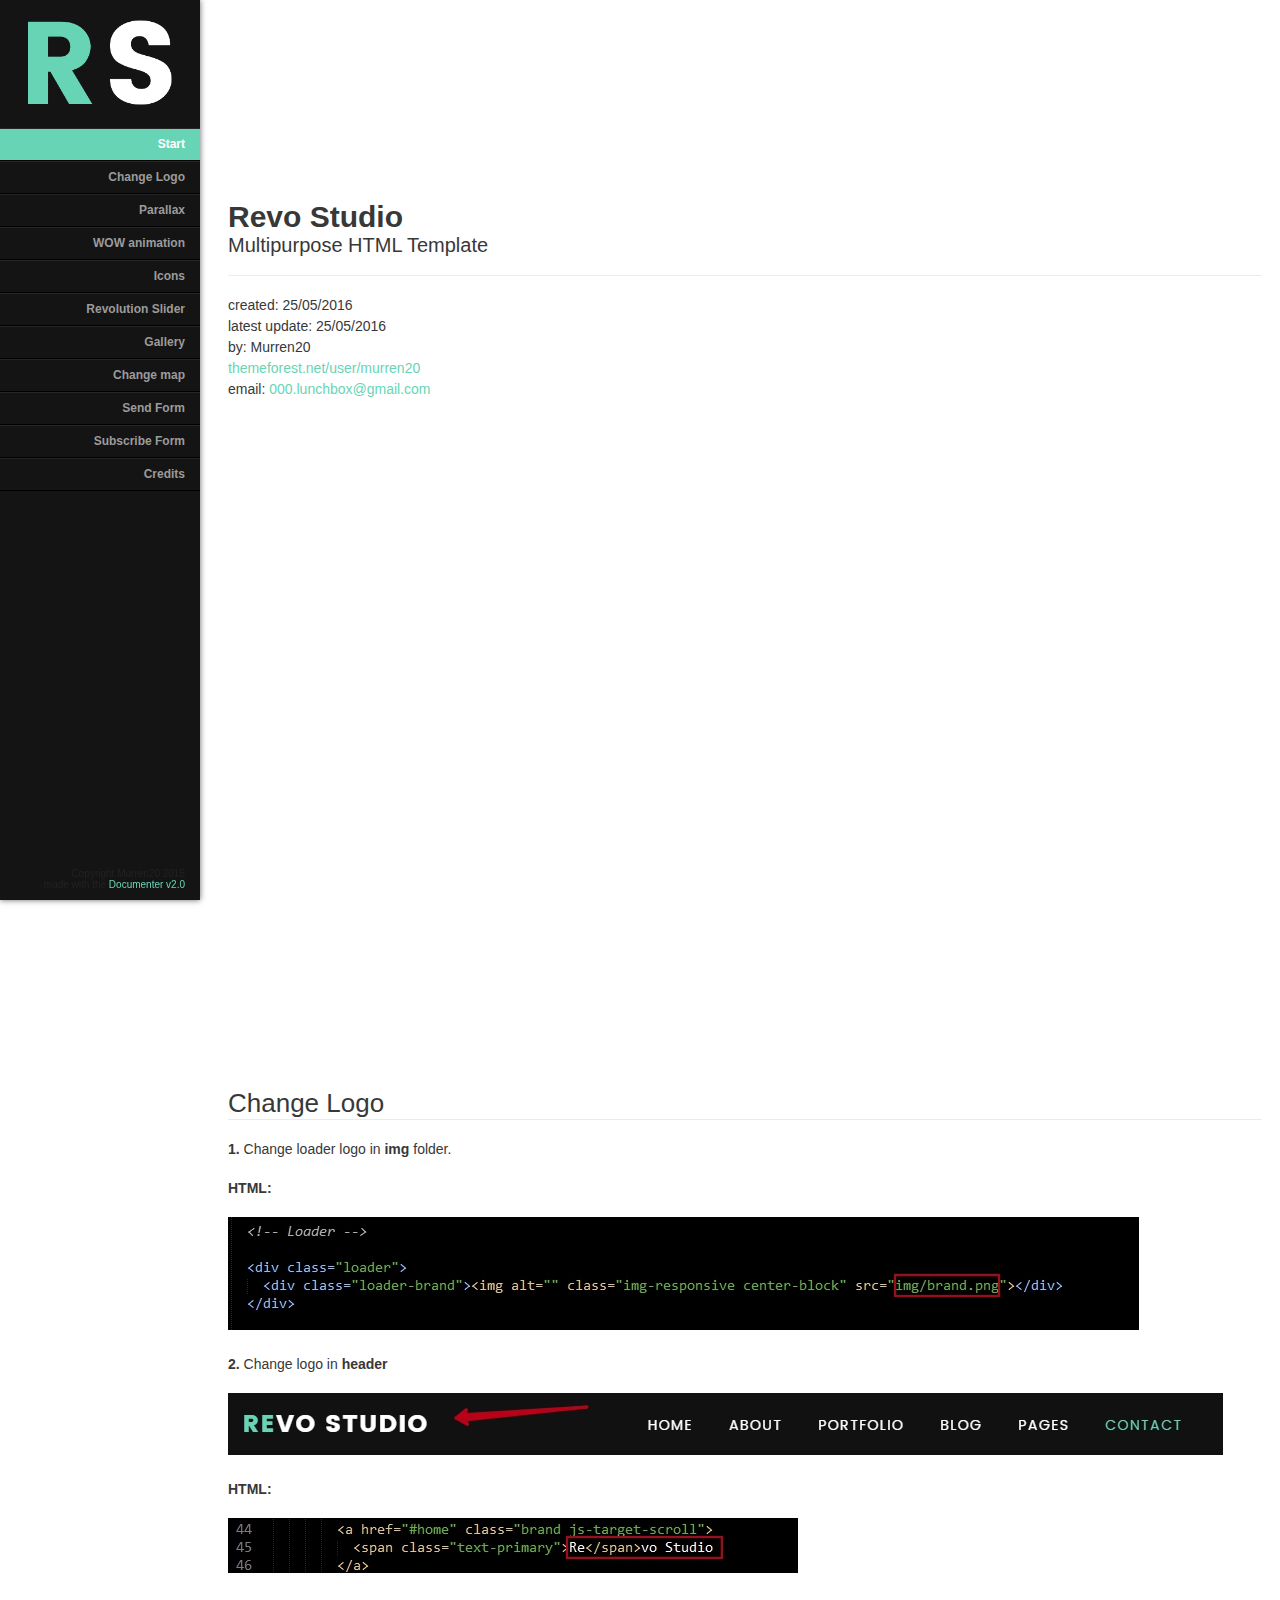
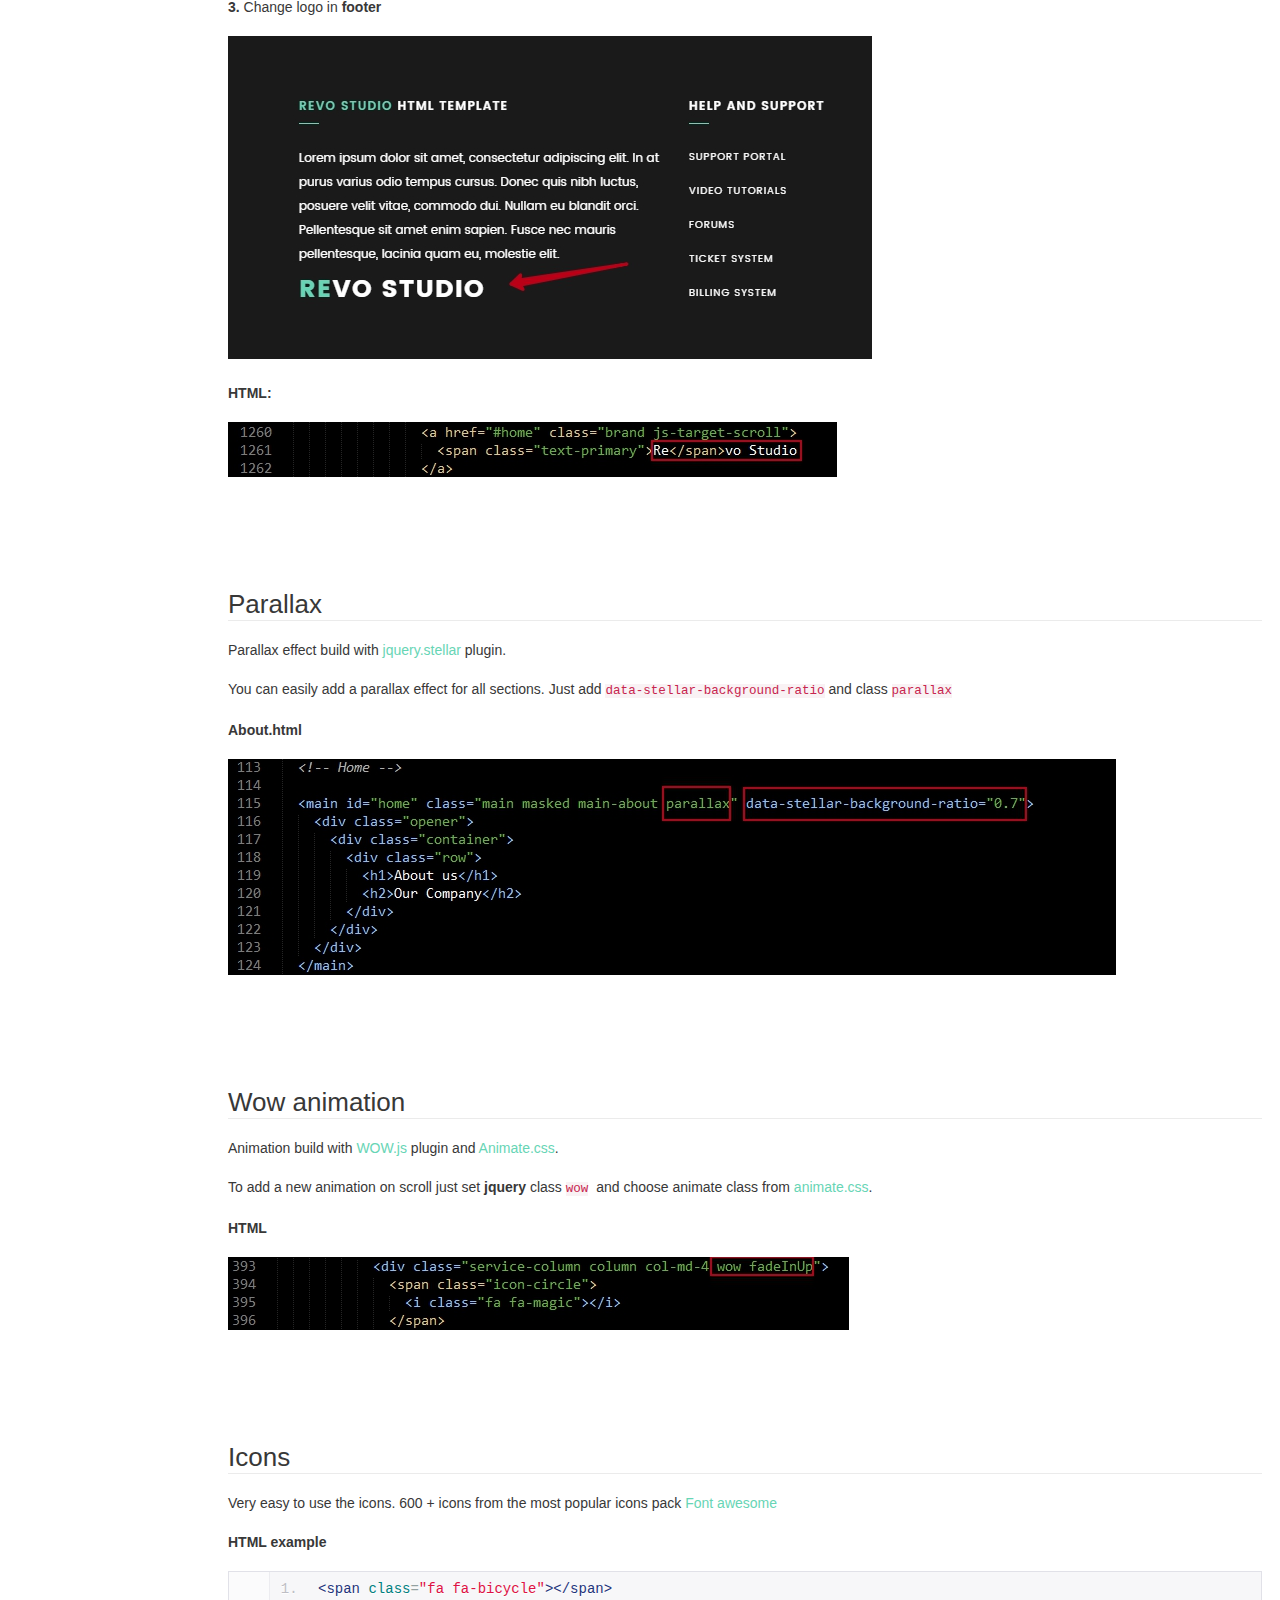
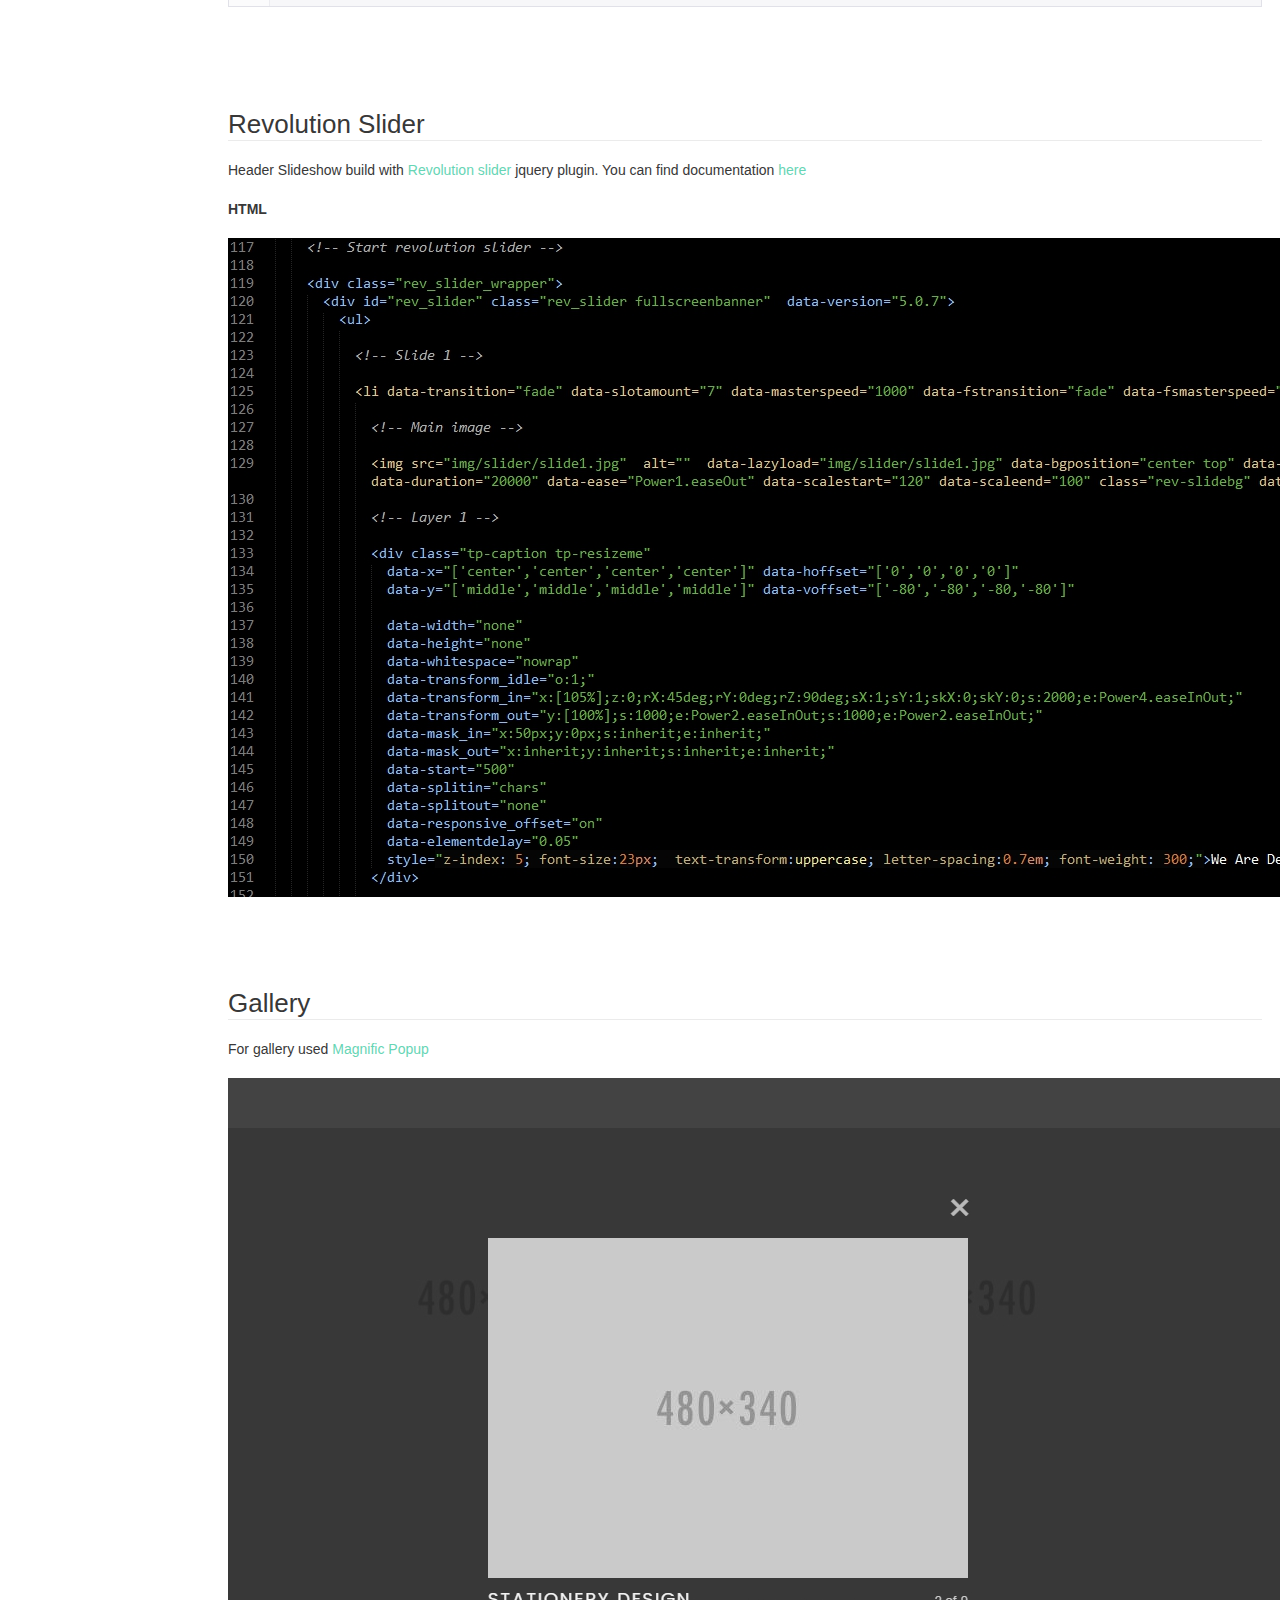
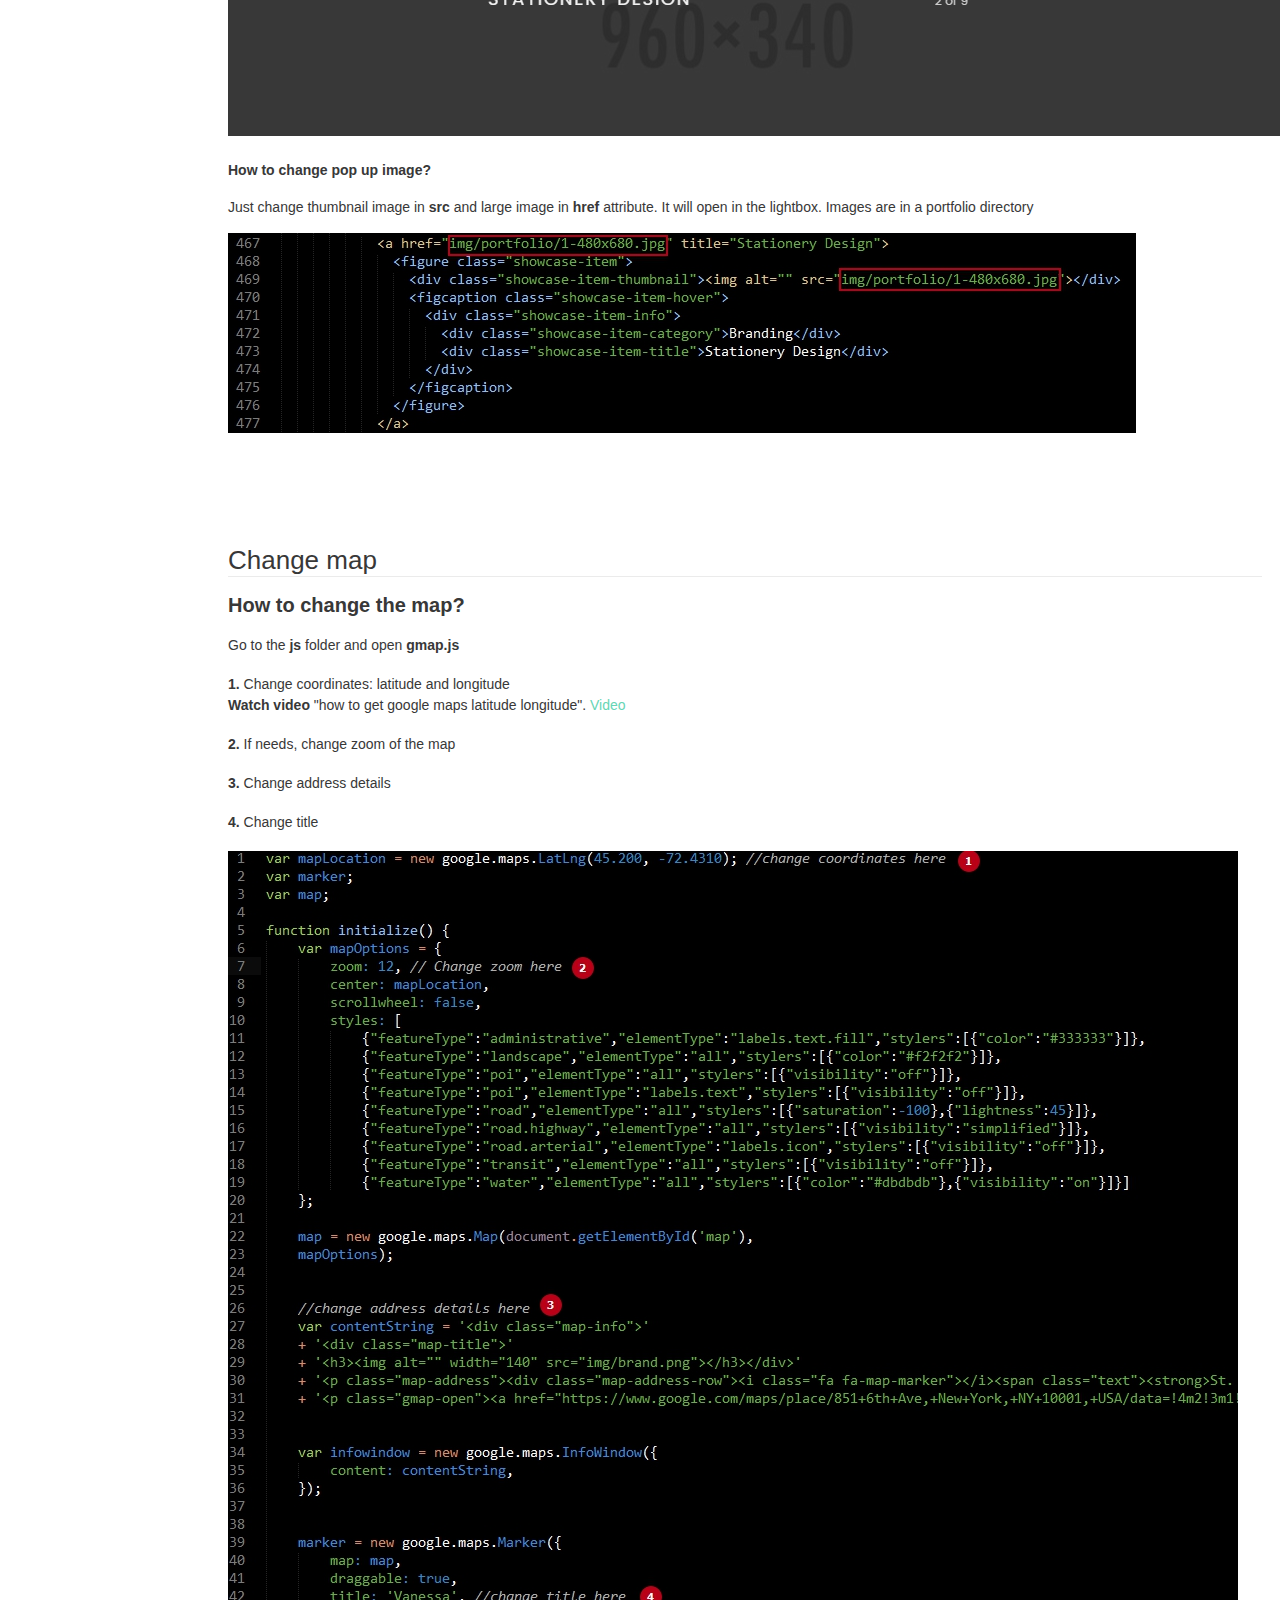
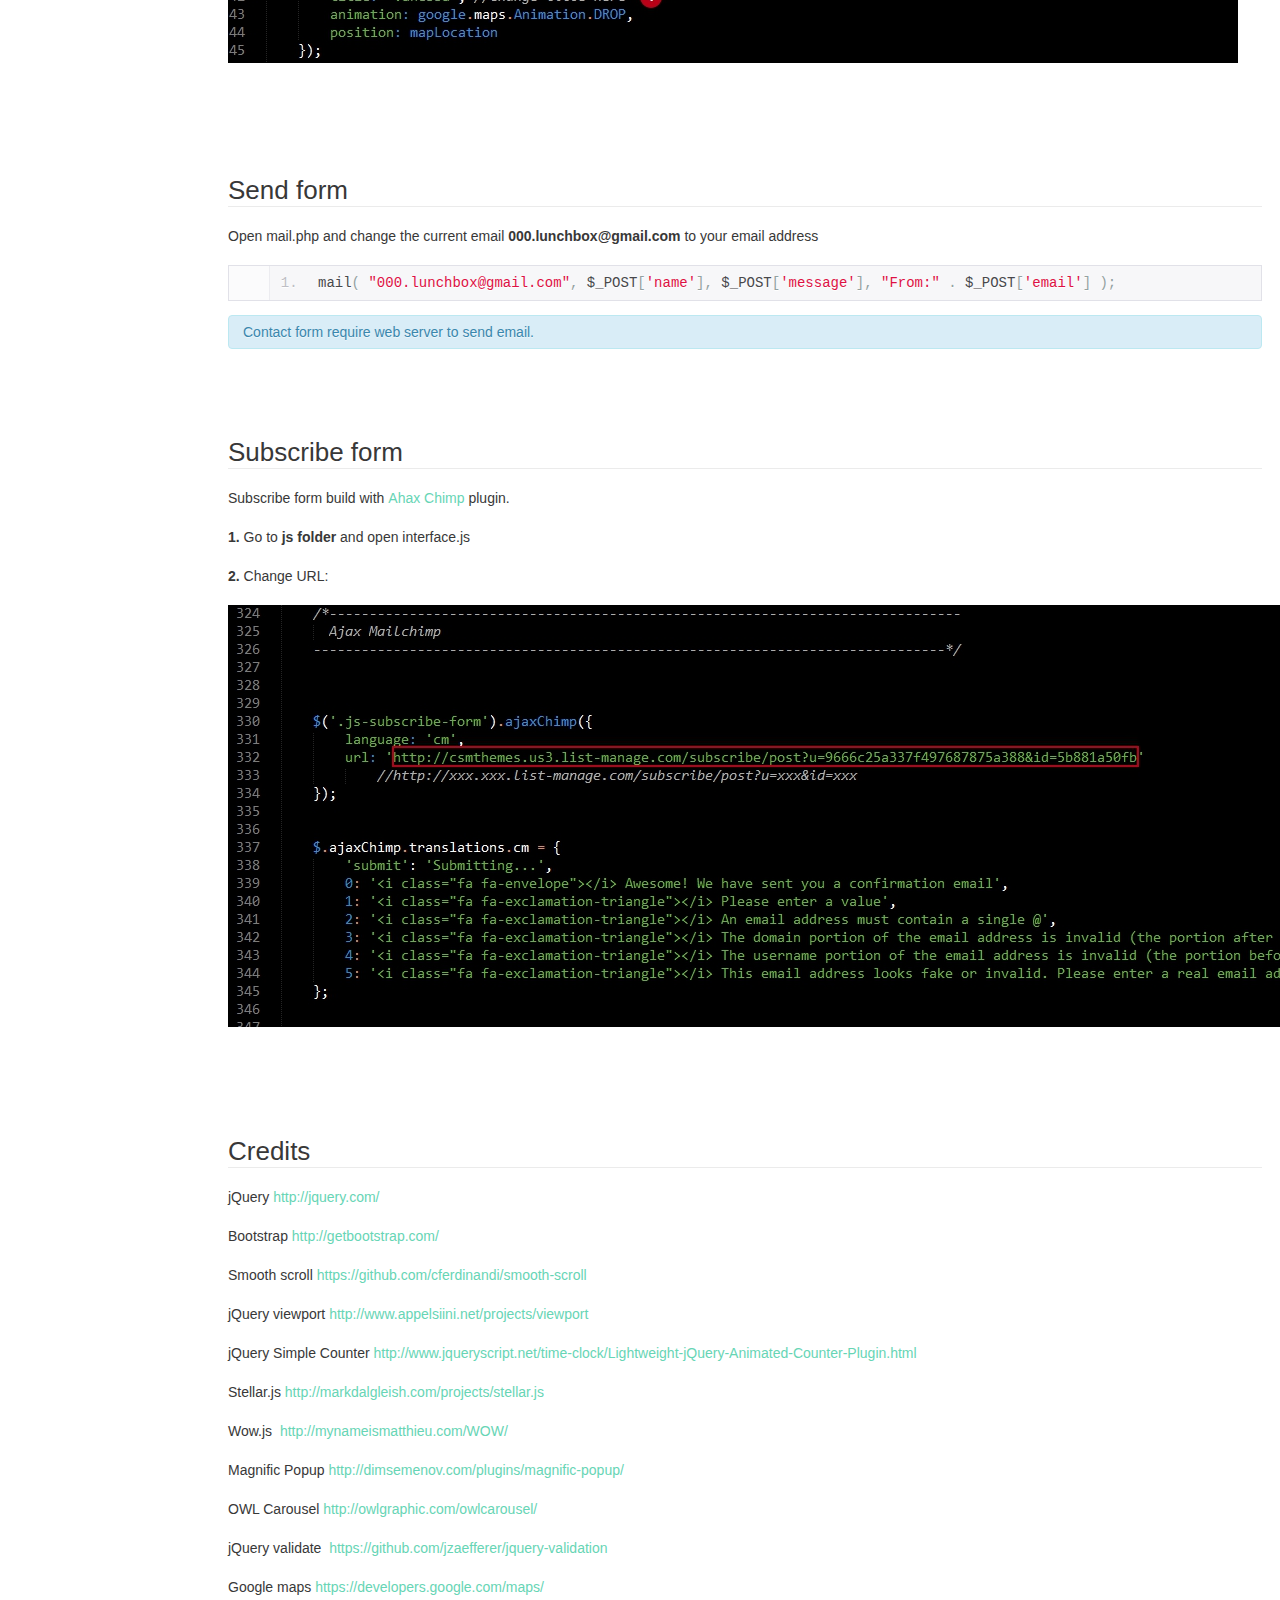
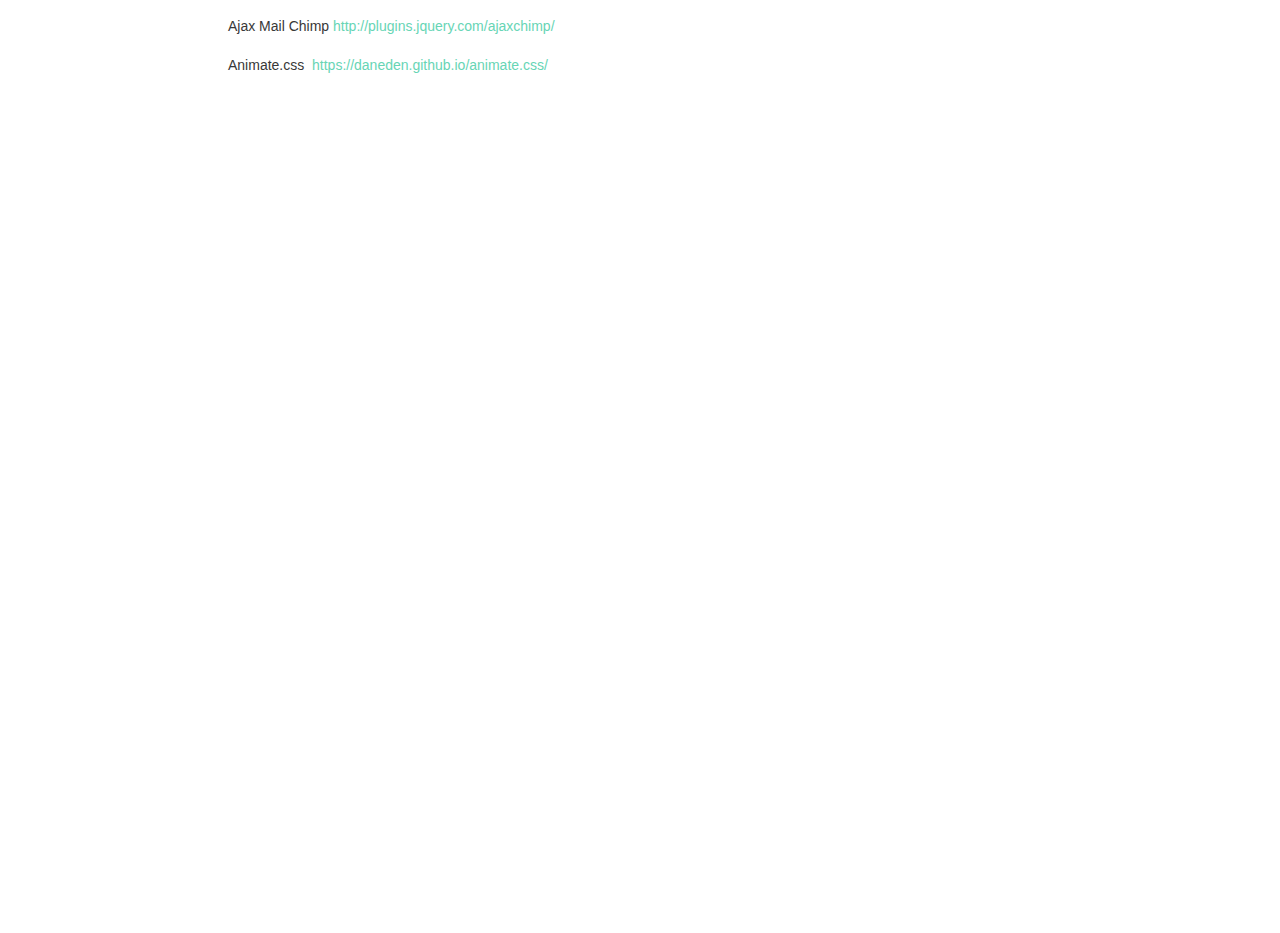
<file: documentation/index.html>
<!doctype html>  
<!--[if IE 6 ]><html lang="en-us" class="ie6"> <![endif]-->
<!--[if IE 7 ]><html lang="en-us" class="ie7"> <![endif]-->
<!--[if IE 8 ]><html lang="en-us" class="ie8"> <![endif]-->
<!--[if (gt IE 7)|!(IE)]><!-->
<html lang="en-us"><!--<![endif]-->
<head>
	<meta charset="utf-8">
	
	<title>Node </title>
	
	<meta name="description" content="">
	<meta name="author" content="Murren20">
	<meta name="copyright" content="Murren20">
	<meta name="generator" content="Documenter v2.0 http://rxa.li/documenter">
	<meta name="date" content="2015-12-10T00:00:00+01:00">
	
	<link rel="stylesheet" href="assets/css/documenter_style.css" media="all">
	<link rel="stylesheet" href="assets/js/google-code-prettify/prettify.css" media="screen">
	<script src="assets/js/google-code-prettify/prettify.js"></script>

	
	
	<script src="assets/js/jquery.js"></script>
	
	<script src="assets/js/jquery.scrollTo.js"></script>
	<script src="assets/js/jquery.easing.js"></script>
	
	<script>document.createElement('section');var duration='500',easing='swing';</script>
	<script src="assets/js/script.js"></script>
	
	<style>
		html{background-color:#FFFFFF;color:#383838;}
		::-moz-selection{background:#444444;color:#DDDDDD;}
		::selection{background:#444444;color:#DDDDDD;}

		a{color:#67d5b5;}
		.btn {
			border-radius:3px;
		}
		.btn-primary {
			  background-image: -moz-linear-gradient(top, #0088CC, #0044CC);
			  background-image: -ms-linear-gradient(top, #0088CC, #0044CC);
			  background-image: -webkit-gradient(linear, 0 0, 0 0088CC%, from(#DDDDDD), to(#0044CC));
			  background-image: -webkit-linear-gradient(top, #0088CC, #0044CC);
			  background-image: -o-linear-gradient(top, #0088CC, #0044CC);
			  background-image: linear-gradient(top, #0088CC, #0044CC);
			  filter: progid:DXImageTransform.Microsoft.gradient(startColorstr='#0088CC', endColorstr='#0044CC', GradientType=0);
			  border-color: #0044CC #0044CC #bfbfbf;
			  color:#FFFFFF;
		}
		.btn-primary:hover,
		.btn-primary:active,
		.btn-primary.active,
		.btn-primary.disabled,
		.btn-primary[disabled] {
		  border-color: #0088CC #0088CC #bfbfbf;
		  background-color: #0044CC;
		}
		hr{border-top:1px solid #EBEBEB;border-bottom:1px solid #FFFFFF;}
		#documenter_sidebar, #documenter_sidebar ul a{background-color:#141414;color:#222222;}
		#documenter_sidebar ul a{}
		#documenter_sidebar ul{}
		#documenter_sidebar ul a{border-top:1px solid #262626;border-bottom:1px solid #000;color:#9B9B9B;}
		#documenter_sidebar ul a:hover{background:#67d5b5; color:#fff;}
		#documenter_sidebar ul a.current{background:#67d5b5;color:#fff;}
		#documenter_copyright{display:block !important;visibility:visible !important;}
	</style>
	
</head>
<body class="documenter-project-silvana">
	<div id="documenter_sidebar">
		<a href="#documenter_cover" id="documenter_logo" style="text-align:center; margin:20px 20px 20px;">
			<img style="width:90%;" src="assets/images/image_9.png">
		</a>
		<ul id="documenter_nav">
			<li><a class="current" href="#documenter_cover">Start</a></li>
				
			<li><a href="#change_logo" title="Change Logo">Change Logo</a></li>
			<li><a href="#parallax" title="Parallax">Parallax</a></li>
			<li><a href="#wow" title="WOW animation">WOW animation</a></li>
			<li><a href="#icons" title="Icons">Icons</a></li>	
			<li><a href="#rev_slider" title="Revolution Slider">Revolution Slider</a></li>
			<li><a href="#gallery" title="Gallery">Gallery</a></li>

			<li><a href="#change_map" title="Change map">Change map</a></li>
			<li><a href="#send_form" title="Send Form">Send Form</a></li>
			<li><a href="#sub_form" title="Subscribe Form">Subscribe Form</a></li>
			<li><a href="#credits" title="Credits">Credits</a></li>

		</ul>
		<div id="documenter_copyright">Copyright Murren20 2015<br>
		made with the <a href="http://rxa.li/documenter">Documenter v2.0</a> 
		</div>
	</div>
	<div id="documenter_content">
	<section id="documenter_cover">
	<h1>Revo Studio</h1>
	<h2>Multipurpose HTML Template</h2>
	<div id="documenter_buttons">
		
	</div>
	<hr>
	<ul>
	<li>created: 25/05/2016</li>
	<li>latest update: 25/05/2016</li>
	<li>by: Murren20</li>
	<li><a href="http://themeforest.net/user/murren20">themeforest.net/user/murren20</a></li>
	<li>email: <a href="mailto:&#48;&#48;&#48;&#46;&#108;&#117;&#110;&#99;&#104;&#98;&#111;&#120;&#64;&#103;&#109;&#97;&#105;&#108;&#46;&#99;&#111;&#109;">&#48;&#48;&#48;&#46;&#108;&#117;&#110;&#99;&#104;&#98;&#111;&#120;&#64;&#103;&#109;&#97;&#105;&#108;&#46;&#99;&#111;&#109;</a></li>
	</ul>
	<p></p>
	</section>
	
	<section id="change_logo">
	<div class="page-header"><h3>Change Logo</h3><hr class="notop"></div>
<p>
	<strong>1.</strong> Change loader logo in <strong>img</strong> folder.</p>
<p>
	<strong>HTML:</strong></p>
<p>
	<a href="http://joxi.ru/DmB7ZJ6hNNjpD2"><img alt="" src="assets/images/1.jpg"></a></p>
	<p>
	<strong>2.</strong> Change logo in <strong>header</strong></p>
<p>
	<a href="http://joxi.ru/DmB7ZJ6hNNjpD2"><img alt="" src="assets/images/2.jpg"></a></p>
	<p>
	<strong>HTML:</strong></p>
	<p>
	<a href="http://joxi.ru/DmB7ZJ6hNNjpD2"><img alt="" src="assets/images/3.jpg"></a></p>
	<p>
	<p>
	<strong>3.</strong> Change logo in <strong>footer</strong></p>
<p>
	<a href="http://joxi.ru/DmB7ZJ6hNNjpD2"><img alt="" src="assets/images/4.jpg"></a></p>
	<p>
	<strong>HTML:</strong></p>
	<p>
	<a href="http://joxi.ru/DmB7ZJ6hNNjpD2"><img alt="" src="assets/images/5.jpg"></a></p>
	<p>
</section>
<section id="parallax">
	<div class="page-header"><h3>Parallax</h3><hr class="notop"></div>
<p>
	Parallax effect build with&nbsp;<a href="http://markdalgleish.com/projects/stellar.js/">jquery.stellar</a> plugin.</p>
<p>
	You can easily add a parallax effect for all sections. Just add <span style="color: rgb(199, 37, 78); font-family: 'Courier New', Courier, monospace; font-size: 12.6px; line-height: 21px; background-color: rgb(249, 242, 244);">data-stellar-background-ratio</span> and  class <span style="color: rgb(199, 37, 78); font-family: 'Courier New', Courier, monospace; font-size: 12.6px; line-height: 21px; background-color: rgb(249, 242, 244);">parallax</span></p>
<p>
	<strong>About.html</strong></p>
<p>
	<strong><img alt="" src="assets/images/6.jpg"></strong></p>
</section>
<section id="wow">
	<div class="page-header"><h3>Wow animation</h3><hr class="notop"></div>
<p>
	Animation build with&nbsp;<a href="http://mynameismatthieu.com/WOW/">WOW.js</a> plugin and <a href="http://daneden.github.io/animate.css/">Animate.css</a>.</p>
<p>
	To add a new animation on scroll just set <strong>jquery</strong> class <span style="color: rgb(199, 37, 78); font-family: 'Courier New', Courier, monospace; font-size: 12.6px; line-height: 21px; background-color: rgb(249, 242, 244);">wow</span>&nbsp; and choose animate class from <a href="http://daneden.github.io/animate.css/">animate.css</a>. 
</p>
	<p>
<p>

	<strong>HTML</strong></p>
<p>
<p>
	<a href="http://joxi.ru/DmB7ZJ6hNNjpD2"><img alt="" src="assets/images/7.jpg"></a></p>

</section>




<section id="icons">
	<div class="page-header"><h3>Icons</h3><hr class="notop"></div>
<p>
	Very easy to use the icons. 600 +  icons from the most popular icons pack  <a href="https://fortawesome.github.io/Font-Awesome/icons/">Font awesome</a></p>
<p>
	<strong>HTML example</strong></p>
	<pre class="prettyprint lang-html linenums">
&lt;span class=&quot;fa fa-bicycle&quot;&gt;&lt;/span&gt;</pre>
</section>
<section id="rev_slider">
	<div class="page-header"><h3>Revolution Slider</h3><hr class="notop"></div>
<p>

	Header Slideshow build with <a href="https://revolution.themepunch.com/jquery/">Revolution slider</a> jquery plugin. You can find documentation <a href="https://www.themepunch.com/revsliderjquery-doc/slider-revolution-jquery-5-x-documentation/">here</a></p>
<p>
	<strong>HTML</strong></p>
	<img alt="" src="assets/images/8.jpg">
	
</section>
<section id="gallery">
	<div class="page-header"><h3>Gallery</h3><hr class="notop"></div>
<p>
	For gallery used  <a href="http://dimsemenov.com/plugins/magnific-popup/">Magnific Popup</a>
	<p><img alt="" src="assets/images/9.jpg"></p>
	<p>
	<strong>How to change pop up image?</strong></p>
	Just change thumbnail image in <strong>src</strong> and large image in <strong>href</strong> attribute. It will open in the lightbox. 
	Images are in a portfolio directory 
	<p><img alt="" src="assets/images/10.jpg"></p>
</section>
<section id="change_map">
	<div class="page-header"><h3>Change map</h3><hr class="notop"></div>
<h2>
	<strong>How to change the map?</strong></h2>
<p>
	Go to the&nbsp;<strong>js&nbsp;</strong>folder and open&nbsp;<strong>gmap.js</strong></p>
<p>
	</p><p><strong>1.</strong> Change coordinates: latitude and longitude<br>
	<strong>Watch video</strong>&nbsp;"how to get google maps latitude longitude".&nbsp;<a href="http://www.youtube.com/watch?v=pZ8a1aadfBc">Video</a></p>
	<p><strong>2.</strong> If needs, change zoom of the map </p>
	<p><strong>3.</strong> Change address details</p>
	<p><strong>4.</strong> Change title</p>
<p>
	<img alt="" src="assets/images/image_7.jpg"></p>


</section>
<section id="send_form">
	<div class="page-header"><h3>Send form</h3><hr class="notop"></div>
<p>
	Open mail.php and change the current email <strong>&#48;&#48;&#48;&#46;&#108;&#117;&#110;&#99;&#104;&#98;&#111;&#120;&#64;&#103;&#109;&#97;&#105;&#108;&#46;&#99;&#111;&#109;</strong> to your email address</p>
<pre class="prettyprint lang-php linenums">
mail( &quot;&#48;&#48;&#48;&#46;&#108;&#117;&#110;&#99;&#104;&#98;&#111;&#120;&#64;&#103;&#109;&#97;&#105;&#108;&#46;&#99;&#111;&#109;&quot;, $_POST[&#39;name&#39;], $_POST[&#39;message&#39;], &quot;From:&quot; . $_POST[&#39;email&#39;] );</pre>
<div class="alert alert-info">
	Contact form require web server to send email.</div>
</section>
<section id="sub_form">
	<div class="page-header"><h3>Subscribe  form</h3><hr class="notop"></div>
<p>
	Subscribe form build with&nbsp;<a href="https://github.com/scdoshi/jquery-ajaxchimp/">Ahax Chimp</a> plugin.</p>
	<p><strong>1.</strong> Go to <strong>js folder</strong> and open interface.js<p>
	<p><strong>2.</strong> Change URL:</p>
	<img alt="" src="assets/images/11.jpg"></p>
</section>
<section id="credits">
	<div class="page-header"><h3>Credits</h3><hr class="notop"></div>
<p>
	jQuery <a href="http://jquery.com/">http://jquery.com/</a></p>
<p>
	Bootstrap&nbsp;<a href="http://getbootstrap.com/">http://getbootstrap.com/</a></p>
<p>
	Smooth scroll&nbsp;<a href="http://github.com/cferdinandi/smooth-scroll">https://github.com/cferdinandi/smooth-scroll</a></p>
<p>
<p>
	jQuery viewport <a href="http://www.appelsiini.net/projects/viewport">http://www.appelsiini.net/projects/viewport</a></p>
<p>
	jQuery Simple Counter <a href="http://www.jqueryscript.net/time-clock/Lightweight-jQuery-Animated-Counter-Plugin.html">http://www.jqueryscript.net/time-clock/Lightweight-jQuery-Animated-Counter-Plugin.html</a></p>


<p>
	Stellar.js&nbsp;<a href="http://markdalgleish.com/projects/stellar.js"><span>http://markdalgleish.com/projects/stellar.js</span></a></p>
<p>
	Wow.js &nbsp;<a href="http://mynameismatthieu.com/WOW/">http://mynameismatthieu.com/WOW/</a></p>
<p>
	Magnific Popup&nbsp;<a href="http://dimsemenov.com/plugins/magnific-popup/">http://dimsemenov.com/plugins/magnific-popup/</a></p>
<p>
	OWL Carousel&nbsp;<a href="http://owlgraphic.com/owlcarousel/">http://owlgraphic.com/owlcarousel/</a></p>
<p>
	jQuery validate &nbsp;<a href="https://github.com/jzaefferer/jquery-validation">https://github.com/jzaefferer/jquery-validation</a></p>
<p>
	Google maps&nbsp;<a href="https://developers.google.com/maps/">https://developers.google.com/maps/</a></p>
<p>Ajax Mail Chimp <a href="http://plugins.jquery.com/ajaxchimp/" rel="nofollow">http://plugins.jquery.com/ajaxchimp/</a></li></p>
<p>
	Animate.css &nbsp;<a href="https://daneden.github.io/animate.css/">https://daneden.github.io/animate.css/</a></p>
<p>
	&nbsp;</p>
</section>


	</div>
</body>
</html>
</file>
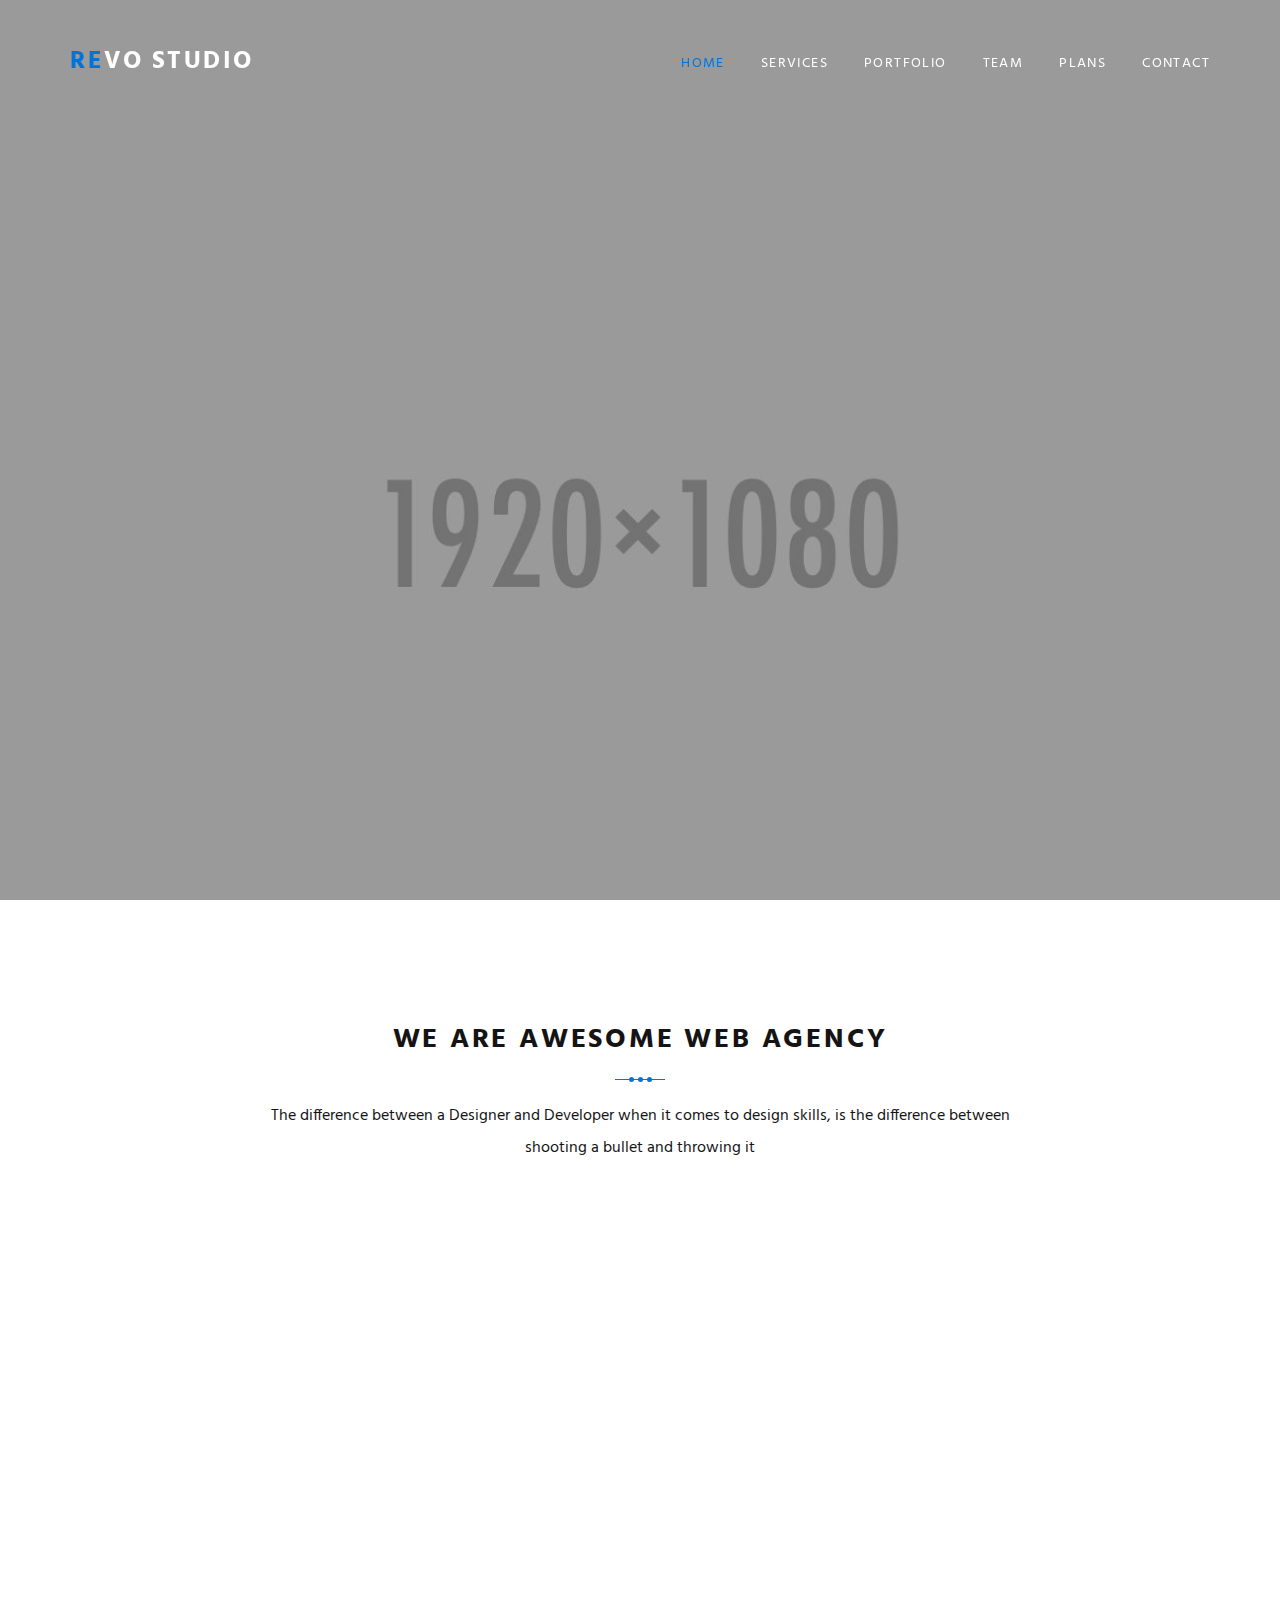
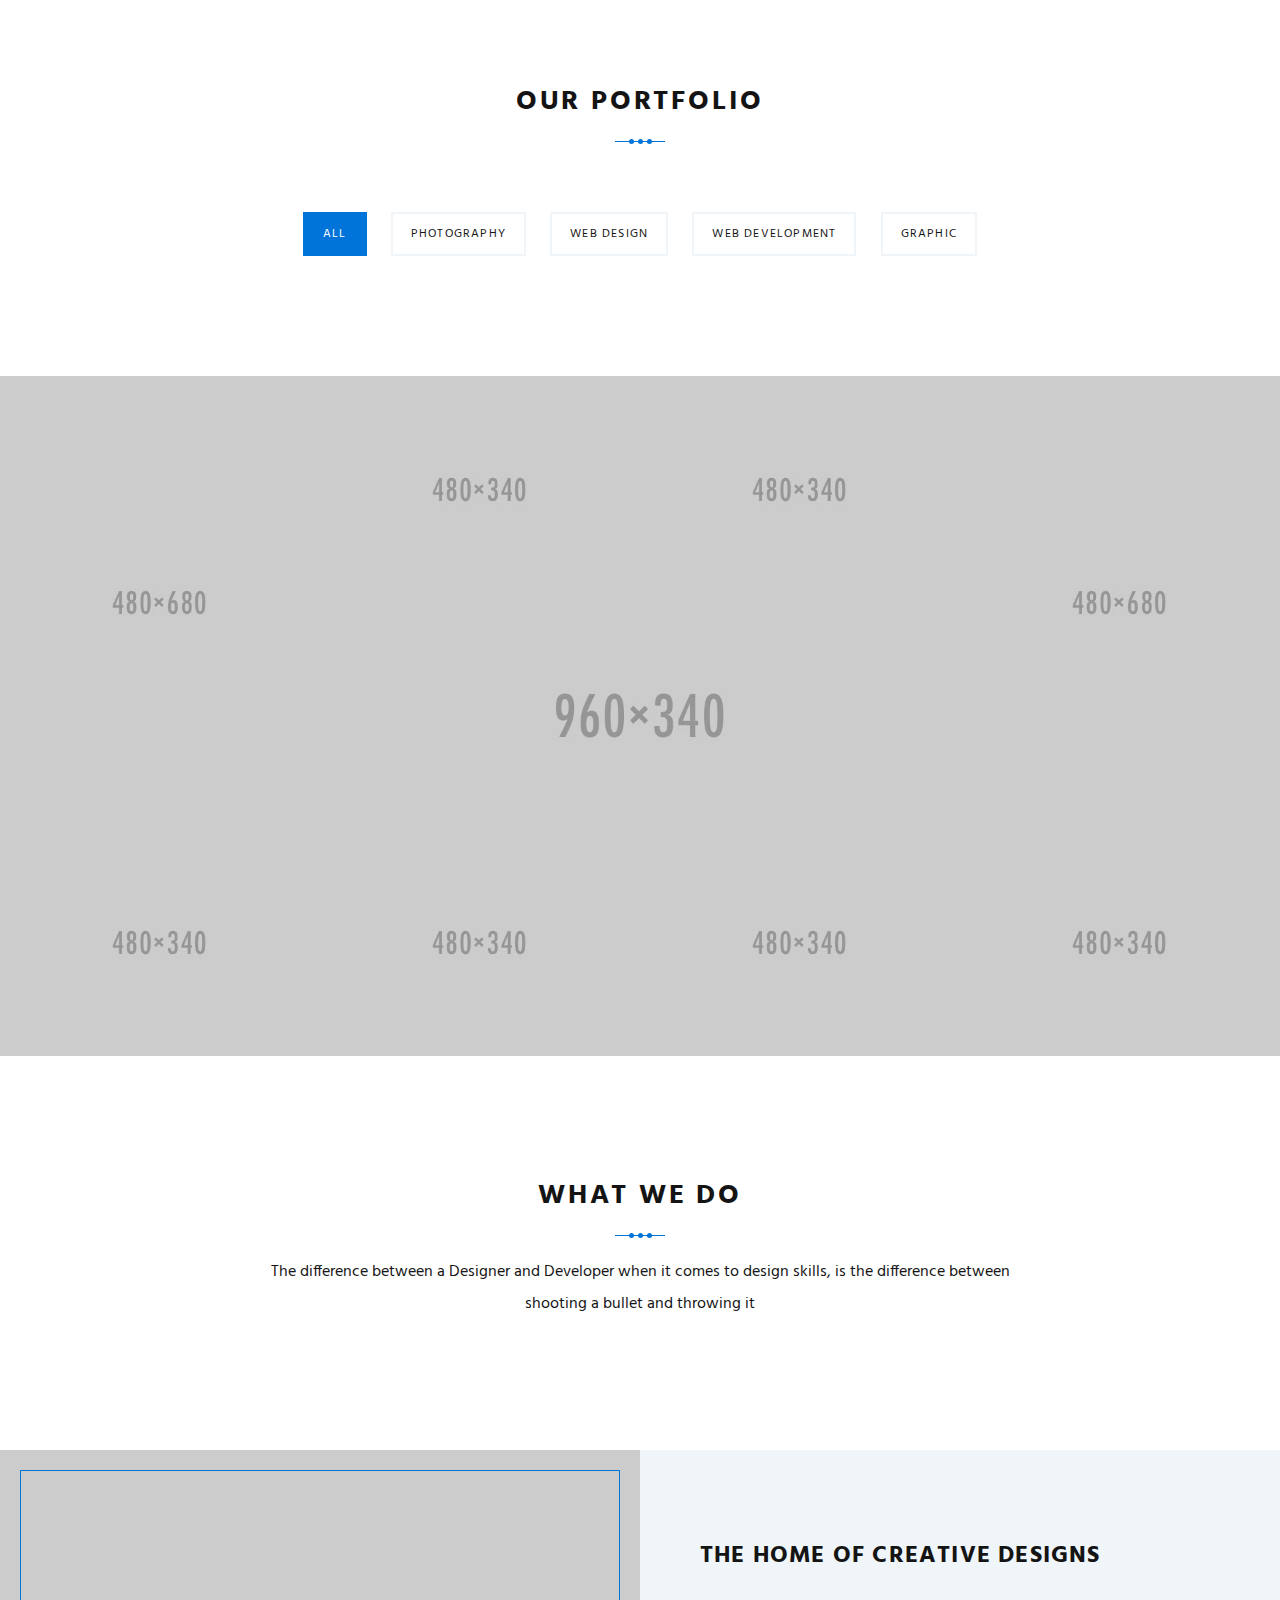
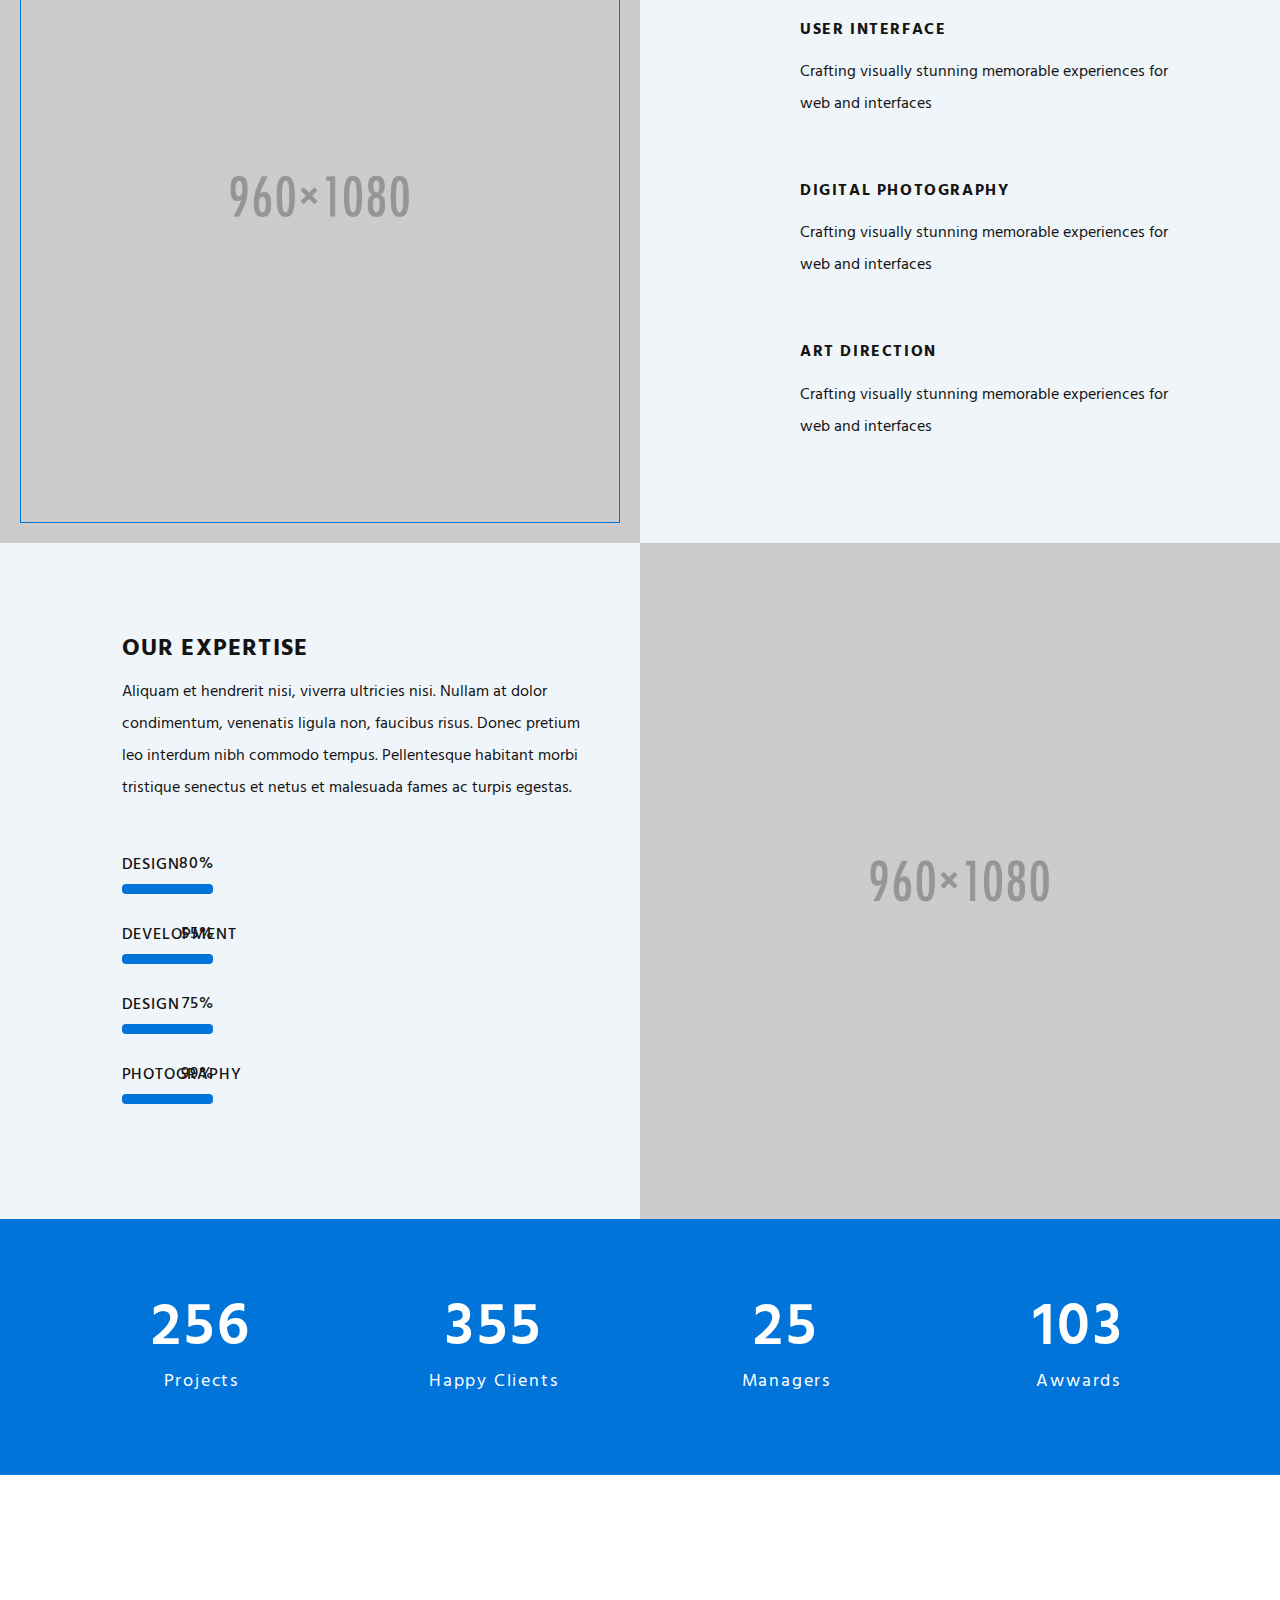
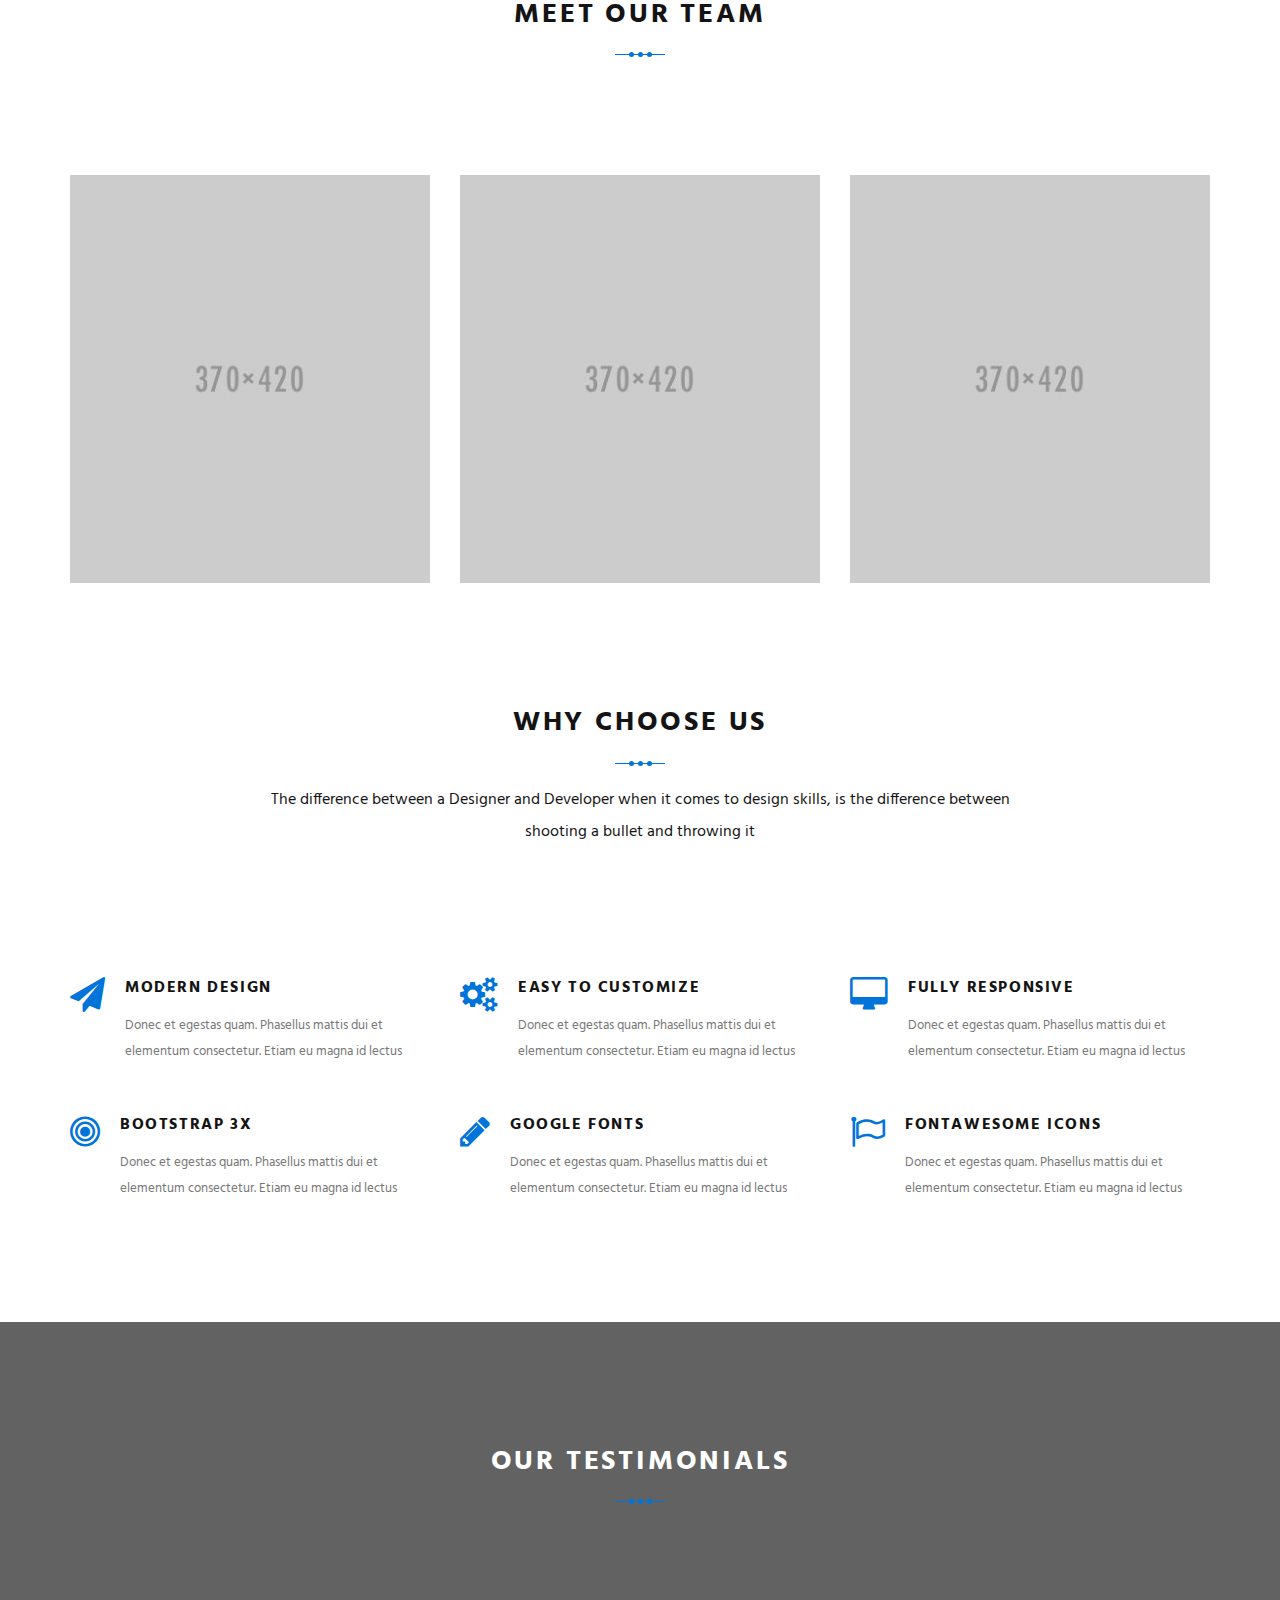
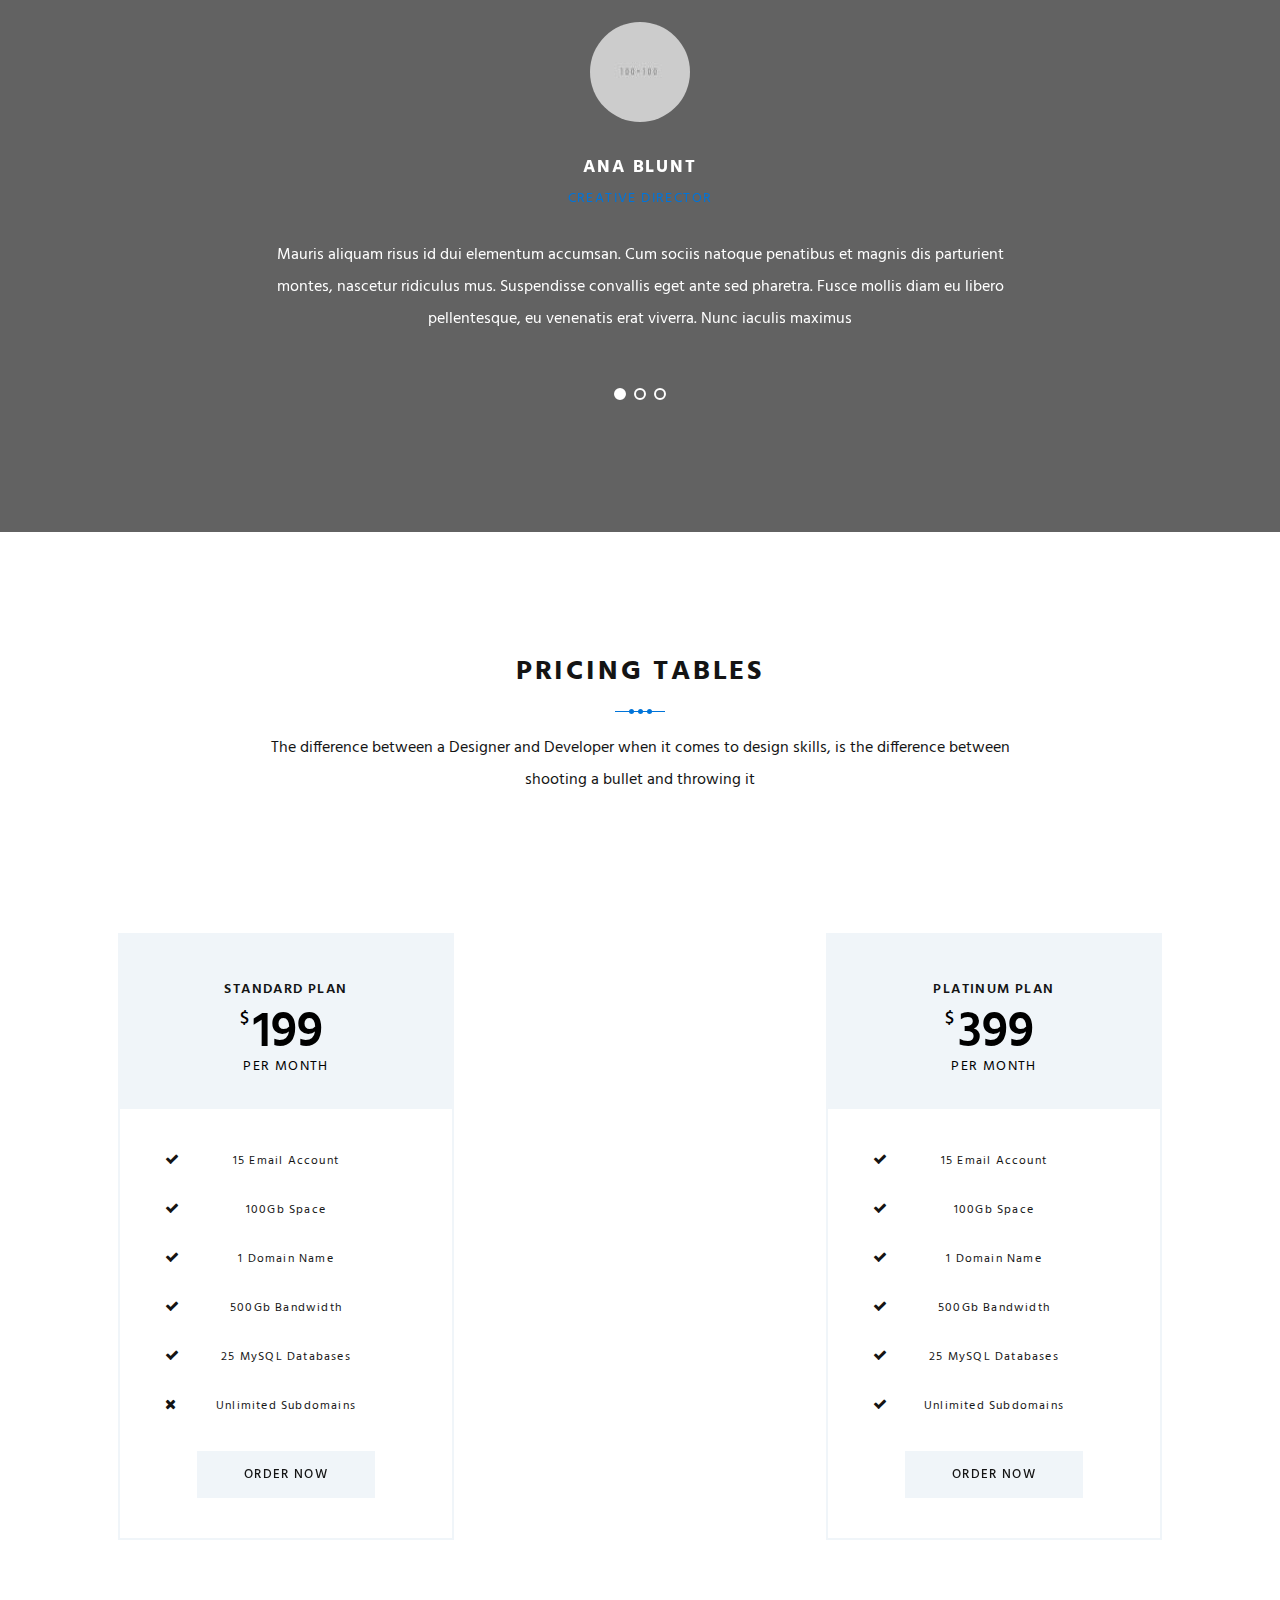
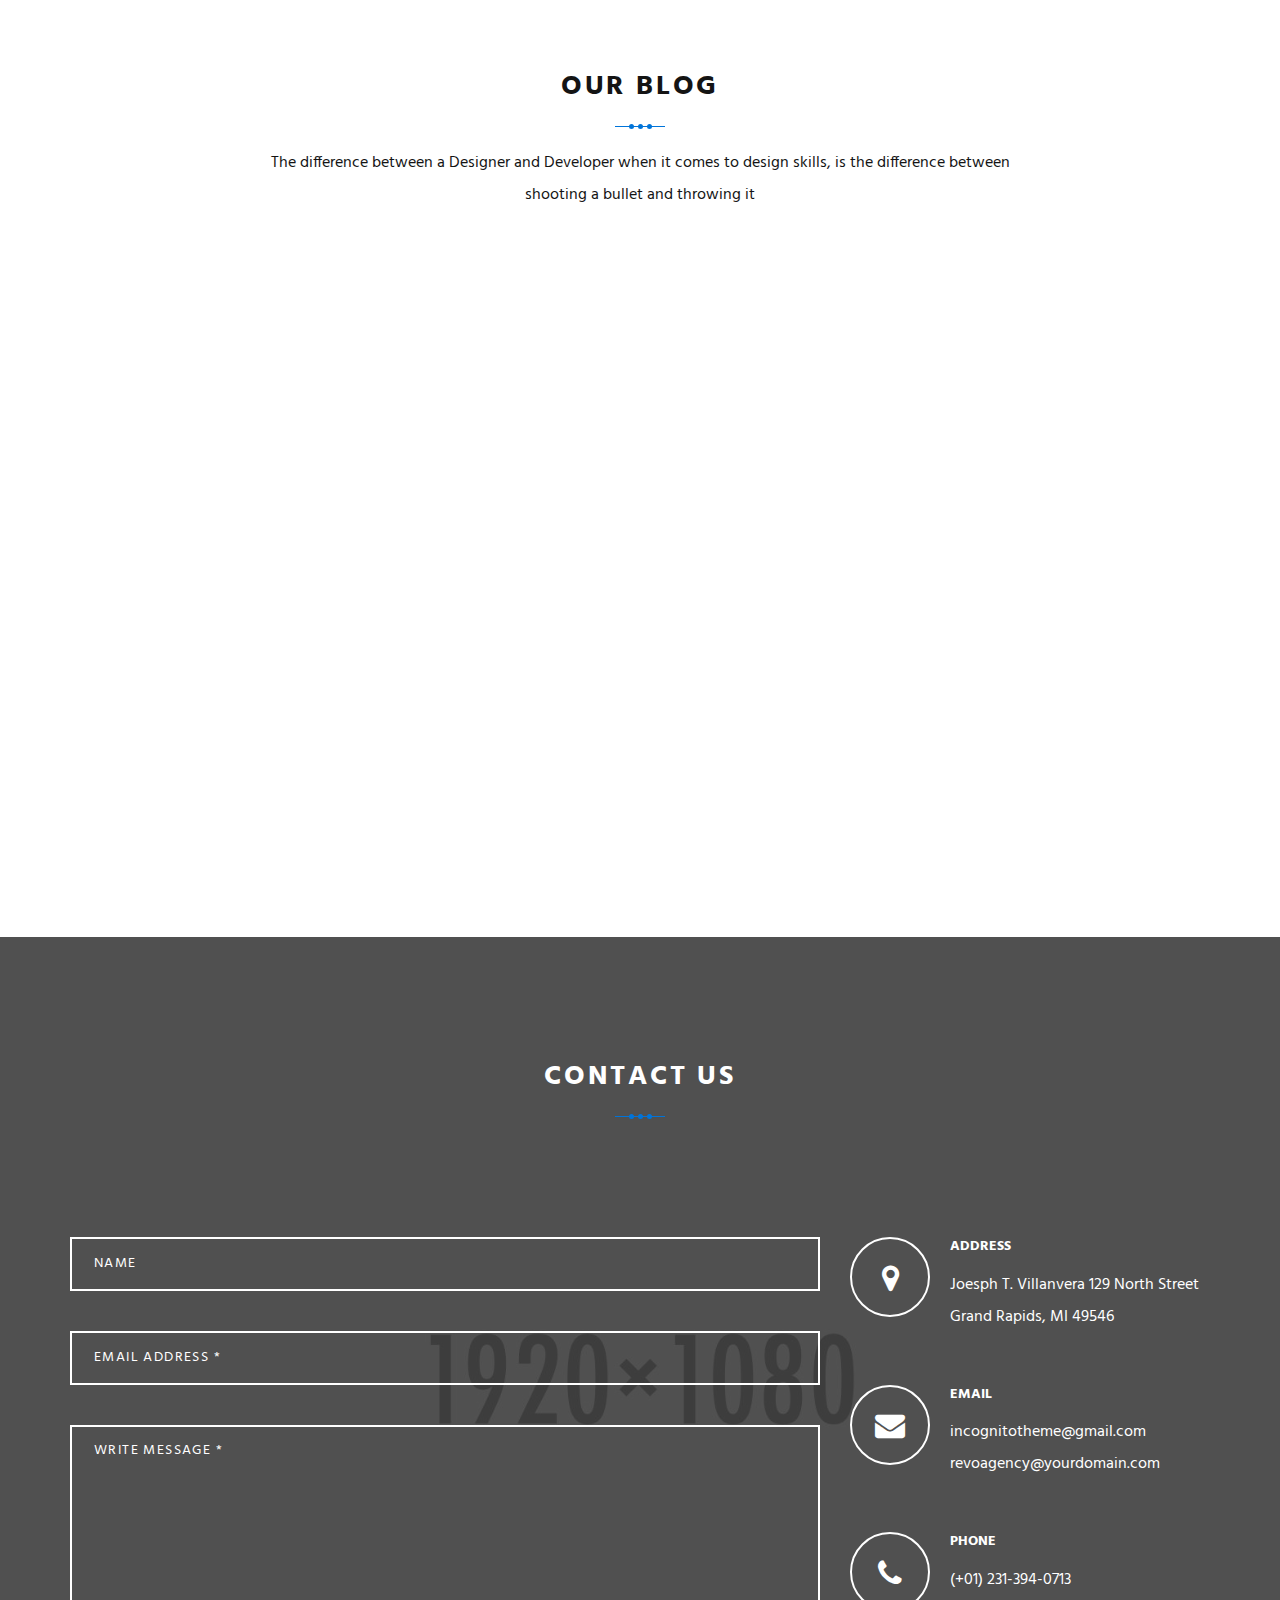
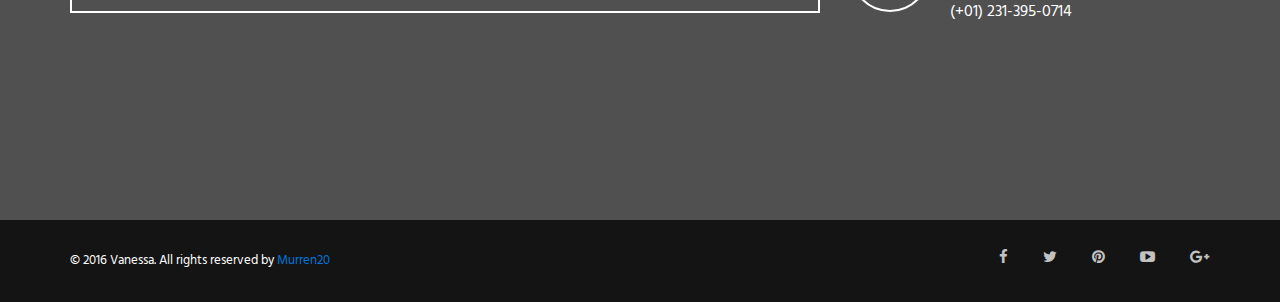
<file: HTML/index(no).html>
<!DOCTYPE HTML>
<html>
<head>
<meta  charset="utf-8">
<meta name="viewport" content="width=device-width, initial-scale=1">
<title>Revo Studio - Creative HTML Template</title> 

<!-- Favicons -->

<link rel="shortcut icon" href="favicon.png">
<link rel="apple-touch-icon" href="apple-touch-icon.png">
<link rel="apple-touch-icon" sizes="72x72" href="apple-touch-icon-72x72.png">
<link rel="apple-touch-icon" sizes="114x114" href="apple-touch-icon-114x114.png">

<!-- Fonts -->

<link href='https://fonts.googleapis.com/css?family=Hind:400,500,600,700' rel='stylesheet' type='text/css'>

<!-- Styles -->

<link href="css/style.css" rel="stylesheet" media="screen">

</head>
<body>
  <div class="layout">

  <!-- Loader -->

  <div class="loader">
    <div class="loader-brand"><img alt="" class="img-responsive center-block" src="img/brand.png"></div>
  </div>

  <!-- Header -->

  <header id="top" class="navbar js-navbar-affix">
    <div class="container">
      <div class="navbar-header">
        <button type="button" class="navbar-toggle collapsed" data-toggle="collapse" data-target="#navbar-collapse">
          <span class="sr-only">Toggle navigation</span>
          <span class="icon-bar"></span>
          <span class="icon-bar"></span>
          <span class="icon-bar"></span>
        </button>
        <a href="#home" class="brand js-target-scroll">
          <span class="text-primary">Re</span>vo Studio
        </a>
      </div>
      <div class="collapse navbar-collapse" id="navbar-collapse"> 
        <ul class="nav navbar-nav navbar-right">
          <li class="active">
            <a href="#home" class="js-target-scroll">Home</a>
          </li>
          <li>
            <a href="#services" class="js-target-scroll">Services</a>
          </li>
          <li>
            <a  href="#showcase" class="js-target-scroll">Portfolio</a>
          </li>  
          <li>
            <a  href="#team" class="js-target-scroll">Team</a>
          </li>
          <li>
            <a  href="#prices" class="js-target-scroll">Plans</a>
          </li>
          <li>
            <a  href="#contact" class="js-target-scroll">Contact</a>
          </li>
        </ul>
      </div>
    </div>
  </header>

  <!-- Home -->
  
  <main id="home" class="main">

    <!-- Start revolution slider -->

    <div class="rev_slider_wrapper">
      <div id="rev_slider" class="rev_slider fullscreenbanner"  data-version="5.0.7">
        <ul>

          <!-- Slide 1 -->

          <li data-transition="fade" data-slotamount="7" data-masterspeed="1000" data-fstransition="fade" data-fsmasterspeed="1000">

            <!-- Main image -->

            <img src="img/slider/slide1.jpg"  alt=""  data-lazyload="img/slider/slide1.jpg" data-bgposition="center top" data-kenburns="on" data-duration="20000" data-ease="Power1.easeOut" data-scalestart="120" data-scaleend="100" class="rev-slidebg" data-no-retina>

            <!-- Layer 1 -->

            <div class="tp-caption tp-resizeme" 
              data-x="['center','center','center','center']" data-hoffset="['0','0','0','0']" 
              data-y="['middle','middle','middle','middle']" data-voffset="['-80','-80','-80,'-80']"
      
              data-width="none"
              data-height="none"
              data-whitespace="nowrap"
              data-transform_idle="o:1;"
              data-transform_in="x:[105%];z:0;rX:45deg;rY:0deg;rZ:90deg;sX:1;sY:1;skX:0;skY:0;s:2000;e:Power4.easeInOut;" 
              data-transform_out="y:[100%];s:1000;e:Power2.easeInOut;s:1000;e:Power2.easeInOut;" 
              data-mask_in="x:50px;y:0px;s:inherit;e:inherit;" 
              data-mask_out="x:inherit;y:inherit;s:inherit;e:inherit;" 
              data-start="500" 
              data-splitin="chars" 
              data-splitout="none" 
              data-responsive_offset="on" 
              data-elementdelay="0.05" 
              style="z-index: 5; font-size:23px;  text-transform:uppercase; letter-spacing:0.9em; font-weight: 300;">We Are Design Ninja
            </div>

            <!-- Layer 2 -->

            <div class="tp-caption tp-resizeme" 
              data-x="['center','center','center','center']" data-hoffset="['0','0','0','0']" 
              data-y="['middle','middle','middle','middle']" data-voffset="['0','0','0','0']" 

              data-width="none"
              data-height="none"
              data-whitespace="nowrap"
              data-transform_idle="o:1;"
              data-transform_in="y:[100%];z:0;rX:0deg;rY:0;rZ:0;sX:1;sY:1;skX:0;skY:0;s:1500;e:Power3.easeInOut;" 
              data-transform_out="opacity:0;s:1000;s:1000;" 
              data-mask_in="x:0px;y:0px;s:inherit;e:inherit;" 
              data-start="1300" 
              data-splitin="none" 
              data-splitout="none" 
              data-responsive_offset="on" 
              style="z-index: 6; font-size: 90px; text-transform:uppercase; letter-spacing:0.15em; font-weight: 700;">Revo Studio
            </div>

            <!-- Layer 3 -->

            <div class="tp-caption tp-resizeme"
              data-x="['center','center','center','center']" data-hoffset="['0','0','0','0']" 
              data-y="['middle','middle','middle','middle']" data-voffset="['90','90','90','90']"
              data-whitespace="nowrap"
              data-transform_idle="o:1;"
              data-transform_in="y:[-100%];z:0;rX:0deg;rY:0;rZ:0;sX:1;sY:1;skX:0;skY:0;s:1500;e:Power3.easeInOut;" 
              data-transform_out="opacity:0;s:1000;s:1000;" 
              data-mask_in="x:0px;y:0px;s:inherit;e:inherit;" 
              data-start="1500" 
              data-splitin="none" 
              data-splitout="none" 
              style="z-index: 7; font-size:18px; color: #DDD;">The most important things are not things,<br> so we’ll design experiences
            </div>

            <!-- Layer 4 -->

            <div class="tp-caption tp-resizeme"
              data-x="['center','center','center','center']" data-hoffset="['0','0','0','0']" 
              data-y="['middle','middle','middle','middle']" data-voffset="['190','190','190','190']" 
              data-width="none"
              data-height="none"
              data-whitespace="nowrap"
              data-transform_idle="o:1;"
              data-transform_hover="o:1;rX:0;rY:0;rZ:0;z:0;s:300;e:Power1.easeInOut;"
              data-style_hover="c:rgba(255, 255, 255, 1.00);bc:rgba(255, 255, 255, 1.00);"
              data-transform_in="y:50px;opacity:0;s:1500;e:Power4.easeInOut;" 
              data-transform_out="y:[175%];s:1000;e:Power2.easeInOut;s:1000;e:Power2.easeInOut;" 
               data-mask_out="x:inherit;y:inherit;" 
              data-start="1500" 
              data-splitin="none" 
              data-splitout="none" 
              data-responsive_offset="on" 
              style="z-index: 8;"><a href="#request" class="btn btn-hvr-white hvr-pulse-grow" data-toggle="modal">Start with us</a>
            </div>
          </li>

          <!-- Slide 2 -->

          <li data-transition="zoomout" data-easein="Power3.easeInOut" data-easeout="Power3.easeInOut" data-masterspeed="2000">

            <!-- Main image-->

            <img src="img/slider/slide2.jpg"  alt=""  data-bgposition="center center" data-bgfit="cover" data-bgrepeat="no-repeat" data-bgparallax="10" class="rev-slidebg">

            <!-- Layer 1 -->

            <div class="tp-caption tp-resizeme" 
              data-x="['center','center','center','center']" data-hoffset="['0','0','0','0']" 
              data-y="['middle','middle','middle','middle']" data-voffset="['-50','-50','-50','-50']" 
              data-width="none"
              data-height="none"
              data-whitespace="nowrap"
              data-transform_idle="o:1;"
              data-transform_in="x:[105%];z:0;rX:45deg;rY:0deg;rZ:90deg;sX:1;sY:1;skX:0;skY:0;s:2000;e:Power4.easeInOut;" 
              data-transform_out="y:[100%];s:1000;e:Power2.easeInOut;s:1000;e:Power2.easeInOut;" 
              data-mask_in="x:50px;y:0px;s:inherit;e:inherit;" 
              data-mask_out="x:inherit;y:inherit;s:inherit;e:inherit;" 
              data-start="500" 
              data-splitin="chars" 
              data-splitout="none"
              data-responsive_offset="on" 
              style="z-index: 6; font-size:80px; line-height: 1; text-transform:uppercase; letter-spacing:0.1em; font-weight: 700;">Parallax slide
            </div>

            <!-- Layer 2 -->

            <div class="tp-caption tp-resizeme"
              data-x="['center','center','center','center']" data-hoffset="['0','0','0','0']" 
              data-y="['middle','middle','middle','middle']" data-voffset="['30','30','30','30']"
              data-whitespace="nowrap"
              data-transform_idle="o:1;"
              data-transform_in="y:[-100%];z:0;rX:0deg;rY:0;rZ:0;sX:1;sY:1;skX:0;skY:0;s:1500;e:Power3.easeInOut;" 
              data-transform_out="opacity:0;s:1000;s:1000;" 
              data-mask_in="x:0px;y:0px;s:inherit;e:inherit;" 
              data-start="1500" 
              data-splitin="none" 
              data-splitout="none" 
              style="z-index: 7; font-size:18px; color: #DDD;">The most important things are not things,<br> so we’ll design experiences
            </div>

            <!-- Layer 4 -->

            <div class="tp-caption tp-resizeme"
              data-x="['center','center','center','center']" data-hoffset="['-95','-95','-95','-95']" 
              data-y="['middle','middle','middle','middle']" data-voffset="['130','130','130','130']" 
              data-width="none"
              data-height="none"
              data-whitespace="nowrap"
              data-transform_idle="o:1;"
              data-transform_hover="o:1;rX:0;rY:0;rZ:0;z:0;s:300;e:Power1.easeInOut;"
              data-style_hover="c:rgba(255, 255, 255, 1.00);bc:rgba(255, 255, 255, 1.00);"
              data-transform_in="x:-100px;opacity:0;s:1500;e:Power4.easeInOut;" 
              data-transform_out="x:[-175%];s:1000;e:Power2.easeInOut;s:1000;e:Power2.easeInOut;" 
              data-mask_out="x:inherit;y:inherit;" 
              data-start="1500" 
              data-splitin="on" 
              data-splitout="none" 
              data-responsive_offset="on" 
              style="z-index: 8;"><a href="#request" class="btn btn-hvr-white hvr-pulse-grow" data-toggle="modal">Start with us</a>
            </div>

            <!-- Layer 5 -->

            <div class="tp-caption tp-resizeme"
              data-x="['center','center','center','center']" data-hoffset="['95','95','95','95']" 
              data-y="['middle','middle','middle','middle']" data-voffset="['130','130','130','130']" 
              data-width="none"
              data-height="none"
              data-whitespace="nowrap"
              data-transform_idle="o:1;"
              data-transform_hover="o:1;rX:0;rY:0;rZ:0;z:0;s:300;e:Power1.easeInOut;"
              data-style_hover="c:rgba(255, 255, 255, 1.00);bc:rgba(255, 255, 255, 1.00);"
              data-transform_in="x:100px;opacity:0;s:1500;e:Power4.easeInOut;" 
              data-transform_out="x:[175%];s:1000;e:Power2.easeInOut;s:1000;e:Power2.easeInOut;" 
              data-mask_out="x:inherit;y:inherit;" 
              data-start="1500" 
              data-splitin="on" 
              data-splitout="none" 
              data-responsive_offset="on" 
              style="z-index: 8;"><a href="#" class="btn btn-white hvr-pulse-grow">Purshase now</a>
            </div>
          </li>

          <!-- Slide 3 -->

          <li data-transition="zoomout" data-easein="Power3.easeInOut" data-easeout="Power3.easeInOut" data-masterspeed="2000">

            <!-- Main image-->

            <img src="img/slider/slide3.jpg"  alt=""  data-bgposition="center center" data-bgfit="cover" data-bgrepeat="no-repeat" class="rev-slidebg">

            <!-- Layer 1 -->

            <div class="tp-caption tp-resizeme" 
              data-x="['center','center','center','center']" data-hoffset="['0','0','0','0']" 
              data-y="['middle','middle','middle','middle']" data-voffset="['-50','-50','-50','-50']" 
              data-width="none"
              data-height="none"
              data-whitespace="nowrap"
              data-transform_idle="o:1;"
              data-transform_in="x:[105%];z:0;rX:45deg;rY:0deg;rZ:90deg;sX:1;sY:1;skX:0;skY:0;s:2000;e:Power4.easeInOut;" 
              data-transform_out="y:[100%];s:1000;e:Power2.easeInOut;s:1000;e:Power2.easeInOut;" 
              data-mask_in="x:50px;y:0px;s:inherit;e:inherit;" 
              data-mask_out="x:inherit;y:inherit;s:inherit;e:inherit;" 
              data-start="500" 
              data-splitin="chars" 
              data-splitout="none"  
              data-responsive_offset="on" 
              style="z-index: 6; font-size:60px; line-height: 1; text-transform:uppercase; letter-spacing:0.05em; font-weight: 700;">Creative & Clean
            </div>

            <!-- Layer 2 -->

            <div class="tp-caption tp-resizeme"
              data-x="['center','center','center','center']" data-hoffset="['0','0','0','0']" 
              data-y="['middle','middle','middle','middle']" data-voffset="['30','30','30','30']"
              data-whitespace="nowrap"
              data-transform_idle="o:1;"
              data-transform_in="y:[-100%];z:0;rX:0deg;rY:0;rZ:0;sX:1;sY:1;skX:0;skY:0;s:1500;e:Power3.easeInOut;" 
              data-transform_out="opacity:0;s:1000;s:1000;" 
              data-mask_in="x:0px;y:0px;s:inherit;e:inherit;" 
              data-start="1500" 
              data-splitin="none" 
              data-splitout="none" 
              style="z-index: 7; font-size:18px; color: #DDD;">The most important things are not things,<br> so we’ll design experiences
            </div>

            <!-- Layer 3 -->

            <div class="tp-caption tp-resizeme"
              data-x="['center','center','center','center']" data-hoffset="['0','0','0','0']" 
              data-y="['middle','middle','middle','middle']" data-voffset="['130','130','130','130']" 
              data-width="none"
              data-height="none"
              data-whitespace="nowrap"
              data-transform_idle="o:1;"
              data-transform_hover="o:1;rX:0;rY:0;rZ:0;z:0;s:300;e:Power1.easeInOut;"
              data-style_hover="c:rgba(255, 255, 255, 1.00);bc:rgba(255, 255, 255, 1.00);"
              data-transform_in="y:50px;opacity:0;s:1500;e:Power4.easeInOut;" 
              data-transform_out="y:[175%];s:1000;e:Power2.easeInOut;s:1000;e:Power2.easeInOut;" 
              data-mask_out="x:inherit;y:inherit;" 
              data-start="1500" 
              data-splitin="none" 
              data-splitout="none" 
              data-responsive_offset="on" 
              style="z-index: 8;"><a href="#request" class="btn btn-hvr-white hvr-pulse-grow" data-toggle="modal">Start with us</a>
            </div>
          </li>
        </ul>
      </div>
    </div>
  </main>

  <!-- Content -->

  <div class="content">

    <!-- Services  -->

    <section id="services" class="services text-center section pb-0">
      <div class="container">
        <div class="row">
          <header class="col-md-8 col-md-offset-2">
            <h2 class="section-title">We Are Awesome Web Agency</h2>
            <div class="spacer spacer-primary">
              <div class="line">
                <div class="dot"></div>
                <div class="dot"></div>
                <div class="dot"></div>
              </div>
            </div>
            <p>The difference between a Designer and Developer when it comes to design skills, is the difference between shooting a bullet and throwing it</p>
          </header>
        </div>
      </div>
      <div class="section-content">
        <div class="container">
          <div class="row row-columns">
            <div class="service-column column col-md-4 wow fadeInUp">
              <span class="icon-circle">
                <i class="fa fa-magic"></i>
              </span>
              <h3 class="entry">Branding</h3>
              <div class="spacer">
                <div class="line">
                  <div class="dot"></div>
                  <div class="dot"></div>
                  <div class="dot"></div>
                </div>
              </div>
              <p class="small text-muted">Maecenas mattis est eget efficitur tempus. Maecenas fermentum fringilla vestibulum. Nulla pulvinar ullamcorper auctor</p>
            </div>
            <div class="service-column column col-md-4 wow fadeInUp" data-wow-delay="0.2s">
              <span class="icon-circle">
                <i class="fa fa-fire"></i>
              </span>
              <h3 class="entry">Development</h3>
              <div class="spacer">
                <div class="line">
                  <div class="dot"></div>
                  <div class="dot"></div>
                  <div class="dot"></div>
                </div>
              </div>
              <p class="small text-muted">Maecenas mattis est eget efficitur tempus. Maecenas fermentum fringilla vestibulum. Nulla pulvinar ullamcorper auctor</p>
            </div>
            <div class="service-column column col-md-4 wow fadeInUp" data-wow-delay="0.4s">
              <span class="icon-circle">
                <i class="fa fa-flask"></i>
              </span>
              <h3 class="entry">Marketing</h3>
              <div class="spacer">
                <div class="line">
                  <div class="dot"></div>
                  <div class="dot"></div>
                  <div class="dot"></div>
                </div>
              </div>
              <p class="small text-muted">Maecenas mattis est eget efficitur tempus. Maecenas fermentum fringilla vestibulum. Nulla pulvinar ullamcorper auctor</p>
            </div>
          </div>
        </div>
      </div>
    </section>

    <!-- Portfolio  -->

    <section id="showcase" class="showcase text-center section pb-0">
      <div class="container">
        <div class="row">
          <header class="col-md-8 col-md-offset-2">
            <h2 class="section-title">Our Portfolio</h2>
            <div class="spacer spacer-primary">
              <div class="line">
                <div class="dot"></div>
                <div class="dot"></div>
                <div class="dot"></div>
              </div>
            </div>
          </header>
        </div>
        <ul class="filter">
          <li class="active"><a href="#" data-filter="*">All</a></li>
          <li><a href="#" data-filter=".photography">Photography</a></li>
          <li><a href="#" data-filter=".webdesign">Web Design</a></li>
          <li><a href="#" data-filter=".webdevelopment">Web Development</a></li>
          <li><a href="#" data-filter=".graphic">Graphic</a></li>
        </ul>
      </div>
      <div class="section-content">
        <div class="isotope js-gallery">
          <div class="isotope-item photography">
            <a href="img/portfolio/1-480x680.jpg" title="Stationery Design">
              <figure class="showcase-item">
                <div class="showcase-item-thumbnail"><img alt="" src="img/portfolio/1-480x680.jpg"></div>
                <figcaption class="showcase-item-hover">
                  <div class="showcase-item-info">
                    <div class="showcase-item-category">Branding</div>
                    <div class="showcase-item-title">Stationery Design</div>
                  </div>
                </figcaption>
              </figure>
            </a>
          </div>
          <div class="isotope-item photography">
            <a href="img/portfolio/2-480x340.jpg" title="Stationery Design">
              <figure class="showcase-item">
                <div class="showcase-item-thumbnail"><img alt="" src="img/portfolio/2-480x340.jpg"></div>
                <figcaption class="showcase-item-hover">
                  <div class="showcase-item-info">
                    <div class="showcase-item-category">Branding</div>
                    <div class="showcase-item-title">Stationery Design</div>
                  </div>
                </figcaption>
              </figure>
            </a>
          </div>
          <div class="isotope-item webdesign">
            <a href="img/portfolio/3-480x340.jpg" title="Stationery Design">
              <figure class="showcase-item">
                <div class="showcase-item-thumbnail"><img alt="" src="img/portfolio/3-480x340.jpg"></div>
                <figcaption class="showcase-item-hover">
                  <div class="showcase-item-info">
                    <div class="showcase-item-category">Branding</div>
                    <div class="showcase-item-title">Stationery Design</div>
                  </div>
                </figcaption>
              </figure>
            </a>
          </div>
          <div class="isotope-item w2 webdesign">
            <a href="img/portfolio/4-960x340.jpg" title="Stationery Design">
              <figure class="showcase-item">
                <div class="showcase-item-thumbnail"><img alt="" src="img/portfolio/4-960x340.jpg"></div>
                <figcaption class="showcase-item-hover">
                  <div class="showcase-item-info">
                    <div class="showcase-item-category">Branding</div>
                    <div class="showcase-item-title">Stationery Design</div>
                  </div>
                </figcaption>
              </figure>
            </a>
          </div>
          
          <div class="isotope-item webdevelopment">
            <a href="img/portfolio/5-480x680.jpg" title="Stationery Design">
              <figure class="showcase-item">
                <div class="showcase-item-thumbnail"><img alt="" src="img/portfolio/5-480x680.jpg"></div>
                <figcaption class="showcase-item-hover">
                  <div class="showcase-item-info">
                    <div class="showcase-item-category">Branding</div>
                    <div class="showcase-item-title">Stationery Design</div>
                  </div>
                </figcaption>
              </figure>
            </a>
          </div>
          <div class="isotope-item webdevelopment">
            <a href="img/portfolio/6-480x340.jpg" title="Stationery Design">
              <figure class="showcase-item">
                <div class="showcase-item-thumbnail"><img alt="" src="img/portfolio/6-480x340.jpg"></div>
                <figcaption class="showcase-item-hover">
                  <div class="showcase-item-info">
                    <div class="showcase-item-category">Branding</div>
                    <div class="showcase-item-title">Stationery Design</div>
                  </div>
                </figcaption>
              </figure>
            </a>
          </div> 
          <div class="isotope-item graphic">
            <a href="img/portfolio/7-480x340.jpg" title="Stationery Design">
              <figure class="showcase-item">
                <div class="showcase-item-thumbnail"><img alt="" src="img/portfolio/7-480x340.jpg"></div>
                <figcaption class="showcase-item-hover">
                  <div class="showcase-item-info">
                    <div class="showcase-item-category">Branding</div>
                    <div class="showcase-item-title">Stationery Design</div>
                  </div>
                </figcaption>
              </figure>
            </a>
          </div>
          <div class="isotope-item graphic">
            <a href="img/portfolio/8-480x340.jpg" title="Stationery Design">
              <figure class="showcase-item">
                <div class="showcase-item-thumbnail"><img alt="" src="img/portfolio/8-480x340.jpg"></div>
                <figcaption class="showcase-item-hover">
                  <div class="showcase-item-info">
                    <div class="showcase-item-category">Branding</div>
                    <div class="showcase-item-title">Stationery Design</div>
                  </div>
                </figcaption>
              </figure>
            </a>
          </div>
          <div class="isotope-item graphic">
            <a href="img/portfolio/9-480x340.jpg" title="Stationery Design">
              <figure class="showcase-item">
                <div class="showcase-item-thumbnail"><img alt="" src="img/portfolio/9-480x340.jpg"></div>
                <figcaption class="showcase-item-hover">
                  <div class="showcase-item-info">
                    <div class="showcase-item-category">Branding</div>
                    <div class="showcase-item-title">Stationery Design</div>
                  </div>
                </figcaption>
              </figure>
            </a>
          </div>   
        </div>
      </div>
    </section>

    <!-- About  -->

    <section id="about" class="about section pb-0">
      <div class="container">
        <div class="row">
          <header class="text-center col-md-8 col-md-offset-2">
            <h2 class="section-title">What we do</h2>
            <div class="spacer spacer-primary">
              <div class="line">
                <div class="dot"></div>
                <div class="dot"></div>
                <div class="dot"></div>
              </div>
            </div>
            <p>The difference between a Designer and Developer when it comes to design skills, is the difference between shooting a bullet and throwing it</p>
          </header>
        </div>
      </div>
      <div class="section-content">
        <div class="row-about bgc-light clearfix">
          <div class="bg-about-1 bg-left-fluid bordered col-md-6"></div>
          <div class="col-about-right col-md-6 col-md-offset-6">
            <h2 class="about-title">The Home of Creative Designs</h2>
            <div class="col-about-content">
              <div class="row row-columns">
                <div class="column col-sm-6 col-md-12">
                  <div class="media-left">
                    <span class="icon-circle-2 wow bounceIn">
                      <i class="fa fa-leaf"></i>
                    </span>
                  </div>
                  <div class="media-right">
                    <h4 class="icon-title ">User Interface</h4>
                    <p>Crafting visually stunning memorable experiences for<br> web and interfaces</p>
                  </div>
                </div>
                <div class="column col-sm-6 col-md-12">
                  <div class="media-left">
                    <span class="icon-circle-2 wow bounceIn" data-wow-delay="0.2s">
                      <i class="fa fa-signal"></i>
                    </span>
                  </div>
                  <div class="media-right">
                    <h4 class="icon-title">Digital Photography</h4>
                    <p>Crafting visually stunning memorable experiences for<br> web and interfaces</p>
                  </div>
                </div>
                <div class="column col-sm-6 col-md-12">
                  <div class="media-left">
                    <span class="icon-circle-2 wow bounceIn" data-wow-delay="0.4s">
                      <i class="fa fa-code"></i>
                    </span>
                  </div>
                  <div class="media-right">
                    <h4 class="icon-title">Art Direction</h4>
                    <p>Crafting visually stunning memorable experiences for<br> web and interfaces</p>
                  </div>
                </div>
              </div>
            </div>                
          </div>
        </div>
        <div class="row-about bgc-light-md clearfix">
          <div class="bg-about-2 bg-right-fluid col-md-6"></div>
          <div class="col-about-left col-md-5 col-md-offset-1">
            <h2 class="about-title">Our Expertise</h2>
            <p>Aliquam et hendrerit nisi, viverra ultricies nisi. Nullam at dolor condimentum, venenatis ligula non, faucibus risus. Donec pretium leo interdum nibh commodo tempus. Pellentesque habitant morbi tristique senectus et netus et malesuada fames ac turpis egestas.</p>
            <div class="col-about-content">
              <div class="progress-bar-title">Design</div>
              <div class="progress">
                <div class="progress-bar" data-width="80">
                    <span>80%</span>
                </div>
              </div>
              <div class="progress-bar-title">Development</div>
              <div class="progress">
                <div class="progress-bar" data-width="55">
                    <span>55%</span>
                </div>
              </div>
              <div class="progress-bar-title">Design</div>
              <div class="progress">
                <div class="progress-bar" data-width="75">
                    <span>75%</span>
                </div>
              </div>
              <div class="progress-bar-title">Photography</div>
              <div class="progress">
                <div class="progress-bar" data-width="99">
                    <span>99%</span>
                </div>
              </div>
            </div>
          </div>
        </div>
      </div>
    </section>

    <!-- Statistic  -->

    <section class="statistic text-white bgc-primary">
      <div class="container">
        <div class="row row-columns">
          <div class="column col-sm-6 col-md-3">
            <div class="counter">
              <div class="counter-value" data-value="256">256</div>
              <div class="counter-details">Projects</div>
            </div>
          </div>
          <div class="column col-sm-6 col-md-3">
            <div class="counter">
              <div class="counter-value" data-value="355">355</div>
              <div class="counter-details">Happy Clients</div>
            </div>
          </div>
          <div class="column col-sm-6 col-md-3">
            <div class="counter">
              <div class="counter-value" data-value="25">25</div>
              <div class="counter-details">Managers</div>
            </div>
          </div>
          <div class="column col-sm-6 col-md-3">
            <div class="counter">
              <div class="counter-value" data-value="103">103</div>
              <div class="counter-details">Awwards</div>
            </div>
          </div>
        </div>
      </div>
    </section>

    <!-- Team  -->

    <section id="team" class="team text-center section">
      <div class="container">
        <div class="row">
          <header class="col-md-8 col-md-offset-2">
            <h2 class="section-title">Meet Our Team</h2>
            <div class="spacer spacer-primary">
              <div class="line">
                <div class="dot"></div>
                <div class="dot"></div>
                <div class="dot"></div>
              </div>
            </div>
          </header>
        </div>
      </div>
      <div class="section-content">
        <div class="container">
          <div class="row row-columns">
            <div class="column col-sm-6 col-md-4">
              <figure class="team-profile">
                <div class="team-profile-img"><img alt="" src="img/team/1-370x420.jpg"></div>
                <figcaption class="team-profile-hover">
                  <div class="team-profile-info">
                    <div class="team-profile-social">
                      <a href="#" class="fa fa-facebook"></a>
                      <a href="#" class="fa fa-twitter"></a>
                      <a href="#" class="fa fa-google-plus"></a>
                      <a href="#" class="fa fa-linkedin"></a>
                    </div>
                    <div class="team-profile-name">Bailey Chandler</div>
                    <div class="team-profile-spec">Photographer</div>
                    <div class="spacer spacer-white">
                      <div class="line">
                        <div class="dot"></div>
                        <div class="dot"></div>
                        <div class="dot"></div>
                      </div>
                    </div>
                    <p class="team-profile-descr small">Suspendisse euismod aliquam eros, finibus tincidunt velit laoreet vitae </p>
                  </div>
                </figcaption>
              </figure>
            </div>
            <div class="column col-sm-6 col-md-4">
              <figure class="team-profile">
                <div class="team-profile-img"><img alt="" src="img/team/2-370x420.jpg"></div>
                <figcaption class="team-profile-hover">
                  <div class="team-profile-info">
                    <div class="team-profile-social">
                      <a href="#" class="fa fa-facebook"></a>
                      <a href="#" class="fa fa-twitter"></a>
                      <a href="#" class="fa fa-google-plus"></a>
                      <a href="#" class="fa fa-linkedin"></a>
                    </div>
                    <div class="team-profile-name">Angelina Portman</div>
                    <div class="team-profile-spec">Creative Designer</div>
                    <div class="spacer spacer-white">
                      <div class="line">
                        <div class="dot"></div>
                        <div class="dot"></div>
                        <div class="dot"></div>
                      </div>
                    </div>
                    <p class="team-profile-descr small">Suspendisse euismod aliquam eros, finibus tincidunt velit laoreet vitae </p>
                  </div>
                </figcaption>
              </figure>
            </div>
            <div class="column col-sm-6 col-md-4">
              <figure class="team-profile">
                <div class="team-profile-img"><img alt="" src="img/team/3-370x420.jpg"></div>
                <figcaption class="team-profile-hover">
                  <div class="team-profile-info">
                    <div class="team-profile-social">
                      <a href="#" class="fa fa-facebook"></a>
                      <a href="#" class="fa fa-twitter"></a>
                      <a href="#" class="fa fa-google-plus"></a>
                      <a href="#" class="fa fa-linkedin"></a>
                    </div>
                    <div class="team-profile-name">Leon Lees</div>
                    <div class="team-profile-spec">Manager</div>
                    <div class="spacer spacer-white">
                      <div class="line">
                        <div class="dot"></div>
                        <div class="dot"></div>
                        <div class="dot"></div>
                      </div>
                    </div>
                    <p class="team-profile-descr small">Suspendisse euismod aliquam eros, finibus tincidunt velit laoreet vitae </p>
                  </div>
                </figcaption>
              </figure>
            </div>
          </div>
        </div>
      </div>
    </section>

    <!-- Features -->

    <section id="features" class="features section pt-0">
      <div class="container">
        <div class="row">
          <header class="text-center col-md-8 col-md-offset-2">
            <h2 class="section-title">Why Choose US</h2>
            <div class="spacer spacer-primary">
              <div class="line">
                <div class="dot"></div>
                <div class="dot"></div>
                <div class="dot"></div>
              </div>
            </div>
            <p>The difference between a Designer and Developer when it comes to design skills, is the difference between shooting a bullet and throwing it</p>
          </header>
        </div>
      </div>
      <div class="section-content">
        <div class="container">
          <div class="row row-columns">
            <div class="col-feature column col-sm-6 col-md-4">
              <div class="media-left">
                <i class="text-primary icon-feature fa fa-send"></i>
              </div>
              <div class="media-right">
                <h3 class="icon-title">Modern Design</h3>
                <p class="feature-descr text-muted">Donec et egestas quam. Phasellus mattis dui et elementum consectetur. Etiam eu magna id lectus</p>
              </div>
            </div>
            <div class="col-feature column col-sm-6 col-md-4">
              <div class="media-left">
                <i class="text-primary icon-feature fa fa-cogs"></i>
              </div>
              <div class="media-right">
                <h3 class="icon-title">Easy to customize</h3>
                <p class="feature-descr text-muted">Donec et egestas quam. Phasellus mattis dui et elementum consectetur. Etiam eu magna id lectus</p>
              </div>
            </div>
            <div class="col-feature column col-sm-6 col-md-4">
              <div class="media-left">
                <i class="text-primary icon-feature fa fa-desktop"></i>
              </div>
              <div class="media-right">
                <h3 class="icon-title">Fully Responsive</h3>
                <p class="feature-descr text-muted">Donec et egestas quam. Phasellus mattis dui et elementum consectetur. Etiam eu magna id lectus</p>
              </div>
            </div>
            <div class="col-feature column col-sm-6 col-md-4">
              <div class="media-left">
                <i class="text-primary icon-feature fa fa-bullseye"></i>
              </div>
              <div class="media-right">
                <h3 class="icon-title">Bootstrap 3x</h3>
                <p class="feature-descr text-muted">Donec et egestas quam. Phasellus mattis dui et elementum consectetur. Etiam eu magna id lectus</p>
              </div>
            </div>
            <div class="col-feature column col-sm-6 col-md-4">
              <div class="media-left">
                <i class="text-primary icon-feature fa fa-pencil"></i>
              </div>
              <div class="media-right">
                <h3 class="icon-title">Google Fonts</h3>
                <p class="feature-descr text-muted">Donec et egestas quam. Phasellus mattis dui et elementum consectetur. Etiam eu magna id lectus</p>
              </div>
            </div>
            <div class="col-feature column col-sm-6 col-md-4">
              <div class="media-left">
                <i class="text-primary icon-feature fa fa-flag-o"></i>
              </div>
              <div class="media-right">
                <h3 class="icon-title">Fontawesome icons</h3>
                <p class="feature-descr text-muted">Donec et egestas quam. Phasellus mattis dui et elementum consectetur. Etiam eu magna id lectus</p>
              </div>
            </div>
          </div>
        </div>
      </div>
    </section>

    <!-- Reviews -->
      
    <section id="reviews" class="reviews text-white text-center masked section parallax">
      <div class="container">
        <div class="row">
          <header class="col-md-8 col-md-offset-2">
            <h2 class="text-white section-title">Our Testimonials</h2>
            <div class="spacer spacer-primary">
              <div class="line">
                <div class="dot"></div>
                <div class="dot"></div>
                <div class="dot"></div>
              </div>
            </div>
          </header>
        </div>
      </div>
      <div class="section-content">
        <div class="container">
          <div class="row">
            <div class="col-md-8 col-md-offset-2">
              <div class="review-carousel dots-white js-review-carousel">
                <div class="review">
                  <div class="review-img"><img alt="" class="img-circle" src="img/reviews/1-100x100.jpg"></div>
                  <h3 class="text-white review-name">Ana Blunt</h3>
                  <h4 class="review-spec">Creative Director</h4>
                  <p class="review-description">
                  Mauris aliquam risus id dui elementum accumsan. Cum sociis natoque penatibus et magnis dis parturient montes, nascetur ridiculus mus. Suspendisse convallis eget ante sed pharetra. Fusce mollis diam eu libero pellentesque, eu venenatis erat viverra. Nunc iaculis maximus</p>
                </div>
                <div class="review">
                  <div class="review-img"><img alt="" class="img-circle" src="img/reviews/2-100x100.jpg"></div>
                  <h3 class="text-white review-name">Clark Brown</h3>
                  <h4 class="review-spec">Brand Managerr</h4>
                  <p class="review-description">
                  Mauris aliquam risus id dui elementum accumsan. Cum sociis natoque penatibus et magnis dis parturient montes, nascetur ridiculus mus. Suspendisse convallis eget ante sed pharetra. Fusce mollis diam eu libero pellentesque, eu venenatis erat viverra. Nunc iaculis maximus Mauris aliquam risus id dui elementum accumsan. Cum sociis natoque penatibus et magnis dis parturient montes, nascetur ridiculus mus. Suspendisse convallis eget ante sed pharetra.</p>
                </div>
                <div class="review">
                  <div class="review-img"><img alt="" class="img-circle" src="img/reviews/1-100x100.jpg"></div>
                  <h3 class="text-white review-name">Ana Blunt</h3>
                  <h4 class="review-spec">Creative Director</h4>
                  <p class="review-description">
                  Mauris aliquam risus id dui elementum accumsan. Cum sociis natoque penatibus et magnis dis parturient montes, nascetur ridiculus mus. Suspendisse convallis eget ante sed pharetra. Fusce mollis diam eu libero pellentesque, eu venenatis erat viverra. Nunc iaculis maximus</p>
                </div>
              </div>
            </div>
          </div>
        </div>
      </div>
    </section>

    <!-- Prices -->

    <section id="prices" class="prices text-center section">
      <div class="container">
        <div class="row">
          <header class="col-md-8 col-md-offset-2">
            <h2 class="section-title">Pricing tables</h2>
            <div class="spacer spacer-primary">
              <div class="line">
                <div class="dot"></div>
                <div class="dot"></div>
                <div class="dot"></div>
              </div>
            </div>
            <p>The difference between a Designer and Developer when it comes to design skills, is the difference between shooting a bullet and throwing it</p>
          </header>
        </div>
        <div class="section-content">
          <div class="row-price">
            <div class="col-price">
              <div class="price-box">
                <div class="price-header">
                  <h4 class="price-title">Standard Plan</h4>
                  <div class="price">
                    <span class="price-currency">$</span>
                    <span class="price-amount">199</span>
                    <div class="price-period">Per Month</div>
                  </div>
                </div>
                <div class="price-features">
                  <ul>
                    <li>
                      <i class="fa fa-check"></i> 
                      15 Email Account
                    </li>
                    <li>
                      <i class="fa fa-check"></i>
                      100Gb Space
                    </li>
                    <li>
                      <i class="fa fa-check"></i>
                      1 Domain Name
                    </li>
                    <li>
                      <i class="fa fa-check"></i>
                      500Gb Bandwidth
                    </li>
                    <li>
                      <i class="fa fa-check"></i>
                      25 MySQL Databases
                    </li>
                    <li>
                      <i class="fa fa-close"></i> 
                      Unlimited Subdomains
                    </li>
                  </ul>
                  <a href="#" class="btn btn-light hvr-pulse-grow">Order Now</a>
                </div>
              </div>
            </div>
            <div class="leading col-price wow flipInY">
              <div class="price-box">
                <div class="price-header">
                  <h4 class="price-title">Ultimated Plan</h4>
                  <div class="price">
                    <span class="price-currency">$</span>
                    <span class="price-amount">299</span>
                    <div class="price-period">Per Month</div>
                  </div>
                </div>
                <div class="price-features">
                  <ul>
                    <li>
                      <i class="fa fa-check"></i> 
                      15 Email Account
                    </li>
                    <li>
                      <i class="fa fa-check"></i>
                      100Gb Space
                    </li>
                    <li>
                      <i class="fa fa-check"></i>
                      1 Domain Name
                    </li>
                    <li>
                      <i class="fa fa-check"></i>
                      500Gb Bandwidth
                    </li>
                    <li>
                      <i class="fa fa-check"></i>
                      25 MySQL Databases
                    </li>
                    <li>
                      <i class="fa fa-close"></i> 
                      Unlimited Subdomains
                    </li>
                  </ul>
                  <a href="#" class="btn hvr-pulse-grow">Order Now</a>
                </div>
              </div>
            </div>
            <div class="col-price">
              <div class="price-box">
                <div class="price-header">
                  <h4 class="price-title">Platinum Plan</h4>
                  <div class="price">
                    <span class="price-currency">$</span>
                    <span class="price-amount">399</span>
                    <div class="price-period">Per Month</div>
                  </div>
                </div>
                <div class="price-features">
                  <ul>
                    <li>
                      <i class="fa fa-check"></i> 
                      15 Email Account
                    </li>
                    <li>
                      <i class="fa fa-check"></i>
                      100Gb Space
                    </li>
                    <li>
                      <i class="fa fa-check"></i>
                      1 Domain Name
                    </li>
                    <li>
                      <i class="fa fa-check"></i>
                      500Gb Bandwidth
                    </li>
                    <li>
                      <i class="fa fa-check"></i>
                      25 MySQL Databases
                    </li>
                    <li>
                      <i class="fa fa-check"></i> 
                      Unlimited Subdomains
                    </li>
                  </ul>
                  <a href="#" class="btn btn-light hvr-pulse-grow">Order Now</a>
                </div>
              </div>
            </div>
          </div>
        </div>
      </div>
    </section>

    <!-- Blog -->

    <section id="blog" class="blog text-center section pt-0">
      <div class="container">
        <div class="row">
          <header class="col-md-8 col-md-offset-2">
            <h2 class="section-title">Our blog</h2>
            <div class="spacer spacer-primary">
              <div class="line">
                <div class="dot"></div>
                <div class="dot"></div>
                <div class="dot"></div>
              </div>
            </div>
            <p>The difference between a Designer and Developer when it comes to design skills, is the difference between shooting a bullet and throwing it</p>
          </header>
        </div>
        <div class="section-content">
          <div class="row row-columns">
            <div class="column col-sm-6 col-md-4 wow fadeInLeft">
              <div class="blog-article">
                <div class="blog-article-thumbnail">
                  <img  alt="" src="img/blog/1-370x370.jpg">
                  <div class="date">07<br>Jun</div>
                </div>
                <div class="blog-article-details">
                  <h3 class="blog-article-title">Quality never goes out of style</h3>
                  <h4 class="blog-article-category">Branding Design</h4>
                  <a  href="#" class="read-more">Read More<i class="fa fa-long-arrow-right" aria-hidden="true"></i></a>
                </div>
              </div>
            </div>
            <div class="column col-sm-6 col-md-4 wow fadeInUp" data-wow-delay="0.2s">
              <div class="blog-article">
                <div class="blog-article-thumbnail">
                  <div class="video-mask">
                    <a href="" class="fa fa-play-circle js-play"></a>
                  </div>
                  <img  alt="" src="img/blog/2-370x370.jpg">
                  <div class="date">07<br>Jun</div>
                </div>
                <div class="blog-article-details">
                  <h3 class="blog-article-title">Maths is easy design is hard</h3>
                  <h4 class="blog-article-category">Interior Design</h4>
                  <a  href="#" class="read-more">Read More<i class="fa fa-long-arrow-right" aria-hidden="true"></i></a>
                </div>
              </div>
            </div>
            <div class="column col-sm-6 col-md-4 wow fadeInRight" data-wow-delay="0.4s">
              <div class="blog-article">
                <div class="blog-article-thumbnail">
                  <div class="gallery-carousel carousel">
                    <div class="gallery-item">
                      <img alt="" src="img/blog/3-370x370.jpg">
                    </div>
                    <div class="gallery-item">
                      <img alt="" src="img/blog/1-370x370.jpg">
                    </div>
                    <div class="gallery-item">
                      <img alt="" src="img/blog/2-370x370.jpg">
                    </div>
                  </div>
                  <div class="date">07<br>Jun</div>
                </div>
                <div class="blog-article-details">
                  <h3 class="blog-article-title">We Are good. Just ask our moms</h3>
                  <h4 class="blog-article-category">Photography</h4>
                  <a  href="#" class="read-more">Read More<i class="fa fa-long-arrow-right" aria-hidden="true"></i></a>
                </div>
              </div>
            </div>
          </div>
        </div>
      </div>
    </section>

    <!-- Contact -->

    <section id="contact" class="contact text-white masked section">
      <div class="container">
        <header class="text-center col-md-8 col-md-offset-2">
          <h2 class="text-white section-title">contact Us</h2>
          <div class="spacer spacer-primary">
            <div class="line">
              <div class="dot"></div>
              <div class="dot"></div>
              <div class="dot"></div>
            </div>
          </div>
        </header>
      </div>
      <div class="section-content">
        <div class="container rel-1">
          <div class="row row-columns">
            <div class="column col-md-4 col-md-push-8">
              <div class="contact-row">
                <div class="media-left">
                  <span class="icon-circle-3">
                    <i class="fa fa-map-marker"></i>
                  </span>
                </div>
                <div class="media-right">
                  <h4 class="text-white icon-title">Address</h4>
                  <p>Joesph T. Villanvera 129 North Street Grand Rapids, MI 49546</p>
                </div>
              </div>
              <div class="contact-row">
                <div class="media-left">
                  <span class="icon-circle-3">
                    <i class="fa fa-envelope"></i>
                  </span>
                </div>
                <div class="media-right">
                  <h4 class="text-white icon-title">Email</h4>
                  <p>incognitotheme@gmail.com<br>
                    revoagency@yourdomain.com</p>
                </div>
              </div>
              <div class="contact-row">
                <div class="media-left">
                  <span class="icon-circle-3">
                    <i class="fa fa-phone"></i>
                  </span>
                </div>
                <div class="media-right">
                  <h4 class="text-white icon-title">Phone</h4>
                  <p>(+01) 231-394-0713<br>
                  (+01) 231-395-0714</p>
                </div>
              </div>
            </div>
            <div class="column col-md-8 col-md-pull-4">
              <form class="js-ajax-form">
                <div class="form-group">
                  <input type="text" class="form-control form-control-white" name="name" placeholder="Name">
                </div>
                <div class="form-group">
                  <input type="text" class="form-control form-control-white" name="email" required placeholder="Email address *">
                </div>
                <div class="form-group">
                  <textarea class="form-control form-control-white" name="message" required placeholder="Write message *"></textarea>
                </div>
                <div class="text-center">
                  <button type="submit" class="btn btn-b-white wow swing">Send message</button>
                </div>
              </form>
            </div>
          </div>
        </div>
      </div>
    </section>

    <!-- Footer -->

    <footer id="footer" class="footer text-white">
      <div class="footer-bottom">
        <div class="container">
          <div class="copy">
            © 2016 Vanessa. All rights reserved by <a href="http://themeforest.net/user/murren20" target="_blank">Murren20</a>
          </div>
          <div class="social">
            <a href="#" class="fa fa-facebook"></a>
            <a href="#" class="fa fa-twitter"></a>
            <a href="#" class="fa fa-pinterest"></a>
            <a href="#" class="fa fa-youtube-play"></a>
            <a href="#" class="fa fa-google-plus"></a>
          </div>
        </div>
      </div>
    </footer>
  </div>
</div>

  <!-- Modals -->

  <div id="request" class="modal fade" role="dialog">
    <div class="modal-dialog">
        <div class="modal-content">
          <div class="modal-header">
            <span class="close" data-dismiss="modal" aria-label="Close">&times;</span>
            <h2 class="modal-title">Start with us</h2>
          </div>
          <div class="modal-body text-center">
            <form class="form-request js-ajax-form">
              <div class="row-fields row">
                <div class="form-group col-field col-sm-6">
                    <input type="text" class="form-control form-control-white" name="name" required placeholder="Name *">
                </div>
                 <div class="form-group col-field col-sm-6">
                    <input type="email" class="form-control form-control-white" name="email" required placeholder="Email *">
                  </div>
                <div class="form-group col-field col-sm-12">
                    <textarea class="form-control form-control-white" rows="3" name="message" placeholder="Message"></textarea>
                </div>
                <div class="col-sm-12">
                  <button type="submit" class="btn btn-hvr-white hvr-pulse-grow" data-text-hover="Submit">Send request</button>
                </div>
              </div>
            </form>
          </div>
        </div>
    </div>
  </div>

  <!-- Modals success -->

  <div id="success" class="modal modal-message fade" role="dialog">
    <div class="modal-dialog">
        <div class="modal-content">
          <div class="modal-header">
            <span class="close" data-dismiss="modal" aria-label="Close"><span aria-hidden="true">&times;</span></span>
            <h2 class="modal-title">Thank you</h2>
            <p class="modal-subtitle">Your message is successfully sent...</p>
          </div>
        </div>
    </div>
  </div>

  <!-- Modals error -->

  <div id="error" class="modal modal-message fade" role="dialog">
    <div class="modal-dialog">
        <div class="modal-content">
          <div class="modal-header">
            <span class="close" data-dismiss="modal" aria-label="Close"><span aria-hidden="true">&times;</span></span>
             <h2 class="modal-title">Sorry</h2>
            <p class="modal-subtitle"> Something went wrong </p>
          </div>
        </div>
    </div>
  </div>

<!-- SCRIPTS -->

<script src="js/jquery.min.js"></script>
<script src="js/bootstrap.min.js"></script>
<script src="js/jquery.viewport.js"></script>
<script src="js/smoothscroll.js"></script>
<script src="js/jquery.validate.min.js"></script>
<script src="js/jquery.ajaxchimp.min.js"></script>
<script src="js/jQuerySimpleCounter.js"></script>
<script src="js/wow.min.js"></script>
<script src="js/jquery.stellar.min.js"></script>
<script src="js/jquery.magnific-popup.js"></script>
<script src="js/owl.carousel.min.js"></script>
<script src="js/imagesloaded.pkgd.js"></script>
<script src="js/isotope.pkgd.min.js"></script>
<script src="js/interface.js"></script> 

<!-- SLIDER REVOLUTION -->
<script src="js/rev-slider/jquery.themepunch.tools.min.js"></script>
<script src="js/rev-slider/jquery.themepunch.revolution.min.js"></script>

<!-- SLIDER REVOLUTION 5.0 EXTENSIONS   -->
<script src="js/rev-slider/revolution.extension.actions.min.js"></script>
<script src="js/rev-slider/revolution.extension.carousel.min.js"></script>
<script src="js/rev-slider/revolution.extension.kenburn.min.js"></script>
<script src="js/rev-slider/revolution.extension.layeranimation.min.js"></script>
<script src="js/rev-slider/revolution.extension.migration.min.js"></script>
<script src="js/rev-slider/revolution.extension.navigation.min.js"></script>
<script src="js/rev-slider/revolution.extension.parallax.min.js"></script>
<script src="js/rev-slider/revolution.extension.slideanims.min.js"></script>
<script src="js/rev-slider/revolution.extension.video.min.js"></script>

<script>
  if (typeof $.fn.revolution !== 'undefined') {
      
      $("#rev_slider").revolution({
        sliderType:"standard",
        sliderLayout:"fullscreen",
        dottedOverlay:"none",
        delay:7000,
        navigation: {
          keyboardNavigation:"off",
          keyboard_direction: "horizontal",
          onHoverStop:"off",
          touch:{
            touchenabled:"on",
            swipe_threshold: 75,
            swipe_min_touches: 1,
            swipe_direction: "horizontal",
            drag_block_vertical: false
          },
          bullets: {
            enable:true,
            hide_onmobile:true,
            hide_under:767,
            style:"custom",
            hide_onmobile: true,
            hide_onleave: true,
            direction:"horizontal",
            h_align:"center",
            v_align:"bottom",
            h_offset:0,
            v_offset:40,
            space:8,
            tmp:'<span class="tp-bullet-inner"></span>'
          }
        },
        viewPort: {
          enable:true,
          outof:"pause",
          visible_area:"80%"
        },
        responsiveLevels:[1240,1024,778,480],
        gridwidth:[800],
        gridheight:[600],
        lazyType:"none",
        shadow:0,
        spinner:"off",
        stopLoop:"on",
        stopAfterLoops:0,
        shuffle:"off",
        autoHeight:"off",
        fullScreenAlignForce:"off",
        fullScreenOffsetContainer: "",
        fullScreenOffset: "",
        disableProgressBar:"on",
        hideThumbsOnMobile:"off",
        hideSliderAtLimit:0,
        hideCaptionAtLimit:0,
        hideAllCaptionAtLilmit:0,
        debugMode:false,
        fallbacks: {
          simplifyAll:"off",
          nextSlideOnWindowFocus:"off",
          disableFocusListener:false,
        }
      });
    }
</script>
</body>
</html>
</file>
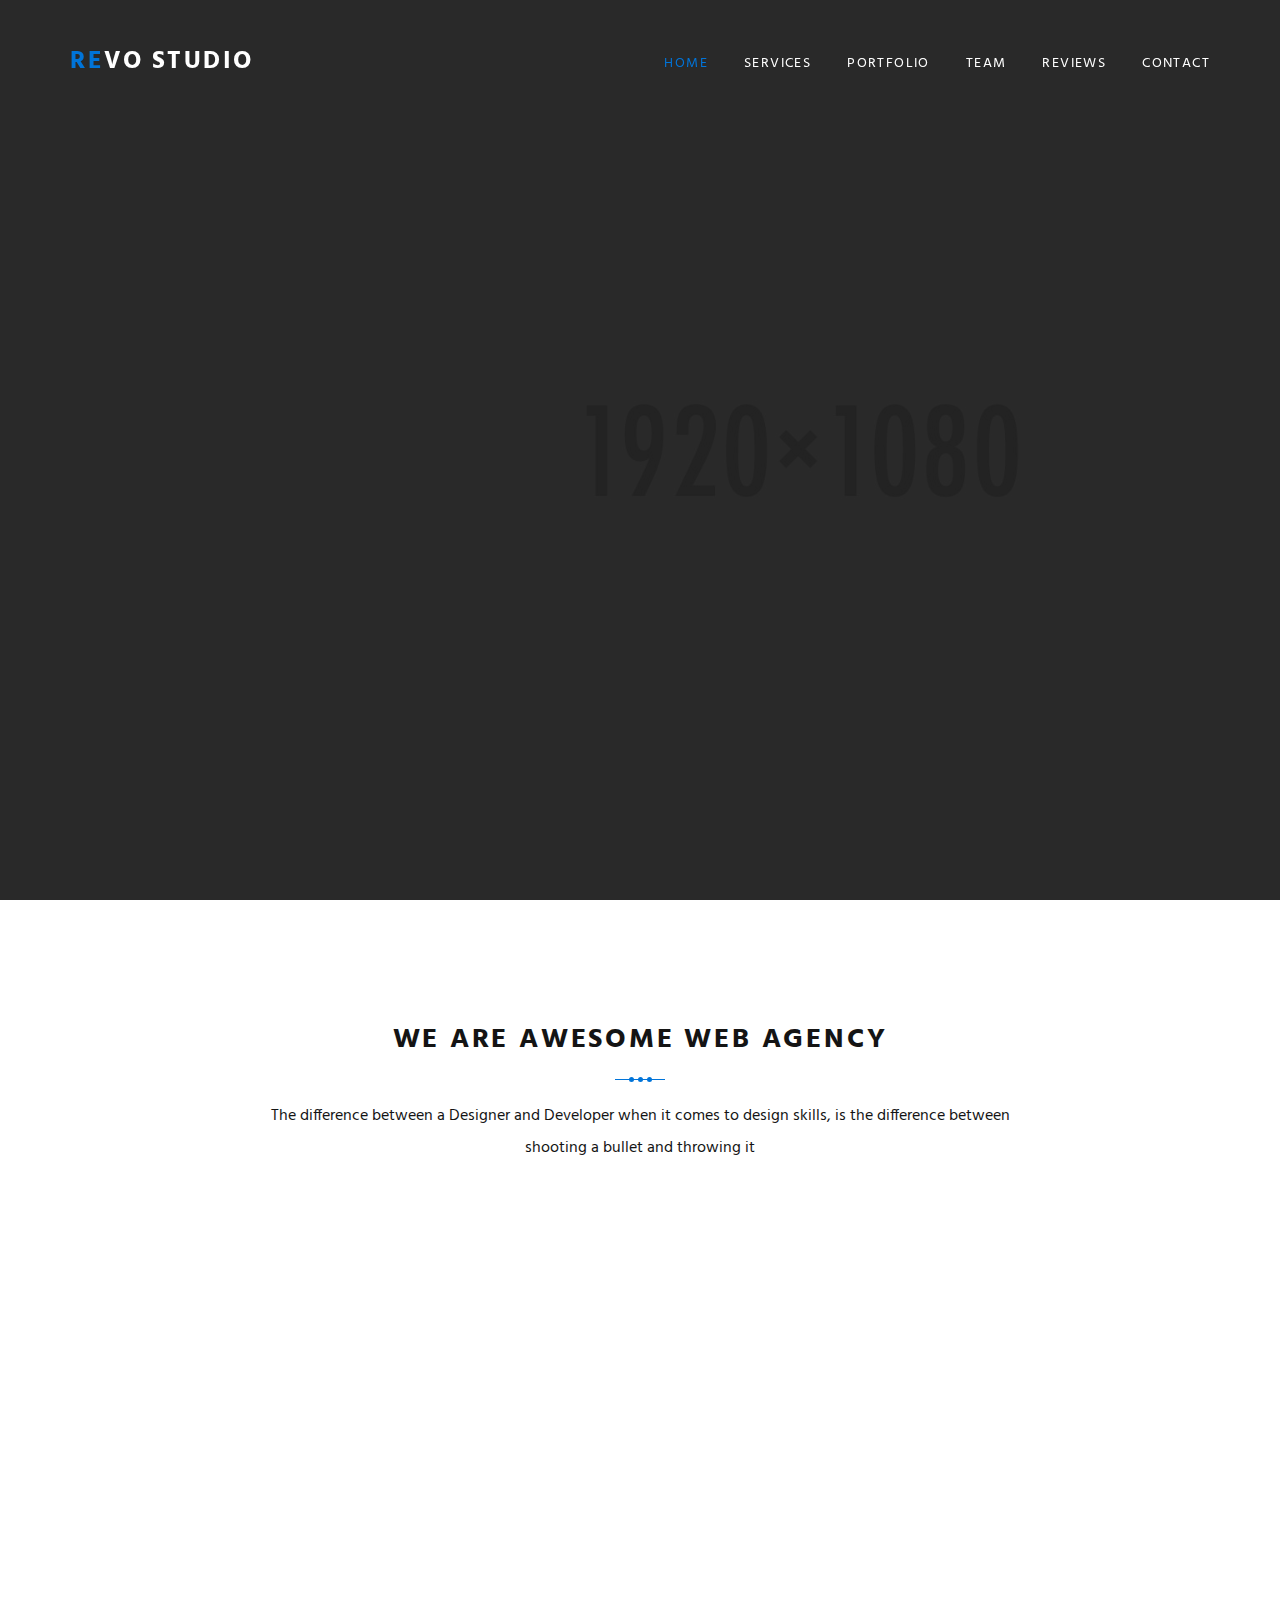
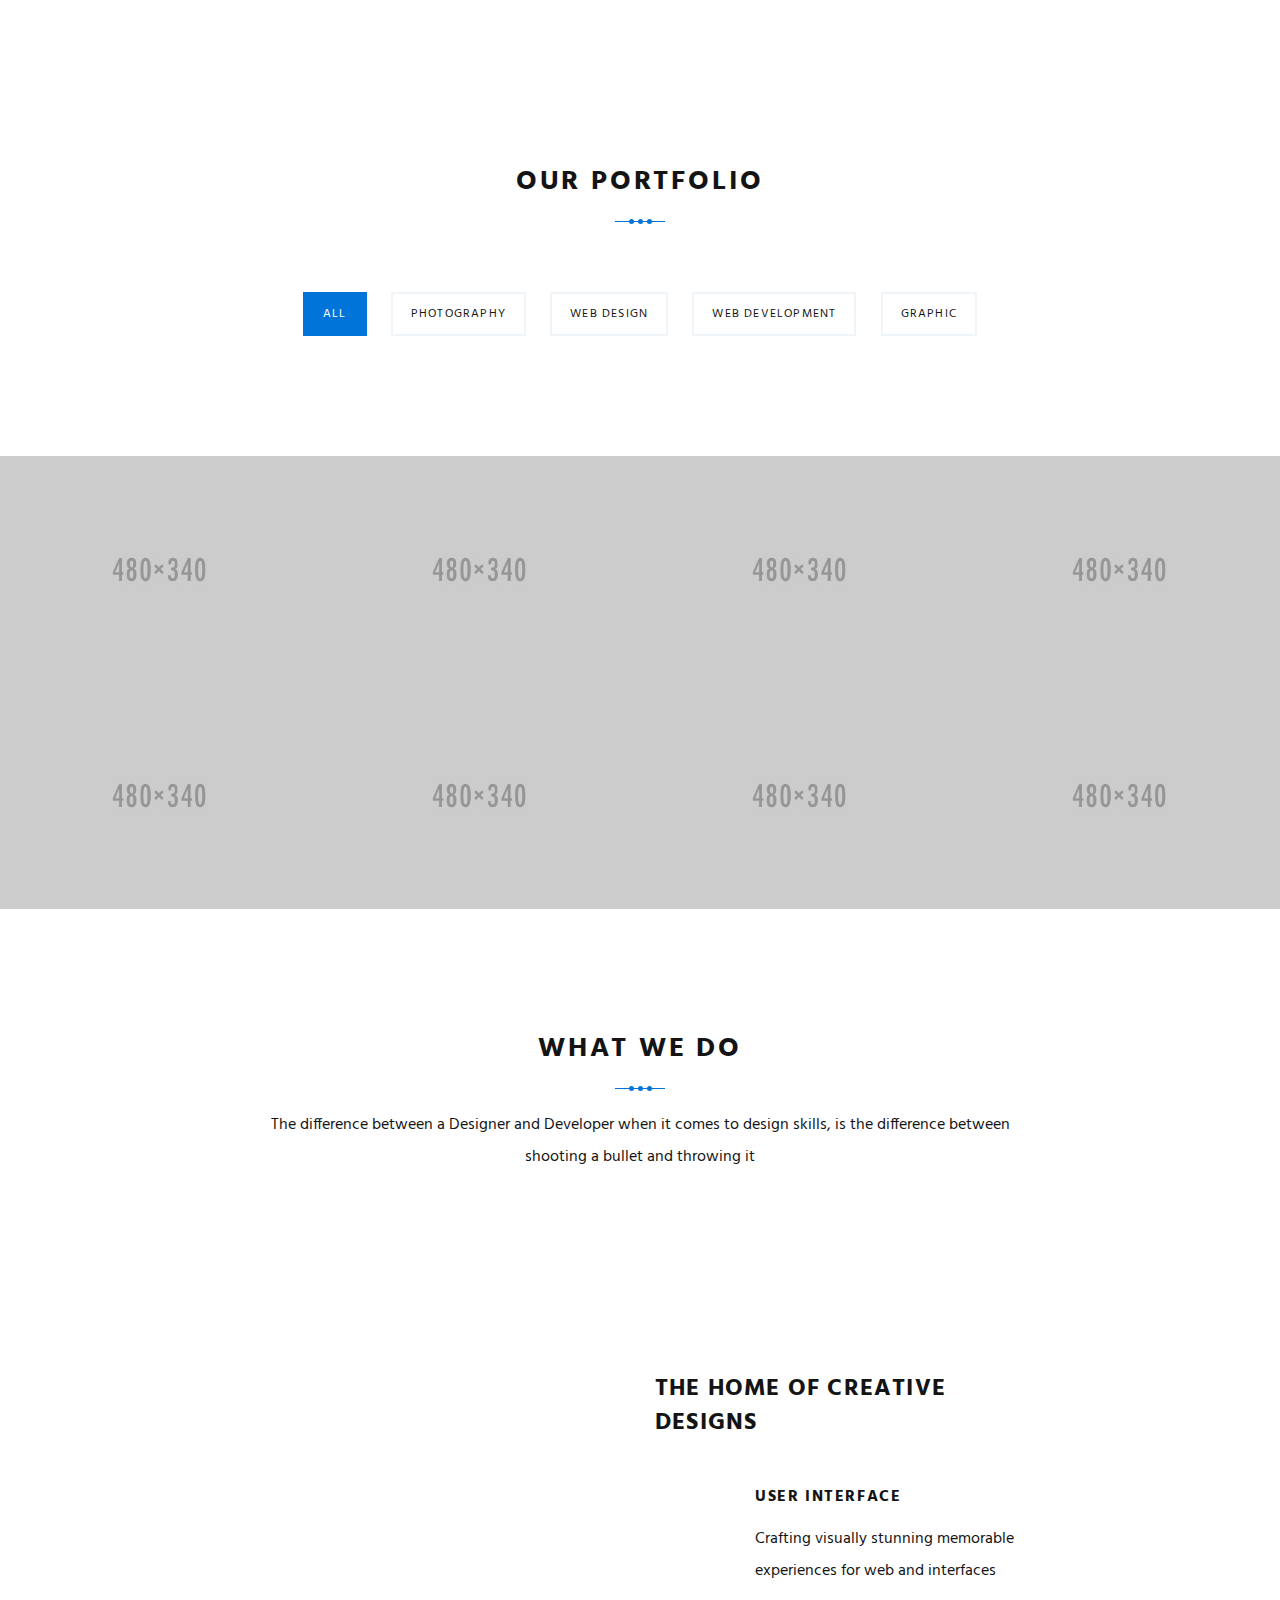
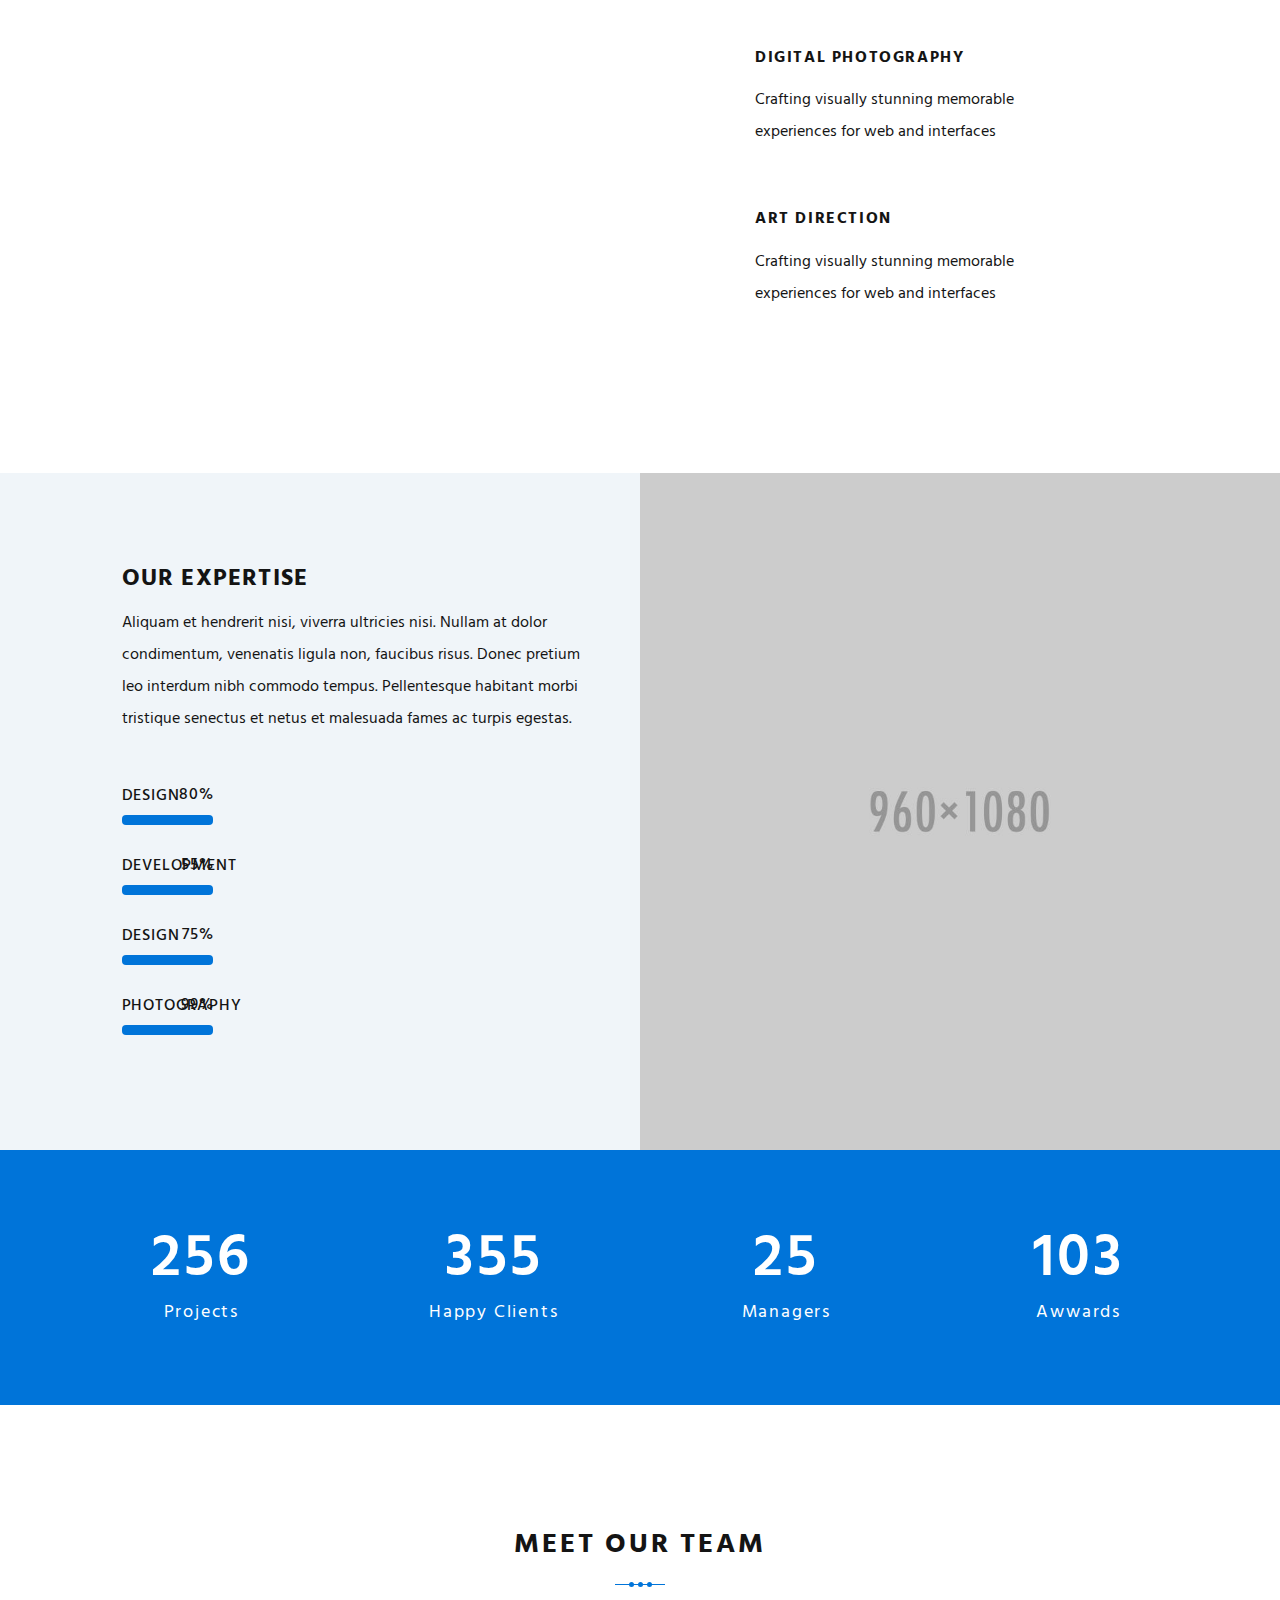
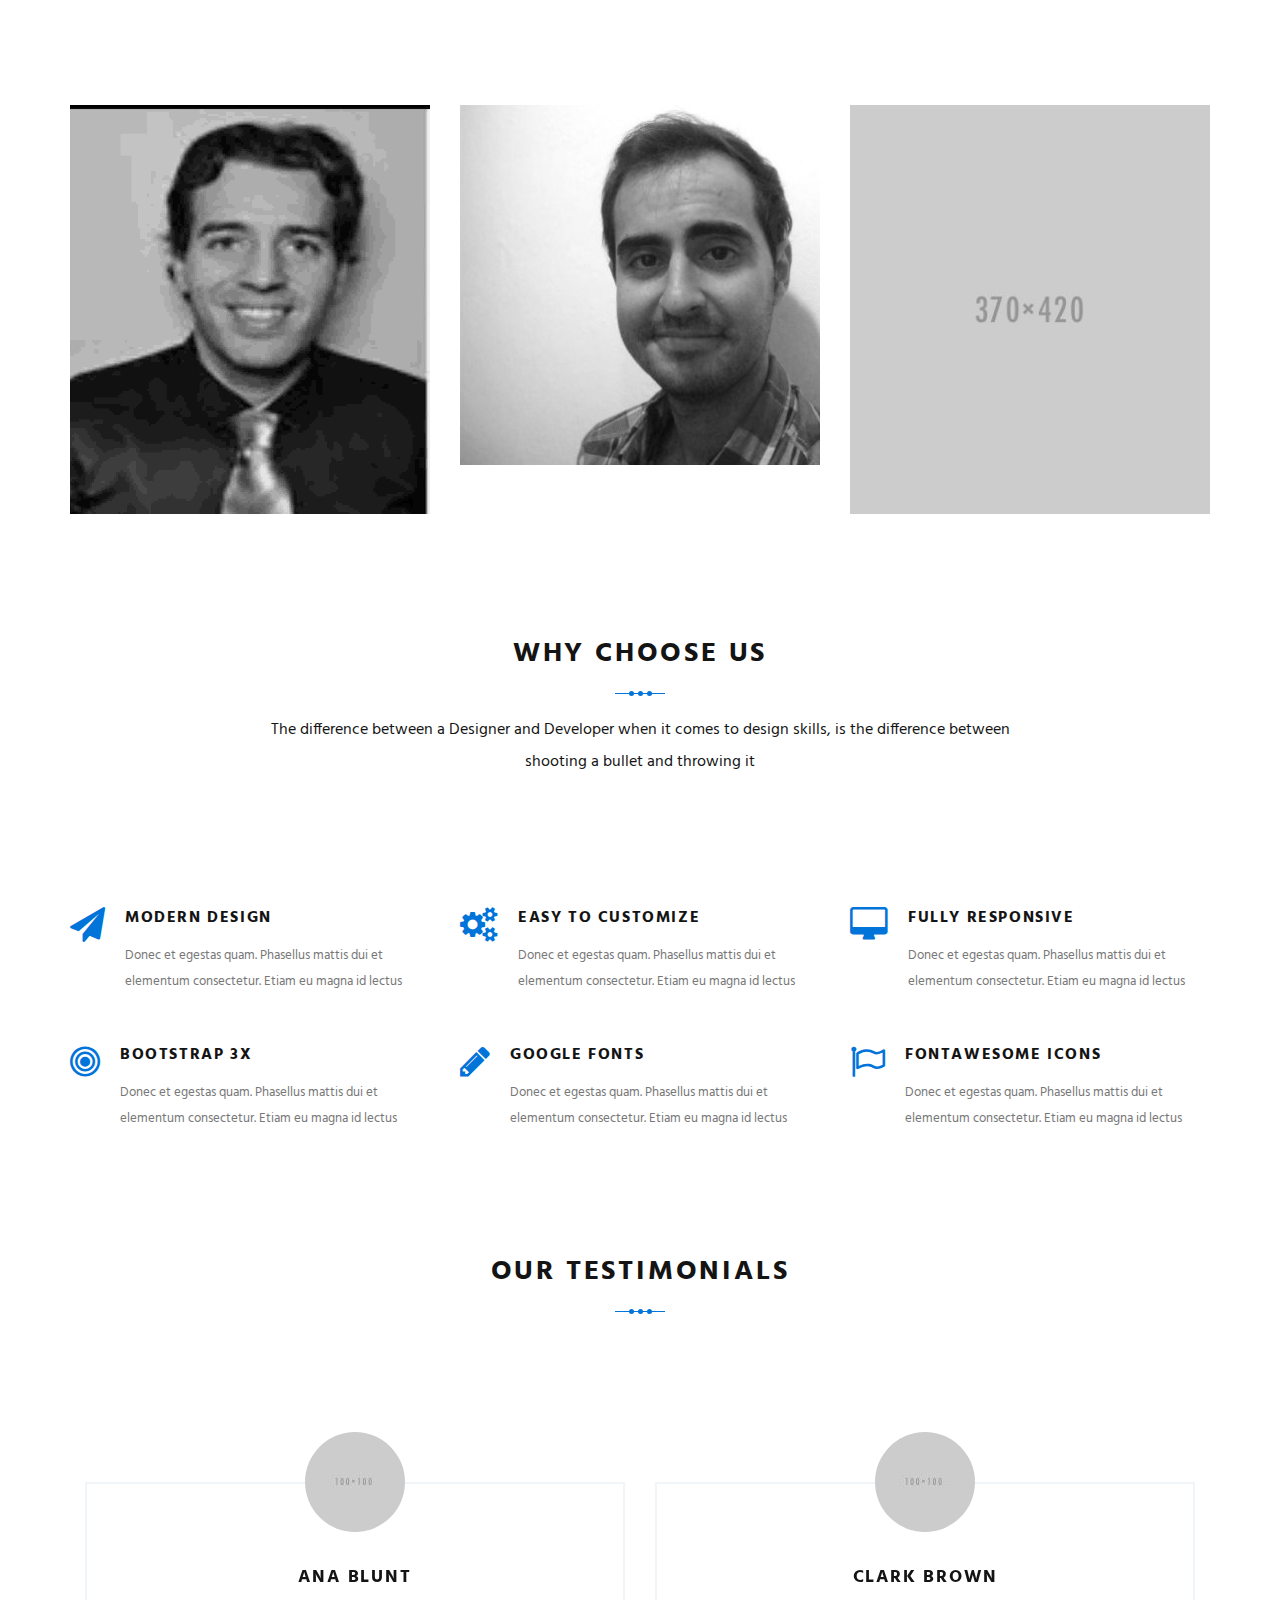
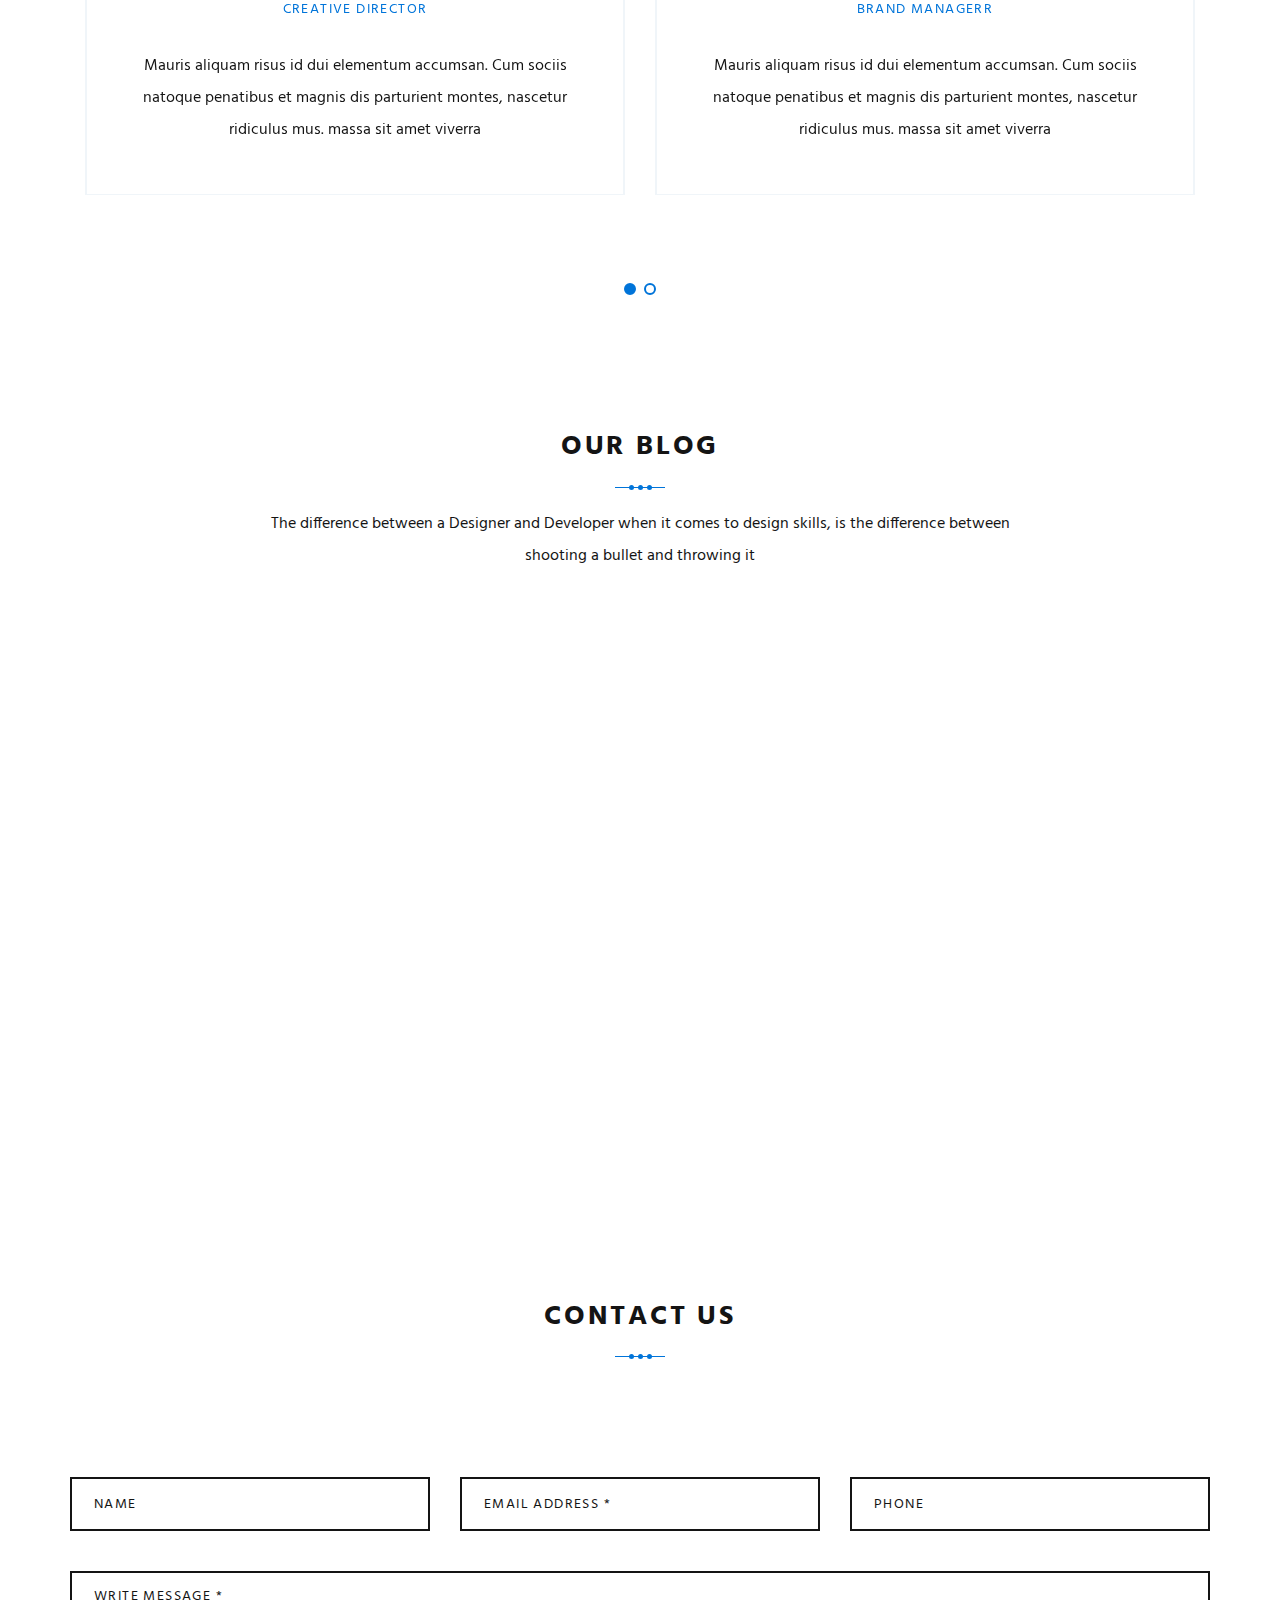
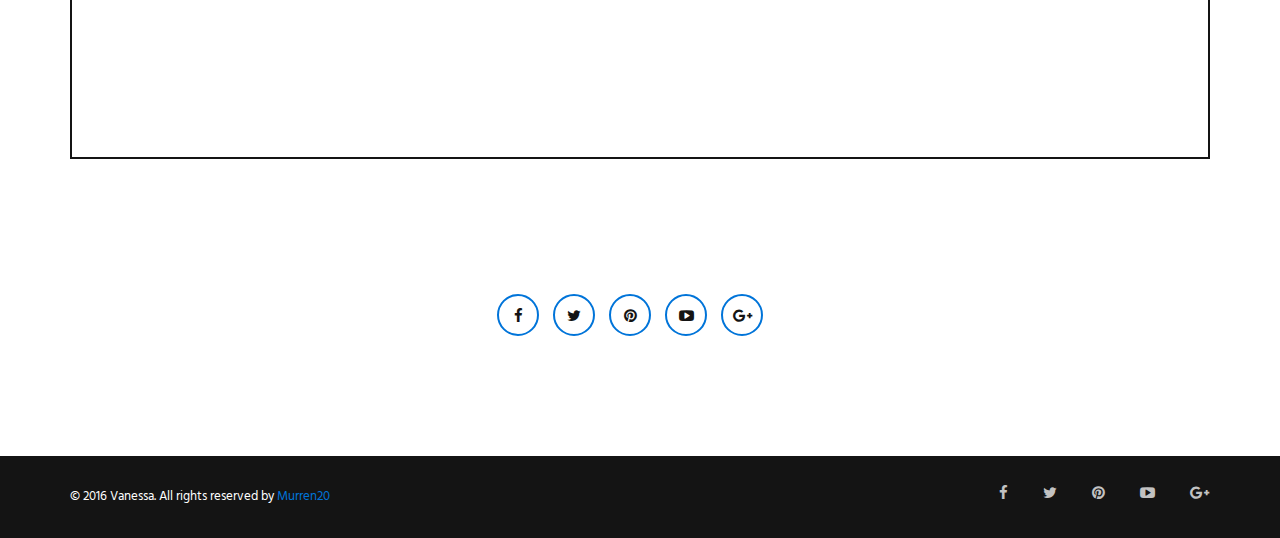
<file: HTML/index-2.html>
<!DOCTYPE HTML>
<html>
<head>
<meta  charset="utf-8">
<meta name="viewport" content="width=device-width, initial-scale=1">
<title>Revo Studio - Creative HTML Template</title> 

<!-- Favicons -->

<link rel="shortcut icon" href="favicon.png">
<link rel="apple-touch-icon" href="apple-touch-icon.png">
<link rel="apple-touch-icon" sizes="72x72" href="apple-touch-icon-72x72.png">
<link rel="apple-touch-icon" sizes="114x114" href="apple-touch-icon-114x114.png">

<!-- Fonts -->

<link href='https://fonts.googleapis.com/css?family=Hind:400,500,600,700' rel='stylesheet' type='text/css'>

<!-- Styles -->

<link href="css/style.css" rel="stylesheet" media="screen">

</head>
<body>
  <div class="layout">

  <!-- Loader -->

  <div class="loader">
    <div class="loader-brand"><img alt="" class="img-responsive center-block" src="img/brand.png"></div>
  </div>

  <!-- Header -->

  <header id="top" class="navbar js-navbar-affix">
    <div class="container">
      <div class="navbar-header">
        <button type="button" class="navbar-toggle collapsed" data-toggle="collapse" data-target="#navbar-collapse">
          <span class="sr-only">Toggle navigation</span>
          <span class="icon-bar"></span>
          <span class="icon-bar"></span>
          <span class="icon-bar"></span>
        </button>
        <a href="#home" class="brand js-target-scroll">
          <span class="text-primary">Re</span>vo Studio
        </a>
      </div>
      <div class="collapse navbar-collapse" id="navbar-collapse"> 
        <ul class="nav navbar-nav navbar-right">
          <li class="active">
            <a href="#home" class="js-target-scroll">Home</a>
          </li>
          <li>
            <a href="#services" class="js-target-scroll">Services</a>
          </li>
          <li>
            <a  href="#showcase" class="js-target-scroll">Portfolio</a>
          </li>  
          <li>
            <a  href="#team" class="js-target-scroll">Team</a>
          </li>
          <li>
            <a  href="#reviews" class="js-target-scroll">Reviews</a>
          </li>
          <li>
            <a  href="#contact" class="js-target-scroll">Contact</a>
          </li>
        </ul>
      </div>
    </div>
  </header>

  <!-- Home -->
  
  <main id="home" class="main">

    <!-- Start revolution slider -->

    <div class="rev_slider_wrapper">
      <div id="rev_slider" class="rev_slider fullscreenbanner"  data-version="5.0.7">
        <ul>

          <!-- Slide 1 -->

          <li data-transition="zoomout" data-easein="Power3.easeInOut" data-easeout="Power3.easeInOut" data-masterspeed="2000">

            <!-- Main image-->

            <img src="img/slider/slide3.jpg"  alt=""   data-lazyload="img/slider/slide3.jpg" data-bgposition="center center" data-bgfit="cover" data-bgrepeat="no-repeat"  data-kenburns="on" data-bgparallax="10" class="rev-slidebg">

            <!-- Layer 1 -->

            <div class="tp-caption tp-resizeme" 
              data-x="['center','center','center','center']" data-hoffset="['0','0','0','0']" 
              data-y="['middle','middle','middle','middle']" data-voffset="['-65','-65','-65','-65']" 
              data-width="none"
              data-height="none"
              data-whitespace="nowrap"
              data-transform_idle="o:1;"
              data-transform_hover="o:1;rX:0;rY:0;rZ:0;z:0;s:300;e:Power1.easeInOut;"
              data-style_hover="c:rgba(255, 255, 255, 1.00);bc:rgba(255, 255, 255, 1.00);"
              data-transform_in="y:-100px;opacity:0;s:1500;e:Power4.easeInOut;" 
              data-transform_out="y:[175%];s:1000;e:Power2.easeInOut;s:1000;e:Power2.easeInOut;" 
              data-mask_out="x:inherit;y:inherit;" 
              data-start="500" 
              data-splitin="on" 
              data-splitout="none" 
              data-responsive_offset="on" 
              style="z-index: 6; font-size:60px; line-height: 1; text-transform:uppercase; letter-spacing:0.05em; font-weight: 700;">Business Comes to<br>Those Who Wait
            </div>

            <!-- Layer 2 -->

            <div class="tp-caption tp-resizeme"
              data-x="['center','center','center','center']" data-hoffset="['0','0','0','0']" 
              data-y="['middle','middle','middle','middle']" data-voffset="['50','50','50','50']"
              data-whitespace="nowrap"
              data-transform_idle="o:1;"
              data-transform_in="y:-20px;opacity:0;s:1500;e:Power4.easeInOut;" 
              data-transform_out="y:[175%];s:1000;e:Power2.easeInOut;s:1000;e:Power2.easeInOut;" 
              data-mask_out="x:inherit;y:inherit;" 
              data-start="1500" 
              data-splitin="on" 
              data-splitout="none"
              style="z-index: 7; font-size:17px; color: #DDD;">The most important things are not things,<br> so we’ll design experiences
            </div>

            <!-- Layer 3 -->

            <div class="tp-caption tp-resizeme"
              data-x="['center','center','center','center']" data-hoffset="['0','0','0','0']" 
              data-y="['middle','middle','middle','middle']" data-voffset="['140','140','140','140']" 
              data-width="none"
              data-height="none"
              data-whitespace="nowrap"
              data-transform_idle="o:1;"
              data-transform_hover="o:1;rX:0;rY:0;rZ:0;z:0;s:300;e:Power1.easeInOut;"
              data-style_hover="c:rgba(255, 255, 255, 1.00);bc:rgba(255, 255, 255, 1.00);"
              data-transform_in="y:40px;opacity:0;s:1500;e:Power4.easeInOut;" 
              data-transform_out="y:[175%];s:1000;e:Power2.easeInOut;s:1000;e:Power2.easeInOut;" 
              data-mask_out="x:inherit;y:inherit;" 
              data-start="1500" 
              data-splitin="on" 
              data-splitout="none" 
              data-responsive_offset="on" 
              style="z-index: 8;"><a href="#request" class="btn btn-round btn-hvr-white hvr-pulse-grow" data-toggle="modal">Start with us</a>
            </div>
          </li>

          <!-- Slide 2 -->

          <li data-transition="fade" data-slotamount="7" data-masterspeed="1000" data-fstransition="fade" data-fsmasterspeed="1000">

            <!-- Main image -->

            <img alt="" src="img/slider/slide1.jpg" data-lazyload="img/slider/slide1.jpg" data-bgposition="center top" data-kenburns="on" data-duration="20000" data-ease="Power1.easeOut" data-scalestart="120" data-scaleend="100" class="rev-slidebg" data-no-retina>

            <!-- Layer 1 -->

            <div class="tp-caption tp-resizeme" 
              data-x="['center','center','center','center']" data-hoffset="['0','0','0','0']" 
              data-y="['middle','middle','middle','middle']" data-voffset="['-80','-80','-80,'-80']" 
              data-width="none"
              data-height="none"
              data-whitespace="nowrap"
              data-transform_idle="o:1;"
              data-transform_in="x:[105%];z:0;rX:45deg;rY:0deg;rZ:90deg;sX:1;sY:1;skX:0;skY:0;s:2000;e:Power4.easeInOut;" 
              data-transform_out="y:[100%];s:1000;e:Power2.easeInOut;s:1000;e:Power2.easeInOut;" 
              data-mask_in="x:50px;y:0px;s:inherit;e:inherit;" 
              data-mask_out="x:inherit;y:inherit;s:inherit;e:inherit;" 
              data-start="500" 
              data-splitin="chars" 
              data-splitout="none" 
              data-responsive_offset="on" 
              data-elementdelay="0.05" 
              style="z-index: 5; font-size:23px; line-height:1.5; text-transform:uppercase; letter-spacing:0.7em; font-weight: 300;">We Are Design Ninja
            </div>

            <!-- Layer 2 -->

            <div class="tp-caption tp-resizeme" 
              data-x="['center','center','center','center']" data-hoffset="['0','0','0','0']" 
              data-y="['middle','middle','middle','middle']" data-voffset="['0','0','0','0']" 
              data-width="none"
              data-height="none"
              data-whitespace="nowrap"
              data-transform_idle="o:1;"
              data-transform_in="y:[100%];z:0;rX:0deg;rY:0;rZ:0;sX:1;sY:1;skX:0;skY:0;s:1500;e:Power3.easeInOut;" 
              data-transform_out="opacity:0;s:1000;s:1000;" 
              data-mask_in="x:0px;y:0px;s:inherit;e:inherit;" 
              data-start="1300" 
              data-splitin="none" 
              data-splitout="none" 
              data-responsive_offset="on" 
              style="z-index: 6; font-size:85px; line-height: 1; text-transform:uppercase; letter-spacing:0.2em; font-weight: 700;">Revo Studio
            </div>

            <!-- Layer 3 -->

            <div class="tp-caption tp-resizeme"
              data-x="['center','center','center','center']" data-hoffset="['0','0','0','0']" 
              data-y="['middle','middle','middle','middle']" data-voffset="['90','90','90','90']"
              data-whitespace="nowrap"
              data-transform_idle="o:1;"
              data-transform_in="y:[-100%];z:0;rX:0deg;rY:0;rZ:0;sX:1;sY:1;skX:0;skY:0;s:1500;e:Power3.easeInOut;" 
              data-transform_out="opacity:0;s:1000;s:1000;" 
              data-mask_in="x:0px;y:0px;s:inherit;e:inherit;" 
              data-start="1500" 
              data-splitin="none" 
              data-splitout="none" 
              style="z-index: 7; font-size:17px; color: #DDD;">The most important things are not things,<br> so we’ll design experiences
            </div>

            <!-- Layer 4 -->

            <div class="tp-caption tp-resizeme"
              data-x="['center','center','center','center']" data-hoffset="['0','0','0','0']" 
              data-y="['middle','middle','middle','middle']" data-voffset="['190','190','190','190']" 
              data-width="none"
              data-height="none"
              data-whitespace="nowrap"
              data-transform_idle="o:1;"
              data-transform_hover="o:1;rX:0;rY:0;rZ:0;z:0;s:300;e:Power1.easeInOut;"
              data-style_hover="c:rgba(255, 255, 255, 1.00);bc:rgba(255, 255, 255, 1.00);"
              data-transform_in="y:50px;opacity:0;s:1500;e:Power4.easeInOut;" 
              data-transform_out="y:[175%];s:1000;e:Power2.easeInOut;s:1000;e:Power2.easeInOut;" 
               data-mask_out="x:inherit;y:inherit;" 
              data-start="1500" 
              data-splitin="none" 
              data-splitout="none" 
              data-responsive_offset="on" 
              style="z-index: 8;"><a href="#request" class="btn btn-round btn-hvr-white hvr-pulse-grow" data-toggle="modal">Start with us</a>
            </div>
          </li>


          <!-- Slide 3 -->

          <li data-transition="zoomout" data-easein="Power3.easeInOut" data-easeout="Power3.easeInOut" data-masterspeed="2000">

            <!-- Main image-->

            <img src="img/slider/slide2.jpg"  alt=""  data-bgposition="center center" data-bgfit="cover" data-bgrepeat="no-repeat" class="rev-slidebg">

            <!-- Layer 1 -->

            <div class="tp-caption tp-resizeme" 
              data-x="['center','center','center','center']" data-hoffset="['0','0','0','0']" 
              data-y="['middle','middle','middle','middle']" data-voffset="['-50','-50','-50','-50']" 
              data-width="none"
              data-height="none"
              data-whitespace="nowrap"
              data-transform_idle="o:1;"
              data-transform_in="x:[105%];z:0;rX:45deg;rY:0deg;rZ:90deg;sX:1;sY:1;skX:0;skY:0;s:2000;e:Power4.easeInOut;" 
              data-transform_out="y:[100%];s:1000;e:Power2.easeInOut;s:1000;e:Power2.easeInOut;" 
              data-mask_in="x:50px;y:0px;s:inherit;e:inherit;" 
              data-mask_out="x:inherit;y:inherit;s:inherit;e:inherit;" 
              data-start="500" 
              data-splitin="chars" 
              data-splitout="none"  
              data-responsive_offset="on" 
              style="z-index: 6; font-size:60px; line-height: 1; text-transform:uppercase; letter-spacing:0.05em; font-weight: 700;">Creative & Clean
            </div>

            <!-- Layer 2 -->

            <div class="tp-caption tp-resizeme"
              data-x="['center','center','center','center']" data-hoffset="['0','0','0','0']" 
              data-y="['middle','middle','middle','middle']" data-voffset="['30','30','30','30']"
              data-whitespace="nowrap"
              data-transform_idle="o:1;"
              data-transform_in="y:[-100%];z:0;rX:0deg;rY:0;rZ:0;sX:1;sY:1;skX:0;skY:0;s:1500;e:Power3.easeInOut;" 
              data-transform_out="opacity:0;s:1000;s:1000;" 
              data-mask_in="x:0px;y:0px;s:inherit;e:inherit;" 
              data-start="1500" 
              data-splitin="none" 
              data-splitout="none" 
              style="z-index: 7; font-size:17px; color: #DDD;">The most important things are not things,<br> so we’ll design experiences
            </div>

            <!-- Layer 3 -->

            <div class="tp-caption tp-resizeme"
              data-x="['center','center','center','center']" data-hoffset="['0','0','0','0']" 
              data-y="['middle','middle','middle','middle']" data-voffset="['130','130','130','130']" 
              data-width="none"
              data-height="none"
              data-whitespace="nowrap"
              data-transform_idle="o:1;"
              data-transform_hover="o:1;rX:0;rY:0;rZ:0;z:0;s:300;e:Power1.easeInOut;"
              data-style_hover="c:rgba(255, 255, 255, 1.00);bc:rgba(255, 255, 255, 1.00);"
              data-transform_in="y:50px;opacity:0;s:1500;e:Power4.easeInOut;" 
              data-transform_out="y:[175%];s:1000;e:Power2.easeInOut;s:1000;e:Power2.easeInOut;" 
              data-mask_out="x:inherit;y:inherit;" 
              data-start="1500" 
              data-splitin="none" 
              data-splitout="none" 
              data-responsive_offset="on" 
              style="z-index: 8;"><a href="#request" class="btn btn-round btn-hvr-white hvr-pulse-grow" data-toggle="modal">Start with us</a>
            </div>
          </li>
        </ul>
      </div>
    </div>
  </main>

  <!-- Content -->

  <div class="content">

    <!-- Services  -->

    <section id="services" class="services text-center section pb-0">
      <div class="container">
        <div class="row">
          <header class="col-md-8 col-md-offset-2">
            <h2 class="section-title">We Are Awesome Web Agency</h2>
            <div class="spacer spacer-primary">
              <div class="line">
                <div class="dot"></div>
                <div class="dot"></div>
                <div class="dot"></div>
              </div>
            </div>
            <p>The difference between a Designer and Developer when it comes to design skills, is the difference between shooting a bullet and throwing it</p>
          </header>
        </div>
      </div>
      <div class="section-content">
        <div class="container">
          <div class="row row-columns">
            <div class="service-column column col-md-4 wow fadeInUp">
              <div class="border-column">
                <span class="icon-circle-white">
                  <i class="fa fa-magic"></i>
                </span>
                <h3 class="entry">Branding</h3>
                <div class="spacer-white">
                  <div class="line">
                    <div class="dot"></div>
                    <div class="dot"></div>
                    <div class="dot"></div>
                  </div>
                </div>
                <p class="small">Maecenas mattis est eget efficitur tempus. Maecenas fermentum fringilla vestibulum. Nulla pulvinar ullamcorper auctor</p>
              </div>
            </div>
            <div class="service-column column col-md-4 wow fadeInUp" data-wow-delay="0.2s">
              <div class="border-column">
                <span class="icon-circle-white">
                  <i class="fa fa-fire"></i>
                </span>
                <h3 class="entry">Development</h3>
                <div class="spacer-white">
                  <div class="line">
                    <div class="dot"></div>
                    <div class="dot"></div>
                    <div class="dot"></div>
                  </div>
                </div>
                <p class="small">Maecenas mattis est eget efficitur tempus. Maecenas fermentum fringilla vestibulum. Nulla pulvinar ullamcorper auctor</p>
              </div>
            </div>
            <div class="service-column column col-md-4 wow fadeInUp" data-wow-delay="0.4s">
              <div class="border-column">
                <span class="icon-circle-white">
                  <i class="fa fa-flask"></i>
                </span>
                <h3 class="entry">Marketing</h3>
                <div class="spacer-white">
                  <div class="line">
                    <div class="dot"></div>
                    <div class="dot"></div>
                    <div class="dot"></div>
                  </div>
                </div>
                <p class="small">Maecenas mattis est eget efficitur tempus. Maecenas fermentum fringilla vestibulum. Nulla pulvinar ullamcorper auctor</p>
              </div>
            </div>
          </div>
        </div>
      </div>
    </section>

    <!-- Portfolio  -->

    <section id="showcase" class="showcase text-center section pb-0">
      <div class="container">
        <div class="row">
          <header class="col-md-8 col-md-offset-2">
            <h2 class="section-title">Our Portfolio</h2>
            <div class="spacer spacer-primary">
              <div class="line">
                <div class="dot"></div>
                <div class="dot"></div>
                <div class="dot"></div>
              </div>
            </div>
          </header>
        </div>
        <ul class="filter">
          <li class="active"><a href="#" data-filter="*">All</a></li>
          <li><a href="#" data-filter=".photography">Photography</a></li>
          <li><a href="#" data-filter=".webdesign">Web Design</a></li>
          <li><a href="#" data-filter=".webdevelopment">Web Development</a></li>
          <li><a href="#" data-filter=".graphic">Graphic</a></li>
        </ul>
      </div>
      <div class="section-content">
        <div class="isotope js-gallery">
          <div class="isotope-item photography">
            <a href="img/portfolio/2-480x340.jpg" title="Stationery Design">
              <figure class="showcase-item">
                <div class="showcase-item-thumbnail"><img alt="" src="img/portfolio/2-480x340.jpg"></div>
                <figcaption class="showcase-item-hover">
                  <div class="showcase-item-info">
                    <div class="showcase-item-category">Branding</div>
                    <div class="showcase-item-title">Stationery Design</div>
                  </div>
                </figcaption>
              </figure>
            </a>
          </div>
          <div class="isotope-item photography">
            <a href="img/portfolio/3-480x340.jpg" title="Stationery Design">
              <figure class="showcase-item">
                <div class="showcase-item-thumbnail"><img alt="" src="img/portfolio/3-480x340.jpg"></div>
                <figcaption class="showcase-item-hover">
                  <div class="showcase-item-info">
                    <div class="showcase-item-category">Branding</div>
                    <div class="showcase-item-title">Stationery Design</div>
                  </div>
                </figcaption>
              </figure>
            </a>
          </div>
          <div class="isotope-item webdesign">
            <a href="img/portfolio/6-480x340.jpg" title="Stationery Design">
              <figure class="showcase-item">
                <div class="showcase-item-thumbnail"><img alt="" src="img/portfolio/6-480x340.jpg"></div>
                <figcaption class="showcase-item-hover">
                  <div class="showcase-item-info">
                    <div class="showcase-item-category">Branding</div>
                    <div class="showcase-item-title">Stationery Design</div>
                  </div>
                </figcaption>
              </figure>
            </a>
          </div> 
          <div class="isotope-item webdesign">
            <a href="img/portfolio/7-480x340.jpg" title="Stationery Design">
              <figure class="showcase-item">
                <div class="showcase-item-thumbnail"><img alt="" src="img/portfolio/7-480x340.jpg"></div>
                <figcaption class="showcase-item-hover">
                  <div class="showcase-item-info">
                    <div class="showcase-item-category">Branding</div>
                    <div class="showcase-item-title">Stationery Design</div>
                  </div>
                </figcaption>
              </figure>
            </a>
          </div>
          <div class="isotope-item webdevelopment">
            <a href="img/portfolio/8-480x340.jpg" title="Stationery Design">
              <figure class="showcase-item">
                <div class="showcase-item-thumbnail"><img alt="" src="img/portfolio/8-480x340.jpg"></div>
                <figcaption class="showcase-item-hover">
                  <div class="showcase-item-info">
                    <div class="showcase-item-category">Branding</div>
                    <div class="showcase-item-title">Stationery Design</div>
                  </div>
                </figcaption>
              </figure>
            </a>
          </div>
          <div class="isotope-item webdevelopment">
            <a href="img/portfolio/9-480x340.jpg" title="Stationery Design">
              <figure class="showcase-item">
                <div class="showcase-item-thumbnail"><img alt="" src="img/portfolio/9-480x340.jpg"></div>
                <figcaption class="showcase-item-hover">
                  <div class="showcase-item-info">
                    <div class="showcase-item-category">Branding</div>
                    <div class="showcase-item-title">Stationery Design</div>
                  </div>
                </figcaption>
              </figure>
            </a>
          </div> 
          <div class="isotope-item graphic">
            <a href="img/portfolio/9-480x340.jpg" title="Stationery Design">
              <figure class="showcase-item">
                <div class="showcase-item-thumbnail"><img alt="" src="img/portfolio/10-480x340.jpg"></div>
                <figcaption class="showcase-item-hover">
                  <div class="showcase-item-info">
                    <div class="showcase-item-category">Branding</div>
                    <div class="showcase-item-title">Stationery Design</div>
                  </div>
                </figcaption>
              </figure>
            </a>
          </div> 
          <div class="isotope-item graphic">
            <a href="img/portfolio/9-480x340.jpg" title="Stationery Design">
              <figure class="showcase-item">
                <div class="showcase-item-thumbnail"><img alt="" src="img/portfolio/11-480x340.jpg"></div>
                <figcaption class="showcase-item-hover">
                  <div class="showcase-item-info">
                    <div class="showcase-item-category">Branding</div>
                    <div class="showcase-item-title">Stationery Design</div>
                  </div>
                </figcaption>
              </figure>
            </a>
          </div>   
        </div>
      </div>
    </section>

    <!-- About  -->

    <section id="about" class="about section pb-0">
      <div class="container">
        <div class="row">
          <header class="text-center col-md-8 col-md-offset-2">
            <h2 class="section-title">What we do</h2>
            <div class="spacer spacer-primary">
              <div class="line">
                <div class="dot"></div>
                <div class="dot"></div>
                <div class="dot"></div>
              </div>
            </div>
            <p>The difference between a Designer and Developer when it comes to design skills, is the difference between shooting a bullet and throwing it</p>
          </header>
        </div>
      </div>
      <div class="section-content">
        <div class="clearfix">
          <div class="col-md-6 col-lg-6 wow fadeInUp">
            <div class="img-frame md-pull-right"><img alt="" class="center-block img-responsive" src="img/img-about.jpg"></div>
          </div>
          <div class="col-about-margin col-md-6 col-lg-4">
            <h2 class="about-title">The Home of Creative Designs</h2>
            <div class="col-about-content">
              <div class="row row-columns">
                <div class="column col-sm-6 col-md-12">
                  <div class="media-left">
                    <span class="icon-circle-2 wow bounceIn">
                      <i class="fa fa-leaf"></i>
                    </span>
                  </div>
                  <div class="media-right">
                    <h4 class="icon-title ">User Interface</h4>
                    <p>Crafting visually stunning memorable experiences for web and interfaces</p>
                  </div>
                </div>
                <div class="column col-sm-6 col-md-12">
                  <div class="media-left">
                    <span class="icon-circle-2 wow bounceIn" data-wow-delay="0.2s">
                      <i class="fa fa-signal"></i>
                    </span>
                  </div>
                  <div class="media-right">
                    <h4 class="icon-title">Digital Photography</h4>
                    <p>Crafting visually stunning memorable experiences for web and interfaces</p>
                  </div>
                </div>
                <div class="column col-sm-6 col-md-12">
                  <div class="media-left">
                    <span class="icon-circle-2 wow bounceIn" data-wow-delay="0.4s">
                      <i class="fa fa-code"></i>
                    </span>
                  </div>
                  <div class="media-right">
                    <h4 class="icon-title">Art Direction</h4>
                    <p>Crafting visually stunning memorable experiences for web and interfaces</p>
                  </div>
                </div>
              </div>
            </div>                
          </div>
        </div>
        <div class="section-content">
          <div class="row-about bgc-light clearfix">
            <div class="bg-about-5 bg-right-fluid col-md-6"></div>
            <div class="col-about-left col-md-5 col-md-offset-1">
              <h2 class="about-title">Our Expertise</h2>
              <p>Aliquam et hendrerit nisi, viverra ultricies nisi. Nullam at dolor condimentum, venenatis ligula non, faucibus risus. Donec pretium leo interdum nibh commodo tempus. Pellentesque habitant morbi tristique senectus et netus et malesuada fames ac turpis egestas.</p>
              <div class="col-about-content">
                <div class="progress-bar-title">Design</div>
                <div class="progress">
                  <div class="progress-bar" data-width="80">
                      <span>80%</span>
                  </div>
                </div>
                <div class="progress-bar-title">Development</div>
                <div class="progress">
                  <div class="progress-bar" data-width="55">
                      <span>55%</span>
                  </div>
                </div>
                <div class="progress-bar-title">Design</div>
                <div class="progress">
                  <div class="progress-bar" data-width="75">
                      <span>75%</span>
                  </div>
                </div>
                <div class="progress-bar-title">Photography</div>
                <div class="progress">
                  <div class="progress-bar" data-width="99">
                      <span>99%</span>
                  </div>
                </div>
              </div>
            </div>
          </div>
        </div>
      </div>
    </section>

    <!-- Statistic  -->

    <section class="statistic  text-white bgc-primary">
      <div class="container">
        <div class="row row-columns">
          <div class="column col-sm-6 col-md-3">
            <div class="counter">
              <div class="counter-value" data-value="256">256</div>
              <div class="counter-details">Projects</div>
            </div>
          </div>
          <div class="column col-sm-6 col-md-3">
            <div class="counter">
              <div class="counter-value" data-value="355">355</div>
              <div class="counter-details">Happy Clients</div>
            </div>
          </div>
          <div class="column col-sm-6 col-md-3">
            <div class="counter">
              <div class="counter-value" data-value="25">25</div>
              <div class="counter-details">Managers</div>
            </div>
          </div>
          <div class="column col-sm-6 col-md-3">
            <div class="counter">
              <div class="counter-value" data-value="103">103</div>
              <div class="counter-details">Awwards</div>
            </div>
          </div>
        </div>
      </div>
    </section>

    <!-- Team  -->

    <section id="team" class="team text-center section">
      <div class="container">
        <div class="row">
          <header class="col-md-8 col-md-offset-2">
            <h2 class="section-title">Meet Our Team</h2>
            <div class="spacer spacer-primary">
              <div class="line">
                <div class="dot"></div>
                <div class="dot"></div>
                <div class="dot"></div>
              </div>
            </div>
          </header>
        </div>
      </div>
      <div class="section-content">
        <div class="container">
          <div class="row row-columns">
            <div class="column col-sm-6 col-md-4">
              <figure class="team-profile">
                <div class="team-profile-img"><img alt="" src="img/team/4-370x420.jpg"></div>
                <figcaption class="team-profile-hover">
                  <div class="team-profile-info">
                    <div class="team-profile-social">
                      <a href="#" class="fa fa-facebook"></a>
                      <a href="#" class="fa fa-twitter"></a>
                      <a href="#" class="fa fa-google-plus"></a>
                      <a href="#" class="fa fa-linkedin"></a>
                    </div>
                    <div class="team-profile-name">Bailey Chandler</div>
                    <div class="team-profile-spec">Photographer</div>
                    <div class="spacer spacer-white">
                      <div class="line">
                        <div class="dot"></div>
                        <div class="dot"></div>
                        <div class="dot"></div>
                      </div>
                    </div>
                    <p class="team-profile-descr small">Suspendisse euismod aliquam eros, finibus tincidunt velit laoreet vitae </p>
                  </div>
                </figcaption>
              </figure>
            </div>
            <div class="column col-sm-6 col-md-4">
              <figure class="team-profile">
                <div class="team-profile-img"><img alt="" src="img/team/5-370x420.jpg"></div>
                <figcaption class="team-profile-hover">
                  <div class="team-profile-info">
                    <div class="team-profile-social">
                      <a href="#" class="fa fa-facebook"></a>
                      <a href="#" class="fa fa-twitter"></a>
                      <a href="#" class="fa fa-google-plus"></a>
                      <a href="#" class="fa fa-linkedin"></a>
                    </div>
                    <div class="team-profile-name">Angelina Portman</div>
                    <div class="team-profile-spec">Creative Designer</div>
                    <div class="spacer spacer-white">
                      <div class="line">
                        <div class="dot"></div>
                        <div class="dot"></div>
                        <div class="dot"></div>
                      </div>
                    </div>
                    <p class="team-profile-descr small">Suspendisse euismod aliquam eros, finibus tincidunt velit laoreet vitae </p>
                  </div>
                </figcaption>
              </figure>
            </div>
            <div class="column col-sm-6 col-md-4">
              <figure class="team-profile">
                <div class="team-profile-img"><img alt="" src="img/team/6-370x420.jpg"></div>
                <figcaption class="team-profile-hover">
                  <div class="team-profile-info">
                    <div class="team-profile-social">
                      <a href="#" class="fa fa-facebook"></a>
                      <a href="#" class="fa fa-twitter"></a>
                      <a href="#" class="fa fa-google-plus"></a>
                      <a href="#" class="fa fa-linkedin"></a>
                    </div>
                    <div class="team-profile-name">Leon Lees</div>
                    <div class="team-profile-spec">Manager</div>
                    <div class="spacer spacer-white">
                      <div class="line">
                        <div class="dot"></div>
                        <div class="dot"></div>
                        <div class="dot"></div>
                      </div>
                    </div>
                    <p class="team-profile-descr small">Suspendisse euismod aliquam eros, finibus tincidunt velit laoreet vitae </p>
                  </div>
                </figcaption>
              </figure>
            </div>
          </div>
        </div>
      </div>
    </section>

    <!-- Features -->

    <section id="features" class="features">
      <div class="container">
        <div class="row">
          <header class="text-center col-md-8 col-md-offset-2">
            <h2 class="section-title">Why Choose US</h2>
            <div class="spacer spacer-primary">
              <div class="line">
                <div class="dot"></div>
                <div class="dot"></div>
                <div class="dot"></div>
              </div>
            </div>
            <p>The difference between a Designer and Developer when it comes to design skills, is the difference between shooting a bullet and throwing it</p>
          </header>
        </div>
      </div>
      <div class="section-content">
        <div class="container">
          <div class="row row-columns">
            <div class="col-feature column col-sm-6 col-md-4">
              <div class="media-left">
                <i class="text-primary icon-feature fa fa-send"></i>
              </div>
              <div class="media-right">
                <h3 class="icon-title">Modern Design</h3>
                <p class="feature-descr text-muted">Donec et egestas quam. Phasellus mattis dui et elementum consectetur. Etiam eu magna id lectus</p>
              </div>
            </div>
            <div class="col-feature column col-sm-6 col-md-4">
              <div class="media-left">
                <i class="text-primary icon-feature fa fa-cogs"></i>
              </div>
              <div class="media-right">
                <h3 class="icon-title">Easy to customize</h3>
                <p class="feature-descr text-muted">Donec et egestas quam. Phasellus mattis dui et elementum consectetur. Etiam eu magna id lectus</p>
              </div>
            </div>
            <div class="col-feature column col-sm-6 col-md-4">
              <div class="media-left">
                <i class="text-primary icon-feature fa fa-desktop"></i>
              </div>
              <div class="media-right">
                <h3 class="icon-title">Fully Responsive</h3>
                <p class="feature-descr text-muted">Donec et egestas quam. Phasellus mattis dui et elementum consectetur. Etiam eu magna id lectus</p>
              </div>
            </div>
            <div class="col-feature column col-sm-6 col-md-4">
              <div class="media-left">
                <i class="text-primary icon-feature fa fa-bullseye"></i>
              </div>
              <div class="media-right">
                <h3 class="icon-title">Bootstrap 3x</h3>
                <p class="feature-descr text-muted">Donec et egestas quam. Phasellus mattis dui et elementum consectetur. Etiam eu magna id lectus</p>
              </div>
            </div>
            <div class="col-feature column col-sm-6 col-md-4">
              <div class="media-left">
                <i class="text-primary icon-feature fa fa-pencil"></i>
              </div>
              <div class="media-right">
                <h3 class="icon-title">Google Fonts</h3>
                <p class="feature-descr text-muted">Donec et egestas quam. Phasellus mattis dui et elementum consectetur. Etiam eu magna id lectus</p>
              </div>
            </div>
            <div class="col-feature column col-sm-6 col-md-4">
              <div class="media-left">
                <i class="text-primary icon-feature fa fa-flag-o"></i>
              </div>
              <div class="media-right">
                <h3 class="icon-title">Fontawesome icons</h3>
                <p class="feature-descr text-muted">Donec et egestas quam. Phasellus mattis dui et elementum consectetur. Etiam eu magna id lectus</p>
              </div>
            </div>
          </div>
        </div>
      </div>
    </section>

    <!-- Reviews -->
      
    <section id="reviews" class="reviews-2 text-center section">
      <div class="container">
        <div class="row">
          <header class="col-md-8 col-md-offset-2">
            <h2 class="section-title">Our Testimonials</h2>
            <div class="spacer spacer-primary">
              <div class="line">
                <div class="dot"></div>
                <div class="dot"></div>
                <div class="dot"></div>
              </div>
            </div>
          </header>
        </div>
      </div>
      <div class="section-content">
        <div class="container">
          <div class="review-carousel-2 js-review-carousel-2">
            <div class="review">
              <div class="review-img"><img alt="" class="img-circle" src="img/reviews/1-100x100.jpg"></div>
              <h3 class="review-name">Ana Blunt</h3>
              <h4 class="review-spec">Creative Director</h4>
              <p class="review-description">
              Mauris aliquam risus id dui elementum accumsan. Cum sociis natoque penatibus et magnis dis parturient montes, nascetur ridiculus mus. massa sit amet viverra </p>
            </div>
            <div class="review">
              <div class="review-img"><img alt="" class="img-circle" src="img/reviews/2-100x100.jpg"></div>
              <h3 class="review-name">Clark Brown</h3>
              <h4 class="review-spec">Brand Managerr</h4>
              <p class="review-description">
              Mauris aliquam risus id dui elementum accumsan. Cum sociis natoque penatibus et magnis dis parturient montes, nascetur ridiculus mus. massa sit amet viverra </p>
            </div>
            <div class="review">
              <div class="review-img"><img alt="" class="img-circle" src="img/reviews/1-100x100.jpg"></div>
              <h3 class="review-name">Ana Blunt</h3>
              <h4 class="review-spec">Creative Director</h4>
              <p class="review-description">
              Mauris aliquam risus id dui elementum accumsan. Cum sociis natoque penatibus et magnis dis parturient montes, nascetur ridiculus mus. massa sit amet viverra </p>
            </div>
          </div>
        </div>
      </div>
    </section>

    <!-- Blog -->

    <section id="blog" class="blog text-center section pt-0">
      <div class="container">
        <div class="row">
          <header class="col-md-8 col-md-offset-2">
            <h2 class="section-title">Our blog</h2>
            <div class="spacer spacer-primary">
              <div class="line">
                <div class="dot"></div>
                <div class="dot"></div>
                <div class="dot"></div>
              </div>
            </div>
            <p>The difference between a Designer and Developer when it comes to design skills, is the difference between shooting a bullet and throwing it</p>
          </header>
        </div>
        <div class="section-content">
          <div class="row row-columns">
            <div class="column col-sm-6 col-md-4 wow fadeInLeft">
              <div class="blog-article">
                <div class="blog-article-thumbnail">
                  <img  alt="" src="img/blog/1-370x370.jpg">
                  <div class="date">07<br>Jun</div>
                </div>
                <div class="blog-article-details">
                  <h3 class="blog-article-title">Quality never goes out of style</h3>
                  <h4 class="blog-article-category">Branding Design</h4>
                  <a  href="#" class="read-more">Read More<i class="fa fa-long-arrow-right" aria-hidden="true"></i></a>
                </div>
              </div>
            </div>
            <div class="column col-sm-6 col-md-4 wow fadeInUp" data-wow-delay="0.2s">
              <div class="blog-article">
                <div class="blog-article-thumbnail">
                  <div class="video-mask">
                    <a href="" class="fa fa-play-circle js-play"></a>
                  </div>
                  <img  alt="" src="img/blog/2-370x370.jpg">
                  <div class="date">07<br>Jun</div>
                </div>
                <div class="blog-article-details">
                  <h3 class="blog-article-title">Maths is easy design is hard</h3>
                  <h4 class="blog-article-category">Interior Design</h4>
                  <a  href="#" class="read-more">Read More<i class="fa fa-long-arrow-right" aria-hidden="true"></i></a>
                </div>
              </div>
            </div>
            <div class="column col-sm-6 col-md-4 wow fadeInRight" data-wow-delay="0.4s">
              <div class="blog-article">
                <div class="blog-article-thumbnail">
                  <div class="gallery-carousel carousel">
                    <div class="gallery-item">
                      <img alt="" src="img/blog/3-370x370.jpg">
                    </div>
                    <div class="gallery-item">
                      <img alt="" src="img/blog/1-370x370.jpg">
                    </div>
                    <div class="gallery-item">
                      <img alt="" src="img/blog/2-370x370.jpg">
                    </div>
                  </div>
                  <div class="date">07<br>Jun</div>
                </div>
                <div class="blog-article-details">
                  <h3 class="blog-article-title">We Are good. Just ask our moms</h3>
                  <h4 class="blog-article-category">Photography</h4>
                  <a  href="#" class="read-more">Read More<i class="fa fa-long-arrow-right" aria-hidden="true"></i></a>
                </div>
              </div>
            </div>
          </div>
        </div>
      </div>
    </section>

    <!-- contact -->

    <section id="contact" class="contact-2 section pt-0">
      <div class="container">
        <header class="text-center col-md-8 col-md-offset-2">
          <h2 class="section-title">contact Us</h2>
          <div class="spacer spacer-primary">
            <div class="line">
              <div class="dot"></div>
              <div class="dot"></div>
              <div class="dot"></div>
            </div>
          </div>
        </header>
      </div>
      <div class="section-content">
        <div class="container">
          <form class="js-ajax-form">
            <div class="form-group">
              <div class="row-form row">
                <div class="col-form col-md-4"><input type="text" class="form-control" name="name" placeholder="Name"></div>
                <div class="col-form col-md-4"><input type="text" class="form-control" name="email" required placeholder="Email address *"></div>
                <div class="col-form col-md-4"><input type="text" class="form-control" name="phone" placeholder="Phone"></div>
              </div>
            </div>
            <div class="form-group">
              <textarea class="form-control" name="message" required placeholder="Write message *"></textarea>
            </div>
            <div class="text-center">
              <button type="submit" class="btn btn-b-dark wow swing">Send message</button>
            </div>
          </form>
          <div class="social-round social">
            <a href="#"><i class="fa fa-facebook"></i></a>
            <a href="#"><i class="fa fa-twitter"></i></a>
            <a href="#"><i class="fa fa-pinterest"></i></a>
            <a href="#"><i class="fa fa-youtube-play"></i></a>
            <a href="#"><i class="fa fa-google-plus"></i></a>
          </div>
        </div>
      </div>
    </section>

    <!-- Footer -->

    <footer id="footer" class="footer text-white">
      <div class="footer-bottom">
        <div class="container">
          <div class="copy">
            © 2016 Vanessa. All rights reserved by <a href="http://themeforest.net/user/murren20" target="_blank">Murren20</a>
          </div>
          <div class="social">
            <a href="#" class="fa fa-facebook"></a>
            <a href="#" class="fa fa-twitter"></a>
            <a href="#" class="fa fa-pinterest"></a>
            <a href="#" class="fa fa-youtube-play"></a>
            <a href="#" class="fa fa-google-plus"></a>
          </div>
        </div>
      </div>
    </footer>
  </div>
</div>

  <!-- Modals -->

  <div id="request" class="modal fade" role="dialog">
    <div class="modal-dialog">
        <div class="modal-content">
          <div class="modal-header">
            <span class="close" data-dismiss="modal" aria-label="Close">&times;</span>
            <h2 class="modal-title">Start with us</h2>
          </div>
          <div class="modal-body text-center">
            <form class="form-request js-ajax-form">
              <div class="row-fields row">
                <div class="form-group col-field col-sm-6">
                    <input type="text" class="form-control form-control-white" name="name" required placeholder="Name *">
                </div>
                 <div class="form-group col-field col-sm-6">
                    <input type="email" class="form-control form-control-white" name="email" required placeholder="Email *">
                  </div>
                <div class="form-group col-field col-sm-12">
                    <textarea class="form-control form-control-white" rows="3" name="message" placeholder="Message"></textarea>
                </div>
                <div class="col-sm-12">
                  <button type="submit" class="btn btn-round btn-hvr-white hvr-pulse-grow" data-text-hover="Submit">Send request</button>
                </div>
              </div>
            </form>
          </div>
        </div>
    </div>
  </div>

  <!-- Modals success -->

  <div id="success" class="modal modal-message fade" role="dialog">
    <div class="modal-dialog">
        <div class="modal-content">
          <div class="modal-header">
            <span class="close" data-dismiss="modal" aria-label="Close"><span aria-hidden="true">&times;</span></span>
            <h2 class="modal-title">Thank you</h2>
            <p class="modal-subtitle">Your message is successfully sent...</p>
          </div>
        </div>
    </div>
  </div>

  <!-- Modals error -->

  <div id="error" class="modal modal-message fade" role="dialog">
    <div class="modal-dialog">
        <div class="modal-content">
          <div class="modal-header">
            <span class="close" data-dismiss="modal" aria-label="Close"><span aria-hidden="true">&times;</span></span>
             <h2 class="modal-title">Sorry</h2>
            <p class="modal-subtitle"> Something went wrong </p>
          </div>
        </div>
    </div>
  </div>

<!-- SCRIPTS -->

<script src="js/jquery.min.js"></script>
<script src="js/bootstrap.min.js"></script>
<script src="js/jquery.viewport.js"></script>
<script src="js/smoothscroll.js"></script>
<script src="js/jquery.validate.min.js"></script>
<script src="js/jquery.ajaxchimp.min.js"></script>
<script src="js/jQuerySimpleCounter.js"></script>
<script src="js/wow.min.js"></script>
<script src="js/jquery.stellar.min.js"></script>
<script src="js/jquery.magnific-popup.js"></script>
<script src="js/owl.carousel.min.js"></script>
<script src="js/imagesloaded.pkgd.js"></script>
<script src="js/isotope.pkgd.min.js"></script>
<script src="js/interface.js"></script> 

<!-- SLIDER REVOLUTION -->
<script src="js/rev-slider/jquery.themepunch.tools.min.js"></script>
<script src="js/rev-slider/jquery.themepunch.revolution.min.js"></script>

<!-- SLIDER REVOLUTION 5.0 EXTENSIONS   -->
<script src="js/rev-slider/revolution.extension.actions.min.js"></script>
<script src="js/rev-slider/revolution.extension.carousel.min.js"></script>
<script src="js/rev-slider/revolution.extension.kenburn.min.js"></script>
<script src="js/rev-slider/revolution.extension.layeranimation.min.js"></script>
<script src="js/rev-slider/revolution.extension.migration.min.js"></script>
<script src="js/rev-slider/revolution.extension.navigation.min.js"></script>
<script src="js/rev-slider/revolution.extension.parallax.min.js"></script>
<script src="js/rev-slider/revolution.extension.slideanims.min.js"></script>
<script src="js/rev-slider/revolution.extension.video.min.js"></script>

<script>
  if (typeof $.fn.revolution !== 'undefined') {
      
      $("#rev_slider").revolution({
        sliderType:"standard",
        sliderLayout:"fullscreen",
        dottedOverlay:"none",
        delay:7000,
        navigation: {
          keyboardNavigation:"off",
          keyboard_direction: "horizontal",
          onHoverStop:"off",
          touch:{
            touchenabled:"on",
            swipe_threshold: 75,
            swipe_min_touches: 1,
            swipe_direction: "horizontal",
            drag_block_vertical: false
          },
          bullets: {
            enable:true,
            hide_onmobile:true,
            hide_under:767,
            style:"custom2",
            hide_onmobile: true,
            hide_onleave: true,
            direction:"horizontal",
            h_align:"center",
            v_align:"bottom",
            h_offset:0,
            v_offset:40,
            space:8,
            tmp:'<span class="tp-bullet-inner"></span>'
          }
        },
        viewPort: {
          enable:true,
          outof:"pause",
          visible_area:"80%"
        },
        responsiveLevels:[1240,1024,778,480],
        gridwidth:[800],
        gridheight:[600],
        lazyType:"none",
        shadow:0,
        spinner:"off",
        stopLoop:"on",
        stopAfterLoops:0,
        shuffle:"off",
        autoHeight:"off",
        fullScreenAlignForce:"off",
        fullScreenOffsetContainer: "",
        fullScreenOffset: "",
        disableProgressBar:"on",
        hideThumbsOnMobile:"off",
        hideSliderAtLimit:0,
        hideCaptionAtLimit:0,
        hideAllCaptionAtLilmit:0,
        debugMode:false,
        fallbacks: {
          simplifyAll:"off",
          nextSlideOnWindowFocus:"off",
          disableFocusListener:false,
        }
      });
    }
</script>
</body>
</html>
</file>
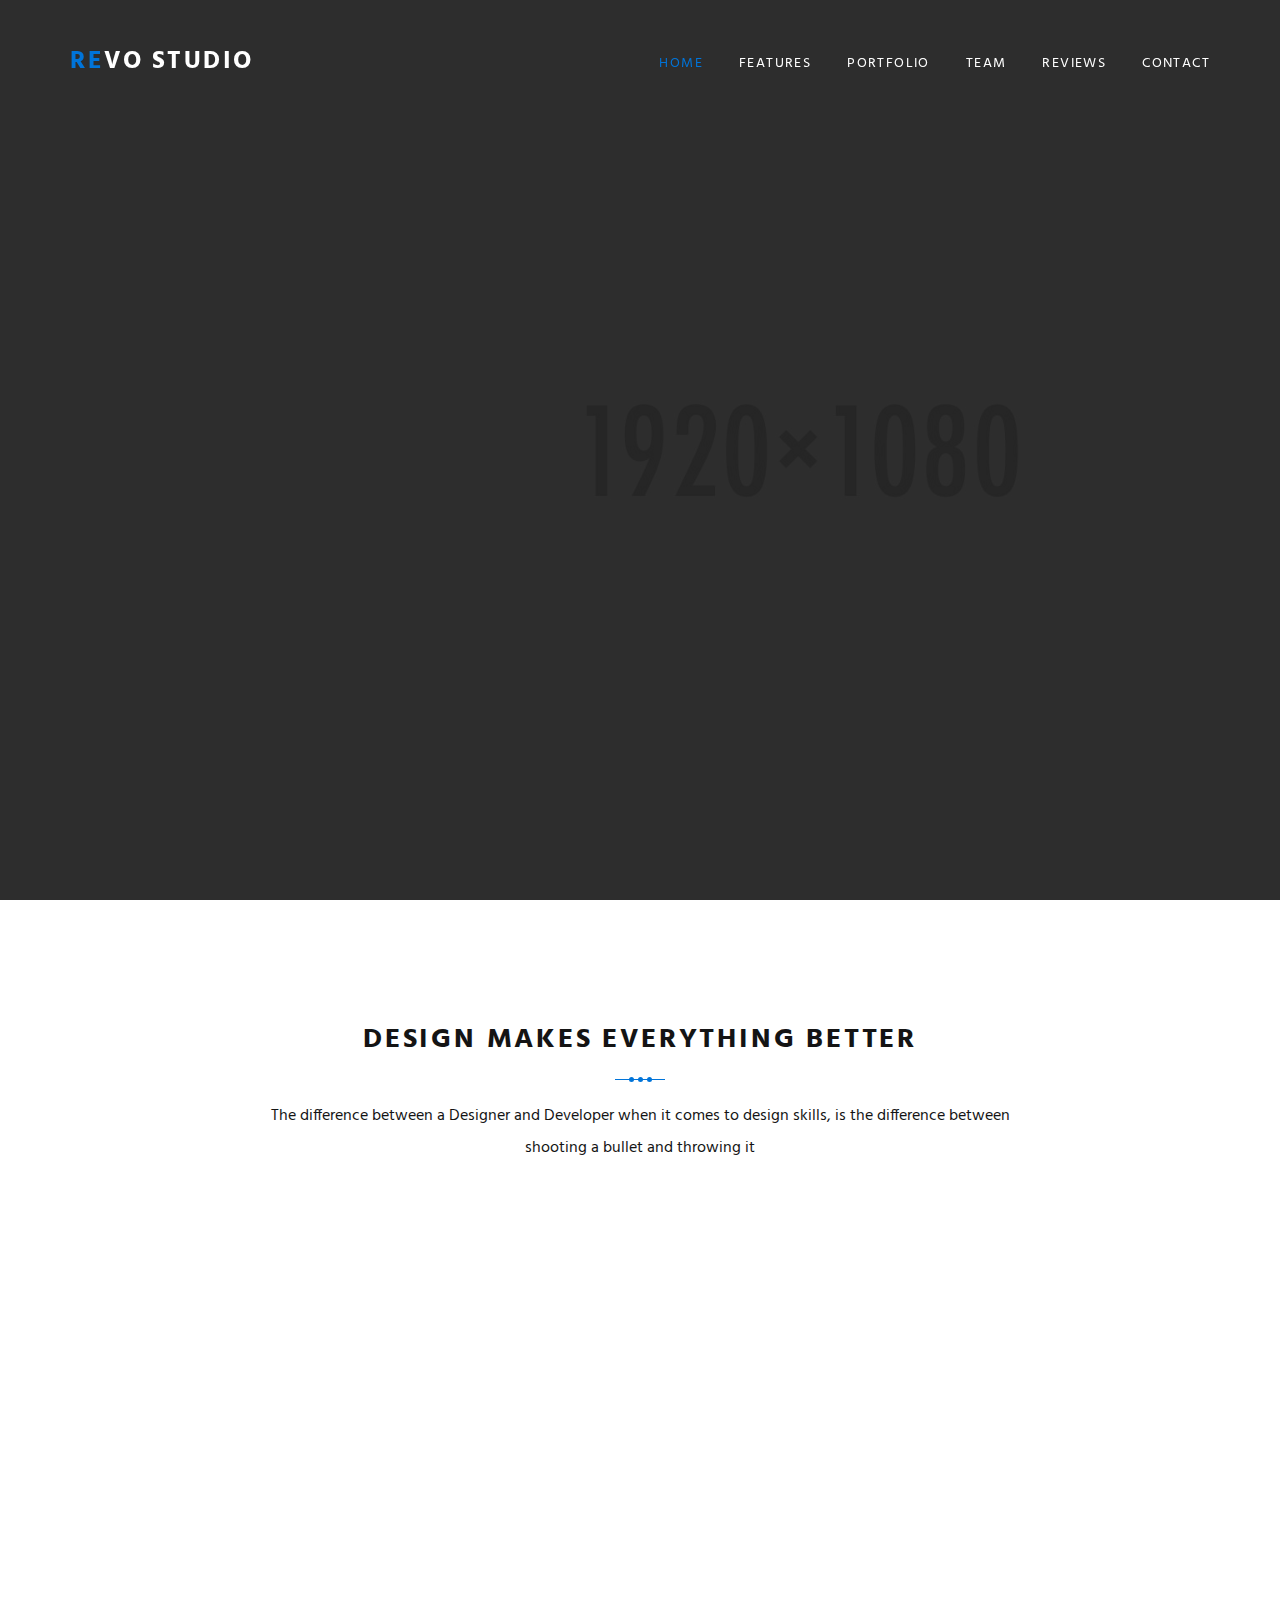
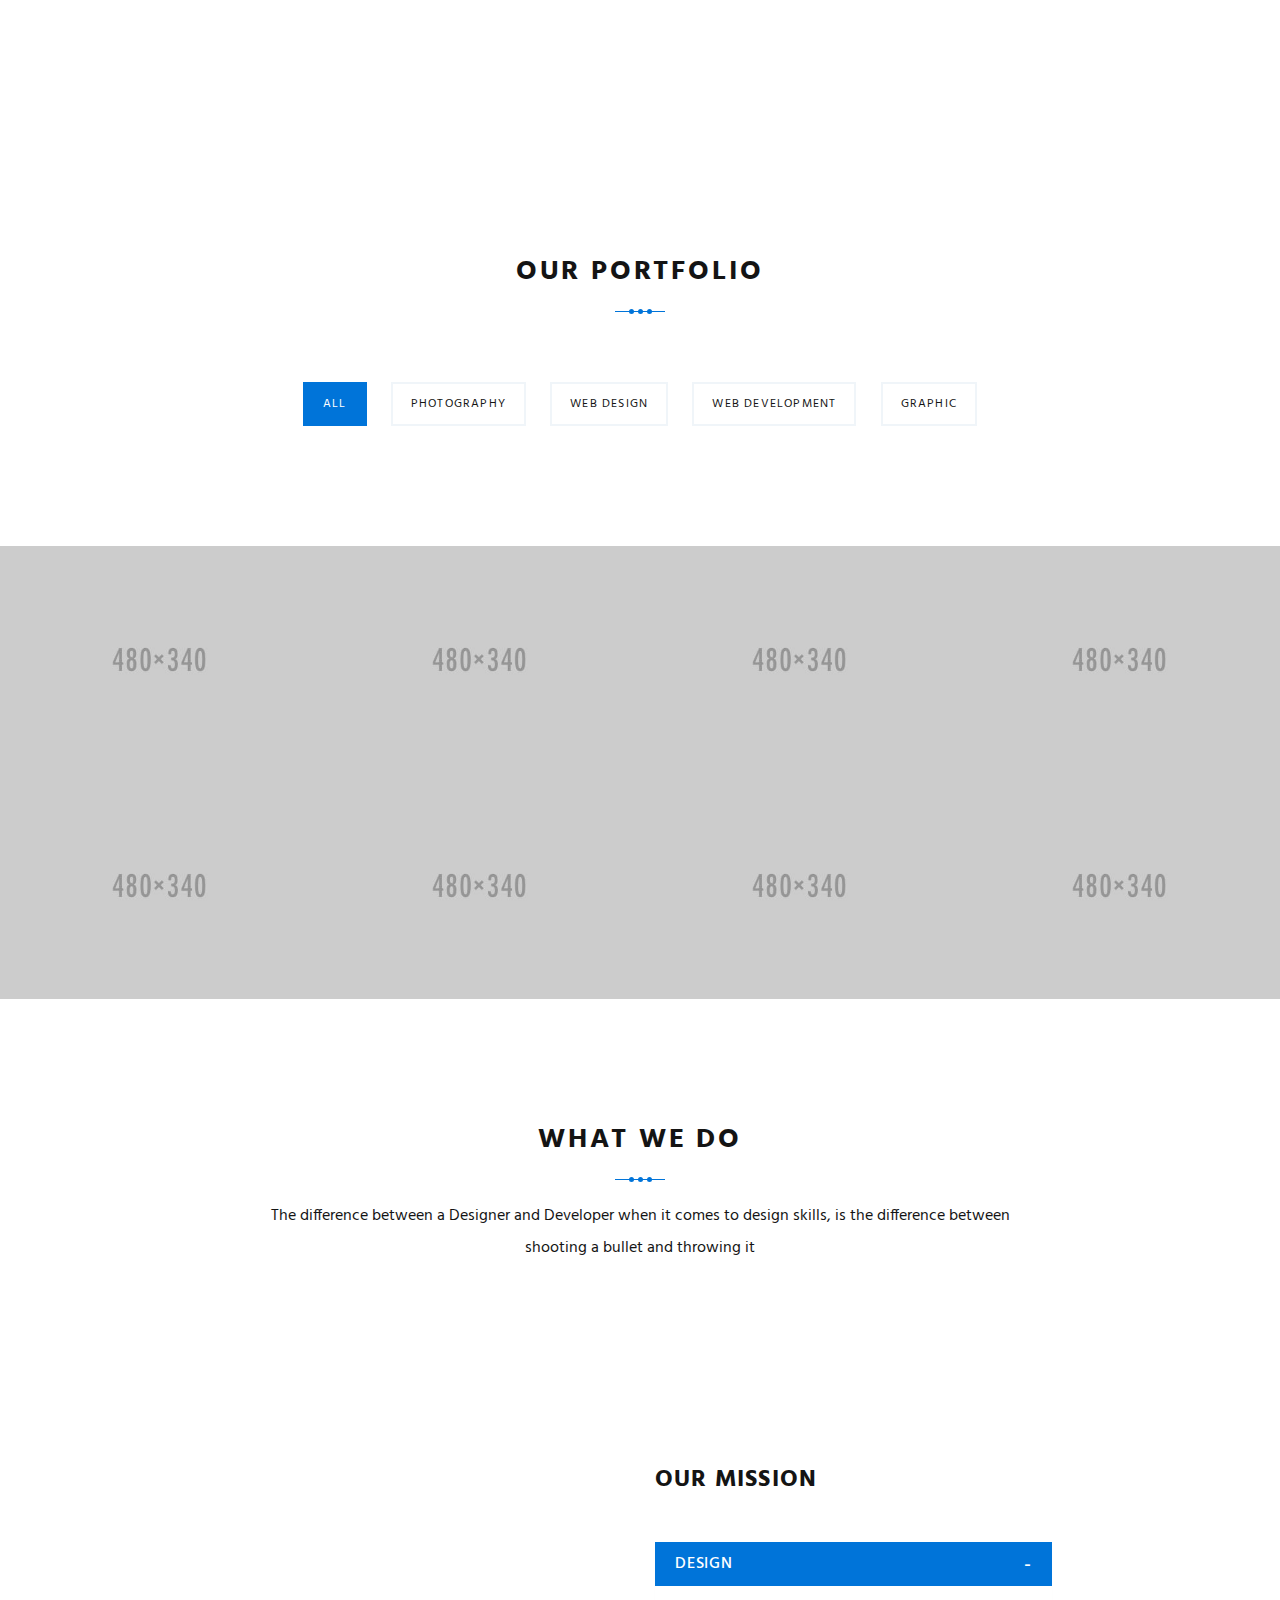
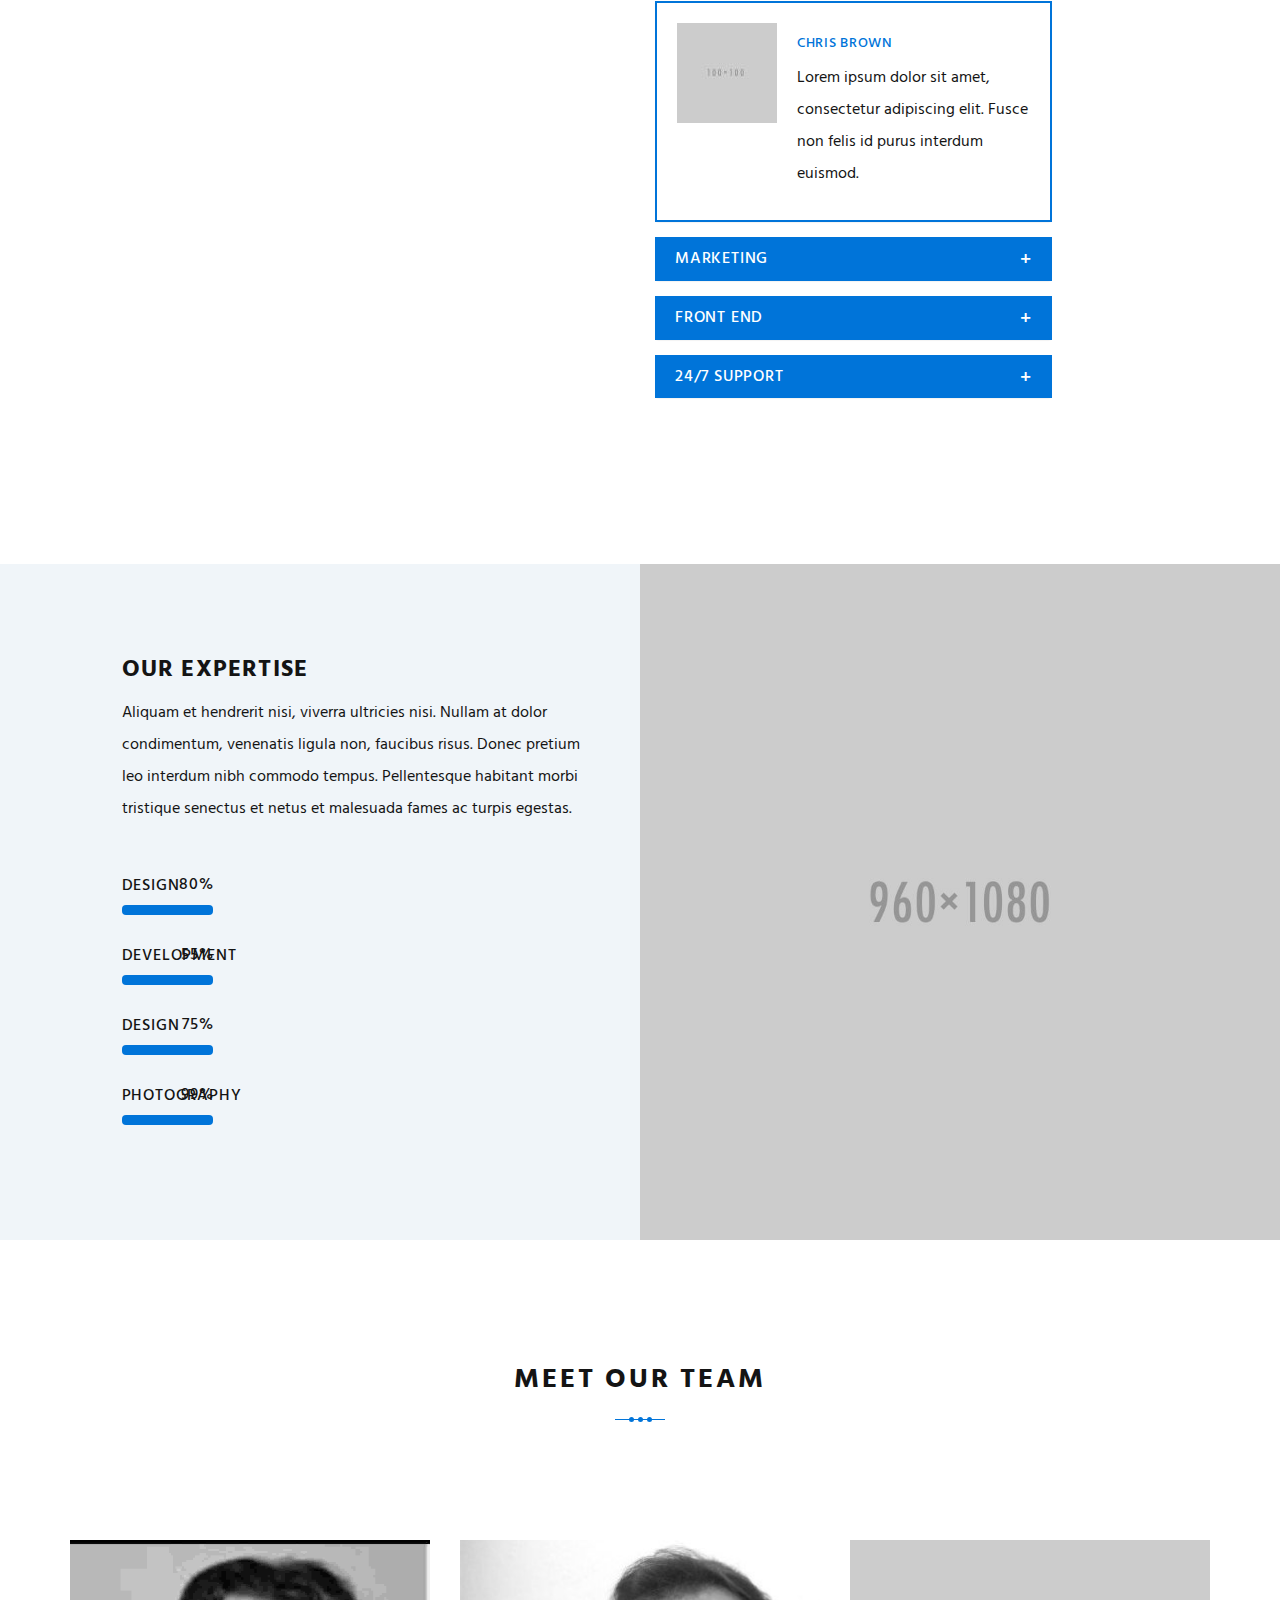
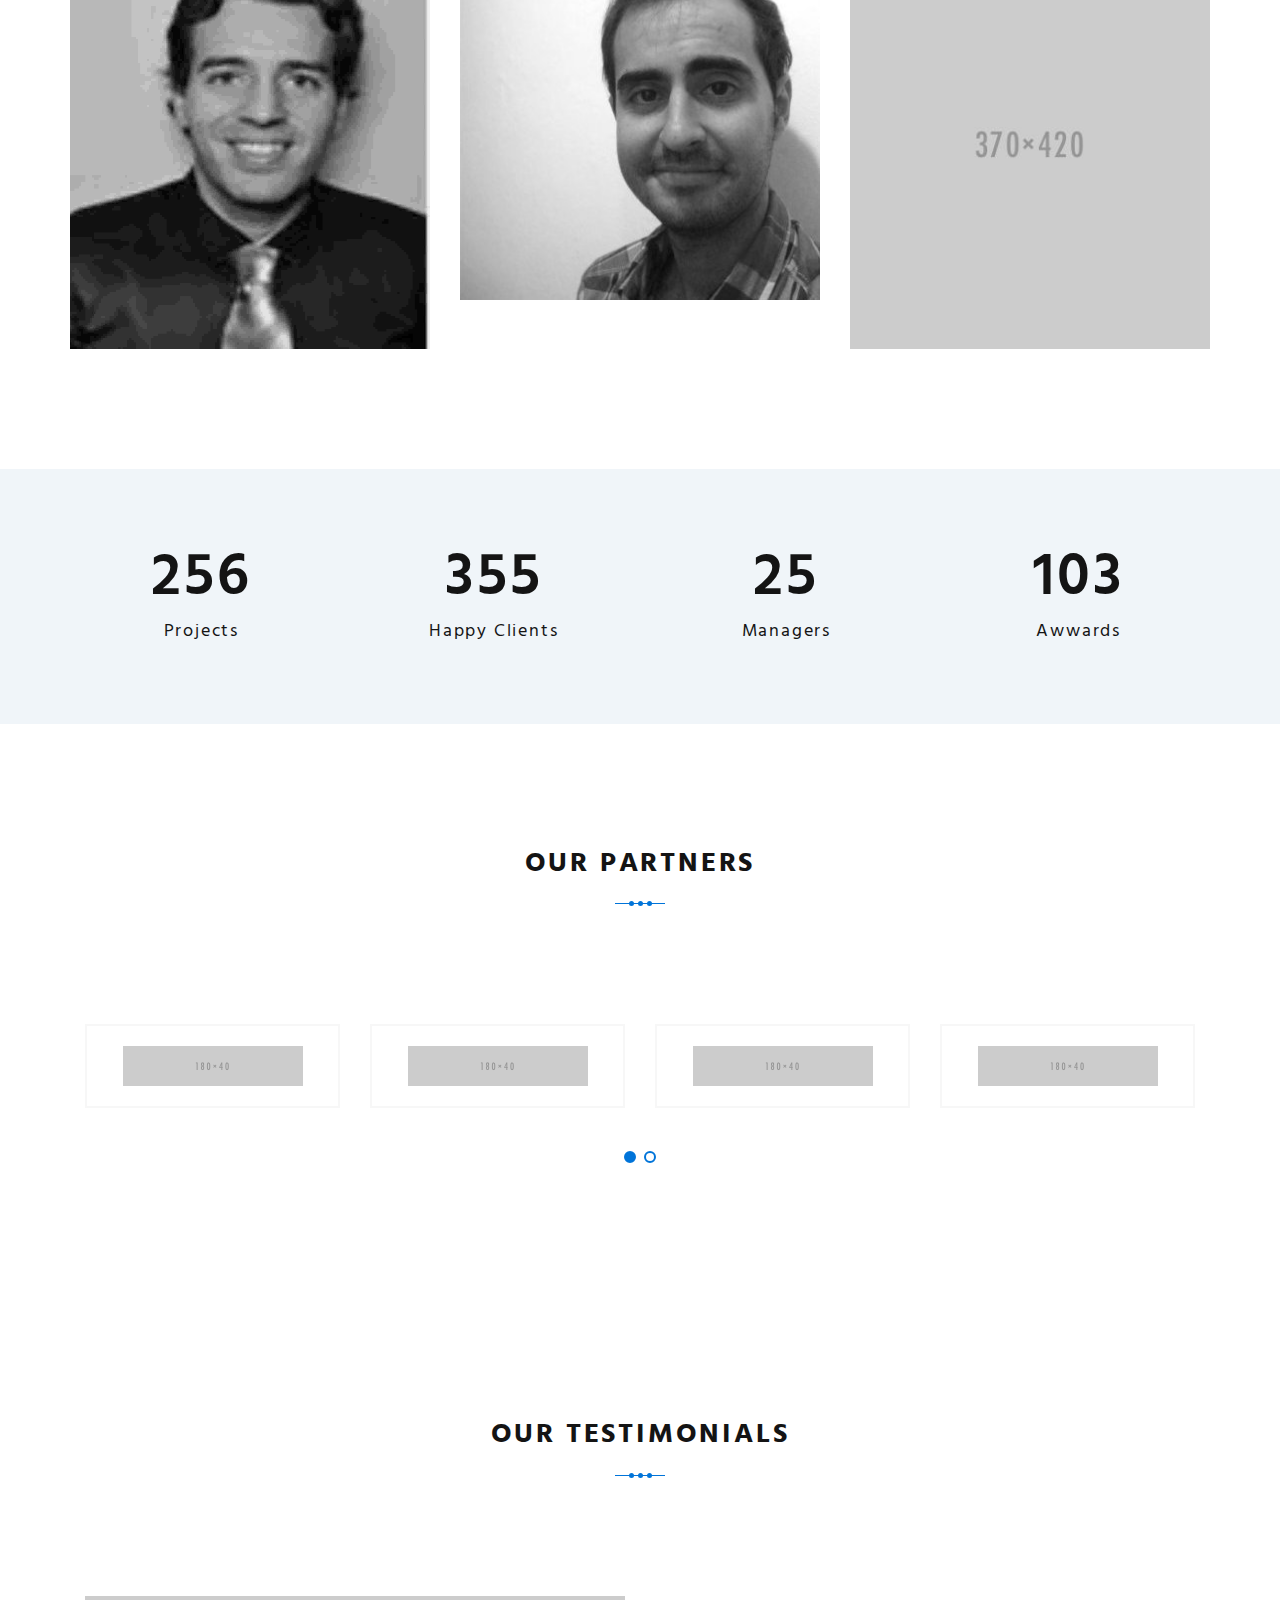
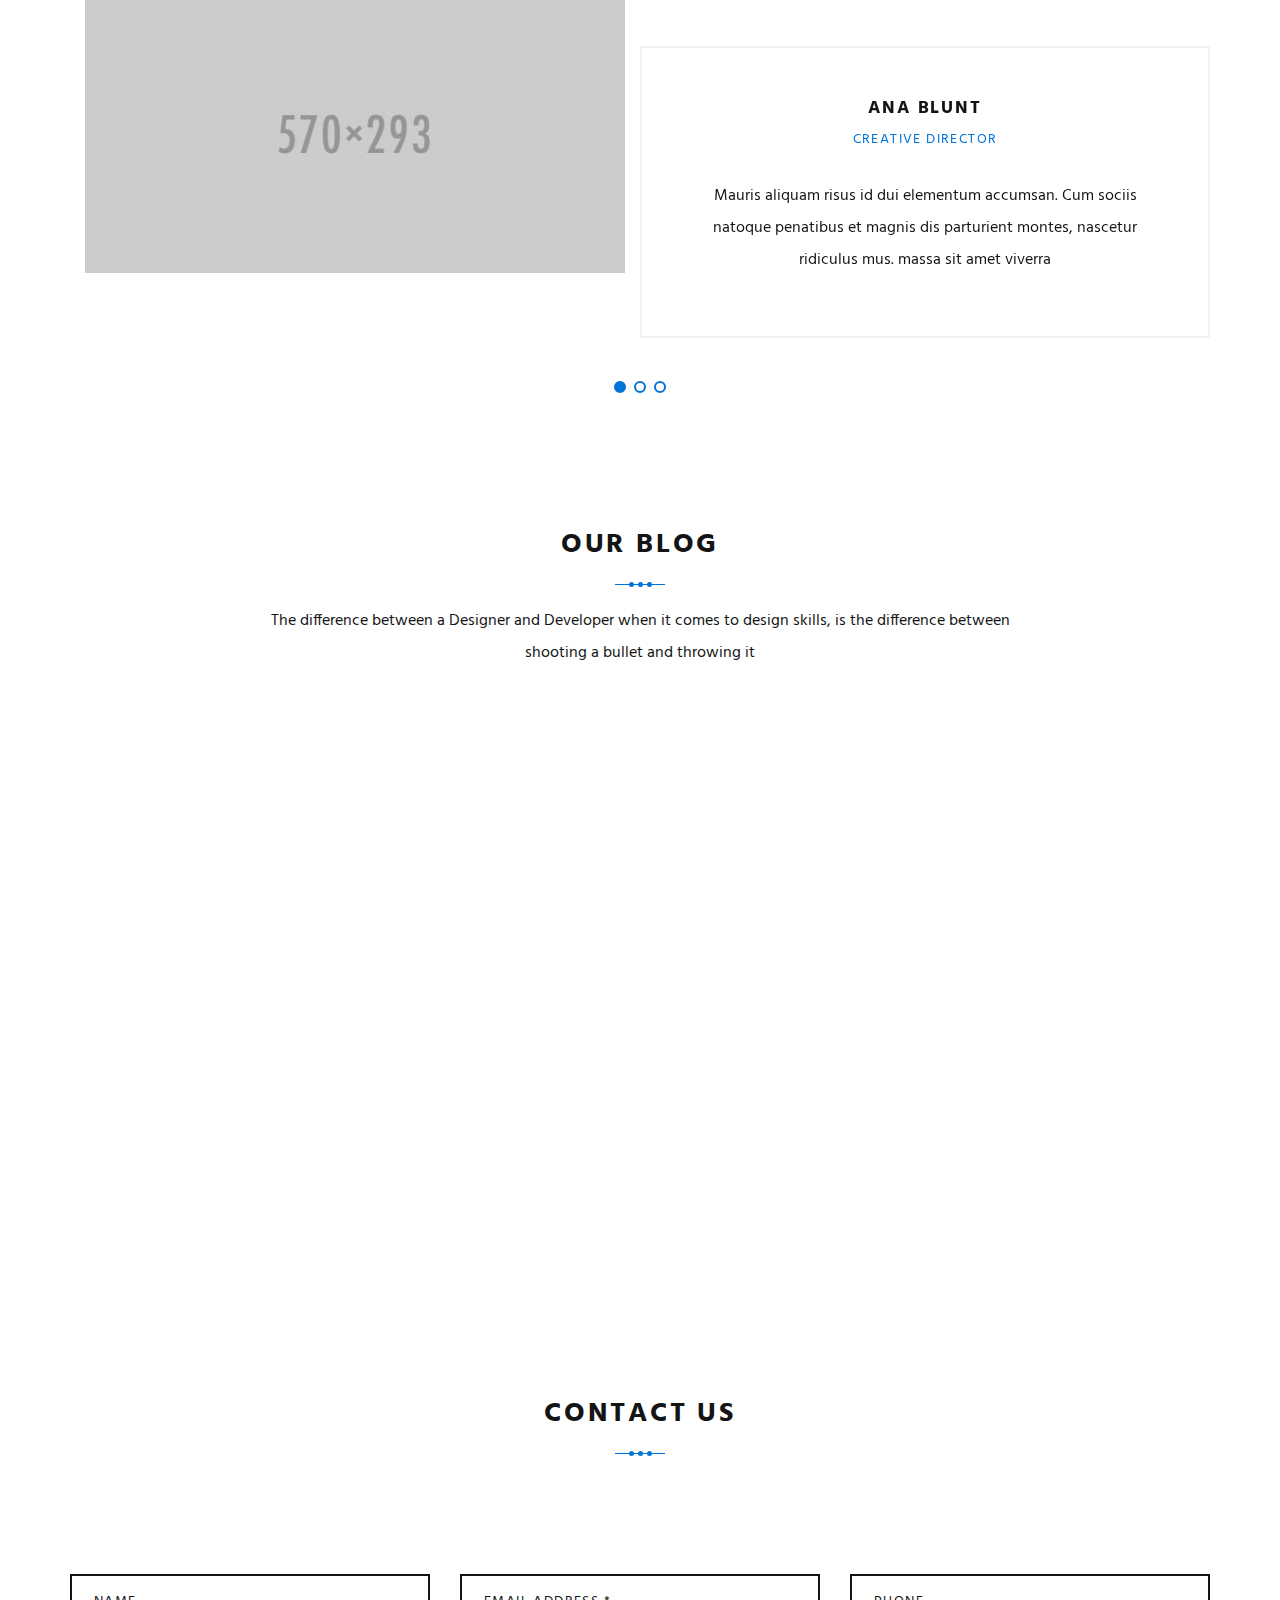
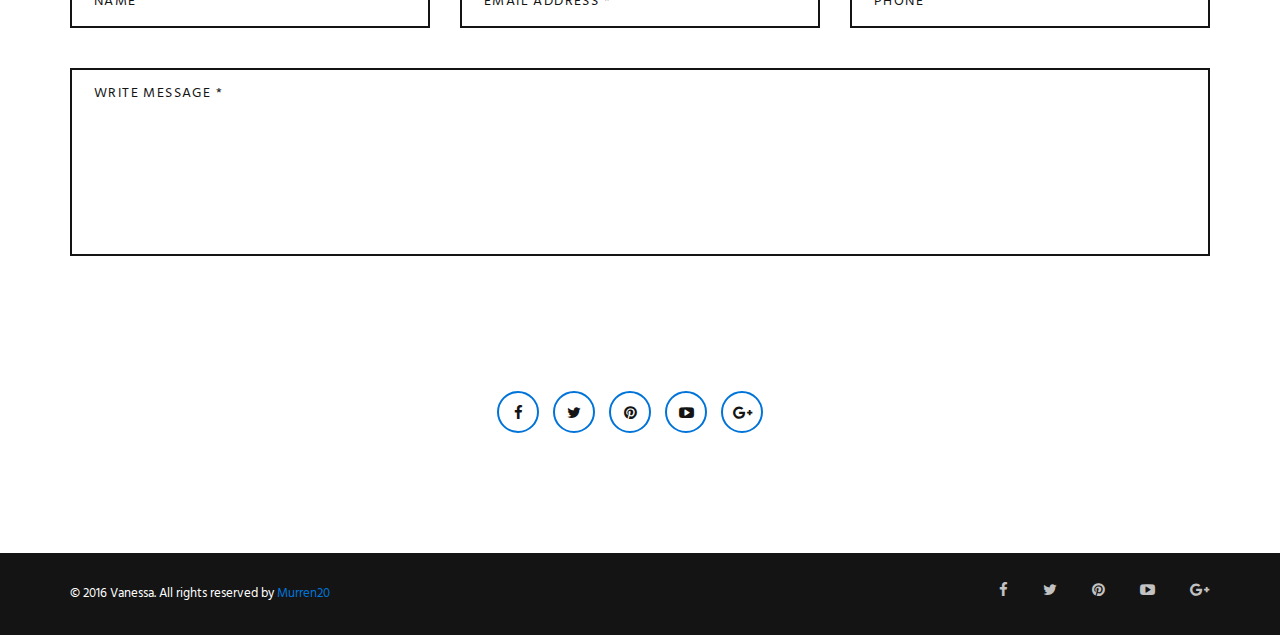
<file: HTML/index-3(no).html>
<!DOCTYPE HTML>
<html>
<head>
<meta  charset="utf-8">
<meta name="viewport" content="width=device-width, initial-scale=1">
<title>Revo Studio - Creative HTML Template</title> 

<!-- Favicons -->

<link rel="shortcut icon" href="favicon.png">
<link rel="apple-touch-icon" href="apple-touch-icon.png">
<link rel="apple-touch-icon" sizes="72x72" href="apple-touch-icon-72x72.png">
<link rel="apple-touch-icon" sizes="114x114" href="apple-touch-icon-114x114.png">

<!-- Fonts -->

<link href='https://fonts.googleapis.com/css?family=Hind:400,500,600,700' rel='stylesheet' type='text/css'>

<!-- Styles -->

<link href="css/style.css" rel="stylesheet" media="screen">

</head>
<body>
  <div class="layout">

  <!-- Loader -->

  <div class="loader">
    <div class="loader-brand"><img alt="" class="img-responsive center-block" src="img/brand.png"></div>
  </div>

  <!-- Header -->

  <header id="top" class="navbar js-navbar-affix">
    <div class="container">
      <div class="navbar-header">
        <button type="button" class="navbar-toggle collapsed" data-toggle="collapse" data-target="#navbar-collapse">
          <span class="sr-only">Toggle navigation</span>
          <span class="icon-bar"></span>
          <span class="icon-bar"></span>
          <span class="icon-bar"></span>
        </button>
        <a href="#home" class="brand js-target-scroll">
          <span class="text-primary">Re</span>vo Studio
        </a>
      </div>
      <div class="collapse navbar-collapse" id="navbar-collapse"> 
        <ul class="nav navbar-nav navbar-right">
          <li class="active">
            <a href="#home" class="js-target-scroll">Home</a>
          </li>
          <li>
            <a href="#features" class="js-target-scroll">Features</a>
          </li>
          <li>
            <a  href="#showcase" class="js-target-scroll">Portfolio</a>
          </li>  
          <li>
            <a  href="#team" class="js-target-scroll">Team</a>
          </li>
          <li>
            <a  href="#reviews" class="js-target-scroll">Reviews</a>
          </li>
          <li>
            <a  href="#contact" class="js-target-scroll">Contact</a>
          </li>
        </ul>
      </div>
    </div>
  </header>

  <!-- Home -->
  
  <main id="home" class="main">

    <!-- Start revolution slider -->

    <div class="rev_slider_wrapper">
      <div id="rev_slider" class="rev_slider fullscreenbanner"  data-version="5.0.7">
        <ul>

          <!-- Slide 1 -->

          <li data-transition="zoomout" data-easein="Power3.easeInOut" data-easeout="Power3.easeInOut" data-masterspeed="2000">

            <!-- Main image-->

            <img src="img/slider/slide2.jpg"  alt=""  data-kenburns="on" data-bgposition="center center" data-bgfit="cover" data-bgrepeat="no-repeat" data-bgparallax="10" class="rev-slidebg">

            <!-- Layer 1 -->

            <div class="tp-caption tp-resizeme" 
              data-x="['center','center','center','center']" data-hoffset="['0','0','0','0']" 
              data-y="['middle','middle','middle','middle']" data-voffset="['-60','-60','-60','-60']" 
              data-width="none"
              data-height="none"
              data-whitespace="nowrap"
              data-transform_idle="o:1;"
              data-transform_hover="o:1;rX:0;rY:0;rZ:0;z:0;s:300;e:Power1.easeInOut;"
              data-style_hover="c:rgba(255, 255, 255, 1.00);bc:rgba(255, 255, 255, 1.00);"
              data-transform_in="y:-100px;opacity:0;s:1500;e:Power4.easeInOut;" 
              data-transform_out="y:[175%];s:1000;e:Power2.easeInOut;s:1000;e:Power2.easeInOut;" 
              data-mask_out="x:inherit;y:inherit;" 
              data-start="500" 
              data-splitin="on" 
              data-splitout="none"  
              data-responsive_offset="on" 
              style="z-index: 6; font-size:60px; line-height: 1; text-transform:uppercase; letter-spacing:0.05em; font-weight: 700;">A Technology Too<br> Wet Without One
            </div>

            <!-- Layer 2 -->

            <div class="tp-caption tp-resizeme"
              data-x="['center','center','center','center']" data-hoffset="['0','0','0','0']" 
              data-y="['middle','middle','middle','middle']" data-voffset="['50','50','50','50']"
              data-whitespace="nowrap"
              data-transform_idle="o:1;"
              data-transform_in="y:[-100%];z:0;rX:0deg;rY:0;rZ:0;sX:1;sY:1;skX:0;skY:0;s:1500;e:Power3.easeInOut;" 
              data-transform_out="opacity:0;s:1000;s:1000;" 
              data-mask_in="x:0px;y:0px;s:inherit;e:inherit;" 
              data-start="1500" 
              data-splitin="none" 
              data-splitout="none" 
              style="z-index: 7; font-size:17px; color: #DDD;">The most important things are not things,<br> so we’ll design experiences
            </div>

            <!-- Layer 4 -->

            <div class="tp-caption tp-resizeme"
              data-x="['center','center','center','center']" data-hoffset="['-95','-95','-95','-95']" 
              data-y="['middle','middle','middle','middle']" data-voffset="['150','150','150','150']" 
              data-width="none"
              data-height="none"
              data-whitespace="nowrap"
              data-transform_idle="o:1;"
              data-transform_hover="o:1;rX:0;rY:0;rZ:0;z:0;s:300;e:Power1.easeInOut;"
              data-style_hover="c:rgba(255, 255, 255, 1.00);bc:rgba(255, 255, 255, 1.00);"
              data-transform_in="x:-100px;opacity:0;s:1500;e:Power4.easeInOut;" 
              data-transform_out="x:[-175%];s:1000;e:Power2.easeInOut;s:1000;e:Power2.easeInOut;" 
              data-mask_out="x:inherit;y:inherit;" 
              data-start="1500" 
              data-splitin="on" 
              data-splitout="none" 
              data-responsive_offset="on" 
              style="z-index: 8;"><a href="#request" class="btn btn-round btn-hvr-white hvr-pulse-grow" data-toggle="modal">Start with us</a>
            </div>

            <!-- Layer 5 -->

            <div class="tp-caption tp-resizeme"
              data-x="['center','center','center','center']" data-hoffset="['95','95','95','95']" 
              data-y="['middle','middle','middle','middle']" data-voffset="['150','150','150','150']" 
              data-width="none"
              data-height="none"
              data-whitespace="nowrap"
              data-transform_idle="o:1;"
              data-transform_hover="o:1;rX:0;rY:0;rZ:0;z:0;s:300;e:Power1.easeInOut;"
              data-style_hover="c:rgba(255, 255, 255, 1.00);bc:rgba(255, 255, 255, 1.00);"
              data-transform_in="x:100px;opacity:0;s:1500;e:Power4.easeInOut;" 
              data-transform_out="x:[175%];s:1000;e:Power2.easeInOut;s:1000;e:Power2.easeInOut;" 
              data-mask_out="x:inherit;y:inherit;" 
              data-start="1500" 
              data-splitin="on" 
              data-splitout="none" 
              data-responsive_offset="on" 
              style="z-index: 8;"><a href="#" class="btn btn-round btn-white hvr-pulse-grow">Purshase now</a>
            </div>
          </li>

          <!-- Slide 2 -->

          <li data-transition="fade" data-slotamount="7" data-masterspeed="1000" data-fstransition="fade" data-fsmasterspeed="1000">

            <!-- Main image -->

            <img  alt=""  src="img/slider/slide1.jpg" data-lazyload="img/slider/slide1.jpg" data-bgposition="center top" data-kenburns="on" data-duration="20000" data-ease="Power1.easeOut" data-scalestart="120" data-scaleend="100" class="rev-slidebg" data-no-retina>

            <!-- Layer 1 -->

            <div class="tp-caption tp-resizeme" 
              data-x="['center','center','center','center']" data-hoffset="['0','0','0','0']" 
              data-y="['middle','middle','middle','middle']" data-voffset="['-80','-80','-80,'-80']" 
              data-width="none"
              data-height="none"
              data-whitespace="nowrap"
              data-transform_idle="o:1;"
              data-transform_in="x:[105%];z:0;rX:45deg;rY:0deg;rZ:90deg;sX:1;sY:1;skX:0;skY:0;s:2000;e:Power4.easeInOut;" 
              data-transform_out="y:[100%];s:1000;e:Power2.easeInOut;s:1000;e:Power2.easeInOut;" 
              data-mask_in="x:50px;y:0px;s:inherit;e:inherit;" 
              data-mask_out="x:inherit;y:inherit;s:inherit;e:inherit;" 
              data-start="500" 
              data-splitin="chars" 
              data-splitout="none" 
              data-responsive_offset="on" 
              data-elementdelay="0.05" 
              style="z-index: 5; font-size:23px; line-height:1.5; text-transform:uppercase; letter-spacing:0.7em; font-weight: 300;">We Are Design Ninja
            </div>

            <!-- Layer 2 -->

            <div class="tp-caption tp-resizeme" 
              data-x="['center','center','center','center']" data-hoffset="['0','0','0','0']" 
              data-y="['middle','middle','middle','middle']" data-voffset="['0','0','0','0']" 
              data-width="none"
              data-height="none"
              data-whitespace="nowrap"
              data-transform_idle="o:1;"
              data-transform_in="y:[100%];z:0;rX:0deg;rY:0;rZ:0;sX:1;sY:1;skX:0;skY:0;s:1500;e:Power3.easeInOut;" 
              data-transform_out="opacity:0;s:1000;s:1000;" 
              data-mask_in="x:0px;y:0px;s:inherit;e:inherit;" 
              data-start="1300" 
              data-splitin="none" 
              data-splitout="none" 
              data-responsive_offset="on" 
              style="z-index: 6; font-size:85px; line-height: 1; text-transform:uppercase; letter-spacing:0.2em; font-weight: 700;">Revo Studio
            </div>

            <!-- Layer 3 -->

            <div class="tp-caption tp-resizeme"
              data-x="['center','center','center','center']" data-hoffset="['0','0','0','0']" 
              data-y="['middle','middle','middle','middle']" data-voffset="['90','90','90','90']"
              data-whitespace="nowrap"
              data-transform_idle="o:1;"
              data-transform_in="y:[-100%];z:0;rX:0deg;rY:0;rZ:0;sX:1;sY:1;skX:0;skY:0;s:1500;e:Power3.easeInOut;" 
              data-transform_out="opacity:0;s:1000;s:1000;" 
              data-mask_in="x:0px;y:0px;s:inherit;e:inherit;" 
              data-start="1500" 
              data-splitin="none" 
              data-splitout="none" 
              style="z-index: 7; font-size:17px; color: #DDD;">The most important things are not things,<br> so we’ll design experiences
            </div>

            <!-- Layer 4 -->

            <div class="tp-caption tp-resizeme"
              data-x="['center','center','center','center']" data-hoffset="['0','0','0','0']" 
              data-y="['middle','middle','middle','middle']" data-voffset="['190','190','190','190']" 
              data-width="none"
              data-height="none"
              data-whitespace="nowrap"
              data-transform_idle="o:1;"
              data-transform_hover="o:1;rX:0;rY:0;rZ:0;z:0;s:300;e:Power1.easeInOut;"
              data-style_hover="c:rgba(255, 255, 255, 1.00);bc:rgba(255, 255, 255, 1.00);"
              data-transform_in="y:50px;opacity:0;s:1500;e:Power4.easeInOut;" 
              data-transform_out="y:[175%];s:1000;e:Power2.easeInOut;s:1000;e:Power2.easeInOut;" 
               data-mask_out="x:inherit;y:inherit;" 
              data-start="1500" 
              data-splitin="none" 
              data-splitout="none" 
              data-responsive_offset="on" 
              style="z-index: 8;"><a href="#request" class="btn btn-round btn-hvr-white hvr-pulse-grow" data-toggle="modal">Start with us</a>
            </div>
          </li>
         
          <!-- Slide 3 -->

          <li data-transition="zoomout" data-easein="Power3.easeInOut" data-easeout="Power3.easeInOut" data-masterspeed="2000">

            <!-- Main image-->

            <img src="img/slider/slide3.jpg"  alt=""  data-bgposition="center center" data-bgfit="cover" data-bgrepeat="no-repeat" data-bgparallax="10" class="rev-slidebg">

            <!-- Layer 1 -->

            <div class="tp-caption tp-resizeme" 
              data-x="['center','center','center','center']" data-hoffset="['0','0','0','0']" 
              data-y="['middle','middle','middle','middle']" data-voffset="['-65','-65','-65','-65']" 
              data-width="none"
              data-height="none"
              data-whitespace="nowrap"
              data-transform_idle="o:1;"
              data-transform_hover="o:1;rX:0;rY:0;rZ:0;z:0;s:300;e:Power1.easeInOut;"
              data-style_hover="c:rgba(255, 255, 255, 1.00);bc:rgba(255, 255, 255, 1.00);"
              data-transform_in="y:-100px;opacity:0;s:1500;e:Power4.easeInOut;" 
              data-transform_out="y:[175%];s:1000;e:Power2.easeInOut;s:1000;e:Power2.easeInOut;" 
              data-mask_out="x:inherit;y:inherit;" 
              data-start="500" 
              data-splitin="on" 
              data-splitout="none" 
              data-responsive_offset="on" 
              style="z-index: 6; font-size:60px; line-height: 1; text-transform:uppercase; letter-spacing:0.05em; font-weight: 700;">Business Comes to<br>Those Who Wait
            </div>

            <!-- Layer 2 -->

            <div class="tp-caption tp-resizeme"
              data-x="['center','center','center','center']" data-hoffset="['0','0','0','0']" 
              data-y="['middle','middle','middle','middle']" data-voffset="['50','50','50','50']"
              data-whitespace="nowrap"
              data-transform_idle="o:1;"
              data-transform_in="y:-20px;opacity:0;s:1500;e:Power4.easeInOut;" 
              data-transform_out="y:[175%];s:1000;e:Power2.easeInOut;s:1000;e:Power2.easeInOut;" 
              data-mask_out="x:inherit;y:inherit;" 
              data-start="1500" 
              data-splitin="on" 
              data-splitout="none"
              style="z-index: 7; font-size:17px; color: #DDD;">The most important things are not things,<br> so we’ll design experiences
            </div>

            <!-- Layer 3 -->

            <div class="tp-caption tp-resizeme"
              data-x="['center','center','center','center']" data-hoffset="['0','0','0','0']" 
              data-y="['middle','middle','middle','middle']" data-voffset="['140','140','140','140']" 
              data-width="none"
              data-height="none"
              data-whitespace="nowrap"
              data-transform_idle="o:1;"
              data-transform_hover="o:1;rX:0;rY:0;rZ:0;z:0;s:300;e:Power1.easeInOut;"
              data-style_hover="c:rgba(255, 255, 255, 1.00);bc:rgba(255, 255, 255, 1.00);"
              data-transform_in="y:40px;opacity:0;s:1500;e:Power4.easeInOut;" 
              data-transform_out="y:[175%];s:1000;e:Power2.easeInOut;s:1000;e:Power2.easeInOut;" 
              data-mask_out="x:inherit;y:inherit;" 
              data-start="1500" 
              data-splitin="on" 
              data-splitout="none" 
              data-responsive_offset="on" 
              style="z-index: 8;"><a href="#request" class="btn btn-round btn-hvr-white hvr-pulse-grow" data-toggle="modal">Start with us</a>
            </div>
          </li>
        </ul>
      </div>
    </div>
  </main>

  <!-- Content -->

  <div class="content">

    <!-- Features -->

    <section id="features" class="features section pb-0">
      <div class="container">
        <div class="row">
          <header class="text-center col-md-8 col-md-offset-2">
            <h2 class="section-title">Design Makes Everything Better</h2>
            <div class="spacer spacer-primary">
              <div class="line">
                <div class="dot"></div>
                <div class="dot"></div>
                <div class="dot"></div>
              </div>
            </div>
            <p>The difference between a Designer and Developer when it comes to design skills, is the difference between shooting a bullet and throwing it</p>
          </header>
        </div>
      </div>
      <div class="section-content">
        <div class="container">
          <div class="row row-columns">
            <div class="column col-md-4">
              <div class="feature-box-wrap">
                <div class="feature-box wow fadeInLeft" data-wow-delay="0.3s">
                  <div class="media-left">
                    <i class="text-primary icon-feature fa fa-send"></i>
                  </div>
                  <div class="media-right">
                    <h3 class="icon-title">Modern Design</h3>
                    <p class="feature-descr text-muted">Donec et egestas quam. Phasellus mattis dui et elementum consectetur</p>
                  </div>
                </div>
                <div class="feature-box wow fadeInLeft" data-wow-delay="0.6s">
                  <div class="media-left">
                    <i class="text-primary icon-feature fa fa fa-cogs"></i>
                  </div>
                  <div class="media-right">
                    <h3 class="icon-title">Easy to customize</h3>
                    <p class="feature-descr text-muted">Donec et egestas quam. Phasellus mattis dui et elementum consectetur</p>
                  </div>
                </div>
              </div>
            </div>
            <div class="column col-md-4 wow fadeInUp">
              <img alt="" class="img-responsive" src="img/img-feature.jpg">
            </div>
            <div class="column col-md-4">
              <div class="feature-box-wrap">
                <div class="feature-box wow fadeInRight" data-wow-delay="1.2s">
                  <div class="media-left">
                    <i class="text-primary icon-feature fa fa-desktop"></i>
                  </div>
                  <div class="media-right">
                    <h3 class="icon-title">Fully Responsive</h3>
                    <p class="feature-descr text-muted">Donec et egestas quam. Phasellus mattis dui et elementum consectetur</p>
                  </div>
                </div>
                <div class="feature-box wow fadeInRight" data-wow-delay="1.5s">
                  <div class="media-left">
                    <i class="text-primary icon-feature fa fa-bullseye"></i>
                  </div>
                  <div class="media-right">
                    <h3 class="icon-title">Bootstrap 3x</h3>
                    <p class="feature-descr text-muted">Donec et egestas quam. Phasellus mattis dui et elementum consectetur</p>
                  </div>
                </div>
              </div>
            </div>
          </div>
        </div>
      </div>
    </section>

    <!-- Portfolio  -->

    <section id="showcase" class="showcase text-center section pb-0">
      <div class="container">
        <div class="row">
          <header class="col-md-8 col-md-offset-2">
            <h2 class="section-title">Our Portfolio</h2>
            <div class="spacer spacer-primary">
              <div class="line">
                <div class="dot"></div>
                <div class="dot"></div>
                <div class="dot"></div>
              </div>
            </div>
          </header>
        </div>
        <ul class="filter">
          <li class="active"><a href="#" data-filter="*">All</a></li>
          <li><a href="#" data-filter=".photography">Photography</a></li>
          <li><a href="#" data-filter=".webdesign">Web Design</a></li>
          <li><a href="#" data-filter=".webdevelopment">Web Development</a></li>
          <li><a href="#" data-filter=".graphic">Graphic</a></li>
        </ul>
      </div>
      <div class="section-content">
        <div class="isotope js-gallery">
          <div class="isotope-item photography">
            <a href="img/portfolio/2-480x340.jpg" title="Stationery Design">
              <figure class="showcase-item">
                <div class="showcase-item-thumbnail"><img alt="" src="img/portfolio/2-480x340.jpg"></div>
                <figcaption class="showcase-item-hover">
                  <div class="showcase-item-info">
                    <div class="showcase-item-category">Branding</div>
                    <div class="showcase-item-title">Stationery Design</div>
                  </div>
                </figcaption>
              </figure>
            </a>
          </div>
          <div class="isotope-item photography">
            <a href="img/portfolio/3-480x340.jpg" title="Stationery Design">
              <figure class="showcase-item">
                <div class="showcase-item-thumbnail"><img alt="" src="img/portfolio/3-480x340.jpg"></div>
                <figcaption class="showcase-item-hover item-hover-bottom">
                  <div class="showcase-item-info">
                    <div class="showcase-item-category">Branding</div>
                    <div class="showcase-item-title">Stationery Design</div>
                  </div>
                </figcaption>
              </figure>
            </a>
          </div>
          <div class="isotope-item webdesign">
            <a href="img/portfolio/6-480x340.jpg" title="Stationery Design">
              <figure class="showcase-item">
                <div class="showcase-item-thumbnail"><img alt="" src="img/portfolio/6-480x340.jpg"></div>
                <figcaption class="showcase-item-hover">
                  <div class="showcase-item-info">
                    <div class="showcase-item-category">Branding</div>
                    <div class="showcase-item-title">Stationery Design</div>
                  </div>
                </figcaption>
              </figure>
            </a>
          </div> 
          <div class="isotope-item webdesign">
            <a href="img/portfolio/7-480x340.jpg" title="Stationery Design">
              <figure class="showcase-item">
                <div class="showcase-item-thumbnail"><img alt="" src="img/portfolio/7-480x340.jpg"></div>
                <figcaption class="showcase-item-hover">
                  <div class="showcase-item-info">
                    <div class="showcase-item-category">Branding</div>
                    <div class="showcase-item-title">Stationery Design</div>
                  </div>
                </figcaption>
              </figure>
            </a>
          </div>
          <div class="isotope-item webdevelopment">
            <a href="img/portfolio/8-480x340.jpg" title="Stationery Design">
              <figure class="showcase-item">
                <div class="showcase-item-thumbnail"><img alt="" src="img/portfolio/8-480x340.jpg"></div>
                <figcaption class="showcase-item-hover">
                  <div class="showcase-item-info">
                    <div class="showcase-item-category">Branding</div>
                    <div class="showcase-item-title">Stationery Design</div>
                  </div>
                </figcaption>
              </figure>
            </a>
          </div>
          <div class="isotope-item webdevelopment">
            <a href="img/portfolio/9-480x340.jpg" title="Stationery Design">
              <figure class="showcase-item">
                <div class="showcase-item-thumbnail"><img alt="" src="img/portfolio/9-480x340.jpg"></div>
                <figcaption class="showcase-item-hover">
                  <div class="showcase-item-info">
                    <div class="showcase-item-category">Branding</div>
                    <div class="showcase-item-title">Stationery Design</div>
                  </div>
                </figcaption>
              </figure>
            </a>
          </div> 
          <div class="isotope-item graphic">
            <a href="img/portfolio/9-480x340.jpg" title="Stationery Design">
              <figure class="showcase-item">
                <div class="showcase-item-thumbnail"><img alt="" src="img/portfolio/10-480x340.jpg"></div>
                <figcaption class="showcase-item-hover">
                  <div class="showcase-item-info">
                    <div class="showcase-item-category">Branding</div>
                    <div class="showcase-item-title">Stationery Design</div>
                  </div>
                </figcaption>
              </figure>
            </a>
          </div> 
          <div class="isotope-item graphic">
            <a href="img/portfolio/9-480x340.jpg" title="Stationery Design">
              <figure class="showcase-item">
                <div class="showcase-item-thumbnail"><img alt="" src="img/portfolio/11-480x340.jpg"></div>
                <figcaption class="showcase-item-hover">
                  <div class="showcase-item-info">
                    <div class="showcase-item-category">Branding</div>
                    <div class="showcase-item-title">Stationery Design</div>
                  </div>
                </figcaption>
              </figure>
            </a>
          </div>   
        </div>
      </div>
    </section>

    <!-- About  -->

    <section id="about" class="about section pb-0">
      <div class="container">
        <div class="row">
          <header class="text-center col-md-8 col-md-offset-2">
            <h2 class="section-title">What we do</h2>
            <div class="spacer spacer-primary">
              <div class="line">
                <div class="dot"></div>
                <div class="dot"></div>
                <div class="dot"></div>
              </div>
            </div>
            <p>The difference between a Designer and Developer when it comes to design skills, is the difference between shooting a bullet and throwing it</p>
          </header>
        </div>
      </div>
      <div class="section-content">
        <div class="clearfix">
          <div class="col-about-img col-md-6 col-lg-6 wow fadeInLeft">
            <div class="img-frame md-pull-right"><img alt="" class="md-pull-right center-block img-responsive" src="img/img-about2.jpg"></div>
          </div>
          <div class="col-about-margin col-md-6 col-lg-4">
            <h2 class="about-title">Our Mission</h2>
            <div class="col-about-content">
              <div class="panel-group" id="accordion1">
                <div class="panel">
                  <div class="panel-heading">
                    <h6 class="panel-title">
                      <a data-toggle="collapse" data-parent="#accordion1" href="#collapse1-1" aria-expanded="true" class="">Design</a>
                    </h6>
                  </div>
                  <div id="collapse1-1" class="panel-collapse collapse in">
                    <div class="panel-body">
                      <div class="media-left">
                        <img alt="" src="img/team/1-100x100.jpg">
                      </div>
                      <div class="media-right">
                        <h3 class="panel-body-title">Chris Brown</h3>
                        <p>Lorem ipsum dolor sit amet, consectetur adipiscing elit. Fusce non felis id purus interdum   euismod. 
                        </p>
                      </div>
                    </div>
                  </div>
                </div>
                <div class="panel">
                  <div class="panel-heading">
                    <h6 class="panel-title">
                      <a data-toggle="collapse" data-parent="#accordion1" href="#collapse2-1">Marketing</a>
                    </h6>
                  </div>
                  <div id="collapse2-1" class="panel-collapse collapse">
                    <div class="panel-body">
                      <div class="media-left">
                        <img alt="" src="img/team/1-100x100.jpg">
                      </div>
                      <div class="media-right">
                        <h3 class="panel-body-title">Chris Brown</h3>
                        <p>Lorem ipsum dolor sit amet, consectetur adipiscing elit. Fusce non felis id purus interdum   euismod. 
                        </p>
                      </div>
                    </div>
                  </div>
                </div>
                <div class="panel">
                  <div class="panel-heading">
                    <h6 class="panel-title">
                      <a data-toggle="collapse" data-parent="#accordion1" href="#collapse3-1">Front end</a>
                    </h6>
                  </div>
                  <div id="collapse3-1" class="panel-collapse collapse">
                    <div class="panel-body">
                      <div class="media-left">
                        <img alt="" src="img/team/1-100x100.jpg">
                      </div>
                      <div class="media-right">
                        <h3 class="panel-body-title">Chris Brown</h3>
                        <p>Lorem ipsum dolor sit amet, consectetur adipiscing elit. Fusce non felis id purus interdum   euismod. 
                        </p>
                      </div>
                    </div>
                  </div>
                </div>
                <div class="panel">
                  <div class="panel-heading">
                    <h6 class="panel-title">
                      <a data-toggle="collapse" data-parent="#accordion1" href="#collapse4-1">24/7 Support</a>
                    </h6>
                  </div>
                  <div id="collapse4-1" class="panel-collapse collapse">
                    <div class="panel-body">
                      <div class="media-left">
                        <img alt="" src="img/team/1-100x100.jpg">
                      </div>
                      <div class="media-right">
                        <h3 class="panel-body-title">Chris Brown</h3>
                        <p>Lorem ipsum dolor sit amet, consectetur adipiscing elit. Fusce non felis id purus interdum   euismod. 
                        </p>
                      </div>
                    </div>
                  </div>
                </div>
              </div>
            </div>                
          </div>
        </div>
        <div class="section-content">
          <div class="row-about bgc-light clearfix">
            <div class="bg-about-4 bg-right-fluid col-md-6"></div>
            <div class="col-about-left col-md-5 col-md-offset-1">
              <h2 class="about-title">Our Expertise</h2>
              <p>Aliquam et hendrerit nisi, viverra ultricies nisi. Nullam at dolor condimentum, venenatis ligula non, faucibus risus. Donec pretium leo interdum nibh commodo tempus. Pellentesque habitant morbi tristique senectus et netus et malesuada fames ac turpis egestas.</p>
              <div class="col-about-content">
                <div class="progress-bar-title">Design</div>
                <div class="progress">
                  <div class="progress-bar" data-width="80">
                      <span>80%</span>
                  </div>
                </div>
                <div class="progress-bar-title">Development</div>
                <div class="progress">
                  <div class="progress-bar" data-width="55">
                      <span>55%</span>
                  </div>
                </div>
                <div class="progress-bar-title">Design</div>
                <div class="progress">
                  <div class="progress-bar" data-width="75">
                      <span>75%</span>
                  </div>
                </div>
                <div class="progress-bar-title">Photography</div>
                <div class="progress">
                  <div class="progress-bar" data-width="99">
                      <span>99%</span>
                  </div>
                </div>
              </div>
            </div>
          </div>
        </div>
      </div>
    </section>

    <!-- Team  -->

    <section id="team" class="team text-center section">
      <div class="container">
        <div class="row">
          <header class="col-md-8 col-md-offset-2">
            <h2 class="section-title">Meet Our Team</h2>
            <div class="spacer spacer-primary">
              <div class="line">
                <div class="dot"></div>
                <div class="dot"></div>
                <div class="dot"></div>
              </div>
            </div>
          </header>
        </div>
      </div>
      <div class="section-content">
        <div class="container">
          <div class="row row-columns">
            <div class="column col-sm-6 col-md-4">
              <figure class="team-profile">
                <div class="team-profile-img"><img alt="" src="img/team/4-370x420.jpg"></div>
                <figcaption class="team-profile-hover">
                  <div class="team-profile-info">
                    <div class="team-profile-social">
                      <a href="#" class="fa fa-facebook"></a>
                      <a href="#" class="fa fa-twitter"></a>
                      <a href="#" class="fa fa-google-plus"></a>
                      <a href="#" class="fa fa-linkedin"></a>
                    </div>
                    <div class="team-profile-name">Bailey Chandler</div>
                    <div class="team-profile-spec">Photographer</div>
                    <div class="spacer spacer-white">
                      <div class="line">
                        <div class="dot"></div>
                        <div class="dot"></div>
                        <div class="dot"></div>
                      </div>
                    </div>
                    <p class="team-profile-descr small">Suspendisse euismod aliquam eros, finibus tincidunt velit laoreet vitae </p>
                  </div>
                </figcaption>
              </figure>
            </div>
            <div class="column col-sm-6 col-md-4">
              <figure class="team-profile">
                <div class="team-profile-img"><img alt="" src="img/team/5-370x420.jpg"></div>
                <figcaption class="team-profile-hover">
                  <div class="team-profile-info">
                    <div class="team-profile-social">
                      <a href="#" class="fa fa-facebook"></a>
                      <a href="#" class="fa fa-twitter"></a>
                      <a href="#" class="fa fa-google-plus"></a>
                      <a href="#" class="fa fa-linkedin"></a>
                    </div>
                    <div class="team-profile-name">Angelina Portman</div>
                    <div class="team-profile-spec">Creative Designer</div>
                    <div class="spacer spacer-white">
                      <div class="line">
                        <div class="dot"></div>
                        <div class="dot"></div>
                        <div class="dot"></div>
                      </div>
                    </div>
                    <p class="team-profile-descr small">Suspendisse euismod aliquam eros, finibus tincidunt velit laoreet vitae </p>
                  </div>
                </figcaption>
              </figure>
            </div>
            <div class="column col-sm-6 col-md-4">
              <figure class="team-profile">
                <div class="team-profile-img"><img alt="" src="img/team/6-370x420.jpg"></div>
                <figcaption class="team-profile-hover">
                  <div class="team-profile-info">
                    <div class="team-profile-social">
                      <a href="#" class="fa fa-facebook"></a>
                      <a href="#" class="fa fa-twitter"></a>
                      <a href="#" class="fa fa-google-plus"></a>
                      <a href="#" class="fa fa-linkedin"></a>
                    </div>
                    <div class="team-profile-name">Leon Lees</div>
                    <div class="team-profile-spec">Manager</div>
                    <div class="spacer spacer-white">
                      <div class="line">
                        <div class="dot"></div>
                        <div class="dot"></div>
                        <div class="dot"></div>
                      </div>
                    </div>
                    <p class="team-profile-descr small">Suspendisse euismod aliquam eros, finibus tincidunt velit laoreet vitae </p>
                  </div>
                </figcaption>
              </figure>
            </div>
          </div>
        </div>
      </div>
    </section>

    <!-- Statistic  -->

    <section class="statistic bgc-light">
      <div class="container">
        <div class="row row-columns">
          <div class="column col-sm-6 col-md-3">
            <div class="counter">
              <div class="counter-value" data-value="256">256</div>
              <div class="counter-details">Projects</div>
            </div>
          </div>
          <div class="column col-sm-6 col-md-3">
            <div class="counter">
              <div class="counter-value" data-value="355">355</div>
              <div class="counter-details">Happy Clients</div>
            </div>
          </div>
          <div class="column col-sm-6 col-md-3">
            <div class="counter">
              <div class="counter-value" data-value="25">25</div>
              <div class="counter-details">Managers</div>
            </div>
          </div>
          <div class="column col-sm-6 col-md-3">
            <div class="counter">
              <div class="counter-value" data-value="103">103</div>
              <div class="counter-details">Awwards</div>
            </div>
          </div>
        </div>
      </div>
    </section>

    <!-- Partners -->

    <section id="partners" class="partners text-center section">
      <div class="container">
        <div class="row">
          <header class="col-md-8 col-md-offset-2">
            <h2 class="section-title">Our Partners</h2>
            <div class="spacer spacer-primary">
              <div class="line">
                <div class="dot"></div>
                <div class="dot"></div>
                <div class="dot"></div>
              </div>
            </div>
          </header>
        </div>
      </div>
      <div class="section-content">
        <div class="container">
          <div class="partners-carousel">
            <div class="partner"><img alt="" src="img/partners/1.png"></div>
            <div class="partner"><img alt="" src="img/partners/2.png"></div>
            <div class="partner"><img alt="" src="img/partners/3.png"></div>
            <div class="partner"><img alt="" src="img/partners/4.png"></div>
            <div class="partner"><img alt="" src="img/partners/5.png"></div>
          </div>
        </div>
      </div>
    </section>

    <!-- Reviews -->
      
    <section id="reviews" class="reviews-2 text-center section">
      <div class="container">
        <div class="row">
          <header class="col-md-8 col-md-offset-2">
            <h2 class="section-title">Our Testimonials</h2>
            <div class="spacer spacer-primary">
              <div class="line">
                <div class="dot"></div>
                <div class="dot"></div>
                <div class="dot"></div>
              </div>
            </div>
          </header>
        </div>
      </div>
      <div class="section-content">
        <div class="container">
          <div class="review-carousel-3 js-review-carousel">
            <div class="review">
              <div class="col-md-6">
                <div class="review-img"><img alt="" class="img-responsive" src="img/reviews/1-570x293.jpg"></div>
              </div>
              <div class="col-review-text col-md-6">
                <h3 class="review-name">Ana Blunt</h3>
                <h4 class="review-spec">Creative Director</h4>
                <p class="review-description">
                Mauris aliquam risus id dui elementum accumsan. Cum sociis natoque penatibus et magnis dis parturient montes, nascetur ridiculus mus. massa sit amet viverra </p>
              </div>
            </div>
            <div class="review">
              <div class="col-md-6">
                <div class="review-img"><img alt="" class="img-responsive" src="img/reviews/1-570x293.jpg"></div>
              </div>
              <div class="col-review-text col-md-6">
                <h3 class="review-name">Ana Blunt</h3>
                <h4 class="review-spec">Creative Director</h4>
                <p class="review-description">
                Mauris aliquam risus id dui elementum accumsan. Cum sociis natoque penatibus et magnis dis parturient montes, nascetur ridiculus mus. massa sit amet viverra </p>
              </div>
            </div>
            <div class="review">
              <div class="col-md-6">
                <div class="review-img"><img alt="" class="img-responsive" src="img/reviews/1-570x293.jpg"></div>
              </div>
              <div class="col-review-text col-md-6">
                <h3 class="review-name">Ana Blunt</h3>
                <h4 class="review-spec">Creative Director</h4>
                <p class="review-description">
                Mauris aliquam risus id dui elementum accumsan. Cum sociis natoque penatibus et magnis dis parturient montes, nascetur ridiculus mus. massa sit amet viverra </p>
              </div>
            </div>
          </div>
        </div>
      </div>
    </section>

    <!-- Blog -->

    <section id="blog" class="blog text-center">
      <div class="container">
        <div class="row">
          <header class="col-md-8 col-md-offset-2">
            <h2 class="section-title">Our blog</h2>
            <div class="spacer spacer-primary">
              <div class="line">
                <div class="dot"></div>
                <div class="dot"></div>
                <div class="dot"></div>
              </div>
            </div>
            <p>The difference between a Designer and Developer when it comes to design skills, is the difference between shooting a bullet and throwing it</p>
          </header>
        </div>
        <div class="section-content">
          <div class="row row-columns">
            <div class="column col-sm-6 col-md-4 wow fadeInLeft">
              <div class="blog-article">
                <div class="blog-article-thumbnail">
                  <img  alt="" src="img/blog/1-370x370.jpg">
                  <div class="date">07<br>Jun</div>
                </div>
                <div class="blog-article-details">
                  <h3 class="blog-article-title">Quality never goes out of style</h3>
                  <h4 class="blog-article-category">Branding Design</h4>
                  <a  href="#" class="read-more">Read More<i class="fa fa-long-arrow-right" aria-hidden="true"></i></a>
                </div>
              </div>
            </div>
            <div class="column col-sm-6 col-md-4 wow fadeInUp" data-wow-delay="0.2s">
              <div class="blog-article">
                <div class="blog-article-thumbnail">
                  <div class="video-mask">
                    <a href="" class="fa fa-play-circle js-play"></a>
                  </div>
                  <img  alt="" src="img/blog/2-370x370.jpg">
                  <div class="date">07<br>Jun</div>
                </div>
                <div class="blog-article-details">
                  <h3 class="blog-article-title">Maths is easy design is hard</h3>
                  <h4 class="blog-article-category">Interior Design</h4>
                  <a  href="#" class="read-more">Read More<i class="fa fa-long-arrow-right" aria-hidden="true"></i></a>
                </div>
              </div>
            </div>
            <div class="column col-sm-6 col-md-4 wow fadeInRight" data-wow-delay="0.4s">
              <div class="blog-article">
                <div class="blog-article-thumbnail">
                  <div class="gallery-carousel carousel">
                    <div class="gallery-item">
                      <img alt="" src="img/blog/3-370x370.jpg">
                    </div>
                    <div class="gallery-item">
                      <img alt="" src="img/blog/1-370x370.jpg">
                    </div>
                    <div class="gallery-item">
                      <img alt="" src="img/blog/2-370x370.jpg">
                    </div>
                  </div>
                  <div class="date">07<br>Jun</div>
                </div>
                <div class="blog-article-details">
                  <h3 class="blog-article-title">We Are good. Just ask our moms</h3>
                  <h4 class="blog-article-category">Photography</h4>
                  <a  href="#" class="read-more">Read More<i class="fa fa-long-arrow-right" aria-hidden="true"></i></a>
                </div>
              </div>
            </div>
          </div>
        </div>
      </div>
    </section>

    <!-- contact -->

    <section id="contact" class="contact-2 section">
      <div class="container">
        <header class="text-center col-md-8 col-md-offset-2">
          <h2 class="section-title">contact Us</h2>
          <div class="spacer spacer-primary">
            <div class="line">
              <div class="dot"></div>
              <div class="dot"></div>
              <div class="dot"></div>
            </div>
          </div>
        </header>
      </div>
      <div class="section-content">
        <div class="container">
          <form class="js-ajax-form">
            <div class="form-group">
              <div class="row-form row">
                <div class="col-form col-md-4"><input type="text" class="form-control" name="name" placeholder="Name"></div>
                <div class="col-form col-md-4"><input type="text" class="form-control" name="email" required placeholder="Email address *"></div>
                <div class="col-form col-md-4"><input type="text" class="form-control" name="phone" placeholder="Phone"></div>
              </div>
            </div>
            <div class="form-group">
              <textarea class="form-control" name="message" required placeholder="Write message *"></textarea>
            </div>
            <div class="text-center">
              <button type="submit" class="btn btn-b-dark wow swing">Send message</button>
            </div>
          </form>
          <div class="social-round social">
            <a href="#"><i class="fa fa-facebook"></i></a>
            <a href="#"><i class="fa fa-twitter"></i></a>
            <a href="#"><i class="fa fa-pinterest"></i></a>
            <a href="#"><i class="fa fa-youtube-play"></i></a>
            <a href="#"><i class="fa fa-google-plus"></i></a>
          </div>
        </div>
      </div>
    </section>

    <!-- Footer -->

    <footer id="footer" class="footer text-white">
      <div class="footer-bottom">
        <div class="container">
          <div class="copy">
            © 2016 Vanessa. All rights reserved by <a href="http://themeforest.net/user/murren20" target="_blank">Murren20</a>
          </div>
          <div class="social">
            <a href="#" class="fa fa-facebook"></a>
            <a href="#" class="fa fa-twitter"></a>
            <a href="#" class="fa fa-pinterest"></a>
            <a href="#" class="fa fa-youtube-play"></a>
            <a href="#" class="fa fa-google-plus"></a>
          </div>
        </div>
      </div>
    </footer>
  </div>
</div>

  <!-- Modals -->

  <div id="request" class="modal fade" role="dialog">
    <div class="modal-dialog">
        <div class="modal-content">
          <div class="modal-header">
            <span class="close" data-dismiss="modal" aria-label="Close">&times;</span>
            <h2 class="modal-title">Start with us</h2>
          </div>
          <div class="modal-body text-center">
            <form class="form-request js-ajax-form">
              <div class="row-fields row">
                <div class="form-group col-field col-sm-6">
                    <input type="text" class="form-control form-control-white" name="name" required placeholder="Name *">
                </div>
                 <div class="form-group col-field col-sm-6">
                    <input type="email" class="form-control form-control-white" name="email" required placeholder="Email *">
                  </div>
                <div class="form-group col-field col-sm-12">
                    <textarea class="form-control form-control-white" rows="3" name="message" placeholder="Message"></textarea>
                </div>
                <div class="col-sm-12">
                  <button type="submit" class="btn btn-round btn-hvr-white hvr-pulse-grow" data-text-hover="Submit">Send request</button>
                </div>
              </div>
            </form>
          </div>
        </div>
    </div>
  </div>

  <!-- Modals success -->

  <div id="success" class="modal modal-message fade" role="dialog">
    <div class="modal-dialog">
        <div class="modal-content">
          <div class="modal-header">
            <span class="close" data-dismiss="modal" aria-label="Close"><span aria-hidden="true">&times;</span></span>
            <h2 class="modal-title">Thank you</h2>
            <p class="modal-subtitle">Your message is successfully sent...</p>
          </div>
        </div>
    </div>
  </div>

  <!-- Modals error -->

  <div id="error" class="modal modal-message fade" role="dialog">
    <div class="modal-dialog">
        <div class="modal-content">
          <div class="modal-header">
            <span class="close" data-dismiss="modal" aria-label="Close"><span aria-hidden="true">&times;</span></span>
             <h2 class="modal-title">Sorry</h2>
            <p class="modal-subtitle"> Something went wrong </p>
          </div>
        </div>
    </div>
  </div>

<!-- SCRIPTS -->

<script src="js/jquery.min.js"></script>
<script src="js/bootstrap.min.js"></script>
<script src="js/jquery.viewport.js"></script>
<script src="js/smoothscroll.js"></script>
<script src="js/jquery.validate.min.js"></script>
<script src="js/jquery.ajaxchimp.min.js"></script>
<script src="js/jQuerySimpleCounter.js"></script>
<script src="js/wow.min.js"></script>
<script src="js/jquery.stellar.min.js"></script>
<script src="js/jquery.magnific-popup.js"></script>
<script src="js/owl.carousel.min.js"></script>
<script src="js/imagesloaded.pkgd.js"></script>
<script src="js/isotope.pkgd.min.js"></script>
<script src="js/interface.js"></script> 

<!-- SLIDER REVOLUTION -->
<script src="js/rev-slider/jquery.themepunch.tools.min.js"></script>
<script src="js/rev-slider/jquery.themepunch.revolution.min.js"></script>

<!-- SLIDER REVOLUTION 5.0 EXTENSIONS   -->
<script src="js/rev-slider/revolution.extension.actions.min.js"></script>
<script src="js/rev-slider/revolution.extension.carousel.min.js"></script>
<script src="js/rev-slider/revolution.extension.kenburn.min.js"></script>
<script src="js/rev-slider/revolution.extension.layeranimation.min.js"></script>
<script src="js/rev-slider/revolution.extension.migration.min.js"></script>
<script src="js/rev-slider/revolution.extension.navigation.min.js"></script>
<script src="js/rev-slider/revolution.extension.parallax.min.js"></script>
<script src="js/rev-slider/revolution.extension.slideanims.min.js"></script>
<script src="js/rev-slider/revolution.extension.video.min.js"></script>

<script>
  if (typeof $.fn.revolution !== 'undefined') {
      
      $("#rev_slider").revolution({
        sliderType:"standard",
        sliderLayout:"fullscreen",
        dottedOverlay:"none",
        delay:7000,
        navigation: {
          keyboardNavigation:"off",
          keyboard_direction: "horizontal",
          onHoverStop:"off",
          touch:{
            touchenabled:"on",
            swipe_threshold: 75,
            swipe_min_touches: 1,
            swipe_direction: "horizontal",
            drag_block_vertical: false
          },
          arrows: {
            style: "ares",
            enable: true,
            hide_under:991,
            hide_onmobile: true,
            hide_onleave: true,
            left: {
                h_align: "left",
                v_align: "center",
                h_offset: 10,
                v_offset: 0
            },
            right: {
                h_align: "right",
                v_align: "center",
                h_offset: 10,
                v_offset: 0
            }
        },
          
        },
        viewPort: {
          enable:true,
          outof:"pause",
          visible_area:"80%"
        },
        responsiveLevels:[1240,1024,778,480],
        gridwidth:[800],
        gridheight:[600],
        lazyType:"none",
        shadow:0,
        spinner:"off",
        stopLoop:"on",
        stopAfterLoops:0,
        shuffle:"off",
        autoHeight:"off",
        fullScreenAlignForce:"off",
        fullScreenOffsetContainer: "",
        fullScreenOffset: "",
        disableProgressBar:"on",
        hideThumbsOnMobile:"off",
        hideSliderAtLimit:0,
        hideCaptionAtLimit:0,
        hideAllCaptionAtLilmit:0,
        debugMode:false,
        fallbacks: {
          simplifyAll:"off",
          nextSlideOnWindowFocus:"off",
          disableFocusListener:false,
        }
      });
    }
</script>
</body>
</html>
</file>
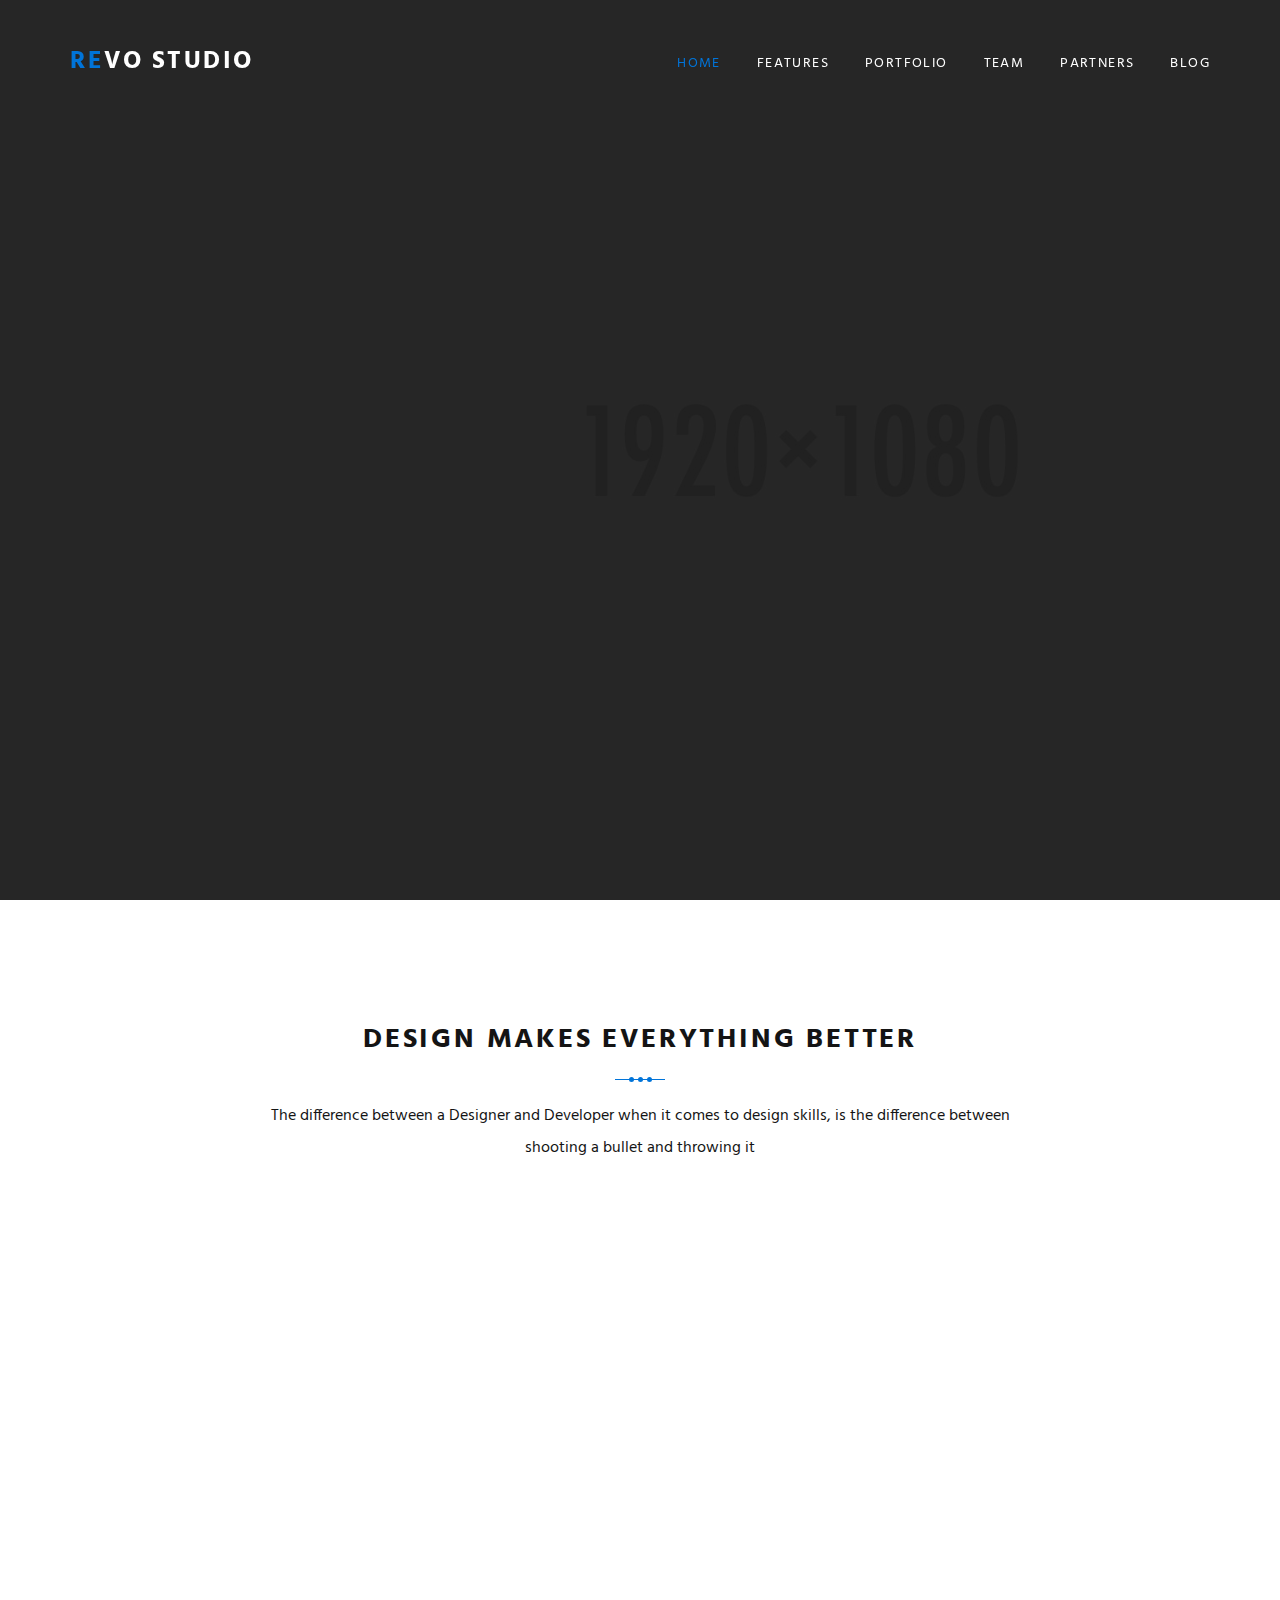
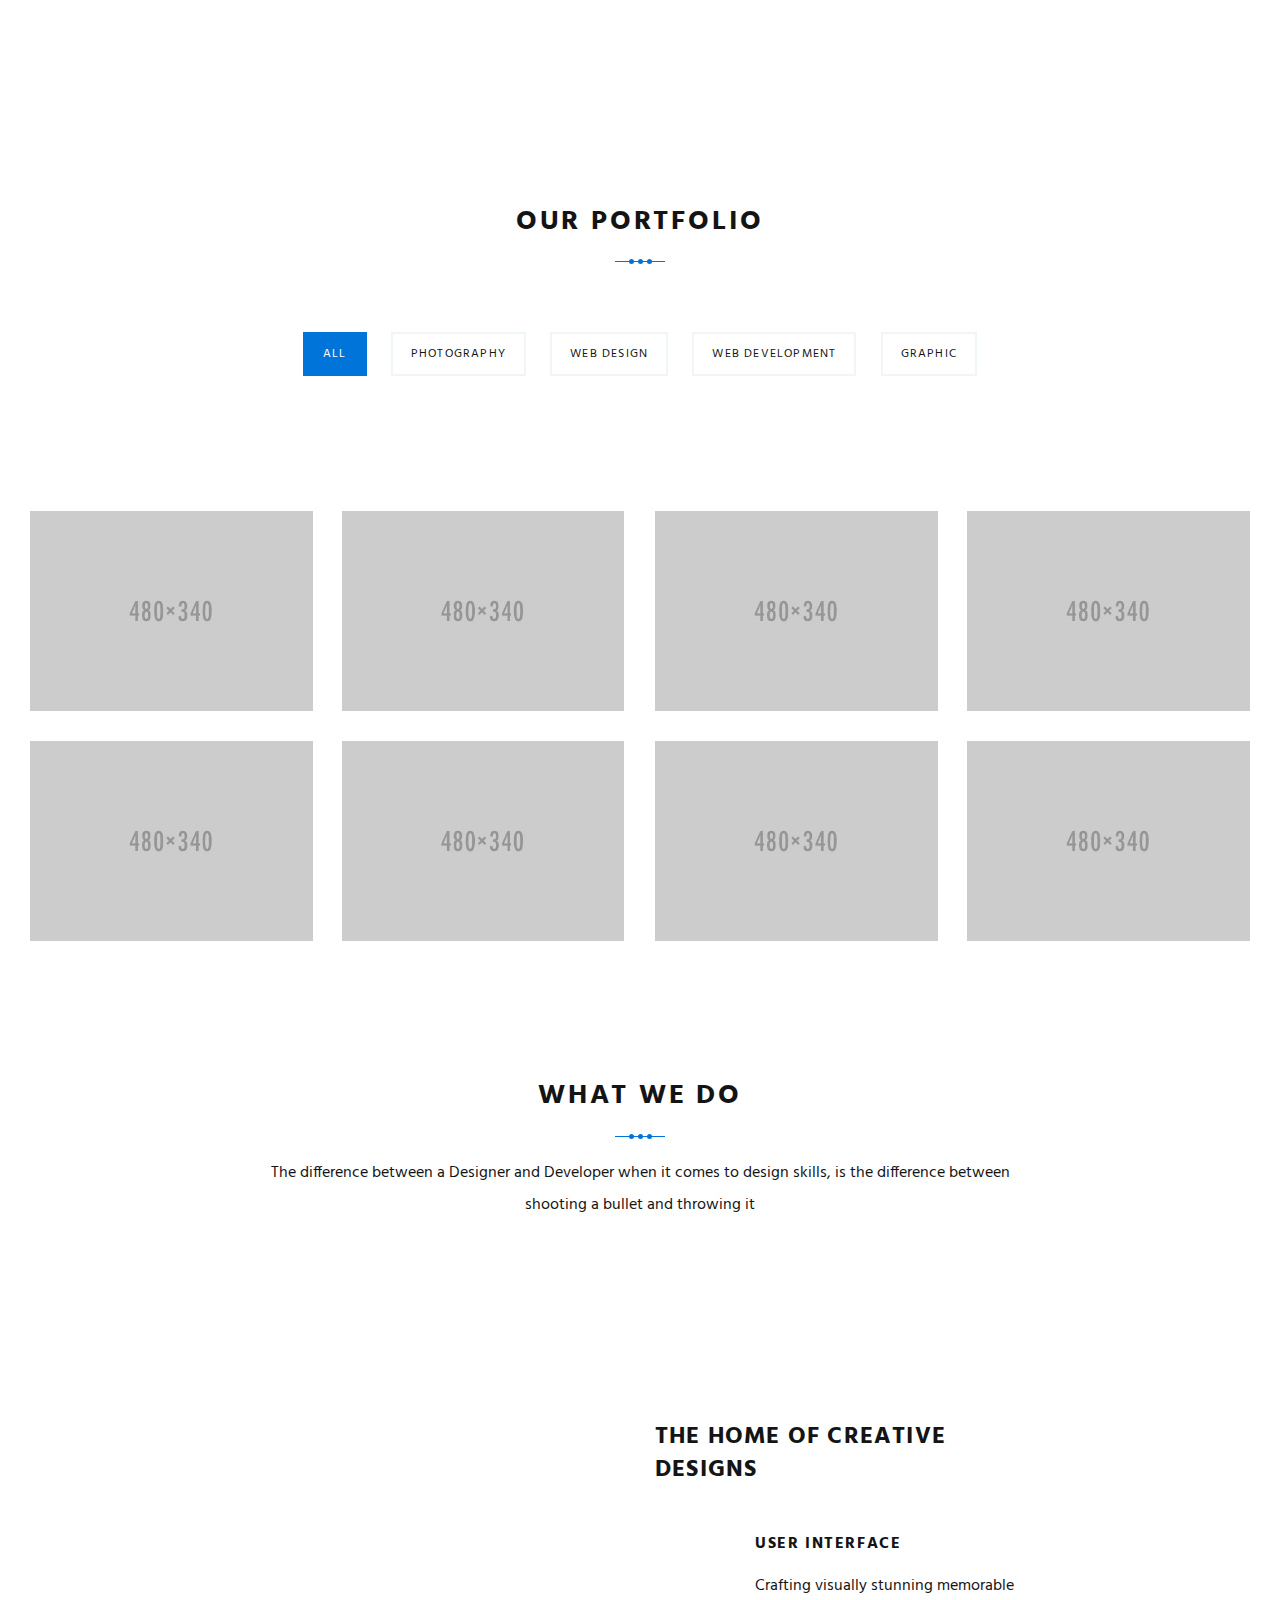
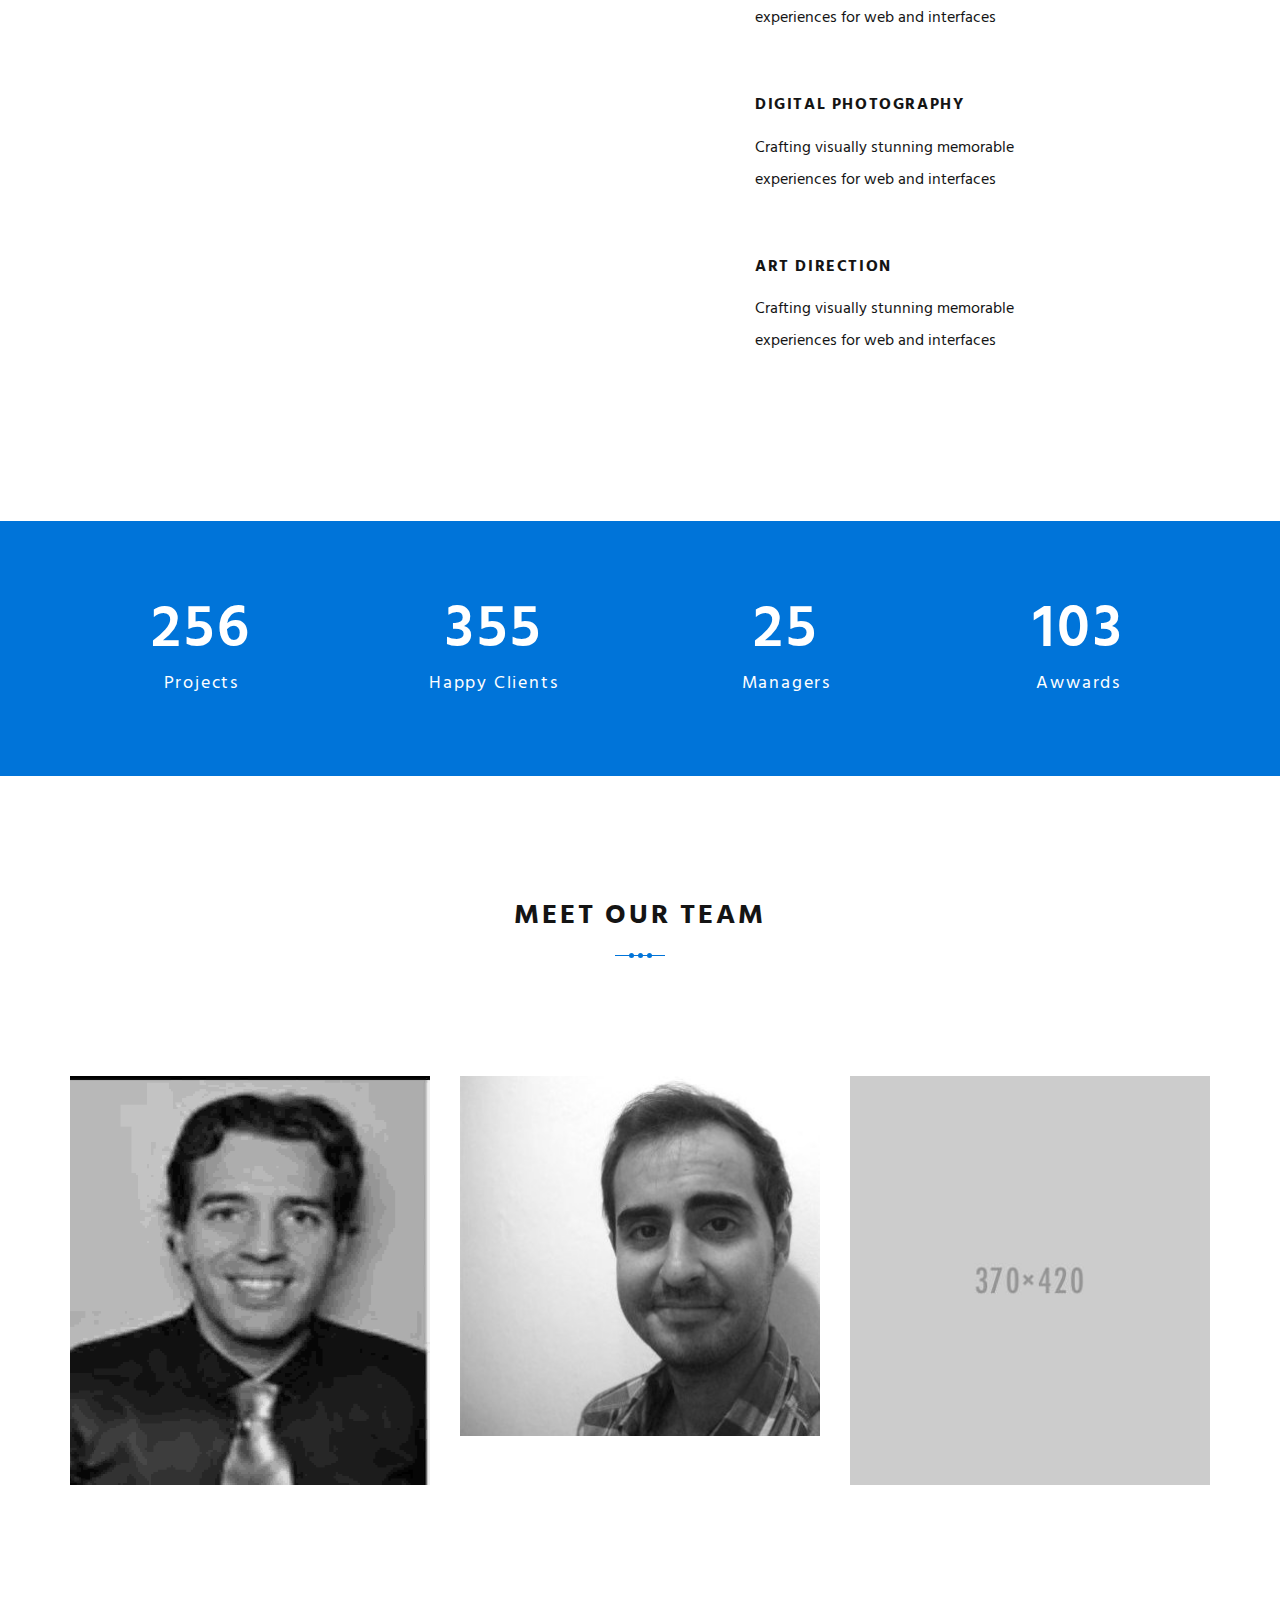
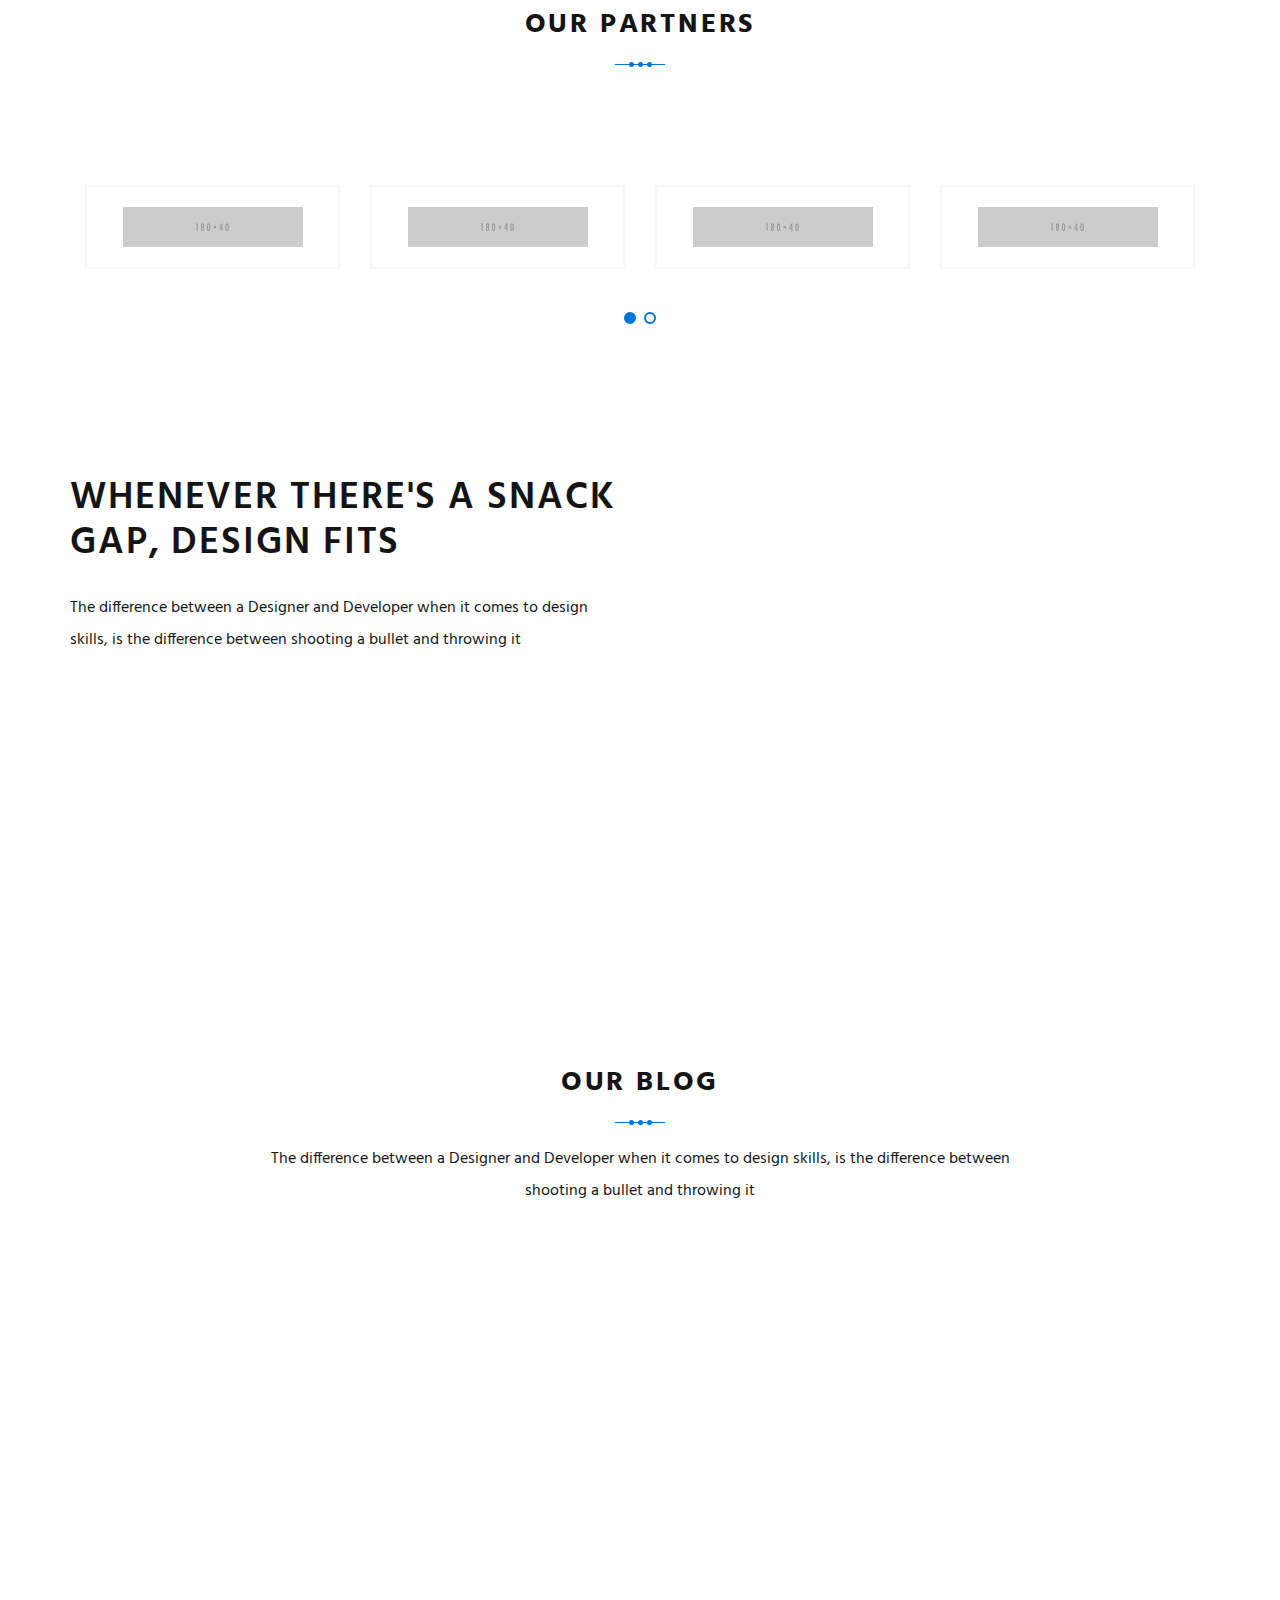
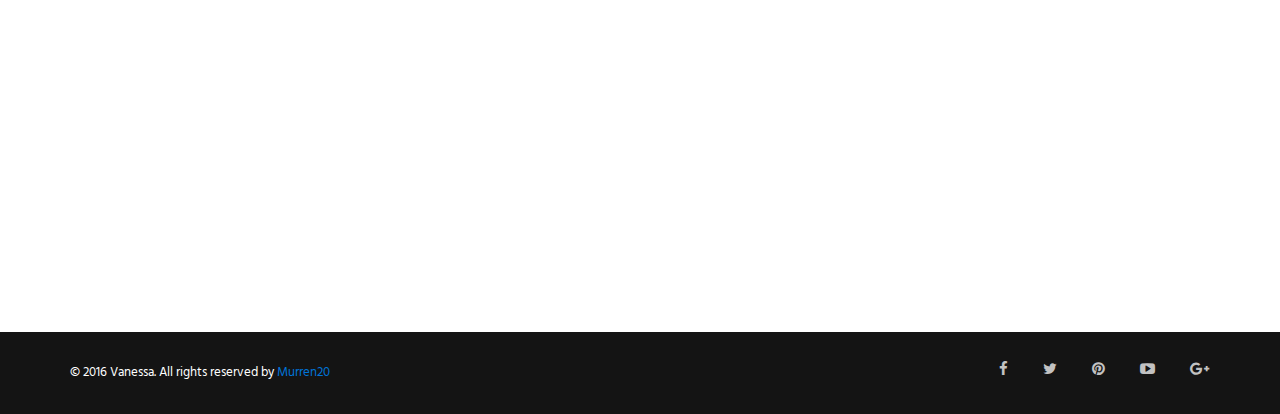
<file: HTML/index-4(no).html>
<!DOCTYPE HTML>
<html>
<head>
<meta  charset="utf-8">
<meta name="viewport" content="width=device-width, initial-scale=1">
<title>Revo Studio - Creative HTML Template</title> 

<!-- Favicons -->

<link rel="shortcut icon" href="favicon.png">
<link rel="apple-touch-icon" href="apple-touch-icon.png">
<link rel="apple-touch-icon" sizes="72x72" href="apple-touch-icon-72x72.png">
<link rel="apple-touch-icon" sizes="114x114" href="apple-touch-icon-114x114.png">

<!-- Fonts -->

<link href='https://fonts.googleapis.com/css?family=Hind:400,500,600,700' rel='stylesheet' type='text/css'>

<!-- Styles -->

<link href="css/style.css" rel="stylesheet" media="screen">

</head>
<body>
  <div class="layout">

  <!-- Loader -->

  <div class="loader">
    <div class="loader-brand"><img alt="" class="img-responsive center-block" src="img/brand.png"></div>
  </div>

  <!-- Header -->

  <header id="top" class="navbar js-navbar-affix">
    <div class="container">
      <div class="navbar-header">
        <button type="button" class="navbar-toggle collapsed" data-toggle="collapse" data-target="#navbar-collapse">
          <span class="sr-only">Toggle navigation</span>
          <span class="icon-bar"></span>
          <span class="icon-bar"></span>
          <span class="icon-bar"></span>
        </button>
        <a href="#home" class="brand js-target-scroll">
          <span class="text-primary">Re</span>vo Studio
        </a>
      </div>
      <div class="collapse navbar-collapse" id="navbar-collapse"> 
        <ul class="nav navbar-nav navbar-right">
          <li class="active">
            <a href="#home" class="js-target-scroll">Home</a>
          </li>
          <li>
            <a href="#features" class="js-target-scroll">Features</a>
          </li>
          <li>
            <a  href="#showcase" class="js-target-scroll">Portfolio</a>
          </li>  
          <li>
            <a  href="#team" class="js-target-scroll">Team</a>
          </li>
          <li>
            <a  href="#partners" class="js-target-scroll">Partners</a>
          </li>
          <li>
            <a  href="#blog" class="js-target-scroll">Blog</a>
          </li>
        </ul>
      </div>
    </div>
  </header>

  <!-- Home -->
  
  <main id="home" class="main">

    <!-- Start revolution slider -->

    <div class="rev_slider_wrapper">
      <div id="rev_slider" class="rev_slider fullscreenbanner"  data-version="5.0.7">
        <ul>

          <!-- Slide 1 -->

          <li data-transition="zoomout" data-easein="Power3.easeInOut" data-easeout="Power3.easeInOut" data-masterspeed="2000">

            <!-- Main image-->

            <img src="img/slider/slide4.jpg"  alt=""  data-kenburns="on" data-bgposition="center center" data-bgfit="cover" data-bgrepeat="no-repeat" data-bgparallax="10" class="rev-slidebg">

            <!-- Layer 1 -->

            <div class="tp-caption tp-resizeme" 
              data-x="['center','center','center','center']" data-hoffset="['0','0','0','0']" 
              data-y="['middle','middle','middle','middle']" data-voffset="['-30','-30','-30','-30']" 
              data-width="none"
              data-height="none"
              data-whitespace="nowrap"
              data-transform_idle="o:1;"
              data-transform_hover="o:1;rX:0;rY:0;rZ:0;z:0;s:300;e:Power1.easeInOut;"
              data-style_hover="c:rgba(255, 255, 255, 1.00);bc:rgba(255, 255, 255, 1.00);"
              data-transform_in="y:-100px;opacity:0;s:1500;e:Power4.easeInOut;" 
              data-transform_out="y:[175%];s:1000;e:Power2.easeInOut;s:1000;e:Power2.easeInOut;" 
              data-mask_out="x:inherit;y:inherit;" 
              data-start="500" 
              data-splitin="on" 
              data-splitout="none"  
              data-responsive_offset="on" 
              style="z-index: 6; font-size:60px; line-height: 1; text-transform:uppercase; letter-spacing:0.05em; font-weight: 700;">Corporate business,<br> the best you can get! 
            </div>

            <!-- Layer 2 -->

            <div class="tp-caption tp-resizeme"
              data-x="['center','center','center','center']" data-hoffset="['0','0','0','0']" 
              data-y="['middle','middle','middle','middle']" data-voffset="['80','80','80','80']"
              data-whitespace="nowrap"
              data-transform_idle="o:1;"
              data-transform_in="y:[100%];z:0;rX:0deg;rY:0;rZ:0;sX:1;sY:1;skX:0;skY:0;s:1500;e:Power3.easeInOut;" 
              data-transform_out="opacity:0;s:1000;s:1000;" 
              data-mask_in="x:0px;y:0px;s:inherit;e:inherit;" 
              data-start="1500" 
              data-splitin="none" 
              data-splitout="none" 
              style="z-index: 7; font-size:17px; color: #DDD;">The most important things are not things,<br> so we’ll design experiences
            </div>

            <!-- Layer 3 -->

            <div class="tp-caption tp-resizeme"
              data-x="['center','center','center','center']" data-hoffset="['0','0','0','0']" 
              data-y="['bottom','bottom,'bottom','bottom']" data-voffset="['0','0','0','0']"
              data-whitespace="nowrap"
              data-transform_idle="o:1;"
              data-style_hover="c:rgba(255, 255, 255, 1.00);bc:rgba(255, 255, 255, 1.00);"
              data-transform_in="y:100px;opacity:0;s:1500;e:Power4.easeInOut;" 
              data-transform_out="y:[175%];s:1000;e:Power2.easeInOut;s:1000;e:Power2.easeInOut;" 
              data-mask_out="x:inherit;y:inherit;" 
              data-start="2000" 
              data-splitin="on" 
              data-splitout="none"><a href="#features" class="scroll-bottom js-target-scroll"><i class="fa fa-long-arrow-down"></i></a>
            </div>
          </li>

          <!-- Slide 2 -->

          <li data-transition="fade" data-slotamount="7" data-masterspeed="1000" data-fstransition="fade" data-fsmasterspeed="1000">

            <!-- Main image -->

            <img  alt=""  src="img/slider/slide1.jpg" data-lazyload="img/slider/slide1.jpg" data-bgposition="center top" data-kenburns="on" data-duration="20000" data-ease="Power1.easeOut" data-scalestart="120" data-scaleend="100" class="rev-slidebg" data-no-retina>

            <!-- Layer 1 -->

            <div class="tp-caption tp-resizeme" 
              data-x="['center','center','center','center']" data-hoffset="['0','0','0','0']" 
              data-y="['middle','middle','middle','middle']" data-voffset="['-30','-30','-30','-30']" 
              data-width="none"
              data-height="none"
              data-whitespace="nowrap"
              data-transform_idle="o:1;"
              data-transform_hover="o:1;rX:0;rY:0;rZ:0;z:0;s:300;e:Power1.easeInOut;"
              data-style_hover="c:rgba(255, 255, 255, 1.00);bc:rgba(255, 255, 255, 1.00);"
              data-transform_in="y:-100px;opacity:0;s:1500;e:Power4.easeInOut;" 
              data-transform_out="y:[175%];s:1000;e:Power2.easeInOut;s:1000;e:Power2.easeInOut;" 
              data-mask_out="x:inherit;y:inherit;" 
              data-start="500" 
              data-splitin="on" 
              data-splitout="none"  
              data-responsive_offset="on" 
              style="z-index: 6; font-size:60px; line-height: 1; text-transform:uppercase; letter-spacing:0.05em; font-weight: 700;">Business Comes to<br>Those Who Wait
            </div>

            <!-- Layer 2 -->

            <div class="tp-caption tp-resizeme"
              data-x="['center','center','center','center']" data-hoffset="['0','0','0','0']" 
              data-y="['middle','middle','middle','middle']" data-voffset="['80','80','80','80']"
              data-whitespace="nowrap"
              data-transform_idle="o:1;"
              data-transform_in="y:[100%];z:0;rX:0deg;rY:0;rZ:0;sX:1;sY:1;skX:0;skY:0;s:1500;e:Power3.easeInOut;" 
              data-transform_out="opacity:0;s:1000;s:1000;" 
              data-mask_in="x:0px;y:0px;s:inherit;e:inherit;" 
              data-start="1500" 
              data-splitin="none" 
              data-splitout="none" 
              style="z-index: 7; font-size:17px; color: #DDD;">The most important things are not things,<br> so we’ll design experiences
            </div>

            <!-- Layer 3 -->

            <div class="tp-caption tp-resizeme"
              data-x="['center','center','center','center']" data-hoffset="['0','0','0','0']" 
              data-y="['bottom','bottom,'bottom','bottom']" data-voffset="['0','0','0','0']"
              data-whitespace="nowrap"
              data-transform_idle="o:1;"
              data-style_hover="c:rgba(255, 255, 255, 1.00);bc:rgba(255, 255, 255, 1.00);"
              data-transform_in="y:100px;opacity:0;s:1500;e:Power4.easeInOut;" 
              data-transform_out="y:[175%];s:1000;e:Power2.easeInOut;s:1000;e:Power2.easeInOut;" 
              data-mask_out="x:inherit;y:inherit;" 
              data-start="2000" 
              data-splitin="on" 
              data-splitout="none"><a href="#features" class="scroll-bottom js-target-scroll"><i class="fa fa-long-arrow-down"></i></a>
            </div>
          </li>
         
          <!-- Slide 3 -->

          <li data-transition="zoomout" data-easein="Power3.easeInOut" data-easeout="Power3.easeInOut" data-masterspeed="2000">

            <!-- Main image-->

            <img src="img/slider/slide2.jpg"  alt=""  data-bgposition="center center" data-bgfit="cover" data-bgrepeat="no-repeat" data-bgparallax="10" class="rev-slidebg">

            <!-- Layer 1 -->

            <!-- Layer 1 -->

            <div class="tp-caption tp-resizeme" 
              data-x="['center','center','center','center']" data-hoffset="['0','0','0','0']" 
              data-y="['middle','middle','middle','middle']" data-voffset="['-30','-30','-30','-30']" 
              data-width="none"
              data-height="none"
              data-whitespace="nowrap"
              data-transform_idle="o:1;"
              data-transform_hover="o:1;rX:0;rY:0;rZ:0;z:0;s:300;e:Power1.easeInOut;"
              data-style_hover="c:rgba(255, 255, 255, 1.00);bc:rgba(255, 255, 255, 1.00);"
              data-transform_in="y:-100px;opacity:0;s:1500;e:Power4.easeInOut;" 
              data-transform_out="y:[175%];s:1000;e:Power2.easeInOut;s:1000;e:Power2.easeInOut;" 
              data-mask_out="x:inherit;y:inherit;" 
              data-start="500" 
              data-splitin="on" 
              data-splitout="none"  
              data-responsive_offset="on" 
              style="z-index: 6; font-size:60px; line-height: 1; text-transform:uppercase; letter-spacing:0.05em; font-weight: 700;">Corporate business,<br> the best you can get! 
            </div>

            <!-- Layer 2 -->

            <div class="tp-caption tp-resizeme"
              data-x="['center','center','center','center']" data-hoffset="['0','0','0','0']" 
              data-y="['middle','middle','middle','middle']" data-voffset="['80','80','80','80']"
              data-whitespace="nowrap"
              data-transform_idle="o:1;"
              data-transform_in="y:[100%];z:0;rX:0deg;rY:0;rZ:0;sX:1;sY:1;skX:0;skY:0;s:1500;e:Power3.easeInOut;" 
              data-transform_out="opacity:0;s:1000;s:1000;" 
              data-mask_in="x:0px;y:0px;s:inherit;e:inherit;" 
              data-start="1500" 
              data-splitin="none" 
              data-splitout="none" 
              style="z-index: 7; font-size:17px; color: #DDD;">The most important things are not things,<br> so we’ll design experiences
            </div>

            <!-- Layer 3 -->

            <div class="tp-caption tp-resizeme"
              data-x="['center','center','center','center']" data-hoffset="['0','0','0','0']" 
              data-y="['bottom','bottom,'bottom','bottom']" data-voffset="['0','0','0','0']"
              data-whitespace="nowrap"
              data-transform_idle="o:1;"
              data-style_hover="c:rgba(255, 255, 255, 1.00);bc:rgba(255, 255, 255, 1.00);"
              data-transform_in="y:100px;opacity:0;s:1500;e:Power4.easeInOut;" 
              data-transform_out="y:[175%];s:1000;e:Power2.easeInOut;s:1000;e:Power2.easeInOut;" 
              data-mask_out="x:inherit;y:inherit;" 
              data-start="2000" 
              data-splitin="on" 
              data-splitout="none"><a href="#features" class="scroll-bottom js-target-scroll"><i class="fa fa-long-arrow-down"></i></a>
            </div>
          </li>
        </ul>
      </div>
    </div>
  </main>

  <!-- Content -->

  <div class="content">

    <!-- Features -->

    <section id="features" class="features section">
      <div class="container">
        <div class="row">
          <header class="text-center col-md-8 col-md-offset-2">
            <h2 class="section-title">Design Makes Everything Better</h2>
            <div class="spacer spacer-primary">
              <div class="line">
                <div class="dot"></div>
                <div class="dot"></div>
                <div class="dot"></div>
              </div>
            </div>
            <p>The difference between a Designer and Developer when it comes to design skills, is the difference between shooting a bullet and throwing it</p>
          </header>
        </div>
      </div>
      <div class="section-content">
        <div class="container">
          <div class="row row-columns">
            <div class="col-md-6 col-lg-4 col-lg-push-4 wow fadeInUp">
              <img alt="" class="center-block img-responsive" src="img/img-feature.jpg">
            </div>
            <div class="col-md-6 col-lg-4 col-lg-pull-4">
              <div class="feature-box-wrap">
                <div class="feature-box wow fadeInLeft" data-wow-delay="0.3s">
                  <div class="media-left">
                    <i class="text-primary icon-feature fa fa-send"></i>
                  </div>
                  <div class="media-right">
                    <h3 class="icon-title">Modern Design</h3>
                    <p class="feature-descr text-muted">Donec et egestas quam. Phasellus mattis dui et elementum consectetur</p>
                  </div>
                </div>
                <div class="feature-box wow fadeInLeft" data-wow-delay="0.6s">
                  <div class="media-left">
                    <i class="text-primary icon-feature fa fa fa-cogs"></i>
                  </div>
                  <div class="media-right">
                    <h3 class="icon-title">Easy to customize</h3>
                    <p class="feature-descr text-muted">Donec et egestas quam. Phasellus mattis dui et elementum consectetur</p>
                  </div>
                </div>
              </div>
            </div>
            <div class="col-md-6 col-lg-4">
              <div class="feature-box-wrap">
                <div class="feature-box wow fadeInRight" data-wow-delay="1.2s">
                  <div class="media-left">
                    <i class="text-primary icon-feature fa fa-desktop"></i>
                  </div>
                  <div class="media-right">
                    <h3 class="icon-title">Fully Responsive</h3>
                    <p class="feature-descr text-muted">Donec et egestas quam. Phasellus mattis dui et elementum consectetur</p>
                  </div>
                </div>
                <div class="feature-box wow fadeInRight" data-wow-delay="1.5s">
                  <div class="media-left">
                    <i class="text-primary icon-feature fa fa-bullseye"></i>
                  </div>
                  <div class="media-right">
                    <h3 class="icon-title">Bootstrap 3x</h3>
                    <p class="feature-descr text-muted">Donec et egestas quam. Phasellus mattis dui et elementum consectetur</p>
                  </div>
                </div>
              </div>
            </div>
          </div>
        </div>
      </div>
    </section>

    <!-- Portfolio  -->

    <section id="showcase" class="showcase text-center">
      <div class="container">
        <div class="row">
          <header class="col-md-8 col-md-offset-2">
            <h2 class="section-title">Our Portfolio</h2>
            <div class="spacer spacer-primary">
              <div class="line">
                <div class="dot"></div>
                <div class="dot"></div>
                <div class="dot"></div>
              </div>
            </div>
          </header>
        </div>
        <ul class="filter">
          <li class="active"><a href="#" data-filter="*">All</a></li>
          <li><a href="#" data-filter=".photography">Photography</a></li>
          <li><a href="#" data-filter=".webdesign">Web Design</a></li>
          <li><a href="#" data-filter=".webdevelopment">Web Development</a></li>
          <li><a href="#" data-filter=".graphic">Graphic</a></li>
        </ul>
      </div>
      <div class="section-content">
        <div class="isotope isotope-padding js-gallery">
          <div class="isotope-item photography">
            <a href="img/portfolio/2-480x340.jpg" title="Stationery Design">
              <figure class="showcase-item">
                <div class="showcase-item-thumbnail"><img alt="" src="img/portfolio/2-480x340.jpg"></div>
                <figcaption class="showcase-item-hover">
                  <div class="showcase-item-info">
                    <div class="showcase-item-category">Branding</div>
                    <div class="showcase-item-title">Stationery Design</div>
                  </div>
                </figcaption>
              </figure>
            </a>
          </div>
          <div class="isotope-item photography">
            <a href="img/portfolio/3-480x340.jpg" title="Stationery Design">
              <figure class="showcase-item">
                <div class="showcase-item-thumbnail"><img alt="" src="img/portfolio/3-480x340.jpg"></div>
                <figcaption class="showcase-item-hover item-hover-bottom">
                  <div class="showcase-item-info">
                    <div class="showcase-item-category">Branding</div>
                    <div class="showcase-item-title">Stationery Design</div>
                  </div>
                </figcaption>
              </figure>
            </a>
          </div>
          <div class="isotope-item webdesign">
            <a href="img/portfolio/6-480x340.jpg" title="Stationery Design">
              <figure class="showcase-item">
                <div class="showcase-item-thumbnail"><img alt="" src="img/portfolio/6-480x340.jpg"></div>
                <figcaption class="showcase-item-hover">
                  <div class="showcase-item-info">
                    <div class="showcase-item-category">Branding</div>
                    <div class="showcase-item-title">Stationery Design</div>
                  </div>
                </figcaption>
              </figure>
            </a>
          </div> 
          <div class="isotope-item webdesign">
            <a href="img/portfolio/7-480x340.jpg" title="Stationery Design">
              <figure class="showcase-item">
                <div class="showcase-item-thumbnail"><img alt="" src="img/portfolio/7-480x340.jpg"></div>
                <figcaption class="showcase-item-hover">
                  <div class="showcase-item-info">
                    <div class="showcase-item-category">Branding</div>
                    <div class="showcase-item-title">Stationery Design</div>
                  </div>
                </figcaption>
              </figure>
            </a>
          </div>
          <div class="isotope-item webdevelopment">
            <a href="img/portfolio/8-480x340.jpg" title="Stationery Design">
              <figure class="showcase-item">
                <div class="showcase-item-thumbnail"><img alt="" src="img/portfolio/8-480x340.jpg"></div>
                <figcaption class="showcase-item-hover">
                  <div class="showcase-item-info">
                    <div class="showcase-item-category">Branding</div>
                    <div class="showcase-item-title">Stationery Design</div>
                  </div>
                </figcaption>
              </figure>
            </a>
          </div>
          <div class="isotope-item webdevelopment">
            <a href="img/portfolio/9-480x340.jpg" title="Stationery Design">
              <figure class="showcase-item">
                <div class="showcase-item-thumbnail"><img alt="" src="img/portfolio/9-480x340.jpg"></div>
                <figcaption class="showcase-item-hover">
                  <div class="showcase-item-info">
                    <div class="showcase-item-category">Branding</div>
                    <div class="showcase-item-title">Stationery Design</div>
                  </div>
                </figcaption>
              </figure>
            </a>
          </div> 
          <div class="isotope-item graphic">
            <a href="img/portfolio/9-480x340.jpg" title="Stationery Design">
              <figure class="showcase-item">
                <div class="showcase-item-thumbnail"><img alt="" src="img/portfolio/10-480x340.jpg"></div>
                <figcaption class="showcase-item-hover">
                  <div class="showcase-item-info">
                    <div class="showcase-item-category">Branding</div>
                    <div class="showcase-item-title">Stationery Design</div>
                  </div>
                </figcaption>
              </figure>
            </a>
          </div> 
          <div class="isotope-item graphic">
            <a href="img/portfolio/9-480x340.jpg" title="Stationery Design">
              <figure class="showcase-item">
                <div class="showcase-item-thumbnail"><img alt="" src="img/portfolio/11-480x340.jpg"></div>
                <figcaption class="showcase-item-hover">
                  <div class="showcase-item-info">
                    <div class="showcase-item-category">Branding</div>
                    <div class="showcase-item-title">Stationery Design</div>
                  </div>
                </figcaption>
              </figure>
            </a>
          </div>   
        </div>
      </div>
    </section>

    <!-- About  -->

    <section id="about" class="about section">
      <div class="container">
        <div class="row">
          <header class="text-center col-md-8 col-md-offset-2">
            <h2 class="section-title">What we do</h2>
            <div class="spacer spacer-primary">
              <div class="line">
                <div class="dot"></div>
                <div class="dot"></div>
                <div class="dot"></div>
              </div>
            </div>
            <p>The difference between a Designer and Developer when it comes to design skills, is the difference between shooting a bullet and throwing it</p>
          </header>
        </div>
      </div>
      <div class="section-content">
        <div class="clearfix">
          <div class="col-md-6 col-lg-6 wow fadeInLeft">
            <div class="img-frame md-pull-right"><img alt="" class="center-block img-responsive" src="img/img-about.jpg"></div>
          </div>
          <div class="col-about-margin col-md-6 col-lg-4">
            <h2 class="about-title">The Home of Creative Designs</h2>
            <div class="col-about-content">
              <div class="row row-columns">
                <div class="column col-sm-6 col-md-12">
                  <div class="media-left">
                    <span class="icon-circle-2 wow bounceIn">
                      <i class="fa fa-leaf"></i>
                    </span>
                  </div>
                  <div class="media-right">
                    <h4 class="icon-title ">User Interface</h4>
                    <p>Crafting visually stunning memorable experiences for web and interfaces</p>
                  </div>
                </div>
                <div class="column col-sm-6 col-md-12">
                  <div class="media-left">
                    <span class="icon-circle-2 wow bounceIn" data-wow-delay="0.2s">
                      <i class="fa fa-signal"></i>
                    </span>
                  </div>
                  <div class="media-right">
                    <h4 class="icon-title">Digital Photography</h4>
                    <p>Crafting visually stunning memorable experiences for web and interfaces</p>
                  </div>
                </div>
                <div class="column col-sm-6 col-md-12">
                  <div class="media-left">
                    <span class="icon-circle-2 wow bounceIn" data-wow-delay="0.4s">
                      <i class="fa fa-code"></i>
                    </span>
                  </div>
                  <div class="media-right">
                    <h4 class="icon-title">Art Direction</h4>
                    <p>Crafting visually stunning memorable experiences for web and interfaces</p>
                  </div>
                </div>
              </div>
            </div>                
          </div>
        </div>
      </div>
    </section>

    <!-- Statistic  -->

    <section class="statistic  text-white bgc-primary">
      <div class="container">
        <div class="row row-columns">
          <div class="column col-sm-6 col-md-3">
            <div class="counter">
              <div class="counter-value" data-value="256">256</div>
              <div class="counter-details">Projects</div>
            </div>
          </div>
          <div class="column col-sm-6 col-md-3">
            <div class="counter">
              <div class="counter-value" data-value="355">355</div>
              <div class="counter-details">Happy Clients</div>
            </div>
          </div>
          <div class="column col-sm-6 col-md-3">
            <div class="counter">
              <div class="counter-value" data-value="25">25</div>
              <div class="counter-details">Managers</div>
            </div>
          </div>
          <div class="column col-sm-6 col-md-3">
            <div class="counter">
              <div class="counter-value" data-value="103">103</div>
              <div class="counter-details">Awwards</div>
            </div>
          </div>
        </div>
      </div>
    </section>

    <!-- Team  -->

    <section id="team" class="team text-center section pb-0">
      <div class="container">
        <div class="row">
          <header class="col-md-8 col-md-offset-2">
            <h2 class="section-title">Meet Our Team</h2>
            <div class="spacer spacer-primary">
              <div class="line">
                <div class="dot"></div>
                <div class="dot"></div>
                <div class="dot"></div>
              </div>
            </div>
          </header>
        </div>
      </div>
      <div class="section-content">
        <div class="container">
          <div class="row row-columns">
            <div class="column col-sm-6 col-md-4">
              <figure class="team-profile">
                <div class="team-profile-img"><img alt="" src="img/team/4-370x420.jpg"></div>
                <figcaption class="team-profile-hover">
                  <div class="team-profile-info">
                    <div class="team-profile-social">
                      <a href="#" class="fa fa-facebook"></a>
                      <a href="#" class="fa fa-twitter"></a>
                      <a href="#" class="fa fa-google-plus"></a>
                      <a href="#" class="fa fa-linkedin"></a>
                    </div>
                    <div class="team-profile-name">Bailey Chandler</div>
                    <div class="team-profile-spec">Photographer</div>
                    <div class="spacer spacer-white">
                      <div class="line">
                        <div class="dot"></div>
                        <div class="dot"></div>
                        <div class="dot"></div>
                      </div>
                    </div>
                    <p class="team-profile-descr small">Suspendisse euismod aliquam eros, finibus tincidunt velit laoreet vitae </p>
                  </div>
                </figcaption>
              </figure>
            </div>
            <div class="column col-sm-6 col-md-4">
              <figure class="team-profile">
                <div class="team-profile-img"><img alt="" src="img/team/5-370x420.jpg"></div>
                <figcaption class="team-profile-hover">
                  <div class="team-profile-info">
                    <div class="team-profile-social">
                      <a href="#" class="fa fa-facebook"></a>
                      <a href="#" class="fa fa-twitter"></a>
                      <a href="#" class="fa fa-google-plus"></a>
                      <a href="#" class="fa fa-linkedin"></a>
                    </div>
                    <div class="team-profile-name">Angelina Portman</div>
                    <div class="team-profile-spec">Creative Designer</div>
                    <div class="spacer spacer-white">
                      <div class="line">
                        <div class="dot"></div>
                        <div class="dot"></div>
                        <div class="dot"></div>
                      </div>
                    </div>
                    <p class="team-profile-descr small">Suspendisse euismod aliquam eros, finibus tincidunt velit laoreet vitae </p>
                  </div>
                </figcaption>
              </figure>
            </div>
            <div class="column col-sm-6 col-md-4">
              <figure class="team-profile">
                <div class="team-profile-img"><img alt="" src="img/team/6-370x420.jpg"></div>
                <figcaption class="team-profile-hover">
                  <div class="team-profile-info">
                    <div class="team-profile-social">
                      <a href="#" class="fa fa-facebook"></a>
                      <a href="#" class="fa fa-twitter"></a>
                      <a href="#" class="fa fa-google-plus"></a>
                      <a href="#" class="fa fa-linkedin"></a>
                    </div>
                    <div class="team-profile-name">Leon Lees</div>
                    <div class="team-profile-spec">Manager</div>
                    <div class="spacer spacer-white">
                      <div class="line">
                        <div class="dot"></div>
                        <div class="dot"></div>
                        <div class="dot"></div>
                      </div>
                    </div>
                    <p class="team-profile-descr small">Suspendisse euismod aliquam eros, finibus tincidunt velit laoreet vitae </p>
                  </div>
                </figcaption>
              </figure>
            </div>
          </div>
        </div>
      </div>
    </section>

    <!-- Partners -->

    <section id="partners" class="partners text-center section">
      <div class="container">
        <div class="row">
          <header class="col-md-8 col-md-offset-2">
            <h2 class="section-title">Our Partners</h2>
            <div class="spacer spacer-primary">
              <div class="line">
                <div class="dot"></div>
                <div class="dot"></div>
                <div class="dot"></div>
              </div>
            </div>
          </header>
        </div>
      </div>
      <div class="section-content">
        <div class="container">
          <div class="partners-carousel">
            <div class="partner"><img alt="" src="img/partners/1.png"></div>
            <div class="partner"><img alt="" src="img/partners/2.png"></div>
            <div class="partner"><img alt="" src="img/partners/3.png"></div>
            <div class="partner"><img alt="" src="img/partners/4.png"></div>
            <div class="partner"><img alt="" src="img/partners/5.png"></div>
          </div>
        </div>
      </div>
    </section>

    <section class="image-section">
      <div class="container">
        <div class="row row-columns">
          <div class="column col-md-6">
            <h2 class="title-lg">Whenever There's a Snack Gap, Design Fits</h2>
            <p>The difference between a Designer and Developer when it comes to design skills, is the difference between shooting a bullet and throwing it</p>
            <a href="" class="btn wow swing">Read more</a>
          </div>
          <div class="column col-md-6 wow fadeInRight">
            <img alt="" class="img-responsive" src="img/content-img.png">
          </div>
        </div>
      </div>
    </section>

    <!-- Blog -->

    <section id="blog" class="blog text-center section">
      <div class="container">
        <div class="row">
          <header class="col-md-8 col-md-offset-2">
            <h2 class="section-title">Our blog</h2>
            <div class="spacer spacer-primary">
              <div class="line">
                <div class="dot"></div>
                <div class="dot"></div>
                <div class="dot"></div>
              </div>
            </div>
            <p>The difference between a Designer and Developer when it comes to design skills, is the difference between shooting a bullet and throwing it</p>
          </header>
        </div>
        <div class="section-content">
          <div class="row row-columns">
            <div class="column col-sm-6 col-md-4 wow fadeInLeft">
              <div class="blog-article">
                <div class="blog-article-thumbnail">
                  <img  alt="" src="img/blog/1-370x370.jpg">
                  <div class="date">07<br>Jun</div>
                </div>
                <div class="blog-article-details">
                  <h3 class="blog-article-title">Quality never goes out of style</h3>
                  <h4 class="blog-article-category">Branding Design</h4>
                  <a  href="#" class="read-more">Read More<i class="fa fa-long-arrow-right" aria-hidden="true"></i></a>
                </div>
              </div>
            </div>
            <div class="column col-sm-6 col-md-4 wow fadeInUp" data-wow-delay="0.2s">
              <div class="blog-article">
                <div class="blog-article-thumbnail">
                  <div class="video-mask">
                    <a href="" class="fa fa-play-circle js-play"></a>
                  </div>
                  <img  alt="" src="img/blog/2-370x370.jpg">
                  <div class="date">07<br>Jun</div>
                </div>
                <div class="blog-article-details">
                  <h3 class="blog-article-title">Maths is easy design is hard</h3>
                  <h4 class="blog-article-category">Interior Design</h4>
                  <a  href="#" class="read-more">Read More<i class="fa fa-long-arrow-right" aria-hidden="true"></i></a>
                </div>
              </div>
            </div>
            <div class="column col-sm-6 col-md-4 wow fadeInRight" data-wow-delay="0.4s">
              <div class="blog-article">
                <div class="blog-article-thumbnail">
                  <div class="gallery-carousel carousel">
                    <div class="gallery-item">
                      <img alt="" src="img/blog/3-370x370.jpg">
                    </div>
                    <div class="gallery-item">
                      <img alt="" src="img/blog/1-370x370.jpg">
                    </div>
                    <div class="gallery-item">
                      <img alt="" src="img/blog/2-370x370.jpg">
                    </div>
                  </div>
                  <div class="date">07<br>Jun</div>
                </div>
                <div class="blog-article-details">
                  <h3 class="blog-article-title">We Are good. Just ask our moms</h3>
                  <h4 class="blog-article-category">Photography</h4>
                  <a  href="#" class="read-more">Read More<i class="fa fa-long-arrow-right" aria-hidden="true"></i></a>
                </div>
              </div>
            </div>
          </div>
        </div>
      </div>
    </section>

    <!-- Footer -->

    <footer id="footer" class="footer text-white">
      <div class="footer-bottom">
        <div class="container">
          <div class="copy">
            © 2016 Vanessa. All rights reserved by <a href="http://themeforest.net/user/murren20" target="_blank">Murren20</a>
          </div>
          <div class="social">
            <a href="#" class="fa fa-facebook"></a>
            <a href="#" class="fa fa-twitter"></a>
            <a href="#" class="fa fa-pinterest"></a>
            <a href="#" class="fa fa-youtube-play"></a>
            <a href="#" class="fa fa-google-plus"></a>
          </div>
        </div>
      </div>
    </footer>
  </div>
</div>

  <!-- Modals -->

  <div id="request" class="modal fade" role="dialog">
    <div class="modal-dialog">
        <div class="modal-content">
          <div class="modal-header">
            <span class="close" data-dismiss="modal" aria-label="Close">&times;</span>
            <h2 class="modal-title">Start with us</h2>
          </div>
          <div class="modal-body text-center">
            <form class="form-request js-ajax-form">
              <div class="row-fields row">
                <div class="form-group col-field col-sm-6">
                    <input type="text" class="form-control form-control-white" name="name" required placeholder="Name *">
                </div>
                 <div class="form-group col-field col-sm-6">
                    <input type="email" class="form-control form-control-white" name="email" required placeholder="Email *">
                  </div>
                <div class="form-group col-field col-sm-12">
                    <textarea class="form-control form-control-white" rows="3" name="message" placeholder="Message"></textarea>
                </div>
                <div class="col-sm-12">
                  <button type="submit" class="btn btn-round btn-hvr-white hvr-pulse-grow" data-text-hover="Submit">Send request</button>
                </div>
              </div>
            </form>
          </div>
        </div>
    </div>
  </div>

  <!-- Modals success -->

  <div id="success" class="modal modal-message fade" role="dialog">
    <div class="modal-dialog">
        <div class="modal-content">
          <div class="modal-header">
            <span class="close" data-dismiss="modal" aria-label="Close"><span aria-hidden="true">&times;</span></span>
            <h2 class="modal-title">Thank you</h2>
            <p class="modal-subtitle">Your message is successfully sent...</p>
          </div>
        </div>
    </div>
  </div>

  <!-- Modals error -->

  <div id="error" class="modal modal-message fade" role="dialog">
    <div class="modal-dialog">
        <div class="modal-content">
          <div class="modal-header">
            <span class="close" data-dismiss="modal" aria-label="Close"><span aria-hidden="true">&times;</span></span>
             <h2 class="modal-title">Sorry</h2>
            <p class="modal-subtitle"> Something went wrong </p>
          </div>
        </div>
    </div>
  </div>

<!-- SCRIPTS -->

<script src="js/jquery.min.js"></script>
<script src="js/bootstrap.min.js"></script>
<script src="js/jquery.viewport.js"></script>
<script src="js/smoothscroll.js"></script>
<script src="js/jquery.validate.min.js"></script>
<script src="js/jquery.ajaxchimp.min.js"></script>
<script src="js/jQuerySimpleCounter.js"></script>
<script src="js/wow.min.js"></script>
<script src="js/jquery.stellar.min.js"></script>
<script src="js/jquery.magnific-popup.js"></script>
<script src="js/owl.carousel.min.js"></script>
<script src="js/imagesloaded.pkgd.js"></script>
<script src="js/isotope.pkgd.min.js"></script>
<script src="js/interface.js"></script> 

<!-- SLIDER REVOLUTION -->
<script src="js/rev-slider/jquery.themepunch.tools.min.js"></script>
<script src="js/rev-slider/jquery.themepunch.revolution.min.js"></script>

<!-- SLIDER REVOLUTION 5.0 EXTENSIONS   -->
<script src="js/rev-slider/revolution.extension.actions.min.js"></script>
<script src="js/rev-slider/revolution.extension.carousel.min.js"></script>
<script src="js/rev-slider/revolution.extension.kenburn.min.js"></script>
<script src="js/rev-slider/revolution.extension.layeranimation.min.js"></script>
<script src="js/rev-slider/revolution.extension.migration.min.js"></script>
<script src="js/rev-slider/revolution.extension.navigation.min.js"></script>
<script src="js/rev-slider/revolution.extension.parallax.min.js"></script>
<script src="js/rev-slider/revolution.extension.slideanims.min.js"></script>
<script src="js/rev-slider/revolution.extension.video.min.js"></script>

<script>
  if (typeof $.fn.revolution !== 'undefined') {
      
      $("#rev_slider").revolution({
        sliderType:"standard",
        sliderLayout:"fullscreen",
        dottedOverlay:"none",
        delay:7000,
        navigation: {
          keyboardNavigation:"off",
          keyboard_direction: "horizontal",
          onHoverStop:"off",
          touch:{
            touchenabled:"on",
            swipe_threshold: 75,
            swipe_min_touches: 1,
            swipe_direction: "horizontal",
            drag_block_vertical: false
          },
        },
        viewPort: {
          enable:true,
          outof:"pause",
          visible_area:"80%"
        },
        responsiveLevels:[1240,1024,778,480],
        gridwidth:[800],
        gridheight:[600],
        lazyType:"none",
        shadow:0,
        spinner:"off",
        stopLoop:"on",
        stopAfterLoops:0,
        shuffle:"off",
        autoHeight:"off",
        fullScreenAlignForce:"off",
        fullScreenOffsetContainer: "",
        fullScreenOffset: "",
        disableProgressBar:"on",
        hideThumbsOnMobile:"off",
        hideSliderAtLimit:0,
        hideCaptionAtLimit:0,
        hideAllCaptionAtLilmit:0,
        debugMode:false,
        fallbacks: {
          simplifyAll:"off",
          nextSlideOnWindowFocus:"off",
          disableFocusListener:false,
        }
      });
    }
</script>
</body>
</html>
</file>
<file: documentation/assets/css/documenter_style.css>
/*!
 * Documenter 2.0
 * http://rxa.li/documenter
 *
 * Copyright 2011, Xaver Birsak
 * http://revaxarts.com
 *
 */
html,body,div,span,applet,object,iframe,h1,h2,h3,h4,h5,h6,p,blockquote,a,abbr,acronym,address,big,cite,code,del,dfn,em,font,img,ins,kbd,q,s,samp,small,strike,strong,sub,sup,tt,var,dl,dt,dd,ol,ul,li,fieldset,form,label,legend,table,caption,tbody,tfoot,thead,tr,th,td{
	margin:0;
	padding:0;
	border:0;
	outline:0;
	font-weight:inherit;
	font-style:inherit;
	font-size:100%;
	font-family:inherit;
	vertical-align:baseline;
}
html { 
	font-size:101%;
	font-family:Arial,verdana,arial,sans-serif;
	font-size:14px;
	-webkit-text-size-adjust:none;
	color:#6F6F6F;
	background-color:#efefef;
}
body{
	min-height:100%;
	height:auto;
	width:100%;
}
footer, header, section {
	display:block;
}
a{ color:#6F6F6F; text-decoration:none; cursor:pointer; }
a:hover { text-decoration:underline }
p, ul, ol{
	margin:18px 0;
	line-height:1.5em;
}
li{
	list-style:none;
}
li.placeholder{
	height:70px;
	width:100%;
	font-size:16px;
}
hr { 
	display:block;
	height:0px;
	line-height:0px;
	border:0;
	border-top:1px solid #ddd;
	border-bottom:1px solid #aaa;
	margin:16px 0;
	padding:0;
	clear:both;
	float:none;
}
hr.notop{
	margin-top:0;
}
strong{
	font-weight:700;
}
#documenter_buttons{
	position:absolute;
	right:10px;
	margin-top:-30px;
}
.btn{
	cursor:pointer;
	width:auto;
	padding:7px 7px 8px;
	border-radius:3px;
	border:1px solid #ccc;
}
.btn:hover{
	border:1px solid #B1B4B0;
	box-shadow:0px 2px 2px rgba(0,0,0,0.1);
	-moz-box-shadow:0px 2px 2px rgba(0,0,0,0.1);
	-webkit-box-shadow:0px 2px 2px rgba(0,0,0,0.1);
	text-decoration:none;
}
.btn:active{
	border:1px solid #B1B4B0;
	box-shadow:inset 0px 2px 2px rgba(0,0,0,0.1);
	-moz-box-shadow:inset 0px 2px 2px rgba(0,0,0,0.1);
	-webkit-box-shadow:inset 0px 2px 2px rgba(0,0,0,0.1);
	background-color:#eee;
}

#documenter_content{
	position:absolute;
	right:18px;
	left:218px;
	padding-left:10px;
	padding-bottom:800px;
	min-height:100%;
	height:auto;
	z-index:1;
}
#documenter_sidebar{
	-moz-box-shadow:0 0 6px rgba(3,3,3,0.6);
	-webkit-box-shadow:0 0 6px rgba(3,3,3,0.6);
	box-shadow:0 0 6px rgba(3,3,3,0.6);
	position:fixed;
	left:0;
	width:200px;
	height:100%;
	min-height:100%;
	z-index:100;
}
#documenter_sidebar a{
	position:relative;
	z-index:100;
}
img{
	border:0;
}
#documenter_copyright{
	position:absolute;
	bottom:10px;
	font-size:10px;
	right:15px;
	width:200px;
	text-align:right;
	z-index:1
}
noscript{
	display:block;
	position:absolute;
	top:238px;
	margin:0 auto;
	width:800px;
	bottom:0;
	z-index:20;
}
noscript p{
	width:800px;
	font-size:20px;
	padding-top:20px;
	margin:0 auto;
	color:#4D4D4D;
}
.small{
	font-size:10px;
	letter-spacing:0;
}

/*----------------------------------------------------------------------*/
/* Sidebar
/*----------------------------------------------------------------------*/

#documenter_sidebar #documenter_logo{
	display:block;
	
	background-position:center center;
	background-repeat:no-repeat;
}
#documenter_sidebar ul{
	font-size:12px;
	font-weight:700;
	min-height:150px;
	height:75%;
	overflow:auto;
}

#documenter_sidebar ul li{
	text-align:right;
	padding:0;
}
#documenter_sidebar ul a{
	display:block;
	border-top:1px solid #ddd;
	border-bottom:1px solid #aaa;
	padding:6px 15px 7px 0;
	text-align:right;
}
#documenter_sidebar ul a:hover,#documenter_sidebar ul a.current{
	-webkit-text-shadow:none;
	-moz-text-shadow:none;
	text-shadow:none;
	text-decoration:none;
}
#documenter_sidebar ul li ul{
	border-top:0;
	font-size:10px;
	min-height:10px;
	height:auto;
	overflow:auto;
	margin:0;
	display:none;
}
#documenter_sidebar ul li ul li a{
	display:block;
	padding:4px 15px 5px 0;
	text-align:right;
}

/*----------------------------------------------------------------------*/
/* Content
/*----------------------------------------------------------------------*/

#documenter_cover{
	position:relative;
	height:800px;
	padding-top:200px !important;
}
#documenter_cover li{
	list-style:none !important;
	margin-left:0 !important;
}
#documenter_cover p{
	width:500px;
}
#documenter_content section{
	padding-top:70px;
}
#documenter_content h1{
	font-size:30px;
	font-weight:700;
}
#documenter_content h2{
	font-size:20px;
	margin-bottom:18px;
	font-weight:100;
}
#documenter_content h3{
	font-size:26px;
	margin:18px 0 0;
	font-weight:100;
}
#documenter_content h4{
	font-size:20px;
	margin:18px 0;
	font-weight:100;
}
#documenter_content h5{
	font-size:16px;
	margin:18px 0;
	font-weight:100;
}
#documenter_content h6{
	font-size:14px;
	margin:18px 0;
	font-weight:100;
}
#documenter_content p{
	margin:18px 0;
}
#documenter_content ol li{
	list-style:decimal;
	margin-left:36px;
}
#documenter_content ul li{
	list-style:square;
	margin-left:36px;
}
#documenter_content dl{
}
#documenter_content dl dt{
	padding-top:12px;
	font-weight:700;
	font-size:14px;
}
#documenter_content dl dd{
	padding-top:3px;
	margin-left:18px;
}
#documenter_content table{
	border-collapse:collapse;
}
#documenter_content table th{
	font-weight:700;
}
#documenter_content table th, #documenter_content table td{
	padding:3px;
	text-align:left;
}
#documenter_content code{
	font-family:"Courier New", Courier, monospace;
	font-size:12px;
}
#documenter_content .warning{
	padding:10px 10px 10px 30px;
	border:1px solid #D5D458;
	background-color:#F0FEB1;
	background-image:url(img/warning.png);
	background-repeat:no-repeat;
	background-position: 8px 11px;
}
#documenter_content .info{
	padding:10px 10px 10px 30px;
	border:1px solid #6AB3FF;
	background-color:#A3D0FF;
	background-image:url(img/info.png);
	background-repeat:no-repeat;
	background-position: 8px 11px;
}
#documenter_content div.alert {
  padding: 8px 35px 8px 14px;
  text-shadow: 0 1px 0 rgba(255, 255, 255, 0.5);
  background-color: #fcf8e3;
  border: 1px solid #fbeed5;
  -webkit-border-radius: 4px;
  -moz-border-radius: 4px;
  border-radius: 4px;
}
#documenter_content div.alert-success,#documenter_content  div.alert-success div.alert-heading {
  color: #468847;
}
#documenter_content div.alert-danger,#documenter_content  div.alert-error {
  background-color: #f2dede;
  border-color: #eed3d7;
}
#documenter_content div.alert-danger,
#documenter_content div.alert-error,
#documenter_content div.alert-danger div.alert-heading,
#documenter_content div.alert-error div.alert-heading {
  color: #b94a48;
}
#documenter_content div.alert-info {
  background-color: #d9edf7;
  border-color: #bce8f1;
}
#documenter_content div.alert-info,#documenter_content  div.alert-info div.alert-heading {
  color: #3a87ad;
}
#documenter_content div.alert-block {
  padding-top: 14px;
  padding-bottom: 14px;
}
#documenter_content div.alert-block > p,#documenter_content  div.alert-block > ul {
  margin-bottom: 0;
}
#documenter_content div.alert-block p + p {
  margin-top: 5px;
}





/*----------------------------------------------------------------------*/
/* Print Styles
/*----------------------------------------------------------------------*/

@media print {
	 * { background: transparent !important; color: black !important; text-shadow: none !important; filter:none !important;
	-ms-filter: none !important; } /* Black prints faster: sanbeiji.com/archives/953 */
	a, a:visited { color: #444 !important; text-decoration: underline; }
	a[href]:after { content: " (" attr(href) ")"; }
	abbr[title]:after { content: " (" attr(title) ")"; }
	.ir a:after, a[href^="javascript:"]:after, a[href^="#"]:after { content: ""; }  /* Don't show links for images, or javascript/internal links */
	pre, blockquote { border: 1px solid #999; page-break-inside: avoid; }
	thead { display: table-header-group; } /* css-discuss.incutio.com/wiki/Printing_Tables */
	tr, img { page-break-inside: avoid; }
	@page { margin: 0.5cm; }
	p, h2, h3 { orphans: 3; widows: 3; }
	h2, h3{ page-break-after: avoid; }
	hr { border-top:1px solid #000 !important;border-bottom:0 !important; }
	
	#documenter_sidebar{
		-moz-box-shadow:none;
		-webkit-box-shadow:none;
		box-shadow:none;
		position:absolute;
		left:10px;
		top:0;
		width:100%;
		margin-top:500px;
	}
	#documenter_sidebar ul:before { content: "Table of Contents"; }
	
	#documenter_sidebar ul{
		border:0 !important;
	}
	#documenter_sidebar ul li{
		border:0 !important;
		text-align:left;
	}
	#documenter_sidebar ul li a{
		border:0 !important;
		text-align:left;
		padding:4px;
	}
	#documenter_sidebar ul li a:hover{
		border:0 !important;
	}
	#documenter_sidebar #documenter_logo{
		display:none;
	}
	#documenter_sidebar #documenter_copyright{
		display:none;
	}
	#documenter_content{
		left:10px;
	}
	#documenter_cover{
		margin-bottom:300px;
	}
	#documenter_content .warning{
		background-image:url(img/warning.png) !important;
		background-repeat:no-repeat !important;
		background-position: 8px 11px !important;
	}
	#documenter_content .info{
		background-image:url(img/info.png) !important;
		background-repeat:no-repeat !important;
		background-position: 8px 11px !important;
	}
}
</file>
<file: documentation/assets/js/google-code-prettify/prettify.css>
.com { color: #93a1a1; }
.lit { color: #195f91; }
.pun, .opn, .clo { color: #93a1a1; }
.fun { color: #dc322f; }
.str, .atv { color: #D14; }
.kwd, .linenums .tag { color: #1e347b; }
.typ, .atn, .dec, .var { color: teal; }
.pln { color: #48484c; }

.prettyprint {
  padding: 8px;
  background-color: #f7f7f9;
  border: 1px solid #e1e1e8;
}
.prettyprint.linenums {
  -webkit-box-shadow: inset 40px 0 0 #fbfbfc, inset 41px 0 0 #ececf0;
     -moz-box-shadow: inset 40px 0 0 #fbfbfc, inset 41px 0 0 #ececf0;
          box-shadow: inset 40px 0 0 #fbfbfc, inset 41px 0 0 #ececf0;
}

/* Specify class=linenums on a pre to get line numbering */
ol.linenums {
  margin: 0 0 0 33px; /* IE indents via margin-left */
} 
ol.linenums li {
  padding-left: 12px;
  color: #bebec5;
  line-height: 18px;
  text-shadow: 0 1px 0 #fff;
}
</file>
<file: HTML/css/style.css>
/* ------------------------------------------------------------------------------

  Template Name: Revo Studio 
  Description: Revo Studio - Creative HTML Template
  Author: Murren
  Author URI: http://themeforest.net/user/murren20
  Version: 1.0
  
  1.  Global

      1.1 General
      1.2 Loader
      1.3 Typography
      1.4 Fields
      1.5 Buttons
      1.6 Icons
      1.7 Colors
      1.8 Backgrounds
      1.9 Content styles

  2.  Header 

      2.1 Brand
      2.2 Navigation
      2.3 Affix

  3.  Main
  4.  About

      4.1 Services

  5.  Portfolio

      5.1 Magnific popup

  6.  Team
  7.  Features
  8.  Reviews

      8.1 Owl carousel

  9.  Prices
  10. Blog
  11. Contact
  12. Footer
  13. Modals
  14. Responsive styles

      14.1 Min width 768px
      14.2 Min width 992px
      14.3 Min width 1200px

    
    
/*-------------------------------------------------------------------------------
  1. Global
-------------------------------------------------------------------------------*/



/* 1.1 General */



@import url('bootstrap.min.css');
@import url('font-awesome.min.css');
@import url('hover.css');
@import url('animate.css');
@import url('magnific-popup.css');
@import url('owl.carousel.css');
@import url('owl.transitions.css');
@import url('settings.css');
@import url('layers.css');
@import url('navigation.css');


html{
  -webkit-font-smoothing: antialiased;
}

body{
  font-family: 'Hind', sans-serif;
  font-size: 16px;
  font-weight: 400;
  line-height: 2;
  color:#141414;
  overflow-x:hidden;
  padding-right: 0!important;
}

p{
  font-weight: 400;
}

::-webkit-scrollbar{
  width: 8px;
  height: 8px;
}

::-webkit-scrollbar-thumb {
  cursor: pointer;
  background: #0074D9;
}

::selection{
  background-color:#0074D9;
  color:#fff;
}

-webkit-::selection{
    background-color:#0074D9;
    color:#fff;
}

::-moz-selection{
    background-color:#0074D9;
    color:#fff;
}



/* 1.2 Loader */



.loader{
  position: fixed;
  overflow: hidden;
  z-index: 100;
  left: 0;
  top: 0;
  width: 100%;
  height: 100%;
  background:#141414;
  color:#fff;
  text-align: center;
}

.loader-brand{
  position: absolute;
  left:0;
  width: 100%;
  top:50%;
  -webkit-transform: translate(0, -50%);
      -ms-transform: translate(0, -50%);
       -o-transform: translate(0, -50%);
          transform: translate(0, -50%);
}

.loader-brand img{
  max-width: 90%;
}



/* 1.3 Typography */



h1,
.h1{ 
  font-size: 50px;
  letter-spacing: 0.1em;
  text-transform: uppercase;
  line-height: 1.3;
  font-weight: 700;
  margin:0;
}

h2,
.h2{ 
  position: relative;
  font-size: 28px;
  line-height: 1.4;
  letter-spacing: 0.1em;
  text-transform: uppercase;
  font-weight: 700;
  color: #141414;
}

h3,
.h3{
  font-size: 17px;
  line-height: 1.25;
  font-weight: 700;
  color:#141414;
  margin-top: 20px;
  margin-bottom: 10px;
}

h4,
.h4{
  font-size: 14px;
  line-height:1.4;
  font-weight: 700;
  color:#141414;
  letter-spacing: 0.05em;
  text-transform: uppercase;
}

h4 a,
.h4 a{
  color: inherit;
}

h4 a:hover,
.h4 a:hover{
  color:#0074D9;
  text-decoration:none;
}

ul,
ol {
  margin-top:0px;
  margin-bottom: 10px;
}

ul{
  list-style: none;
  padding-left: 0;
}

ol li,
ul li{
  margin-top: 10px;
}

blockquote{
  margin:40px 0;
  background-color: #f6f6f6;
  padding: 30px;
  position: relative;
  border-left-color:#0074D9;
  font-size: inherit;
  line-height: 1.7;
  color: #6B6B6B;
}

a {
  color:#0074D9;
  -webkit-transition: all .3s ease-out;
       -o-transition: all .3s ease-out;
          transition: all .3s ease-out;
}

a:hover,
a:focus {
  color:#0074D9;
  outline: none;
}

a:focus{
  text-decoration: none;
}



/* 1.4 Fields */



.form-control,
textarea.form-control{
  height: 54px;
  color: #9F9F9F;
  border-radius:0;
  padding-left: 22px;
  text-transform: uppercase;
  color: #141414;
  background-color: transparent;
  border:2px solid #141414;
  letter-spacing: 0.1em;
  -webkit-box-shadow:none;
          box-shadow:none;
  -webkit-transition: all .15s;
       -o-transition: all .15s;
          transition: all .15s;
}

.form-control-sm,
textarea.form-control-sm{
  font-size:11px;
  letter-spacing: 0.1em;
  height: 40px;
  padding: 13px 13px 13px;
  color: #fff;
  border-radius:0;
  text-transform: uppercase;
  color: #fff;
  background-color: transparent;
  border:2px solid #fff;
  letter-spacing: 0.1em;
  -webkit-box-shadow:none;
          box-shadow:none;
  -webkit-transition: all .15s;
       -o-transition: all .15s;
          transition: all .15s;
}

.form-control-white,
textarea.form-control-white{
  border-color: #fff;
  color: #fff;
}

.form-control:focus,
.form-control-sm:focus {
  border-color:#0074D9;
  outline: 0;
  -webkit-box-shadow:none;
          box-shadow:none;
}

textarea.form-control{
  height: 188px;
  padding-top: 14px;
  resize:none;
}

.form-control::-moz-placeholder {
  color: #141414;
  opacity: 1;
}

.form-control:-ms-input-placeholder {
  color: #141414;
}

.form-control::-webkit-input-placeholder {
  color: #141414;
}

.form-control-white::-moz-placeholder{
  opacity: 1;
  color: #fff;
}

.form-control-white::-ms-input-placeholder {
  color: #fff;
}

.form-control-white::-webkit-input-placeholder {
  color: #fff;
}

.form-control-sm::-moz-placeholder{
  color: #fff;
}

.form-control-sm::-ms-input-placeholder {
  color: #fff;
}

.form-control-sm::-webkit-input-placeholder {
  color: #fff;
}

.form-control.error,
.form-control-sm.error{
  border-color:#0074D9;
}

.form-group{
  margin-bottom: 40px;
}

.form-group-sm{
  margin-bottom: 15px;
}

.col-form{
  margin-top: 40px;
}

.row-form{
  margin-top: -40px;
}

.wobble-error{
  -webkit-animation: hvr-wobble-horizontal 1s ease-in-out 0s 1 normal;
           animation: hvr-wobble-horizontal 1s ease-in-out 0s 1 normal;
}

label.mc-label,
label.error{
  display: block;
  text-align: left;
  font-size: 11px;
  font-weight: 400;
  text-transform: uppercase;
  letter-spacing: 0.1em;
  margin:10px 20px 0;
}

label.mc-label{
  margin:10px 13px 0;
}

label.mc-label .fa{
  color: #0074D9;
}


/* 1.5 Buttons */



.btn{
  position: relative;
  display: inline-block;
  border:2px solid #0074D9;
  padding:13px 45px 12px;
  text-decoration: none;
  font-size: 13px;
  color:#fff;
  letter-spacing: 0.1em;
  font-weight: 500;
  border-radius: 0;
  text-transform: uppercase;
  background-color: #0074D9;
  -webkit-transition: all .3s ease-out;
          transition: all .3s ease-out;
}

.btn-round{
  border-radius: 25px;
}

.btn-sm{
  padding: 8px 30px 7px;
  font-size: 11px;
}

.btn:focus{
  outline: none!important;
  -webkit-box-shadow:none;
  box-shadow: none;
}

.btn:hover,
.btn:focus{
  border-color:#0074D9;
  background-color: transparent;
}

.btn-light{
  background-color: #f0f5f9;
  border-color:#f0f5f9; 
  color: #141414;
}

.btn-light:hover,
.btn-light:focus{
  color:#fff;
  background-color: #0074D9;
}

.btn-white{
  color: #141414;
  background-color:#fff;
  border-color: #fff;
}

.btn-white:hover,
.btn-white:focus{
  color:#fff;
  background-color: #0074D9;
  border-color: #0074D9;
}

.btn-b-white{
  border:2px solid #fff;
  background-color:transparent;
}

.btn-b-white:hover,
.btn-b-white:focus,
.btn-hvr-white:hover,
.btn-hvr-white:focus{
  color: #141414;
  background-color: #fff;
  border-color: #fff;
}

.btn-b-dark{
  color: #141414;
  border:2px solid #141414;
  background-color:transparent;
}

.btn-b-dark:hover,
.btn-b-dark:focus{
  color:#fff;
  background-color: #0074D9;
}



/* 1.6 Icons */



.icon-circle,
.icon-circle-white{
  display: inline-block;
  text-align: center;
  width: 100px;
  height: 100px;
  line-height: 100px;
  border-radius: 50%;
  border:2px solid #0074D9;
}

.icon-circle .fa,
.icon-circle-white .fa{
  font-size:40px;
  color:#0074D9;
  vertical-align: middle;
}

.icon-circle-white{
    border-color: #fff;
}

.icon-circle-white .fa{
    color: #fff;
}

.icon-circle-2{
  display: inline-block;
  text-align: center;
  width: 80px;
  height: 80px;
  line-height: 80px;
  border-radius: 50%;
  background:#0074D9;
}

.icon-circle-2 .fa{
  font-size:30px;
  color:#fff;
  vertical-align: middle;
}

.icon-circle-3{
  display: inline-block;
  text-align: center;
  width: 80px;
  height: 80px;
  line-height: 80px;
  border-radius: 50%;
  border:2px solid #fff;
}

.icon-circle-3 .fa{
  font-size:30px;
  color:#fff;
  vertical-align: middle;
}

.icon-circle-3.dark{
  border-color: #141414;
}

.icon-circle-3.dark .fa{
  color: #141414;
}

.fa{
  display: inline-block;
  color: inherit;
}

a.fa:hover,
a.fa:focus{
  text-decoration: none;
}


/* 1.7 Colors */



.text-white{
  color:#fff;
}

.text-primary{
  color:#0074D9;
}



/* 1.8 Backgrouns */



.bgc-light{
  background-color:#f0f5f9;
}

.bgc-primary{
  background-color:#0074D9;
}



/* 1.9 Content styles */



.layout{
  overflow: hidden;
}

.section{
  padding-top: 120px;
  padding-bottom: 120px;
}

.section-title{
  margin:0 0 15px 0;
}

.section-content{
  margin-top: 120px;
}

.spacer,
.spacer-white{
  position: relative;
  width: 50px;
  height: 1px;
  background-color: #0074D9;
  margin:20px auto 20px;
}

.spacer .line,
.spacer-white .line{
  position: absolute;
  line-height: 1;
  left: 0;
  width: 100%;
  top:-9px;
}

.spacer .dot,
.spacer-white .dot{
  display: inline-block;
  width: 5px;
  height: 5px;
  border-radius: 50%;
  background-color: #0074D9;
}

.spacer-white{
  background-color: #fff;
}

.spacer-white .dot{
  background-color: #fff;
}

header .spacer{
  margin-bottom: 0;
}

header .spacer + *{
  margin-top: 20px;
}

.bg-left-fluid{
  position: absolute;
  padding: 0;
  left:0;
  top:0;
  bottom: 0;
  overflow: hidden;
}

.bg-right-fluid{
  position: absolute;
  padding: 0;
  right:0;
  top:0;
  bottom: 0;
  overflow: hidden;
}

.bg-left-fluid.bordered:after,
.bg-right-fluid.bordered:after{
  content:'';
  position: absolute;
  left: 20px;
  top:20px;
  right: 20px;
  bottom: 20px;
  border:1px solid #0074D9;
}

.row-base{
  margin-top: -30px;
}

.col-base{
  margin-top: 30px;
}

.row-columns{
  margin-top: -50px;
}

.column{
  margin-top: 50px;
}


/* 1.10 Helpers */



.masked{
  position: relative;
}

.masked:before{
  content:'';
  position: absolute;
  left: 0;
  top:0;
  width: 100%;
  height: 100%;
  background-color: rgba(14,14,14,0.65);
}

.rel-1{
  position: relative;
  z-index:1;
}

.pt-0{
  padding-top: 0;
}

.pb-0{
  padding-bottom: 0;
}

.parallax{
  background-attachment: fixed!important;
}

.mobile .parallax{
  background-attachment: scroll!important;
}



/*-------------------------------------------------------------------------------
  2. Header
-------------------------------------------------------------------------------*/



.navbar{
  position: absolute;
  z-index: 30;
  top:0;
  left:0;
  width: 100%;
  padding:35px 0 0;
  margin:0;
  border:0;
  border-radius: 0;
}

.navbar .brand{
  float: left;
}

.navbar-toggle{
  margin-top: 3px;
  padding: 0;
}

.navbar-toggle .icon-bar{
  background-color:#0074D9;
  height: 2px;
  width: 30px; 
}

.navbar-toggle .icon-bar + .icon-bar{
  margin-top: 5px;
}

.navbar-toggle.collapsed .icon-bar{
  background-color: #fff;
}


@media (max-height: 320px ){
  .navbar .navbar-collapse{
    max-height: 240px;
  }
}



/* 2.1 Brand */



.brand{
  display: inline-block;
  margin:0 0 15px 15px;
  text-align: center;
  font-size:25px;
  line-height: 1;
  text-transform: uppercase;
  font-weight: 700;
  color: #fff;
  letter-spacing: 0.1em;
}

.brand span{
  display: inline-block;
}

.brand:hover,
.brand:focus{
  text-decoration: none;
}



/* 2.2 Navigation */



.navbar-nav{
  margin-top:4px;
  font-size: 12px;
  letter-spacing: 0.1em;
  text-transform: uppercase;
}

.navbar-nav li{
  position: relative;
  margin-top: 0;
  -webkit-perspective: 2000px;
  perspective: 2000px;
  border-bottom: 1px solid rgba(255,255,255,0.05);
}

.navbar-nav li a{
  color: #fff;
  text-decoration: none;
  padding:12px 20px;
  -webkit-transition:background-color 0.3s;
  -o-transition:background-color 0.3s;
  transition:background-color 0.3s;
}

.navbar-nav li a:hover,
.navbar-nav li a:focus,
.navbar-nav .active > a{
  background-color: transparent;

}

.navbar-nav > li > a:hover,
.navbar-nav > .active > a{
  background-color: #0074D9;
}

.navbar-nav li .submenu{
  display: none;
  position: absolute;
  left:-15px;
  top:150%;
  visibility: hidden;
  overflow: hidden;
  opacity: 0;
  z-index: 10;
  -webkit-transition: all .3s ease-out;
  -moz-transition: all .3s ease-out;
  transition: all .3s ease-out;
}

.navbar-nav li ul{
  margin-top: 21px;
  min-width: 200px;
  background: rgba(14,14,14,0.9);
  
}

.navbar-nav li:hover .submenu{
  top:100%;
  visibility: visible;
  opacity: 1;
}

.navbar-nav li li{
  border-bottom: 1px solid rgba(255,255,255,0.05);
}

.navbar-nav li li:last-child{
  border-bottom: 0;
}

.navbar-nav li li a{
  display: block;
  padding: 12px 20px 10px;
}



/* 2.3 Affix */



.navbar.affix{
  position: fixed;
  top:0;
  background-color:rgba(14,14,14,0.95);
  padding-top:20px;
  box-shadow: 0 0 15px rgba(0,0,0,0.2);
}


.navbar.affix .navbar-nav > li > a:hover, 
.navbar.affix .navbar-nav > .active > a{
  color: #fff;
}




/*-------------------------------------------------------------------------------
  3. Main
-------------------------------------------------------------------------------*/



.main-about{
  background: url(../img/bg/main-about.jpg) center 0 no-repeat;
  background-size:cover;
}

.main-about2{
  background: url(../img/bg/main-about2.jpg) center 0 no-repeat;
  background-size:cover;
}

.opener{
  color:#fff;
  text-align: center;
  position: relative;
  z-index: 1;
  padding: 200px 0 150px;
}

.opener h2{
  color: #fff;
  font-size: 30px;
  letter-spacing: 0.4em;
  margin: 0;
  font-weight:600;
}

.rev_slider{
  color: #fff;
  min-height: 420px;
  background-color: #141414;
}

.tp-caption{
  text-align: center;
}

.main .btn{
  padding-left: 30px;
  padding-right: 30px;
}

.ares.tparrows{
  min-width: 50px;
  min-height: 50px;
  -webkit-transition: 0.5s;
  transition: 0.5s;
  background-color: rgba(255,255,255,0.9);
}

.ares.tparrows.tp-leftarrow{
  margin-left: 40px;
}

.ares.tparrows.tp-rightarrow{
  margin-right: 40px;
}

.ares.tparrows.tp-leftarrow:before,
.ares.tparrows.tp-rightarrow:before{
  font-family: 'FontAwesome';
  line-height: 50px;
  color:#0074D9;
}  

.ares.tparrows.tp-leftarrow:before{
  content: "\f104";
}

.ares.tparrows.tp-rightarrow:before{
  content: "\f105";
}

.ares.tparrows:hover{
  background-color: rgba(14,14,14,0.9);
}

.ares.tparrows:hover .ares.tparrows.tp-leftarrow:before, 
.ares.tparrows:hover .ares.tparrows.tp-rightarrow:before{
  color: #fff;
}

.scroll-bottom{
  display:inline-block;
  text-align: center;
  width: 50px;
  height: 50px;
  line-height: 50px;
  border-radius: 50%;
  background-color: #0074D9;
}

.scroll-bottom .fa{
  position: relative;
  line-height: 50px;
  font-size: 17px;
  color: #fff;
}

.scroll-bottom:hover{
  background-color: #fff;
}

.scroll-bottom:hover .fa{
  color:#0074D9;
}


/* ------------------------------------------------------------------------------- */
/*  4. About
/* ------------------------------------------------------------------------------- */



.partners{
  overflow: hidden;
}

.bg-about-1{
  background:url(../img/bg/about1.jpg) center no-repeat;
  background-size: cover;
}

.bg-about-2{
  background:url(../img/bg/about2.jpg) center no-repeat;
  background-size: cover;
}

.bg-about-3{
  background:url(../img/bg/about3.jpg) center no-repeat;
  background-size: cover;
}

.bg-about-4{
  background:url(../img/bg/about4.jpg) center no-repeat;
  background-size: cover;
}

.bg-about-5{
  background:url(../img/bg/about5.jpg) center no-repeat;
  background-size: cover;
}

.row-about{
  padding-top: 90px;
  padding-bottom: 90px;
  position: relative;
}

.col-about-margin{
  margin-top: 70px;
}

.img-frame{
  display: inline-block;
  position: relative;
}

.img-frame:after{
  content:'';
  position: absolute;
  left:-15px;
  top:-15px;
  bottom: 15px;
  right: 15px;
  border:5px solid #f0f5f9;
}

.img-frame img{
  position: relative;
  z-index: 1;
}

.about-title{
  margin-top:0;
  font-size: 24px;
  text-transform: uppercase;
  letter-spacing: 0.05em;
}

.col-about-content{
  margin-top: 45px;
}

.progress-bar-title{
  margin-bottom: 3px;
}

.progress-bar-title,
.progress-bar{
  font-size: 16px;
  letter-spacing: 0.05em;
  font-weight: 500;
  text-transform: uppercase;
}

.progress{
  height: 10px;
  margin-bottom: 25px;
  box-shadow: none;
  background:none;
  border-radius: 0;
  overflow: visible;
}

.progress-bar{
  position: relative;
  border-radius: 4px;
  background-color: #0074D9;
  box-shadow: none;
  color: inherit;
  width: 20%;
}

.progress-bar span{
  position: absolute;
  top: -30px;
  right: 0px;
}

.statistic{
  text-align: center;
  padding:80px 0;
}

.counter-value{
  font-size:60px;
  line-height: 1;
  letter-spacing: 0.05em;
  font-weight: 600;
}

.counter-details{
  margin-top: 10px;
  font-size: 18px;
  line-height: 1.4;
  letter-spacing: 0.1em;
}

.panel-group{
  margin-bottom: 0;
}

.panel-group .panel+.panel{
  margin-top: 15px;
}

.panel{
  background-color: transparent;
  border:0;
}

.panel-heading{
  background-color: #0074D9;
  border-radius: 0;
  padding: 0;
}

.panel-title{
  text-transform: uppercase;
  color:#fff;
  font-size: 16px;
  letter-spacing: 0.05em;
}

.panel-title a{
  color:#fff;
  position: relative;
  display: block;
  padding: 14px 50px 12px 20px;
}

.panel-title a:hover{
  color:#fff;
  text-decoration: none;
}

.panel-title a:before {
  position: absolute;
  top: 13px;
  right: 20px;
  bottom: 0;
  color: #fff;
  font-size: 20px;
  line-height: 1;
  text-align: center;
  content: "+";
  -webkit-transition: all 0.3s;
  transition: all 0.3s;
}

.panel-title a[aria-expanded="true"]:before {
  content: "-";
}

.panel-group .panel-heading+.panel-collapse>.panel-body, 
.panel-group .panel-heading+.panel-collapse>.list-group{
  border:2px solid #0074D9;
}

.panel-body{
  margin-top: 15px;
  padding: 20px;
  border:2px solid #0074D9;
}

.panel-body-title{
  font-size: 14px;
  color:#0074D9;
  letter-spacing: 0.05em;
  text-transform: uppercase;
  font-weight: 500;
  margin-top:12px;
}

.partner{
  margin:0 15px;
  padding: 20px 25px;
  border:2px solid #f7f7f7;
}

.partner img{
  max-width: 100%;
}

.image-section h2{
  font-size: 38px;
  line-height: 1.2;
  letter-spacing: 0.05em;
  font-weight: 600;
  margin-bottom: 25px;
}

.image-section .btn{
  margin-top: 15px;
}

.banner-section{
  padding: 50px 0;
}

.banner-section h2{
  font-size:22px;
  letter-spacing: 0.05em;
  margin:10px 0 0;
}

.banner-section .btn{
  margin-top: 30px;
}



/* 4.1 Services */



.main-services{
  background: url(../img/bg/main-services.jpg) center 0 no-repeat;
  background-size:cover;
}

.service-column p {
  margin-bottom: 0;
}

.entry{
  font-size:20px;
  text-transform: uppercase;
  letter-spacing: 0.1em;
  font-weight: 600;
}

.border-column{
  padding: 40px;
  background: #0074D9;
  border-radius: 20px;
  color: #fff;
}

.border-column .entry{
  color: #fff;
}



/* ------------------------------------------------------------------------------- */
/*  5. Portfolio
/* ------------------------------------------------------------------------------- */



.main-portfolio{
  background: url(../img/bg/main-portfolio.jpg) center 0 no-repeat;
  background-size:cover;
}

.main-portfolio2{
  background: url(../img/bg/main-portfolio2.jpg) center 0 no-repeat;
  background-size:cover;
}

.main-portfolio3{
  background: url(../img/bg/main-portfolio3.jpg) center 0 no-repeat;
  background-size:cover;
}

.filter{
  margin:50px 0 0 0;
  text-transform: uppercase;
  font-size:12px;
  letter-spacing: 0.1em;
}

.filter li{
  display: inline-block;
  margin: 20px 10px 0;
}

.filter li a{
  display: block;
  color: inherit;
  padding:8px 18px;
  border:2px solid #f0f5f9;
}

.filter li a:hover,
.filter .active a{
  border-color: #0074D9;
  background-color: #0074D9;
  text-decoration:none;
  color: #fff;
}

.filter-top{
  margin-top: -20px;
}

.isotope-padding{
  margin:0 15px;
}

.isotope-padding .isotope-item{
  padding: 15px;
}

.isotope .isotope-item{
  width: 100%;
}

.isotope .isotope-item.w2{
  width: 100%;
}

.isotope.col-2 .isotope-item{
  width: 100%;
}

.isotope.col-3 .isotope-item{
  width: 100%;
}

.showcase-item{
  color: #fff;
}

.showcase-item-thumbnail img{
  display: block;
  width: 100%;
}

.showcase-item-hover{
  position: absolute;
  overflow: hidden;
  z-index: 1;
  top: 12px;
  right: 12px;
  bottom: 12px;
  left: 12px;
  opacity: 0;
  color: #fff;
  -webkit-transform: translateZ(0);
  -ms-transform: translateZ(0);
  transform: translateZ(0);
  -webkit-transition: all 0.3s;
  transition: all 0.3s;
  cursor:url(../img/zoom-in.cur), zoom-in;
}

.isotope-padding .showcase-item-hover{
  top:15px;
  right: 15px;
  bottom: 15px;
  left: 15px;
}

.showcase-item-hover:after {
  content: "";
  position: absolute;
  z-index: -1;
  top: 0;
  right: 0;
  bottom: 0;
  left: 0;
  background-color: rgba(0,116,217,0.8);
  -webkit-transform: scale(0);
  -ms-transform: scale(0);
  transform: scale(0);
  -webkit-transition: all 0.6s;
  transition: all 0.6s;
}

.showcase-item-info{
  position: absolute;
  top:50%;
  left: 0;
  width: 100%;
  padding: 0 20px;
  -webkit-transform:translateY(-50%) scale(0);
  -ms-transform:translateY(-50%) scale(0);
  transform:translateY(-50%) scale(0);
  -webkit-transition: transform  0.3s;
  -ms-transition: transform  0.3s;
  transition: transform  0.3s;
}

.showcase-item-category{
  font-size:20px;
  line-height: 1.3;
  text-transform: uppercase;
  letter-spacing: 0.1em;
}

.showcase-item-title{
  font-size:25px;
  line-height: 1.4;
  text-transform: uppercase;
  letter-spacing: 0.1em;
  font-weight: 600;
}

.showcase-item:hover .showcase-item-hover {
  opacity: 1;
}

.showcase-item:hover .showcase-item-hover:after{
  opacity: 1;
  -webkit-transform: scale(1.5);
  -ms-transform: scale(1.5);
  transform: scale(1.5);
}

.showcase-item:hover .showcase-item-info{
  -webkit-transform:translateY(-50%) scale(1);
  -ms-transform:translateY(-50%) scale(1);
  transform:translateY(-50%) scale(1);
}



/* 5.1 Magnific popup */



.mfp-figure{
  box-shadow: none;
}

.mfp-iframe-scaler{
  overflow: visible;
}

.mfp-image-holder .mfp-close, 
.mfp-iframe-holder .mfp-close{
  padding: 0;
  margin-top: -10px;
  font-family: inherit;
  font-size: 40px;
  font-weight: 300;
  line-height: 0;
}

img.mfp-img{
  min-height: 250px;
}

.mfp-bottom-bar{
  margin-top: -30px;
}

.mfp-title{
  padding-right: 40px;
  font-size: 18px;
  margin-top: 3px;
  text-transform: uppercase;
  letter-spacing: 0.1em;
}

.mfp-counter{
  top:5px;
}

.mfp-bg{
  background-color: #141414;
}

.mfp-arrow-left:before, .mfp-arrow-left .mfp-b{
  display: none;
}

.mfp-arrow-right:before, .mfp-arrow-right .mfp-b{
  display: none;
}

.mfp-wrap .mfp-content {
  -webkit-perspective: 1300px;
          perspective: 1300px
  
}

.mfp-wrap .mfp-figure,
.mfp-wrap .mfp-iframe-scaler {
  opacity: 0;
  -webkit-transform-style: preserve-3d;
  transform-style: preserve-3d;
  -webkit-transform:scale(0) rotateY(60deg);
  -o-transform:scale(0) rotateY(60deg);
  transform:scale(0) rotateY(60deg);
}

.mfp-bg {
  opacity: 0;
  -webkit-transition: .5s;
       -o-transition: .5s;
          transition: .5s;
}

.mfp-wrap .mfp-figure,
.mfp-wrap .mfp-iframe-scaler {
  opacity: 0;
  -webkit-transition: .3s ease-in-out;
       -o-transition: .3s ease-in-out;
          transition: .3s ease-in-out;
  -webkit-transform: rotateY(-60deg);
      -ms-transform: rotateY(-60deg);
       -o-transform: rotateY(-60deg);
          transform: rotateY(-60deg);
}

.mfp-bg {
  opacity: 0;
  -webkit-transition: .5s;
       -o-transition: .5s;
          transition: .5s;
}

.mfp-wrap.mfp-ready .mfp-figure,
.mfp-wrap.mfp-ready .mfp-iframe-scaler {
  opacity: 1;
  -webkit-transform:rotateX(0);
      -ms-transform:rotateX(0);
       -o-transform:rotateX(0);
          transform:rotateX(0);
}

.mfp-ready.mfp-bg {
  opacity: 0.8;
}

.mfp-wrap.mfp-removing .mfp-figure ,
.mfp-wrap.mfp-removing .mfp-iframe-scaler {
  opacity: 0;
  -webkit-transform: rotateX(-60deg);
      -ms-transform: rotateX(-60deg);
       -o-transform: rotateX(-60deg);
          transform: rotateX(-60deg);
  
}

.mfp-zoom-out-cur, 
.mfp-zoom-out-cur 
.mfp-image-holder .mfp-close{
  cursor:url(../img/zoom-out.cur), zoom-out;
}

.mfp-removing.mfp-bg {
  opacity: 0;
}



/* ------------------------------------------------------------------------------- */
/*  6. Team
/* ------------------------------------------------------------------------------- */



.team-profile{
  position: relative;
  overflow: hidden;
}

.team-profile-img img{
  width: 100%;
}

.team-profile-hover{
  position: absolute;
  overflow: hidden;
  z-index: 1;
  top:12px;
  bottom: 12px;
  left: 12px;
  right: 12px;
  opacity: 0;
  color: #fff;
  -webkit-transform: translateZ(0);
  -ms-transform: translateZ(0);
  transform: translateZ(0);
  -webkit-transition: all 0.3s;
  transition: all 0.3s;
}

.team-profile-hover:after {
  content: "";
  position: absolute;
  z-index: -1;
  top: 0;
  right: 0;
  bottom: 0;
  left: 0;
  background-color: rgba(0,116,217,0.8);
  -webkit-transform: scale(0);
  -ms-transform: scale(0);
  transform: scale(0);
  -webkit-transition: all 0.3s;
  transition: all 0.3s;
}

.team-profile-info{
  position: absolute;
  top:50%;
  left: 0;
  width: 100%;
  padding: 0 20px;
  -webkit-transform:translateY(-50%) scale(0);
  -ms-transform:translateY(-50%) scale(0);
  transform:translateY(-50%) scale(0);
  -webkit-transition: transform  0.3s;
  -ms-transition: transform  0.3s;
  transition: transform  0.3s;
}

.team-profile-social{
  position:relative;
  top:-30px;
  opacity: 0;
  -webkit-transition:all 1s;
  -o-transition:all 1s;
  transition:all 1s;
  margin-bottom: 50px;
}

.team-profile-social a{
  display: inline-block;
  vertical-align: middle;
  margin:0 10px;
  font-size: 25px;
}

.team-profile-social a:hover{
  color: #141414;
}

.team-profile-name{
  font-size: 16px;
  font-weight: 600;
  line-height: 1.6;
  text-transform: uppercase;
  letter-spacing: 0.1em;
}

.team-profile-spec{
  font-size:13px;
  line-height: 1.6;
  text-transform: uppercase;
  font-weight: 500;
  letter-spacing: 0.1em;
  color: #141414;
}

.team-profile-descr{
  position:relative;
  top:90px;
  opacity: 0;
  -webkit-transition: 1s;
  -o-transition: 1s;
  transition: 1s;
}

.team-profile:hover .team-profile-hover {
  opacity: 1;
}

.team-profile:hover .team-profile-hover:after{
  opacity: 1;
  -webkit-transform: scale(1);
  -ms-transform: scale(1);
  transform: scale(1);
}

.team-profile:hover .team-profile-info{
  -webkit-transform:translateY(-50%) scale(1);
  -ms-transform:translateY(-50%) scale(1);
  transform:translateY(-50%) scale(1);
}

.team-profile:hover .team-profile-social{
  opacity: 1;
  top:0;
}

.team-profile:hover .team-profile-descr{
  opacity: 1;
  top:0;
}



/* ------------------------------------------------------------------------------- */
/*  7. Features
/* ------------------------------------------------------------------------------- */



.main-features{
  background: url(../img/bg/main-features.jpg) center 0 no-repeat;
  background-size:cover;
}

.icon-title{
  font-size:16px;
  text-transform: uppercase;
  letter-spacing: 0.1em;
  margin:0 0 15px;
}

.feature-column .icon-title{
  margin-top: 25px;
}

.icon-feature{
  font-size: 35px;
}

.col-feature p{
  margin-bottom: 0;
}

.feature-box{
  margin-top:30px;
  padding: 30px 20px 25px;
  border:2px solid #f0f5f9;
}

.feature-descr{
  font-size:13px;
  margin-bottom: 0;
}



/* ------------------------------------------------------------------------------- */
/*  8. Reviews
/* ------------------------------------------------------------------------------- */



.reviews{
  background:url(../img/bg/reviews.jpg) center 0 no-repeat;
  background-size: cover;
}

.review-name{
  font-size: 18px;
  text-transform: uppercase;
  letter-spacing: 0.1em;
  margin-top: 35px;
}

.review-spec{
  font-size:14px;
  text-transform: uppercase;
  letter-spacing: 0.1em;
  color:#0074D9;
  font-weight: 400;
  margin:0;
}

.review-description{
  margin-top: 30px;
}

.review-carousel-2 .review{
  position: relative;
  margin:0 15px;
  padding:0 50px 40px;
}

.review-carousel-2 .review:before{
  content:'';
  position: absolute;
  z-index: -1;
  left: 0;
  right: 0;
  top:50px;
  bottom:0;
  border:2px solid #f0f5f9;
}

.review-carousel-2 .owl-controls .owl-pagination{
  margin-top: 80px;
}

.review-carousel-3 .col-review-text{
  margin-top: 50px;
  padding: 50px;
  border:2px solid #eff4f8;
}

.review-carousel-3 .review-name{
  margin-top: 0;
}



/* 8.1 Owl carousel */



.owl-controls .owl-pagination{
  text-align: center;
  margin-top: 35px;
}

.owl-controls .owl-page{
  display: inline-block;
  margin:0 4px;
}

.owl-controls .owl-page span{
  display: inline-block;
  width: 12px;
  height: 12px;
  border-radius: 50%;
  border:2px solid #0074D9;
  -webkit-transition: .2s linear;
       -o-transition: .2s linear;
          transition: .2s linear;
}

.owl-controls .owl-page.active span, 
.owl-controls .owl-page:hover span{
  background-color:#0074D9;
}

.dots-white .owl-controls .owl-page span{
  border-color: #fff;
}

.dots-white .owl-controls .owl-page.active span, 
.dots-white  .owl-controls .owl-page:hover span{
  background-color:#fff;

}



/* ------------------------------------------------------------------------------- */
/*  9. Prices
/* ------------------------------------------------------------------------------- */



.col-price{
  max-width: 100%;
  width: 350px;
  display:inline-block;
  position: relative;
  padding: 7px;
  text-align: center;
}

.price-box{
  position: relative;
  border:2px solid #f0f5f9;
}

.price-header{
  padding: 35px 20px;
  line-height: 1;
  color: #000;
  background-color:#f0f5f9;
}

.price-title{
  font-size:14px;
  font-weight: 600;
  text-transform: uppercase;
  letter-spacing: 0.1em;
  margin-bottom: 8px;
}

.price-amount{
  font-size: 50px;
  font-weight: 600;
}

.price-currency{
  display: inline-block;
  vertical-align: top;
  margin:2px 0 0 -10px;
  font-size: 18px;
  font-weight: 500;
}

.price-period{
  margin-top: 2px;
  font-size:14px;
  text-transform: uppercase;
  letter-spacing: 0.1em;
}

.price-features{
  font-size:12px;
  letter-spacing: 0.1em;
  padding:40px 20px;
}

.price-features ul{
  margin: 0;
}

.price-features ul li{
  position: relative;
  margin:0 0 25px 0;
}

.price-features ul li .fa{
  position: absolute;
  top:3px;
  left: 25px;
  font-size: 14px;
}

.price-features .btn{
  margin-top: 8px;
}

.leading.col-price .price-box{
  border-color:#0074D9;
}

.leading.col-price .price-header{
  background-color: #0074D9;
  color: #fff;
}

.leading.col-price .price-title{
  color: #fff;
}



/* ------------------------------------------------------------------------------- */
/*  10. Blog
/* ------------------------------------------------------------------------------- */



.main-blog{
  background: url(../img/bg/main-blog.jpg) center 0 no-repeat;
  background-size:cover;
}

.main-blog-details{
  background: url(../img/bg/main-blog-details.jpg) center 0 no-repeat;
  background-size:cover;
}

.blog-article-thumbnail{
  position: relative;
}

.blog-article-thumbnail img{
  width: 100%;
}

.blog-article-thumbnail .date{
  position: absolute;
  z-index: 1;
  right: 0;
  top:0;
  padding:8px 14px;
  background-color: #0074D9;
  text-transform: uppercase;
  color: #fff;
  line-height: 1.3;
}

.blog-article-title{
  font-size:15px;
  letter-spacing: 0.1em;
  text-transform: uppercase;
  margin-bottom: 8px;
}

.blog-article-category{
  font-size:14px;
  text-transform: uppercase;
  letter-spacing: 0.1em;
  font-weight: 400;
  color: #8a8888;
}

.read-more{
  display: inline-block;
  font-size:12px;
  text-transform: uppercase;
  letter-spacing: 0.1em;
  font-weight: 600;
}

.read-more .fa{
  margin-left: 4px;
}

.blog-article-details .read-more{
  margin-top: 10px;
}


.video-mask{
  position: absolute;
  overflow: hidden;
  z-index: 1;
  top: 0;
  right: 0;
  bottom: 0;
  left: 0;
  color: #fff;
  -webkit-transform: translateZ(0);
  -ms-transform: translateZ(0);
  transform: translateZ(0);
  -webkit-transition: all 0.3s;
  transition: all 0.3s;
}

.video-mask:after{
  content: "";
  position: absolute;
  top: 0;
  right: 0;
  bottom: 0;
  left: 0;
  background-color: rgba(14,14,14,0.6);
  -webkit-transition: all 0.6s;
  transition: all 0.6s;
}

.video-mask .fa{
  position: absolute;
  z-index: 2;
  top:50%;
  left: 50%;
  font-size:50px;
  -webkit-transform: translate(-50%, -50%);
      -ms-transform: translate(-50%, -50%);
       -o-transform: translate(-50%, -50%);
          transform: translate(-50%, -50%);
}

.gallery-carousel .owl-prev, 
.gallery-carousel .owl-next{
  position: absolute;
  top: 50%;
  width: 34px;
  height: 34px;
  line-height: 34px;
  background:#fff;
  border-radius: 50%;
  -webkit-transform: translate(0, -50%);
  -ms-transform: translate(0, -50%);
  -o-transform: translate(0, -50%);
  transform: translate(0, -50%);
  -webkit-transition: all .3s ease-out;
  -o-transition: all .3s ease-out;
  transition: all .3s ease-out;
}

.gallery-carousel .owl-prev{
  left: 20px;
}

.gallery-carousel .owl-next {
  right: 20px;
}

.gallery-carousel .owl-prev .fa, 
.gallery-carousel .owl-next .fa{
  color: #0074D9;
}

.gallery-carousel .owl-prev:hover, 
.gallery-carousel .owl-next:hover{
  background-color:#0074D9;
}

.gallery-carousel .owl-prev:hover .fa, 
.gallery-carousel .owl-next:hover .fa{
  color: #fff;
}




/* ------------------------------------------------------------------------------- */
/*  11. Contact
/* ------------------------------------------------------------------------------- */



.main-contact{
  background:url(../img/bg/main-contact.jpg) center 0 no-repeat;
  background-size: cover;
}

.main-contact2{
  background:url(../img/bg/main-contact2.jpg) center 0 no-repeat;
  background-size: cover;
}

.contact{
  background:url(../img/bg/contact.jpg) center 0 no-repeat;
  background-size: cover;
}

.contact-2 .social{
  margin-top: 40px;
}

.contact-row{
  margin-bottom: 42px;
}

.contact-row .icon-title{
  font-size:14px;
  letter-spacing: 0;
  margin-bottom: 12px;
}

.contact-2 .social{
  text-align: center;
}

.map{
  margin-top: 80px;
  width: 100%;
  height: 450px;
  border: 0;
  text-align: center;
}

.map-info{
  text-align: left;
}

.map-title{
  margin-bottom: 20px;
}

.map-info .fa{
  margin-right: 5px;
}

.contact-address{
  margin-top: 50px;
  text-align: center;
}

.contact-address-item .icon-title{
  font-size: 14px;
  letter-spacing: 0;
  margin-top: 35px;
}


/* ------------------------------------------------------------------------------- */
/*  12. Footer
/* ------------------------------------------------------------------------------- */



.footer{
  font-size:13px;
}

.footer-top{
  padding:55px 0;
  background-color: #1a1a1a;
}

.footer .widget-title .brand{
  margin-top: 8px;
}

.footer .widget-title{
  position: relative;
  font-size:13px;
  line-height: 1.4;
  text-transform: uppercase;
  letter-spacing: 0.1em;
  font-weight: 600;
  margin-bottom: 32px;
}

.footer .widget-title:before{
  content:'';
  position: absolute;
  top:100%;
  margin-top: 8px;
  left: 0;
  width: 20px;
  border-top: 1px solid #0074D9;
}

.footer .widget-links{
  font-size: 11px;
  letter-spacing: 0.1em;
  text-transform: uppercase;
}

.footer .widget-links li{
  margin-bottom: 14px;
}

.footer .widget-links a{
  color: inherit;
}

.footer .widget-links a:hover{
  color:#0074D9;
  text-decoration: none;
}

.footer-bottom{
  padding: 28px 0;
  background-color: #141414;
}

.copy{
  margin-bottom: 15px;
}

.social{
  margin-top: -7px;
  margin-left: -30px;
}

.social a{
  font-size: 15px;
  display: inline-block;
  padding: 1px;
  margin-left:30px;
  margin-top: 7px;
  color: #C2C2C2;
}

.social a:hover{
  color: #0074D9;
}

.social-round a{
  margin-left:10px;
  text-align: center;
  width: 42px;
  height: 42px;
  line-height: 40px;
  border:2px solid #0074D9;
  border-radius: 50%;
}

.social-round a .fa{
  color:#141414;
}

.social-round a:hover{
  background-color:  #0074D9;
}

.social-round a:hover .fa{
  color:  #fff;
}



/* ------------------------------------------------------------------------------- */
/*  13. Modals
/* ------------------------------------------------------------------------------- */



.modal-open{
  overflow: visible;
  padding-right: 0!important;
}

.modal{
  color: #fff;
  text-align: center;
}

.modal .form-control{
  height: 50px;
  font-size:12px;
  border-width: 1px;
}

.modal textarea.form-control{
  height: 120px;
}

.modal label.error{
  color: #fff;
}

.modal-dialog{
  display: inline-block;
  text-align: left;
  vertical-align: middle;
  width: 90%;
  margin:25px auto;
}

.modal-content{
  border:0;
  opacity: 0;
  background-color:rgba(20,20,20,0.95);
  padding: 20px 30px 40px;
  border-radius:0;
  -webkit-box-shadow:none;
  box-shadow: none;
}

.modal.fade .modal-dialog{
  -webkit-perspective: 1300px;
     -moz-perspective: 1300px;
          perspective: 1300px;
}

.modal.fade .modal-content{
  -webkit-transform-style: preserve-3d;
     -moz-transform-style: preserve-3d;
          transform-style: preserve-3d;
  -webkit-transform: translateZ(-3000px) rotateY(90deg);
     -moz-transform: translateZ(-3000px) rotateY(90deg);
      -ms-transform: translateZ(-3000px) rotateY(90deg);
          transform: translateZ(-3000px) rotateY(90deg);
  opacity: 0;
}

.modal.fade.in .modal-content{
    -webkit-animation: slit .7s forwards ease-out;
    -moz-animation: slit .7s forwards ease-out;
    animation: slit .7s forwards ease-out;
}

@-webkit-keyframes slit {
  50% { -webkit-transform: translateZ(-250px) rotateY(60deg); opacity: .5; -webkit-animation-timing-function: ease-out;}
  100% { -webkit-transform: translateZ(0) rotateY(0deg); opacity: 1; }
}

@-moz-keyframes slit {
  50% { -moz-transform: translateZ(-250px) rotateY(60deg); opacity: .5; -moz-animation-timing-function: ease-out;}
  100% { -moz-transform: translateZ(0) rotateY(0deg); opacity: 1; }
}

@keyframes slit {
  50% { transform: translateZ(-250px) rotateY(60deg); opacity: 1; animation-timing-function: ease-in;}
  100% { transform: translateZ(0) rotateY(0deg); opacity: 1; }
}

.modal-header{
  border:0;
  min-height: 0;
  text-align: center;
}

.close{
  display: block;
  font-size: 12px;
  font-weight: 100;
  line-height: 1;
  color: #fff;
  text-align: center;
  text-shadow: none; 
  cursor: pointer;
  border-radius: 50%;
  opacity: 1;
  filter: alpha(opacity=1);
  -webkit-transition: all 0.2s linear;
       -o-transition: all 0.2s linear;
          transition: all 0.2s linear;
}

.close span{
  display: block;
}

.close:hover,
.close:focus {
  color: #0074D9;
  opacity:1;
  filter: alpha(opacity=1);
}

.modal-header .close{
  position: absolute;
  z-index: 1;
  top: 10px;
  right: 20px;
  font-size: 40px;
}

.modal-title{
  font-size: 25px;
  color: #fff;
  margin-bottom: 10px;
}

.modal-subtitle{
  font-size: 12px;
  font-weight: 300;
  text-transform: uppercase;
  letter-spacing: 0.1em;
}

.modal-body{
  padding:20px 0 0;
}

.modal-body .form-group{
  margin-bottom: 30px;
}

.modal-message .modal-content{
  padding-top: 55px;
  padding-bottom: 55px;
}



/* ------------------------------------------------------------------------------- */
/*  14. Responsive styles
/* ------------------------------------------------------------------------------- */



/* 14.1 Min width 768px */



@media (min-width: 768px){



  /* Header */



  .navbar {
    padding-top: 50px;
  }

  .brand{
    margin:0;
  }



  /* Navigation */



  .navbar-nav{
    font-size:14px;
  }

  .navbar-nav > li{
    border-bottom: 0;
    margin-left: 25px;
  }

  .navbar-nav li a{
    position: relative;
    padding:0;
    color:#fff;
  }

  .navbar-nav li a:hover,
  .navbar-nav li a:focus,
  .navbar-nav .active > a,
  .navbar-nav .active > a:hover{
    background-color: transparent;

  }

  .navbar-nav li a:hover,
  .navbar-nav .active > a,
  .navbar.affix .navbar-nav li > a:hover,
  .navbar.affix .navbar-nav .active > a{
    color: #0074D9;
  }

  .navbar-nav li .submenu{
    display: block;
  }



  /* Navbar Affix */



  .navbar.affix{
    padding-bottom: 20px;
  }



  /* Main */



  .opener{
    padding: 300px 0;
  }



  /* Portfolio */



  .isotope .isotope-item{
    width: 50%;
  }

  .isotope .isotope-item.w2{
    width: 100%;
  }

  .isotope.col-3 .isotope-item{
    width: 50%;
  }



  /* Footer */



  .copy{
    float: left;
    margin-bottom: 0;
  }


  .footer-bottom .social{
    float: right;
    margin-left: 0;
  }



  /* Modals */



  .modal:before {
    display: inline-block;
    vertical-align: middle;
    content: " ";
    height: 100%;
  }

  .modal-dialog {
    width: 550px;
  }
}



/* 14.2 Min width 992px */



@media (min-width: 992px){



  /* Content styles */



  .md-pull-right{
    float: right;
  }

  .text-right-md{
    text-align: right;
  }



  /* Backgrouns */



  .bgc-light-md{
    background-color: #f0f5f9;
  }



  /* About */



  .col-about-right{
    padding-left:30px;
  }

  .col-about-left{
    padding-right: 30px;
  }

  .banner-section .btn{
    margin-top:0;
  }



  /* Navigation */



  .navbar-nav > li{
    border-bottom: 0;
    margin-left: 36px;
  }

  .navbar.affix .navbar-nav > li > a{
    margin-bottom: 0;
  }



  /* Portfolio */



  .isotope .isotope-item{
    width: 33.333333%;
  }

  .isotope .isotope-item.w2{
    width: 66.666666%;
  }

  .isotope.col-2 .isotope-item{
    width: 50%;
  }


  /* Contact */



  .col-contact{
    border-left:1px solid #E1E1E1;
  }
}



/* 14.3 Min width 1200px */




@media (min-width: 1200px){



  /* Portfolio */



  .isotope .isotope-item{
    width: 25%;
  }

  .isotope .isotope-item.w2{
    width: 50%;
  }

  .isotope.col-3 .isotope-item{
    width: 33.333333%;
  }



  /* About */



  .col-about-right{
    padding-left: 60px;
  }

  .col-about-left{
    padding-right: 60px;
  }

  .feature-box-wrap{
    margin-top: 50px;
  }
</file>
